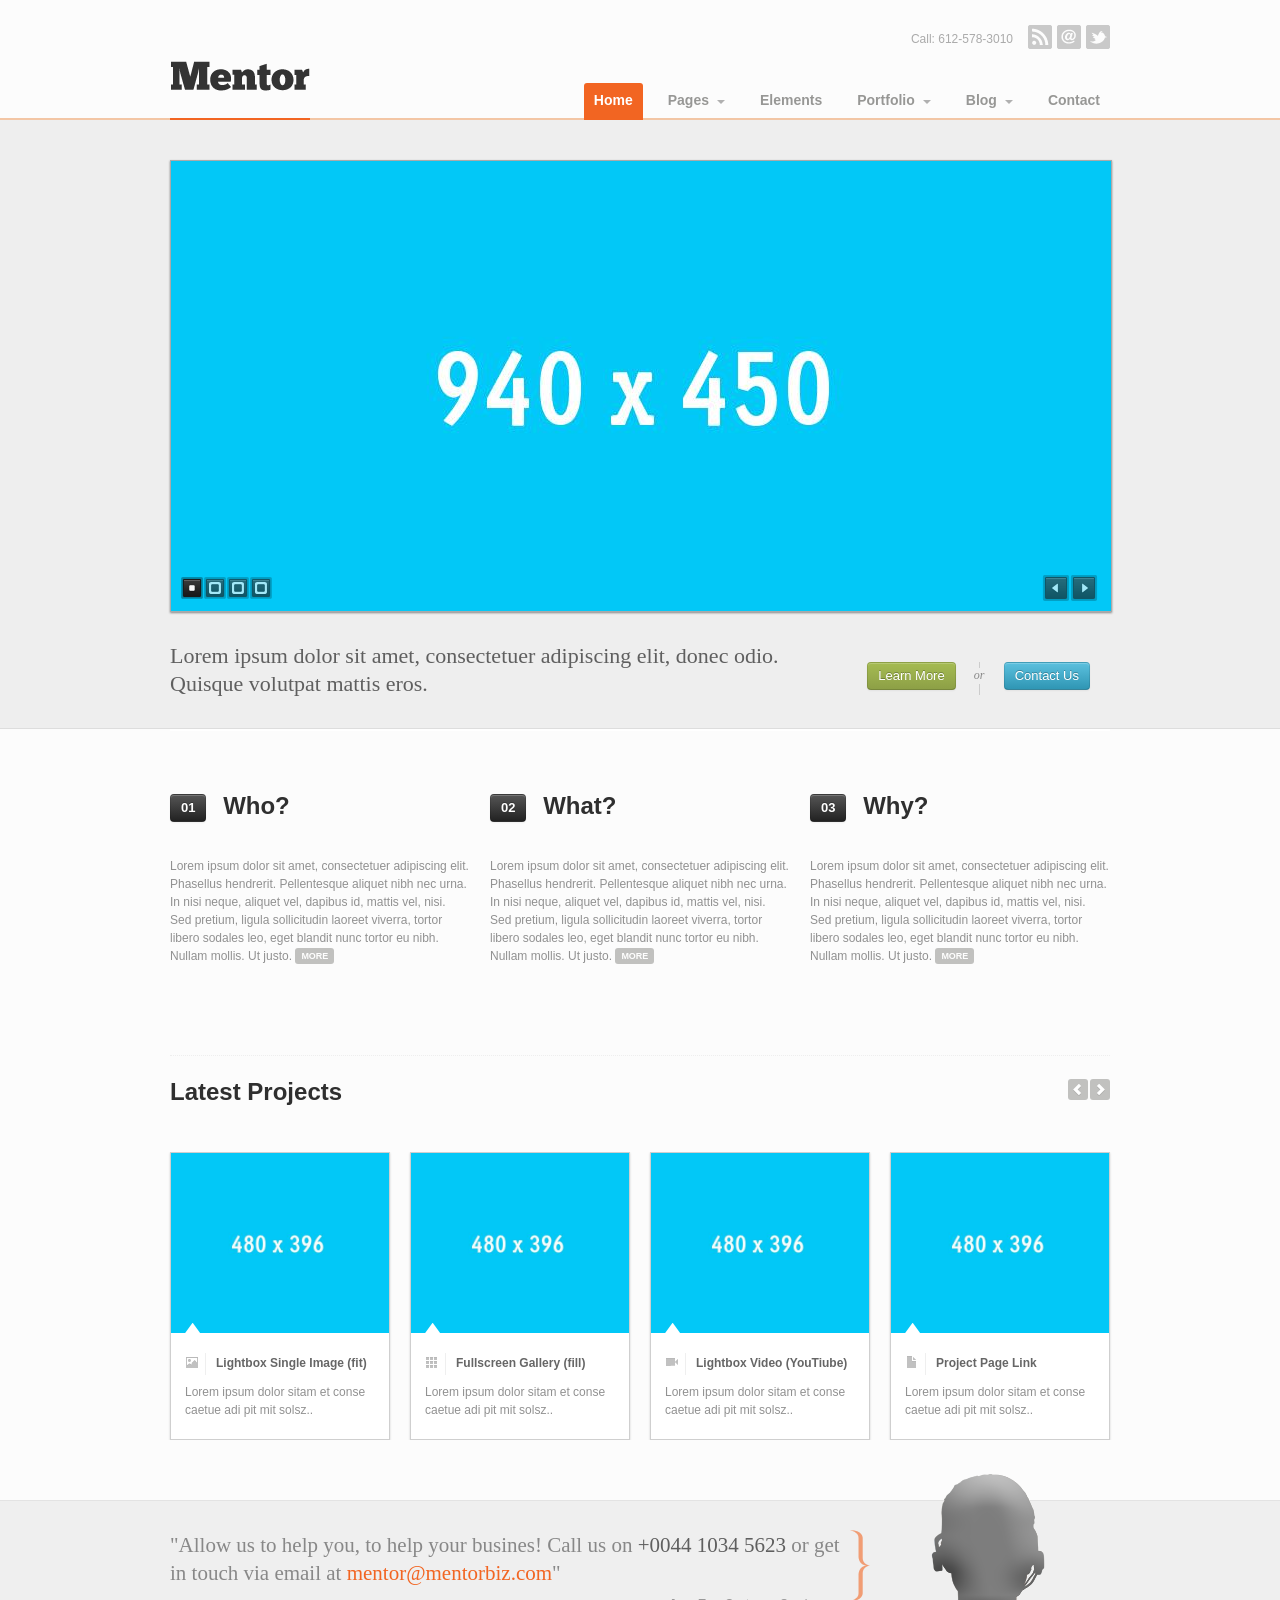
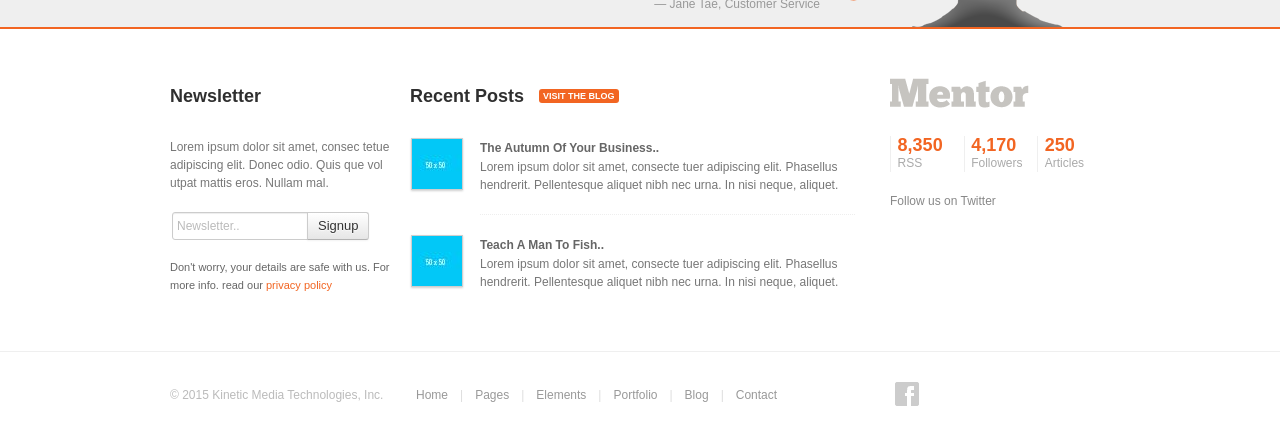
<file: index.html>
<!DOCTYPE HTML>
<!--[if IE 7 ]>    <html class="ie7 no-js" lang="en"> <![endif]-->
<!--[if IE 8 ]>    <html class="ie8 no-js" lang="en"> <![endif]-->
<!--[if IE 9 ]>    <html class="ie9 no-js" lang="en"> <![endif]-->
<!--[if (gte IE 9)|!(IE)]><!-->
<html class="no-js" lang="en">
<!--<![endif]-->

<head>
	<meta charset="utf-8" />
	<title>Kinetic Media Technologies, Inc.</title>
	<meta name="viewport" content="width=device-width, initial-scale=1.0, maximum-scale=1.0, user-scalable=0" />
	<meta name="description" content="Kinetic Media Home Page" />
	<meta name="author" content="Kevin Jensen" />

	<!-- CSS styles -->
	<link href="css/mentor.min.css" rel="stylesheet" />
	<!--Skins: uncomment to activate-->
	<link href="css/skin_orange.css" rel="stylesheet" />

	<!-- http://remysharp.com/2009/01/07/html5-enabling-script/ -->
	<!--[if lt IE 9]>
		<script type="text/javascript">/*@cc_on'abbr article aside audio canvas details figcaption figure footer header hgroup mark meter nav output progress section summary subline time video'.replace(/\w+/g,function(n){document.createElement(n)})@*/</script>
	<![endif]-->
	<script type="text/javascript">
		(function(H){H.className=H.className.replace(/\bno-js\b/,'js')})(document.documentElement)
	</script>

	<!-- favicon & iSO touch icons -->
	<link rel="shortcut icon" href="favicon.jpg" />
</head>

<body>

	<!--header and menu-->
	<header class="navbar navbar-fixed-top" id="top">
		<div class="navbar-inner">
			<div class="container">
				<a class="btn btn-navbar" data-toggle="collapse" data-target=".nav-collapse">
					<span class="btnTitle">Menu</span>
					<span class="icon-chevron-down icon-white"></span>
				</a>
				<a class="brand" href="index.html" title="Home"><img src="img/content/logo.png" alt="Kinetic Media, Inc." /></a>
				<div class="nav-collapse">

					<!--social media icons-->
					<div class="smedia">

						<span>Call: 612-578-3010</span>
						<a href="#" data-rel="tooltip" data-position="bottom" title="Get RSS Feed" class="sm-icon sm-icon-rss"></a>
						<a href="contact.html" data-rel="tooltip" data-position="bottom" title="Quick Email" class="sm-icon sm-icon-email"></a>
						<a href="https://twitter.com/#!/kineticmedia" data-position="bottom" data-rel="tooltip" title="Follow Us" class="sm-icon sm-icon-twitter"></a>

					</div>

					<!--main nav-->
					<ul class="nav">
						<li><a href="index.html">Home</a></li>
						<li class="dropdown">
							<a href="#">Pages<b class="caret"></b></a>
							<ul class="dropdown-menu">
								<li><a href="full_width.html">Full Width</a></li>
								<li><a href="sidebar_right.html">Right Sidebar</a></li>
								<li><a href="sidebar_left.html">Left Sidebar</a></li>
								<li><a href="faq.html"><i class="icon-question-sign icon-white"></i> &nbsp; FAQs</a></li>
								<li><a href="404.html">404 Page</a></li>
								<li><a href="search_results.html">Search Results <span class="badge badge-warning">10</span></a></li>
								<li class="divider"></li>
								<li>
									<a href="#">3rd-level Submenu <span class="icon-chevron-right icon-white"></span></a>
									<ul class="dropdown-menu sub-menu">
										<li><a href="#">Action</a></li>
										<li><a href="#">Another action</a></li>
										<li><a href="#">Something else here</a></li>
										<li class="divider"></li>
										<li class="nav-header">Nav header</li>
										<li><a href="#">Separated link</a></li>
										<li><a href="#">One more separated link</a></li>
									</ul>
								</li>
							</ul>
						</li>
						<li>
							<a href="elements.html">Elements</a>
						</li>
						<li class="dropdown">
							<a href="#">Portfolio<b class="caret"></b></a>
							<ul class="dropdown-menu">
								<li><a href="portfolio_1.html"><i class="icon-th-list icon-white"></i> &nbsp; 1 Column <span class="badge badge-important">1</span></a></li>
								<li><a href="portfolio_2.html">2 Columns</a></li>
								<li><a href="portfolio_3.html">3 Columns</a></li>
								<li><a href="portfolio_4.html">4 Columns</a></li>
								<li><a href="portfolio_6.html"><i class="icon-th icon-white"></i> &nbsp; Thumbs Grid</a></li>
								<li class="divider"></li>
								<li class="nav-header">Projects</li>
								<li><a href="project_single.html">Project Page <span class="label label-info">Images</span></a></li>
								<li><a href="project_single_slider.html">Project Page <span class="label label-warning">Slider</span></a></li>
								<li><a href="project_single_video.html">Project Page <span class="label label-important">Video</span></a></li>
							</ul>
						</li>
						<li class="dropdown"><a href="#">Blog<b class="caret"></b></a>
							<ul class="dropdown-menu">
								<li><a href="blog_main.html">Blog Main Page</a></li>
								<li><a href="blog_post_standard.html">Standard Post</a></li>
								<li><a href="blog_post_image.html">Image Post</a></li>
								<li><a href="blog_post_gallery_thumbs.html">Gallery Post <span class="label label-info">Thumbs</span></a></li>
								<li><a href="blog_post_gallery_slider.html">Gallery Post <span class="label label-warning">Slider</span></a></li>
								<li><a href="blog_post_gallery_fullscreen.html">Gallery Post <span class="label label-important">Fullscreen</span></a></li>
								<li><a href="blog_post_video.html">Video Post</a></li>
							</ul>
						</li>
						<li class="last"><a href="contact.html">Contact</a></li>
					</ul>
					<!--end main nav-->


				</div>
				<!--end main menu-->

			</div>
		</div>
	</header>


	<!--main tagline area-->
	<section class="taglineWrap">
		<div class="container">
			<div class="row-fluid sliderWrap">
				<div class="span12">

					<!--start slider-->
					<div class="peVolo" data-autopause="enabled">

						<div data-delay="3" class="visible">
							<a href="#"><img src="img/content/slide1.jpg" alt="Image" /></a>
						</div>
						<div data-delay="3">
							<a href="#"><img src="img/content/slide4.jpg" alt="Image" /></a>
						</div>
						<div data-delay="3">
							<a href="#"><img src="img/content/slide3.jpg" alt="Image" /></a>
						</div>
						<div data-delay="3">
							<a href="#"><img src="img/content/slide2.jpg" alt="Image" /></a>
						</div>

					</div>
					<!--end slider-->

				</div>
			</div>
			<div class="row-fluid  tagline">
				<div class="span8">
					<h2>Lorem ipsum dolor sit amet, consectetuer adipiscing elit, donec odio. Quisque volutpat mattis eros.</h2></div>
				<div class="span4 action">

					<div>
						<a href="#" class="btn first btn-success">Learn More</a>
						<span>or</span>
						<a href="#" class="btn btn-info">Contact Us</a>
					</div>

				</div>
			</div>
		</div>
		<!-- /container -->
	</section>


	<!--main content-->
	<section class="mainContentWrap">
		<div class="container mainContent">
			<div class="row-fluid">
				<div class="span12">
					<div class="row-fluid featuredContent">

						<div class="span4">
							<h1><span class="btn btn-inverse">01</span> Who?</h1>
							<p>Lorem ipsum dolor sit amet, consectetuer adipiscing elit. Phasellus hendrerit. Pellentesque aliquet nibh nec urna.
								In nisi neque, aliquet vel, dapibus id, mattis vel, nisi. Sed pretium, ligula sollicitudin laoreet viverra, tortor
								libero sodales leo, eget blandit nunc tortor eu nibh. Nullam mollis. Ut justo. <a href="#"><span class="label">More</span></a></p>
						</div>

						<div class="span4">
							<h1><span class="btn btn-inverse">02</span> What?</h1>
							<p>Lorem ipsum dolor sit amet, consectetuer adipiscing elit. Phasellus hendrerit. Pellentesque aliquet nibh nec urna.
								In nisi neque, aliquet vel, dapibus id, mattis vel, nisi. Sed pretium, ligula sollicitudin laoreet viverra, tortor
								libero sodales leo, eget blandit nunc tortor eu nibh. Nullam mollis. Ut justo. <a href="#"><span class="label">More</span></a></p>
						</div>


						<div class="span4">
							<h1><span class="btn btn-inverse">03</span> Why?</h1>
							<p>Lorem ipsum dolor sit amet, consectetuer adipiscing elit. Phasellus hendrerit. Pellentesque aliquet nibh nec urna.
								In nisi neque, aliquet vel, dapibus id, mattis vel, nisi. Sed pretium, ligula sollicitudin laoreet viverra, tortor
								libero sodales leo, eget blandit nunc tortor eu nibh. Nullam mollis. Ut justo. <a href="#"><span class="label">More</span></a></p>
						</div>


					</div>

					<div class="row-fluid">
						<div class="divider dotted clearfix"><span></span></div>
					</div>

					<!-- carousel -->
					<div class="row-fluid relative">
						<div class="span12">
							<h1>Latest Projects</h1>
						</div>

						<div class="carousel-nav">
							<div class="pull-right">
								<a href="#" id="carouselPrev" class="prev-btn pull-left label"><i class="icon-chevron-left icon-white"></i></a>
								<a href="#" id="carouselNext" class="next-btn pull-left label"><i class="icon-chevron-right icon-white"></i></a>
							</div>
						</div>
					</div>

					<div class="row-fluid carouselBox" data-height="0,0" data-slidewidth="250">

						<div data-delay="0">
							<div class="portfolioItem">
								<a href="img/content/homep1lb1.jpg" class="peOver" data-target="flare" data-flare-scale="fit">
									<img src="img/content/port09.jpg" alt="project" />
									<span></span>
								</a>
								<div class="title">
									<span class="icon-picture"></span><a href="#">Lightbox Single Image (fit)</a>
								</div>
								<p>Lorem ipsum dolor sitam et conse caetue adi pit mit solsz..</p>
							</div>
						</div>



						<div data-delay="0">
							<div class="portfolioItem">
								<a href="img/content/homegal1.jpg" class="peOver" data-target="flare" data-flare-plugin="shutter" data-flare-gallery="homeGal"
								data-flare-scale="fillmax" data-flare-thumb="img/content/homegal1t.jpg" data-flare-bw="img/content/homegal1bw.jpg">
									<img src="img/content/port05.jpg" alt="project" />
									<span></span>
								</a>
								<div class="title">
									<span class="icon-th"></span><a href="#">Fullscreen Gallery (fill)</a>
								</div>
								<p>Lorem ipsum dolor sitam et conse caetue adi pit mit solsz..</p>
							</div>
						</div>


						<div data-delay="0">
							<div class="portfolioItem">
								<a data-target="flare" href="http://www.youtube.com/watch?v=AFA-rOls8YA" class="peOver">
									<img src="img/content/port14.jpg" alt="project" />
									<span></span>
								</a>
								<div class="title">
									<span class="icon-facetime-video"></span><a href="#">Lightbox Video (YouTiube)</a>
								</div>
								<p>Lorem ipsum dolor sitam et conse caetue adi pit mit solsz..</p>
							</div>
						</div>


						<div data-delay="0">
							<div class="portfolioItem">
								<a href="project_single.html" class="peOver">
									<img src="img/content/port16.jpg" alt="project" />
									<span></span>
								</a>
								<div class="title">
									<span class="icon-file"></span><a href="#">Project Page Link</a>
								</div>
								<p>Lorem ipsum dolor sitam et conse caetue adi pit mit solsz..</p>
							</div>
						</div>

						<div data-delay="0">
							<div class="portfolioItem">
								<a href="project_single_video.html" class="peOver">
									<img src="img/content/port10.jpg" alt="project" />
									<span></span>
								</a>
								<div class="title">
									<span class="icon-film"></span><a href="#">Vdieo Project Link</a>
								</div>
								<p>Lorem ipsum dolor sitam et conse caetue adi pit mit solsz..</p>
							</div>
						</div>


						<div data-delay="0">
							<div class="portfolioItem">
								<a href="portfolio_1.html" class="peOver">
									<img src="img/content/port12.jpg" alt="project" />
									<span></span>
								</a>
								<div class="title">
									<span class="icon-th-list"></span><a href="#">Portfolio</a>
								</div>
								<p>Lorem ipsum dolor sitam et conse caetue adi pit mit solsz..</p>
							</div>
						</div>


						<div data-delay="0">
							<div class="portfolioItem">
								<a href="project_single_slider.html" class="peOver">
									<img src="img/content/port20.jpg" alt="project" />
									<span></span>
								</a>
								<div class="title">
									<span class="icon-picture"></span><a href="#">Slider Project Link</a>
								</div>
								<p>Lorem ipsum dolor sitam et conse caetue adi pit mit solsz..</p>
							</div>
						</div>


						<div data-delay="0">
							<div class="portfolioItem">
								<a href="project_single.html" class="peOver">
									<img src="img/content/port08.jpg" alt="project" />
									<span></span>
								</a>

								<div class="title">
									<span class="icon-file"></span><a href="#">Project Page</a>
								</div>
								<p>Lorem ipsum dolor sitam et conse caetue adi pit mit solsz..</p>
							</div>
						</div>
					</div>

					<!--content for the fullscreen gallery-->
					<div class="hiddenLightboxContent">

						<a href="img/content/homegal2.jpg" class="peOver" data-target="flare" data-flare-plugin="shutter" data-flare-gallery="homeGal"
						data-flare-scale="fillmax" data-flare-thumb="img/content/homegal2t.jpg" data-flare-bw="img/content/homegal2bw.jpg">
						</a>

						<a href="img/content/homegal3.jpg" class="peOver" data-target="flare" data-flare-plugin="shutter" data-flare-gallery="homeGal"
						data-flare-scale="fillmax" data-flare-thumb="img/content/homegal3t.jpg" data-flare-bw="img/content/homegal3bw.jpg">
						</a>

						<a href="img/content/homegal4.jpg" class="peOver" data-target="flare" data-flare-plugin="shutter" data-flare-gallery="homeGal"
						data-flare-scale="fillmax" data-flare-thumb="img/content/homegal4t.jpg" data-flare-bw="img/content/homegal4bw.jpg">
						</a>

						<a href="img/content/homegal5.jpg" class="peOver" data-target="flare" data-flare-plugin="shutter" data-flare-gallery="homeGal"
						data-flare-scale="fillmax" data-flare-thumb="img/content/homegal5t.jpg" data-flare-bw="img/content/homegal5bw.jpg">
						</a>

					</div>

				</div>

			</div>
		</div>
	</section>

	<!--footer-->
	<footer>

		<!--footer testimonail-->
		<section class="testimonial">
			<div class="container">
				<div class="row-fluid">
					<div class="span9">
						<blockquote>
							<p>"Allow us to help you, to help your busines! Call us on <span class="tel">+0044 1034 5623</span> or get in touch via
								email at <a href="#">mentor@mentorbiz.com</a>"</p><small class="pull-right">Jane Tae, Customer Service</small></blockquote>
					</div>
					<div class="span3 mugshot"><img src="img/content/client_mug2.png" alt="client" /></div>
				</div>


			</div>
		</section>

		<section class="footerMain">
			<div class="container">
				<div class="row-fluid">

					<!--footer main columns-->

					<div class="span3">

						<!--newsletter widget-->

						<div class="widget widget_newsletter">
							<h3>Newsletter</h3>
							<p>Lorem ipsum dolor sit amet, consec tetue adipiscing elit. Donec odio. Quis que vol utpat mattis eros. Nullam mal.</p>
							<form class="form-inline newsletter" action="php/newsletter.php" id="newsletterform" method="get" data-subscribed="Thank You">
								<div class="control-group">
									<div class="input-append">
										<input type="text" name="email" class="input-medium span2" placeholder="Newsletter.." />
										<button class="btn" type="submit">Signup</button>
									</div>
								</div>
							</form>
							<p class="outro">Don't worry, your details are safe with us. For more info. read our <a href="#">privacy policy</a></p>
						</div>
						<!--end widget-->

					</div>


					<div class="span6">

						<!--recent posts widget-->

						<div class="widget widget_recent_entries">
							<h3>Recent Posts <a href="#"><span class="label">Visit The Blog</span></a></h3>
							<ul>
								<li>
									<a class="thumb" href="blog_post_gallery_fullscreen.html"><img src="img/content/recent_thumb2.jpg" alt="thumb" /></a>
									<div>
										<a class="title" href="blog_post_gallery_fullscreen.html">The Autumn Of Your Business..</a>
										<p>Lorem ipsum dolor sit amet, consecte tuer adipiscing elit. Phasellus hendrerit. Pellentesque aliquet nibh nec urna.
											In nisi neque, aliquet.</p>
									</div>
								</li>

								<li class="last">
									<a class="thumb" href="blog_post_gallery_thumbs.html"><img src="img/content/recent_thumb1.jpg" alt="thumb" /></a>
									<div>
										<a class="title" href="blog_post_gallery_thumbs.html">Teach A Man To Fish..</a>
										<p>Lorem ipsum dolor sit amet, consecte tuer adipiscing elit. Phasellus hendrerit. Pellentesque aliquet nibh nec urna.
											In nisi neque, aliquet.</p>
									</div>
								</li>

							</ul>
						</div>
						<!--end widget-->

					</div>

					<div class="span3 last">

						<!--footer logo-->
						<a href="index.html" class="logo-foot" title="Home"><img src="img/content/logo_footer.png" alt="mentor logo" /></a>

						<!--stats widget-->
						<div class="widget widget_stats ">
							<a href="#">8,350<span>RSS</span></a>
							<a href="https://twitter.com/#!/pixelentity">4,170<span>Followers</span></a>
							<a class="last" href="blog_main.html">250<span>Articles</span></a>
						</div>

						<!--links widget-->
						<div class="widget widget_links">
							<h3>Links</h3>
							<ul>
								<li><a href="https://twitter.com/#!/kineticmedia">Follow us on Twitter</a><span>&rarr;</span></li>
							</ul>
						</div>
					</div>
				</div>
			</div>
		</section>

		<!--footer lower-->
		<section class="footerLower">
			<div class="container">
				<div class="row-fluid">
					<div class="span3 copyright">
						<p>&copy; 2015 Kinetic Media Technologies, Inc.</p>
					</div>

					<div class="span6 footNav">
						<a class="first" href="index.html">Home</a><span>&#124;</span>
						<a href="full_width.html">Pages</a><span>&#124;</span>
						<a href="elements.html">Elements</a><span>&#124;</span>
						<a href="portfolio_3.html">Portfolio</a><span>&#124;</span>
						<a href="blog_main.html">Blog</a><span>&#124;</span>
						<a href="contact.html">Contact</a>
					</div>
					<div class="span3 smedia">
						<a href="#" data-rel="tooltip" title="Facebook" class="sm-icon sm-icon-facebook"></a>
					</div>
				</div>
			</div>
		</section>



	</footer>


	<!--back to top button-->
	<a href="#top" id="peBackToTop" class="label btt disabled"><span class="icon-chevron-up icon-white"></span></a>

	<!-- import minified javascript -->
	<script type="text/javascript" src="js/mentor.min.js"></script>

</body>

</html>
</file>
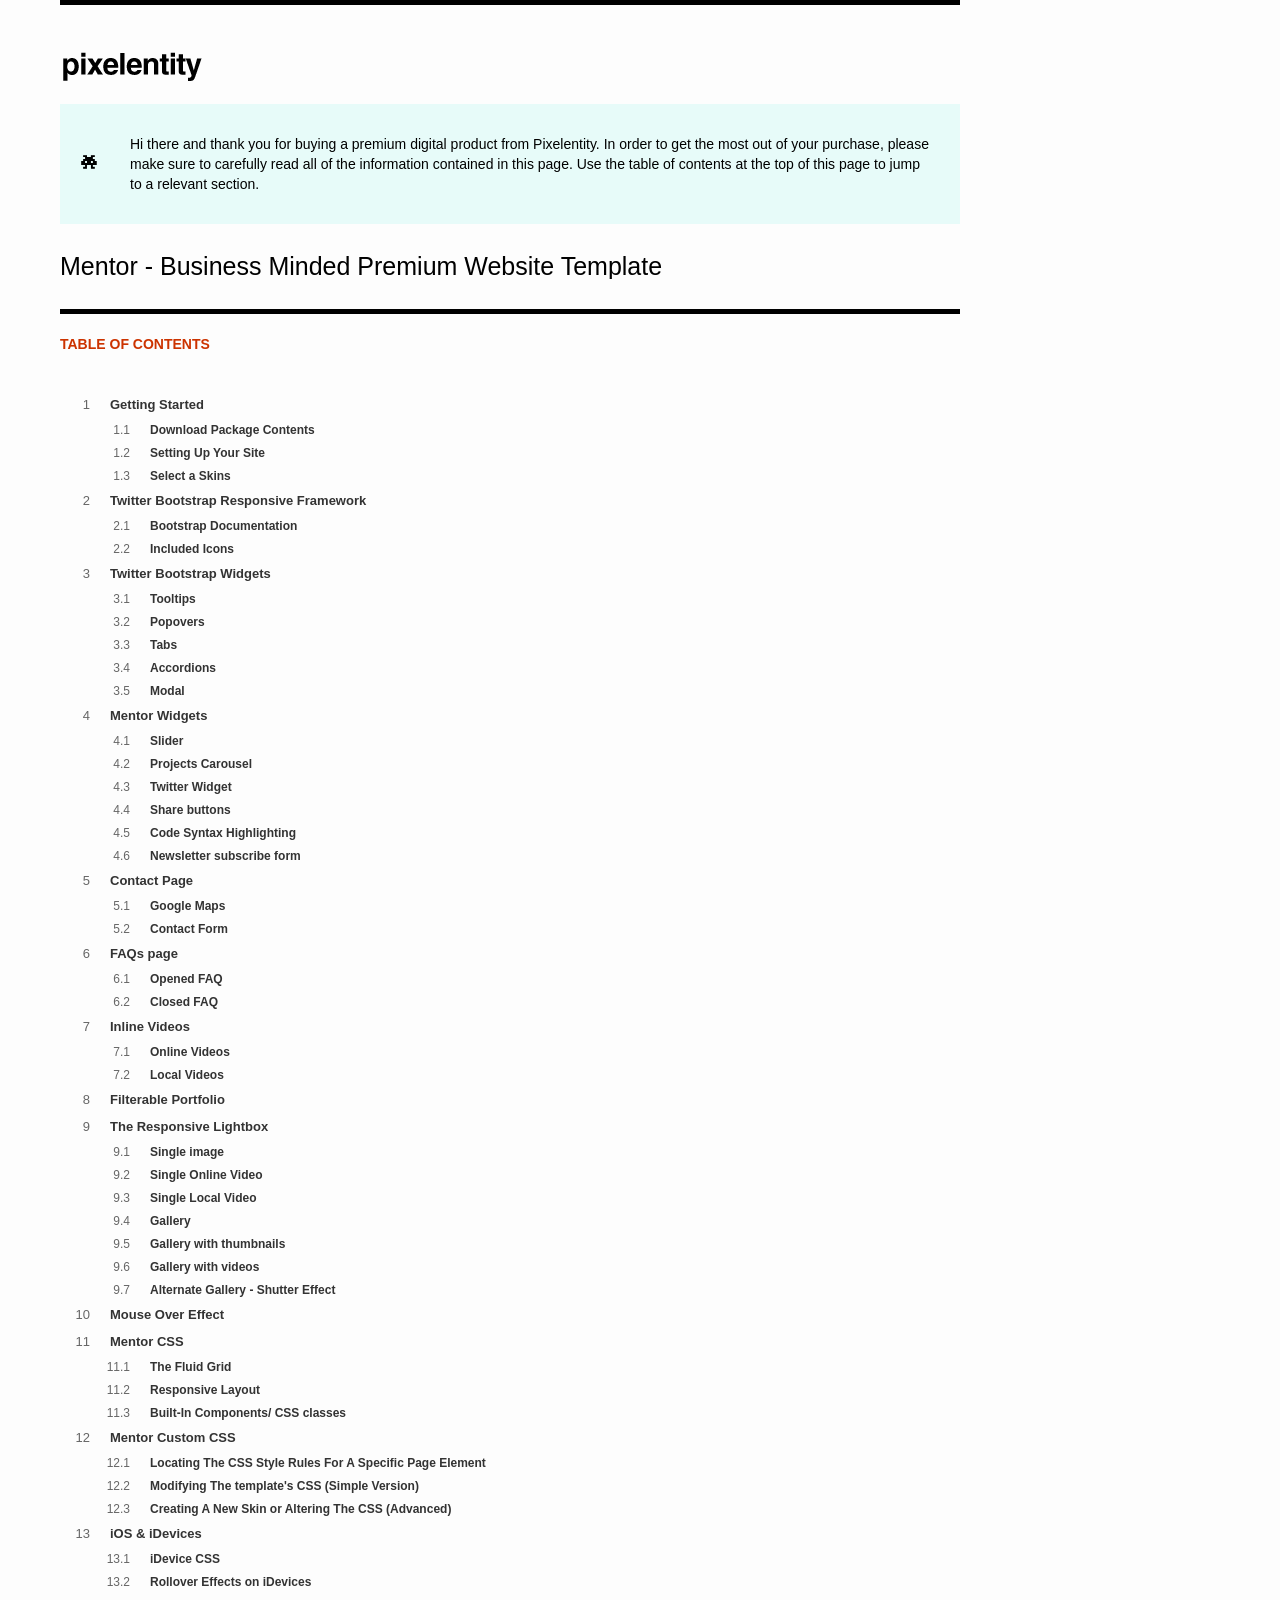
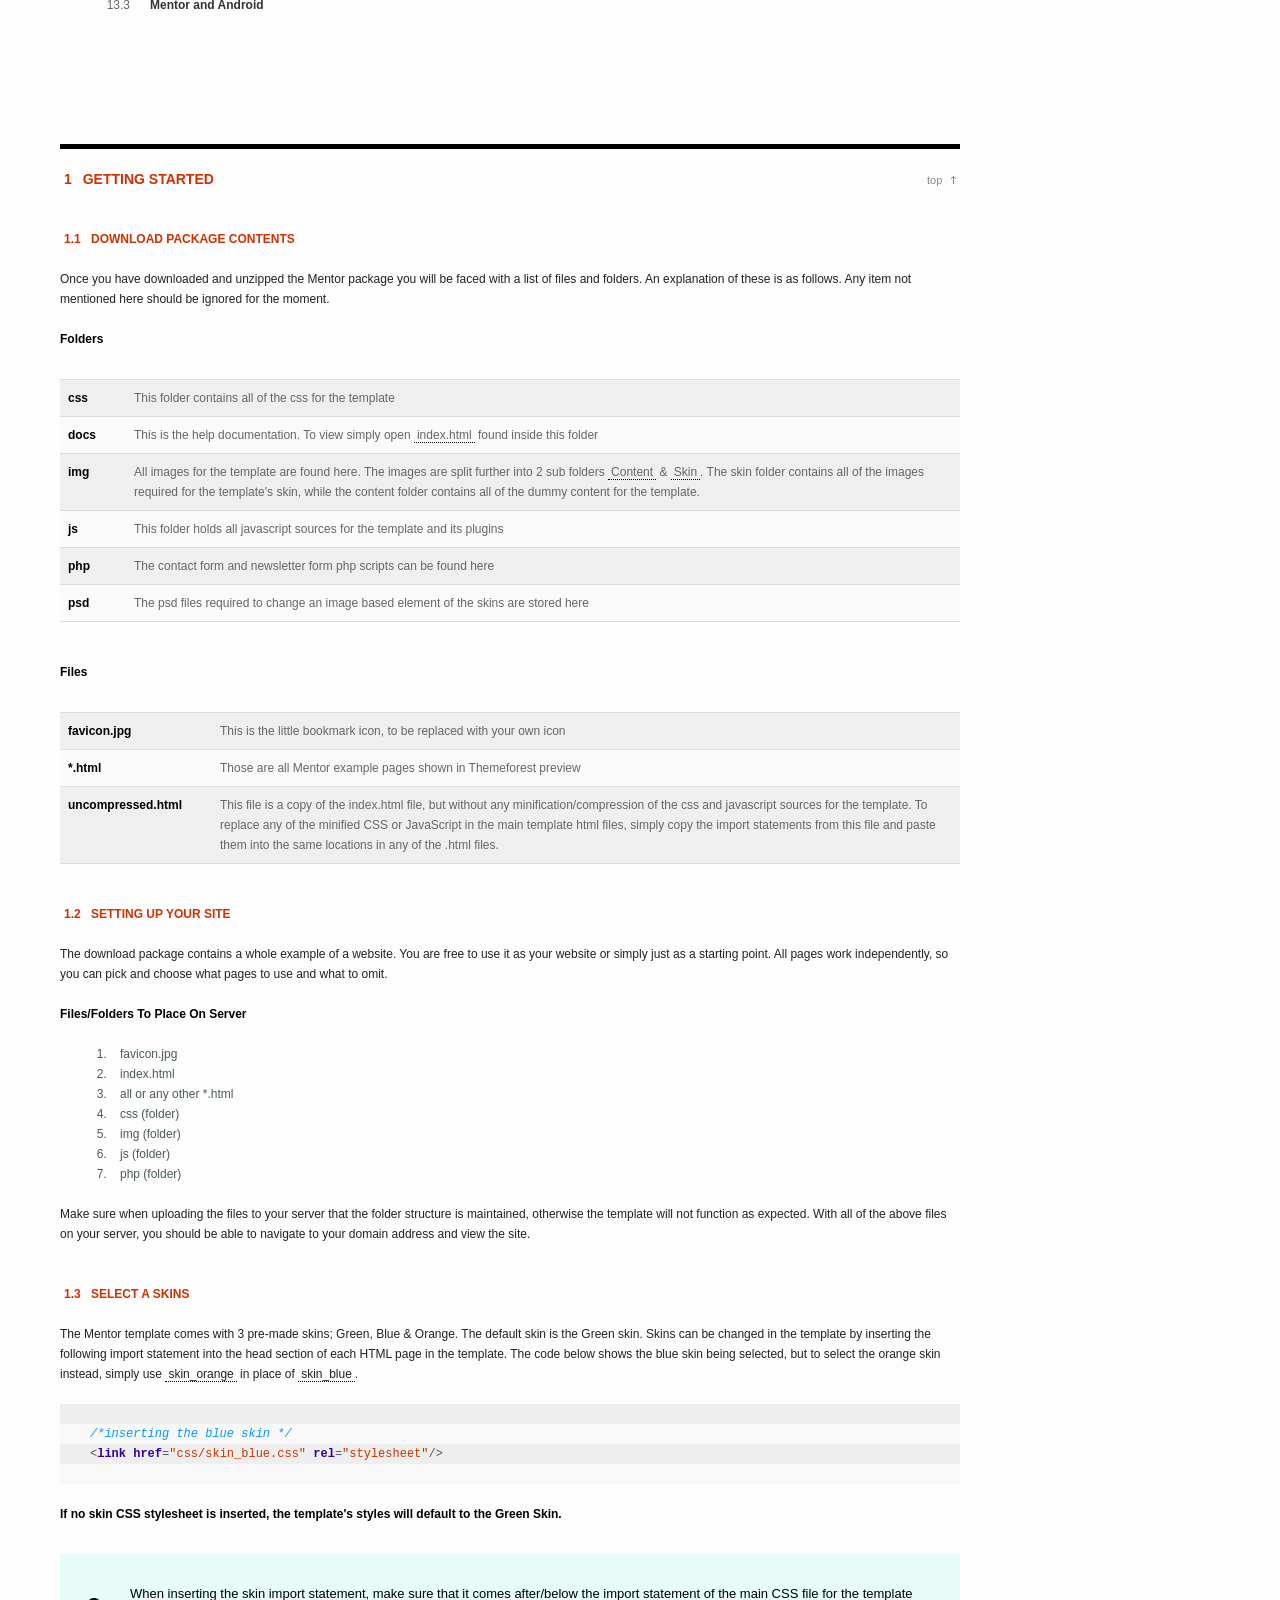
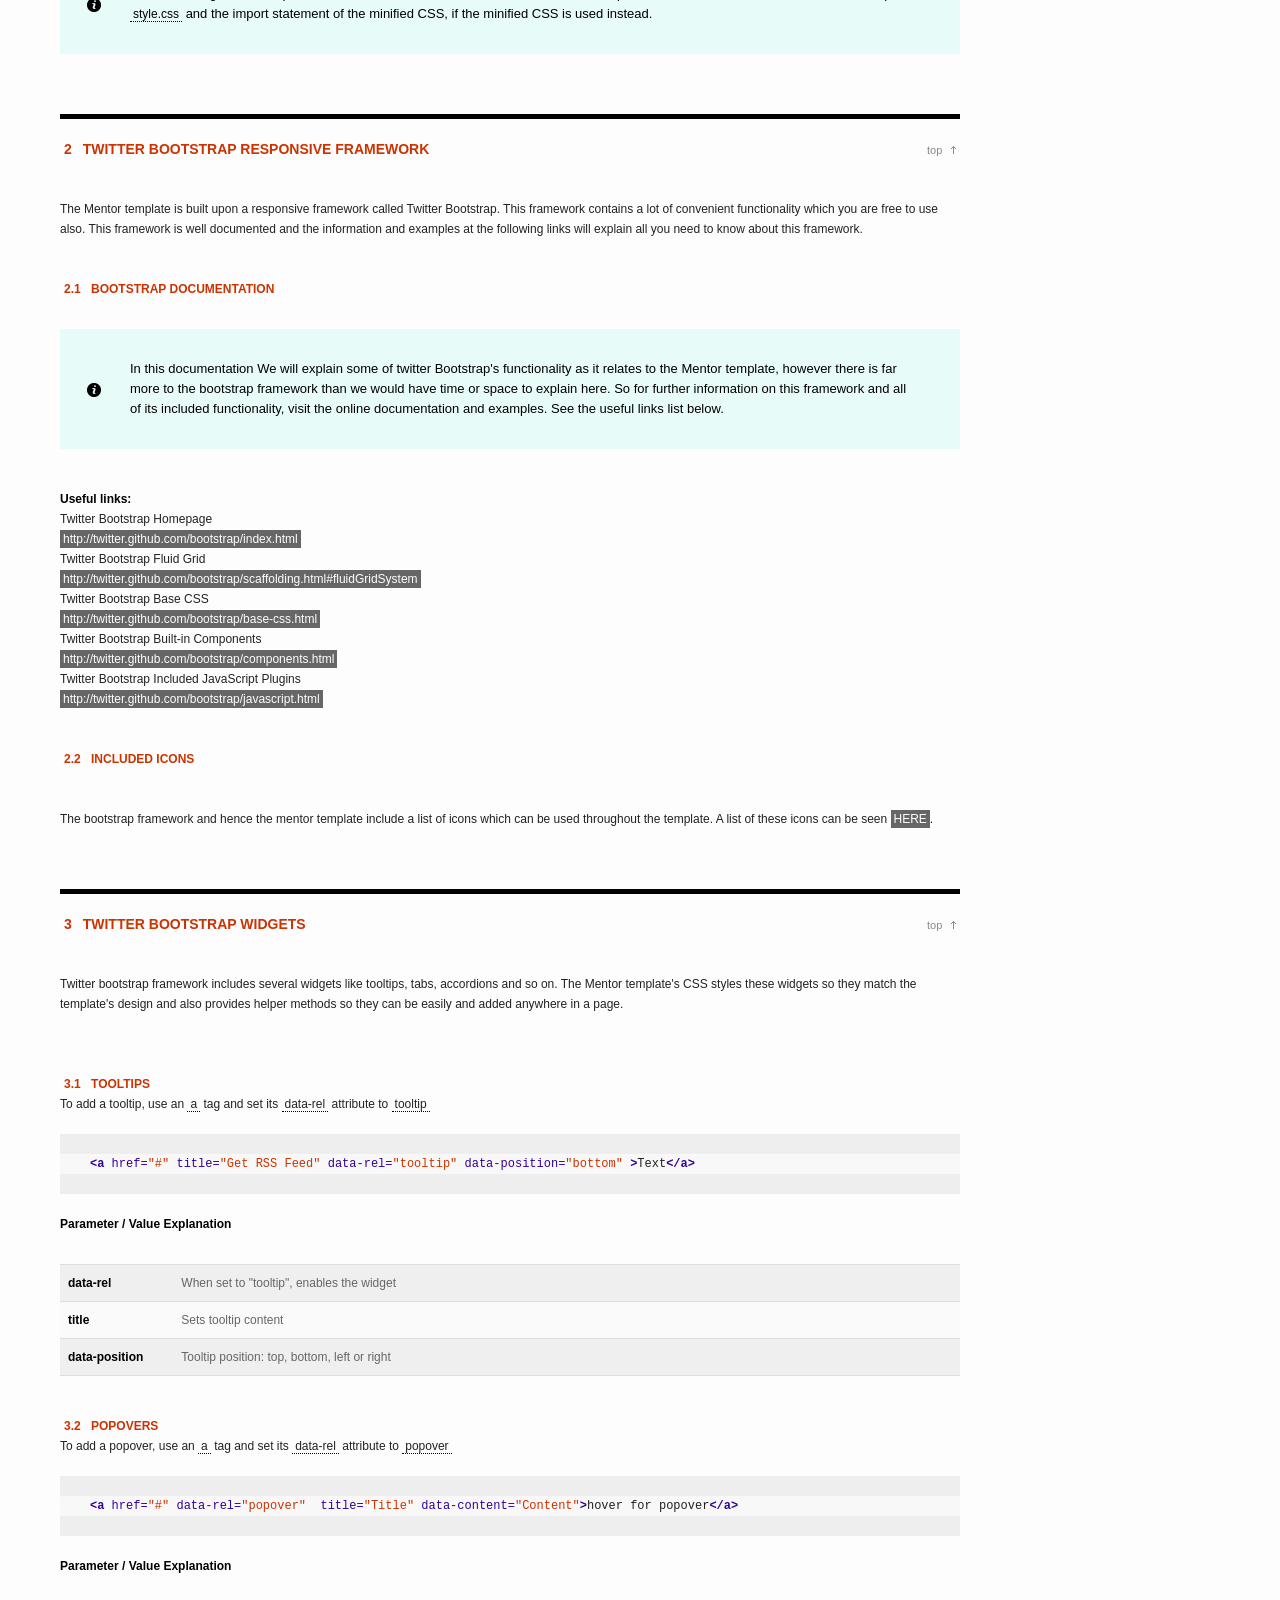
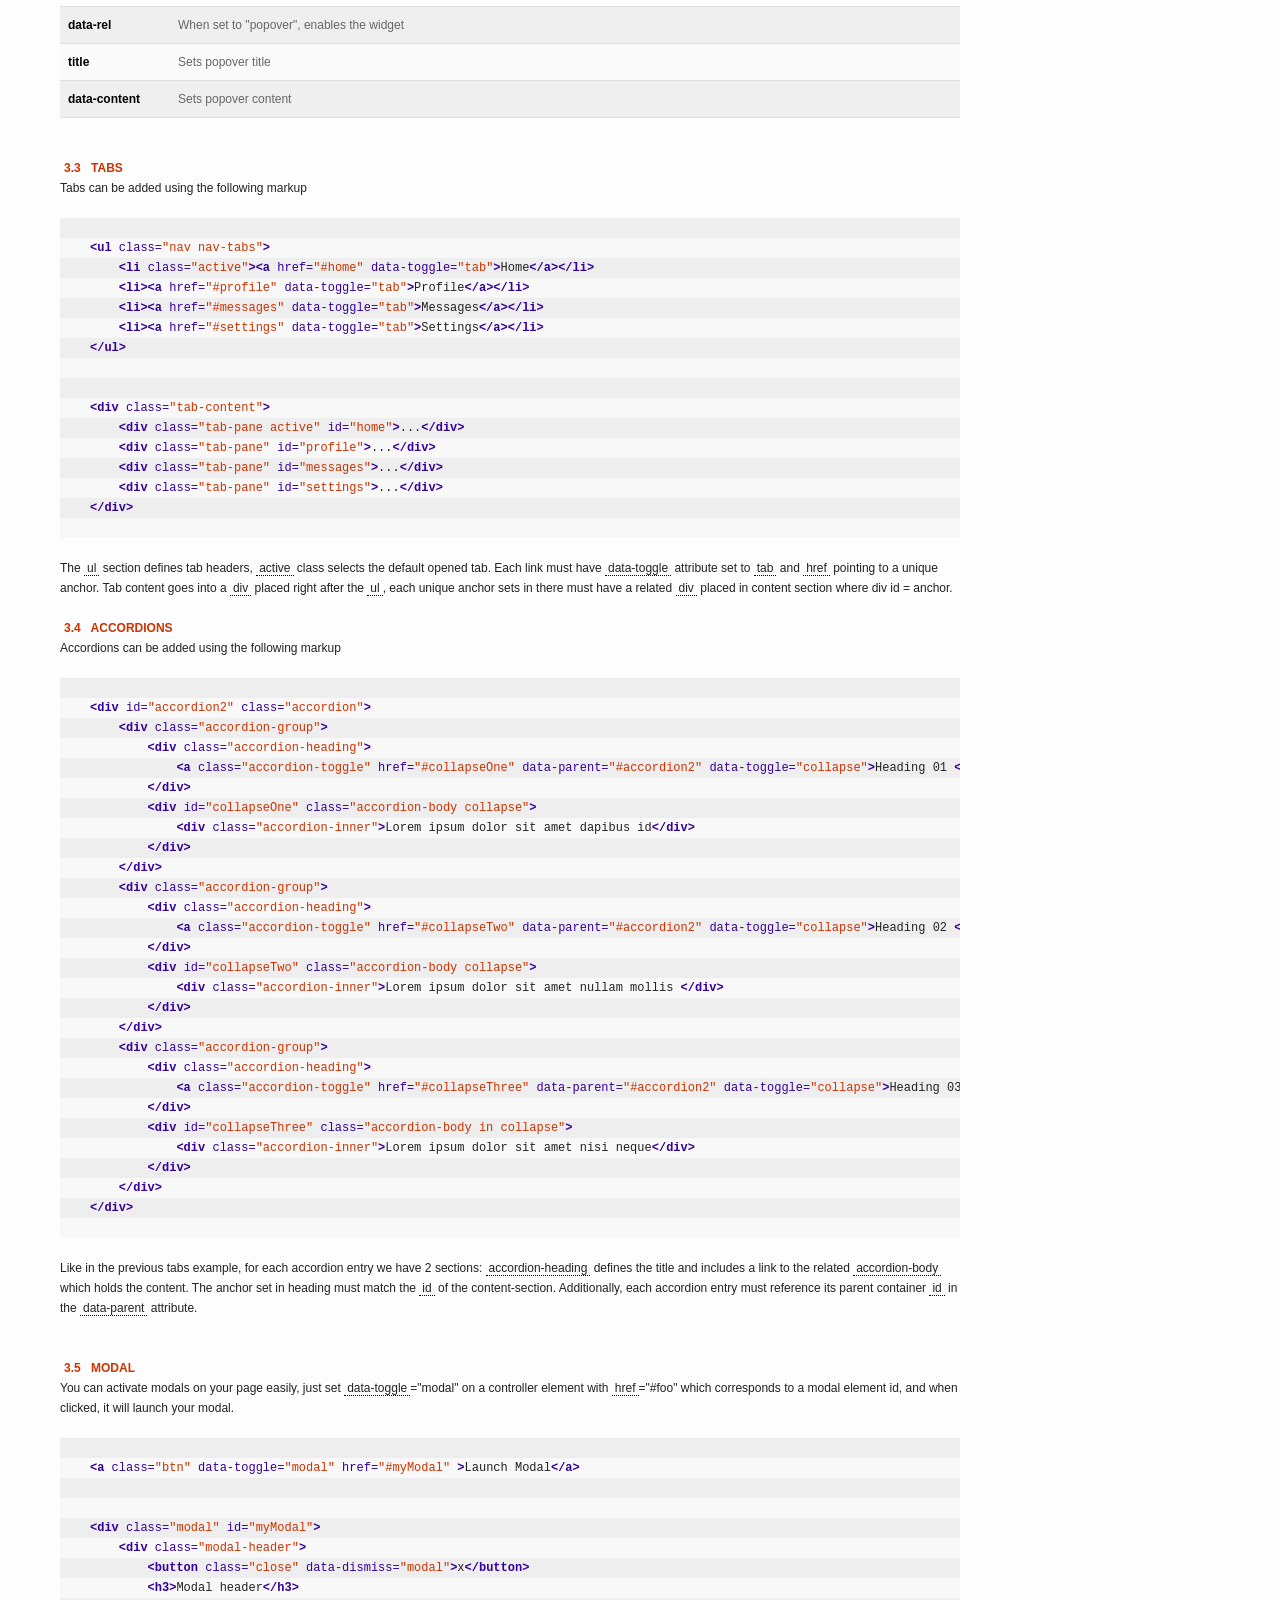
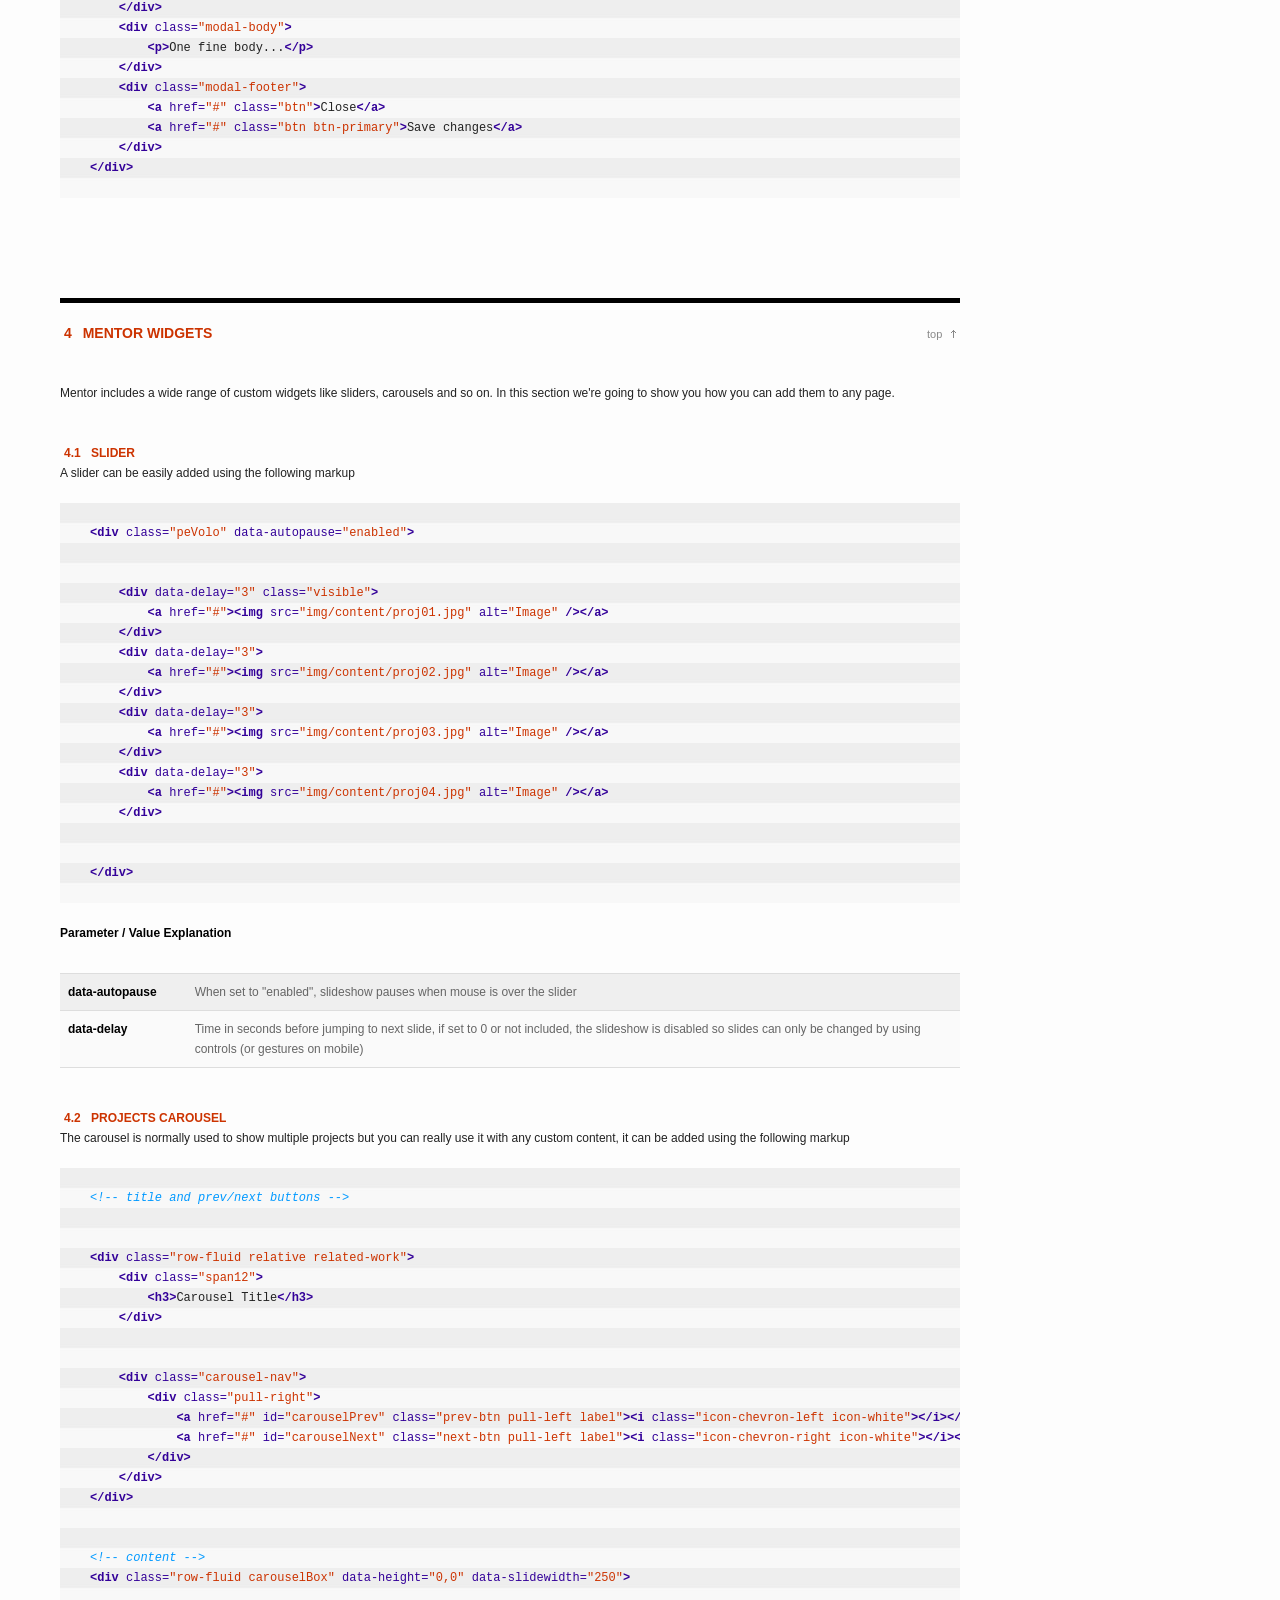
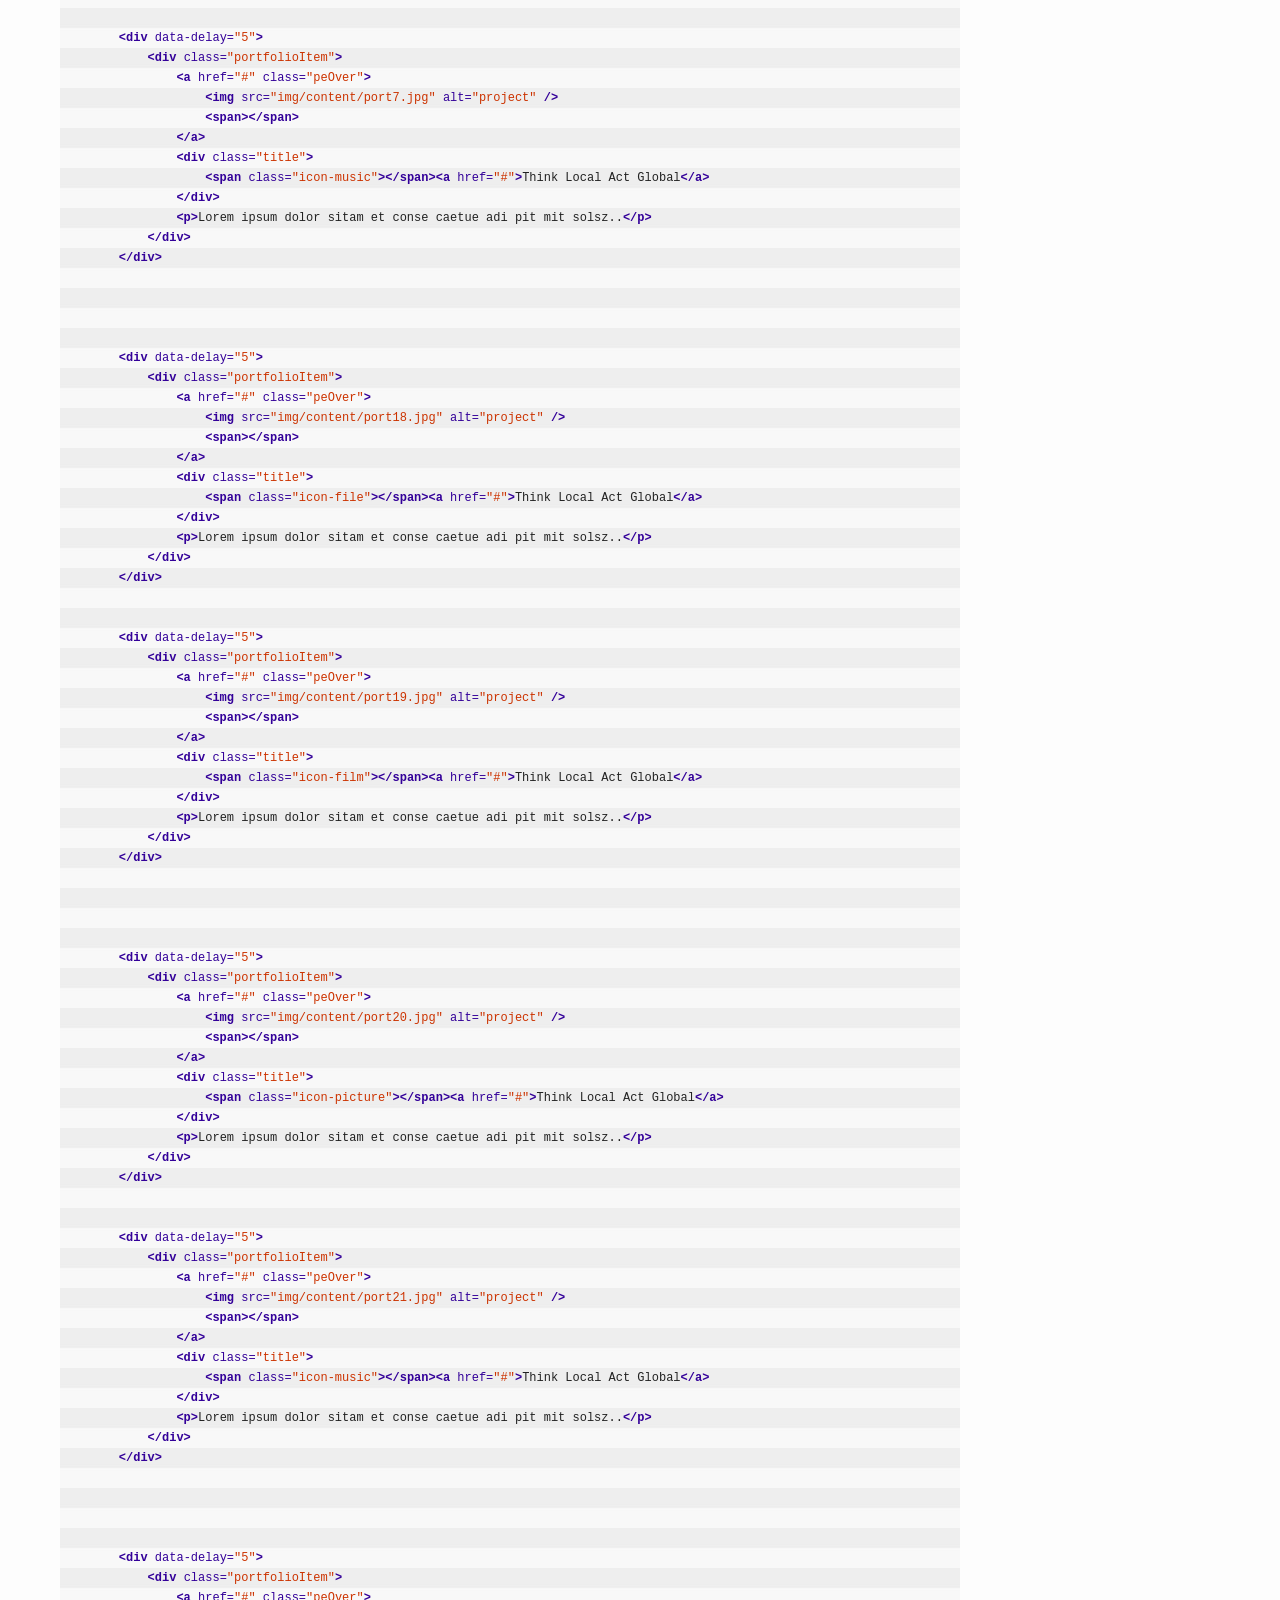
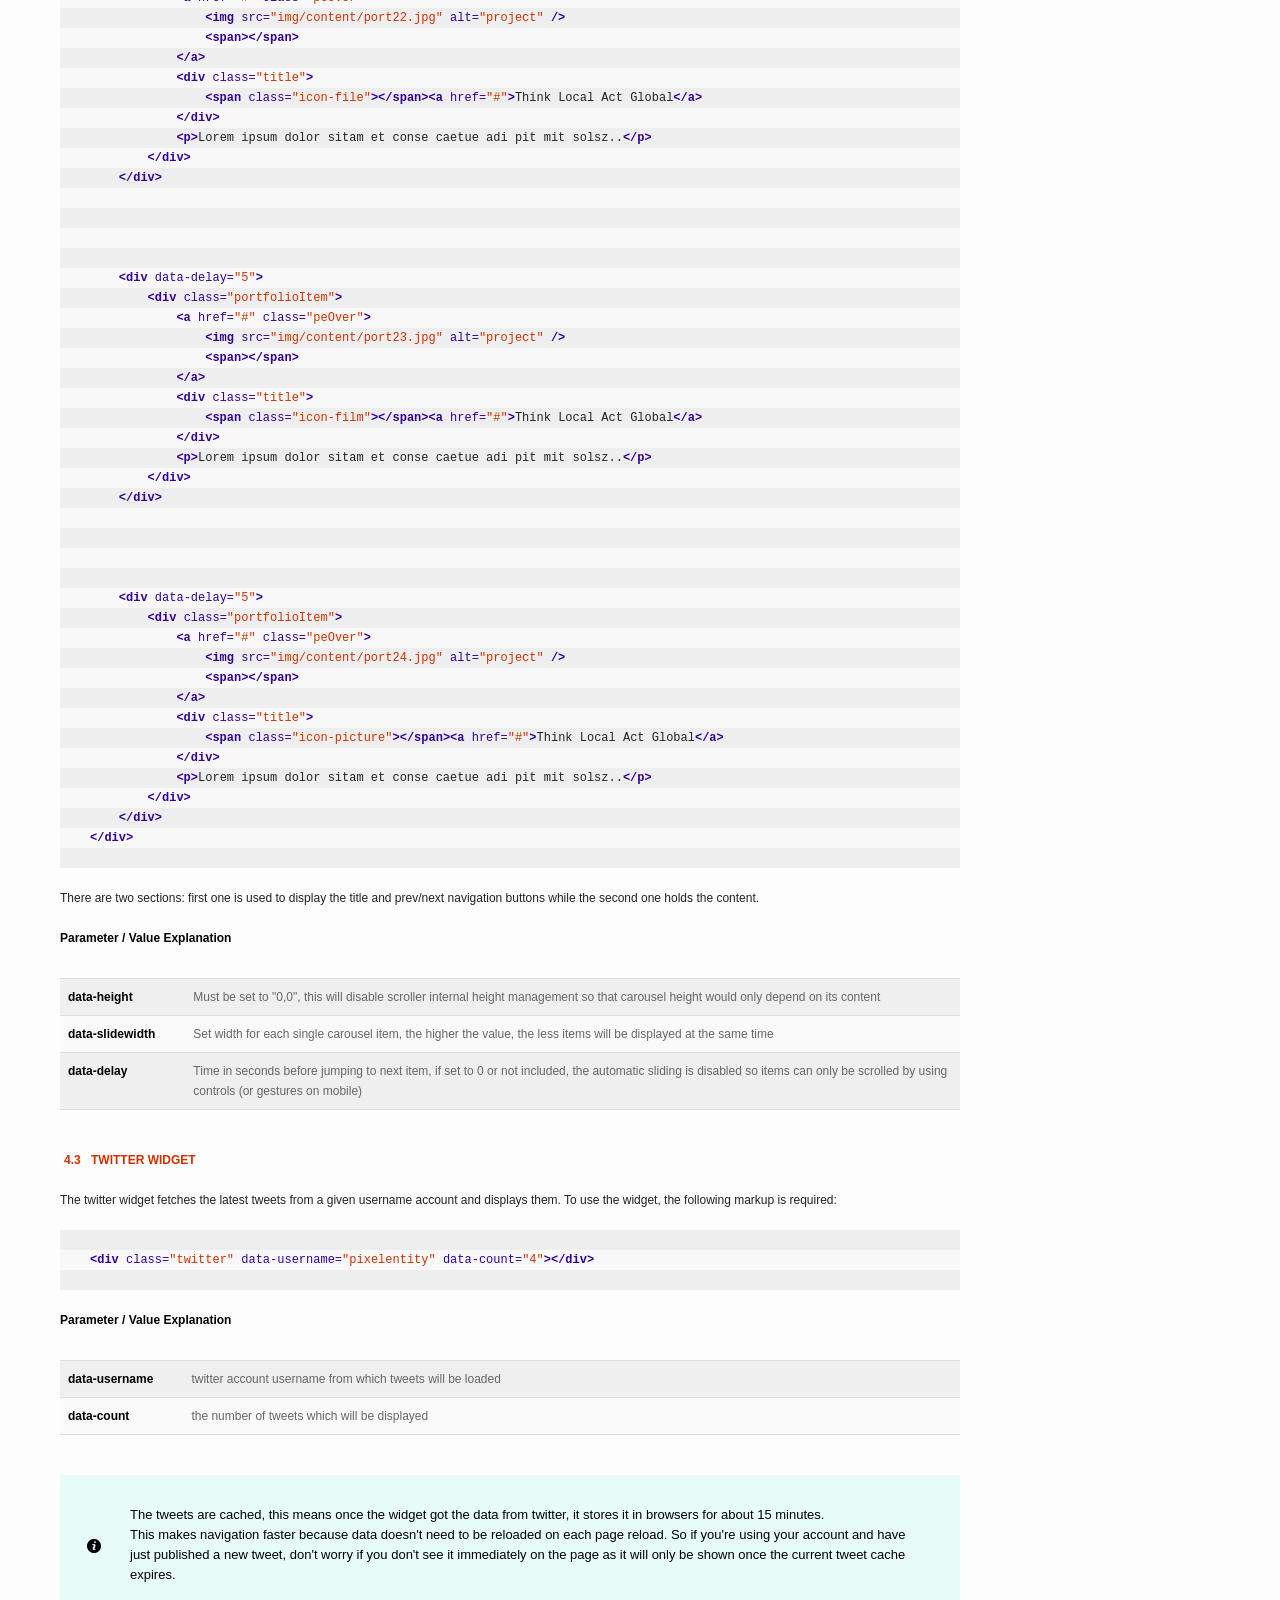
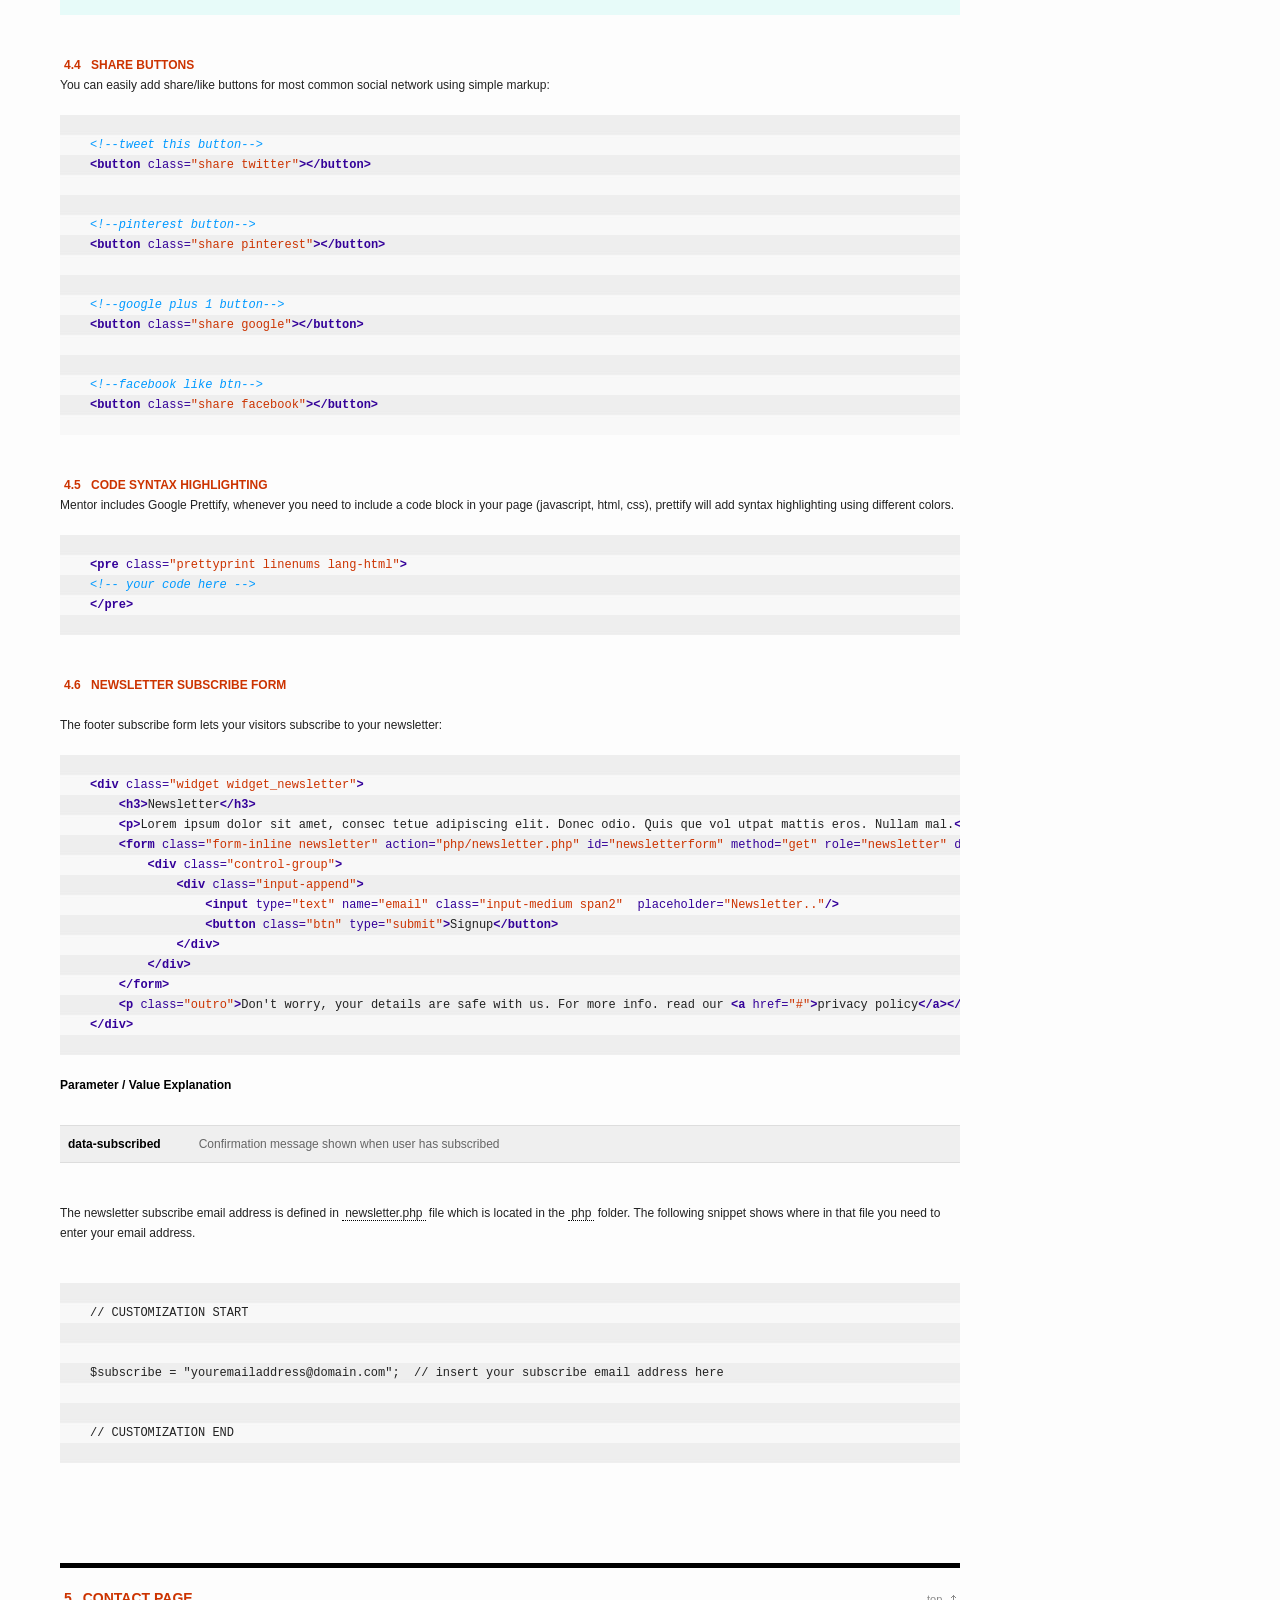
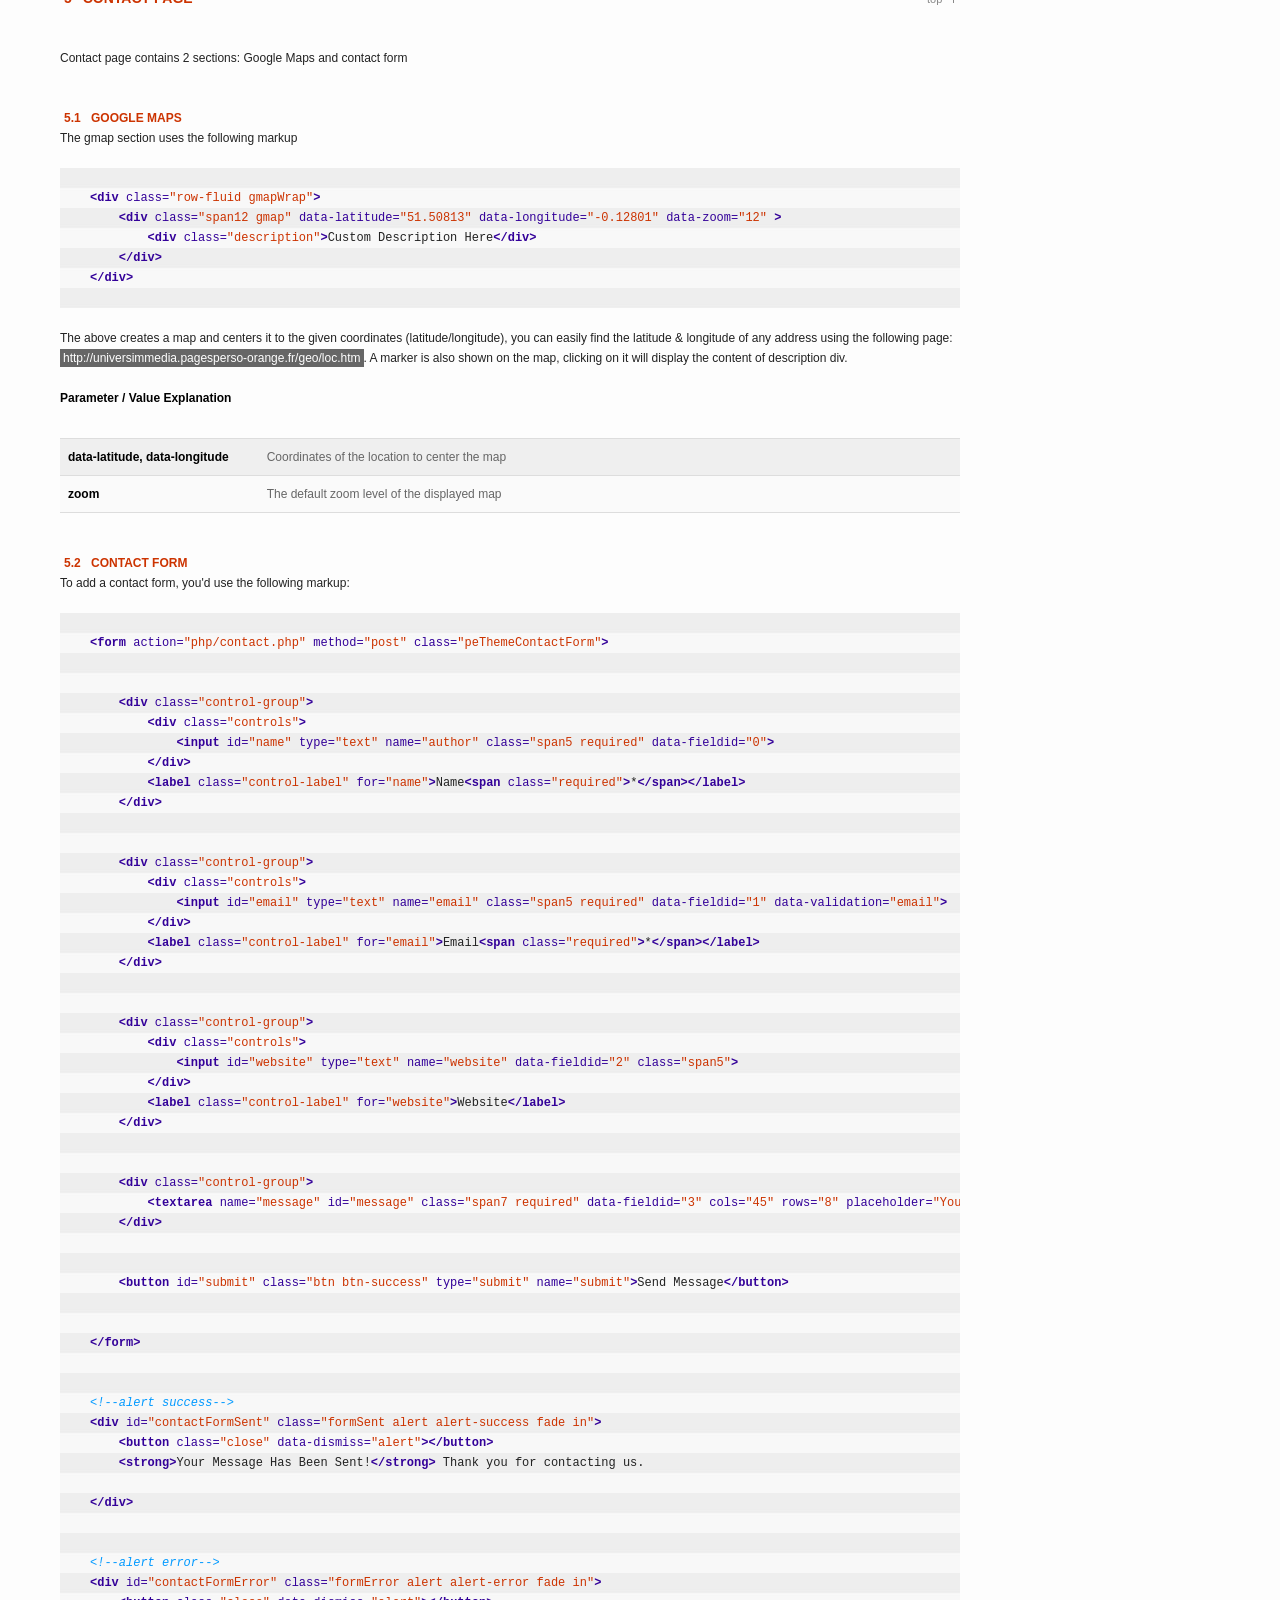
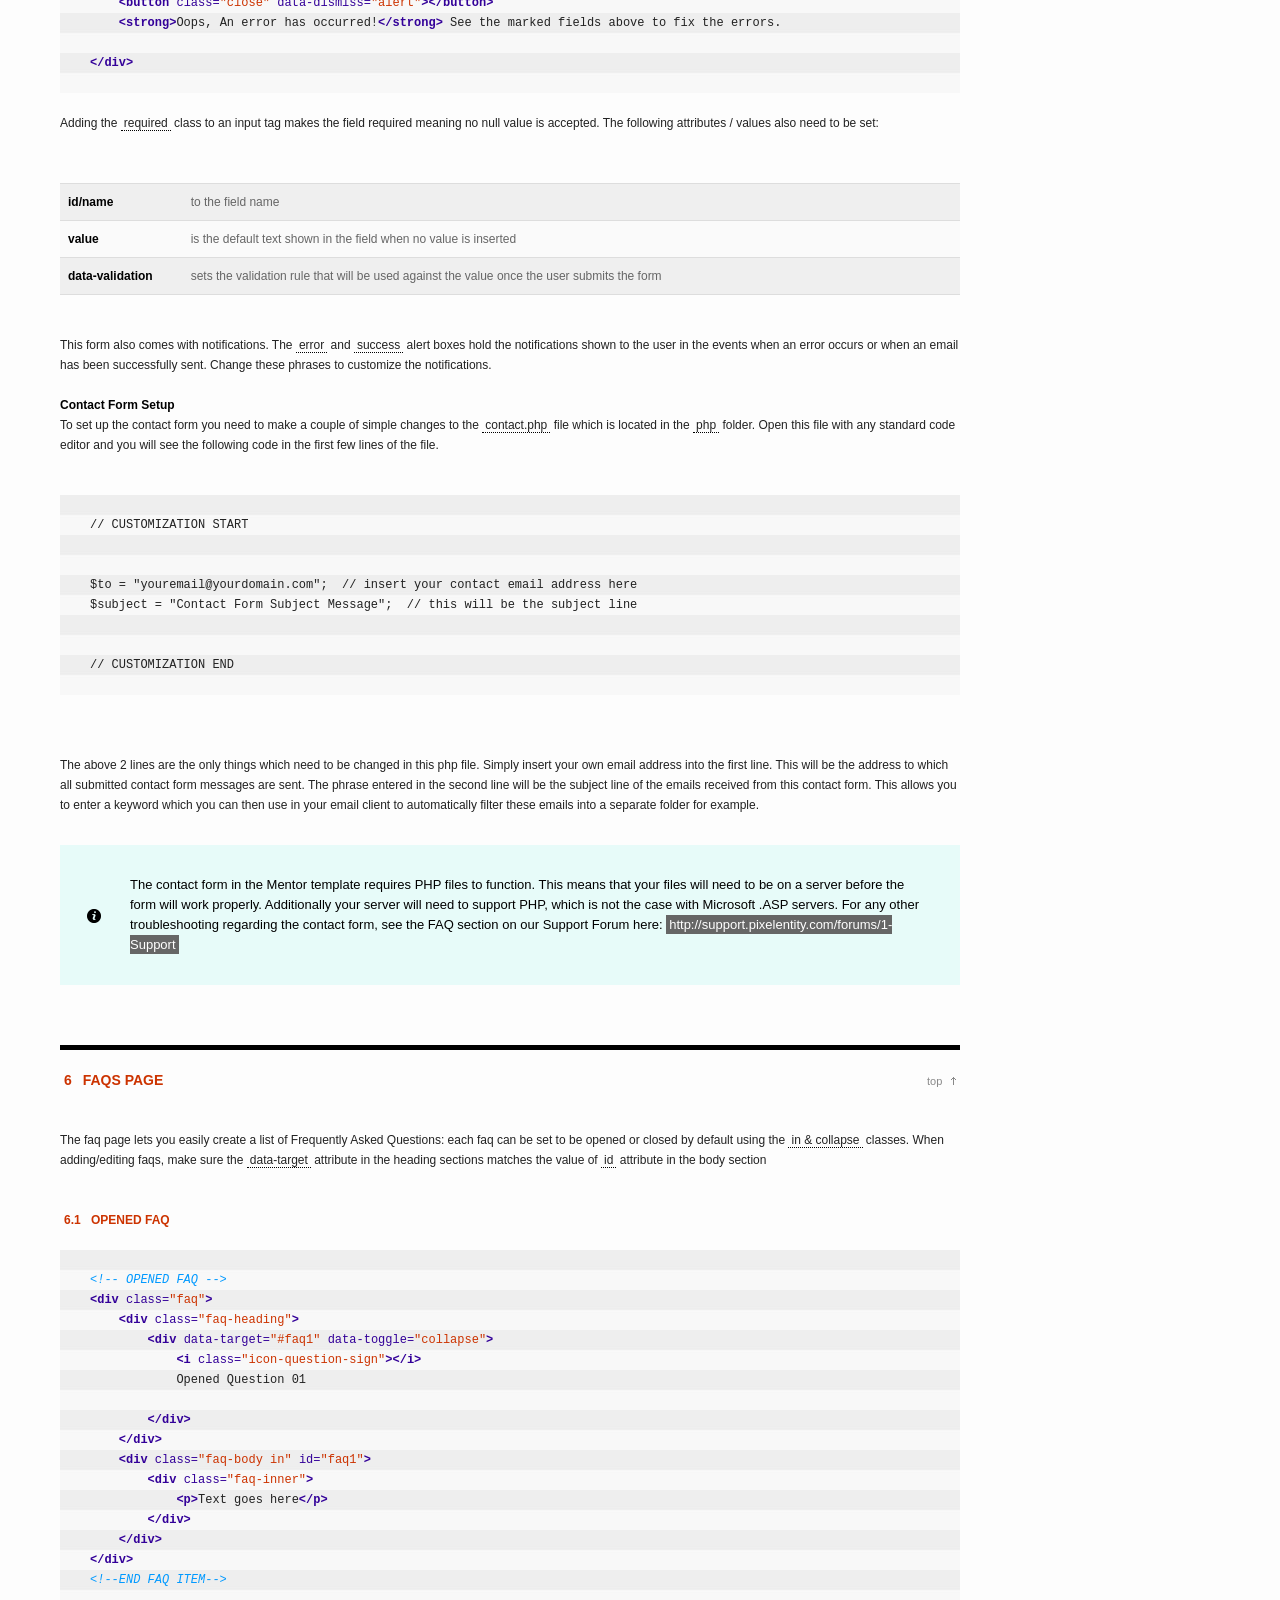
<file: docs/index.html>
<!DOCTYPE HTML>

    <head>      
		<meta charset="utf-8">
		<title>Mentor - Business Minded Premium Website Template Documentation - pixelentity</title>
		<link rel="stylesheet" href="css/reset.css" />
		<link rel="stylesheet" href="css/syntax.css" />
		<link rel="stylesheet" href="css/docs_style.css" />
	</head>
	
    <body>
	
		<!--header section-->
		<div class="header">
			
			<!--logo-->
			<a href="http://pixelentity.com" class="logo"><img src="img/logo.png" alt="logo" /></a>
			
			<!--introduction text-->
			<div class="intro">				
				<p>Hi there and thank you for buying a premium digital product from Pixelentity. In order to get the most out of your purchase, please make sure to carefully read all of the information contained in this page. Use the table of contents at the top of this page to jump to a relevant section.</p>
			</div>
			<!--end introduction text-->
			
			<span class="title">Mentor - Business Minded Premium Website Template</span>
			
		</div>
		
		<!--end header section-->
		<div class="toc" id="toc">
			<h1>TABLE OF CONTENTS</h1>
			<!-- toc -->
<a class="section" href="#sec1_0"><span>1</span> Getting Started</a><a class="subsection" href="#sec1_1"><span>1.1</span>Download Package Contents</a><a class="subsection" href="#sec1_2"><span>1.2</span>Setting Up Your Site</a><a class="subsection" href="#sec1_3"><span>1.3</span>Select a Skins</a><a class="section" href="#sec2_0"><span>2</span> Twitter Bootstrap Responsive Framework</a><a class="subsection" href="#sec2_1"><span>2.1</span>Bootstrap Documentation</a><a class="subsection" href="#sec2_2"><span>2.2</span>Included Icons</a><a class="section" href="#sec3_0"><span>3</span> Twitter Bootstrap Widgets</a><a class="subsection" href="#sec3_1"><span>3.1</span>Tooltips</a><a class="subsection" href="#sec3_2"><span>3.2</span>Popovers</a><a class="subsection" href="#sec3_3"><span>3.3</span>Tabs</a><a class="subsection" href="#sec3_4"><span>3.4</span>Accordions</a><a class="subsection" href="#sec3_5"><span>3.5</span>Modal</a><a class="section" href="#sec4_0"><span>4</span> Mentor Widgets</a><a class="subsection" href="#sec4_1"><span>4.1</span>Slider</a><a class="subsection" href="#sec4_2"><span>4.2</span>Projects Carousel</a><a class="subsection" href="#sec4_3"><span>4.3</span>Twitter Widget</a><a class="subsection" href="#sec4_4"><span>4.4</span>Share buttons</a><a class="subsection" href="#sec4_5"><span>4.5</span>Code Syntax Highlighting</a><a class="subsection" href="#sec4_6"><span>4.6</span>Newsletter subscribe form</a><a class="section" href="#sec5_0"><span>5</span> Contact Page</a><a class="subsection" href="#sec5_1"><span>5.1</span>Google Maps</a><a class="subsection" href="#sec5_2"><span>5.2</span>Contact Form</a><a class="section" href="#sec6_0"><span>6</span> FAQs page</a><a class="subsection" href="#sec6_1"><span>6.1</span>Opened FAQ</a><a class="subsection" href="#sec6_2"><span>6.2</span>Closed FAQ</a><a class="section" href="#sec7_0"><span>7</span> Inline Videos</a><a class="subsection" href="#sec7_1"><span>7.1</span>Online Videos</a><a class="subsection" href="#sec7_2"><span>7.2</span>Local Videos</a><a class="section" href="#sec8_0"><span>8</span> Filterable Portfolio</a><a class="section" href="#sec9_0"><span>9</span> The Responsive Lightbox</a><a class="subsection" href="#sec9_1"><span>9.1</span>Single image</a><a class="subsection" href="#sec9_2"><span>9.2</span>Single Online Video</a><a class="subsection" href="#sec9_3"><span>9.3</span>Single Local Video</a><a class="subsection" href="#sec9_4"><span>9.4</span>Gallery</a><a class="subsection" href="#sec9_5"><span>9.5</span>Gallery with thumbnails</a><a class="subsection" href="#sec9_6"><span>9.6</span>Gallery with videos</a><a class="subsection" href="#sec9_7"><span>9.7</span>Alternate Gallery - Shutter Effect</a><a class="section" href="#sec10_0"><span>10</span> Mouse Over Effect</a><a class="section" href="#sec11_0"><span>11</span> Mentor CSS</a><a class="subsection" href="#sec11_1"><span>11.1</span>The Fluid Grid</a><a class="subsection" href="#sec11_2"><span>11.2</span>Responsive Layout</a><a class="subsection" href="#sec11_3"><span>11.3</span>Built-In Components/ CSS classes</a><a class="section" href="#sec12_0"><span>12</span> Mentor Custom CSS</a><a class="subsection" href="#sec12_1"><span>12.1</span>Locating The CSS Style Rules For A Specific Page Element</a><a class="subsection" href="#sec12_2"><span>12.2</span>Modifying The template&#39;s CSS (Simple Version)</a><a class="subsection" href="#sec12_3"><span>12.3</span>Creating A New Skin or Altering The CSS (Advanced)</a><a class="section" href="#sec13_0"><span>13</span> iOS &amp; iDevices</a><a class="subsection" href="#sec13_1"><span>13.1</span>iDevice CSS</a><a class="subsection" href="#sec13_2"><span>13.2</span>Rollover Effects on iDevices</a><a class="subsection" href="#sec13_3"><span>13.3</span>Mentor and Android</a>		</div>
		
		<!-- docs -->		
<div class="bbcode-body">
<br/>
<h1><a name="sec1_0">1</a> Getting Started<a class="top" href="#toc">top</a></h1>
<h2><a name="sec1_1">1.1</a> Download Package Contents</h2>
<br/>
Once you have downloaded and unzipped the Mentor package you will be faced with a list of files and folders. An explanation of these is as follows. Any item not mentioned here should be ignored for the moment.<br/>
<br>
<b>Folders</b>
<br/>
<table><tr><td class="option">css</td><td class="value">This folder contains all of the css for the template<td></tr><tr><td class="option">docs</td><td class="value">This is the help documentation. To view simply open <i>index.html</i> found inside this folder<td></tr><tr><td class="option">img</td><td class="value">All images for the template are found here. The images are split further into 2 sub folders <i>Content</i> &amp; <i>Skin</i>. The skin folder contains all of the images required for the template&#39;s skin, while the content folder contains all of the dummy content for the template.<td></tr><tr><td class="option">js</td><td class="value">This folder holds all javascript sources for the template and its plugins<td></tr><tr><td class="option">php</td><td class="value">The contact form and newsletter form php scripts can be found here<td></tr><tr><td class="option">psd</td><td class="value">The psd files required to change an image based element of the skins are stored here<td></tr></table><b>Files</b>
<br/>
<table><tr><td class="option">favicon.jpg</td><td class="value">This is the little bookmark icon, to be replaced with your own icon<td></tr><tr><td class="option">*.html</td><td class="value">Those are all Mentor example pages shown in Themeforest preview<td></tr><tr><td class="option">uncompressed.html</td><td class="value">This file is a copy of the index.html file, but without any minification/compression of the css and javascript sources for the template. To replace any of the minified CSS or JavaScript in the main template html files, simply copy the import statements from this file and paste them into the same locations in any of the .html files.<td></tr></table>
<h2><a name="sec1_2">1.2</a> Setting Up Your Site</h2>
<br/>
The download package contains a whole example of a website. You are free to use it as your website or simply just as a starting point. All pages work independently, so you can pick and choose what pages to use and what to omit.<br/>
<br>
<b>Files/Folders To Place On Server</b>
<br/>
<ol style="list-style-type: decimal">
	<li>favicon.jpg<br/>
	</li>
	<li>index.html<br/>
	</li>
	<li>all or any other *.html<br/>
	</li>
	<li>css (folder)<br/>
	</li>
	<li>img (folder)<br/>
	</li>
	<li>js (folder)<br/>
	</li>
	<li>php (folder)</li>
</ol>
Make sure when uploading the files to your server that the folder structure is maintained, otherwise the template will not function as expected. With all of the above files on your server, you should be able to navigate to your domain address and view the site.<br/>
<br>
<br/>
<h2><a name="sec1_3">1.3</a> Select a Skins</h2>
<br/>
The Mentor template comes with 3 pre-made skins; Green, Blue &amp; Orange. The default skin is the Green skin. Skins can be changed in the template by inserting the following import statement into the head section of each HTML page in the template. The code below shows the blue skin being selected, but to select the orange skin instead, simply use <i>skin_orange</i> in place of <i>skin_blue</i>.<div class="highlight"><pre><span class="c">/*inserting the blue skin */</span>
<span class="o">&lt;</span><span class="nt">link</span> <span class="nt">href</span><span class="o">=</span><span class="s2">&quot;css/skin_blue.css&quot;</span> <span class="nt">rel</span><span class="o">=</span><span class="s2">&quot;stylesheet&quot;</span><span class="o">/&gt;</span>
</pre></div>
<b>If no skin CSS stylesheet is inserted, the template&#39;s styles will default to the Green Skin.</b><div class="note">When inserting the skin import statement, make sure that it comes after/below the import statement of the main CSS file for the template <i>style.css</i> and the import statement of the minified CSS, if the minified CSS is used instead.</div>
<h1><a name="sec2_0">2</a> Twitter Bootstrap Responsive Framework<a class="top" href="#toc">top</a></h1>The Mentor template is built upon a responsive framework called Twitter Bootstrap. This framework contains a lot of convenient functionality which you are free to use also. This framework is well documented and the information and examples at the following links will explain all you need to know about this framework.<br/>
<br>
<br/>
<h2><a name="sec2_1">2.1</a> Bootstrap Documentation</h2><div class="note">In this documentation We will explain some of twitter Bootstrap&#39;s functionality as it relates to the Mentor template, however there is far more to the bootstrap framework than we would have time or space to explain here. So for further information on this framework and all of its included functionality, visit the online documentation and examples. See the useful links list below.</div><b>Useful links:</b>
<br/>
Twitter Bootstrap Homepage<br/>
<a href="http://twitter.github.com/bootstrap/index.html" rel="nofollow">http://twitter.github.com/bootstrap/index.html</a>
<br/>
Twitter Bootstrap Fluid Grid<br/>
<a href="http://twitter.github.com/bootstrap/scaffolding.html#fluidGridSystem" rel="nofollow">http://twitter.github.com/bootstrap/scaffolding.html#fluidGridSystem</a>
<br/>
Twitter Bootstrap Base CSS<br/>
<a href="http://twitter.github.com/bootstrap/base-css.html" rel="nofollow">http://twitter.github.com/bootstrap/base-css.html</a>
<br/>
Twitter Bootstrap Built-in Components<br/>
<a href="http://twitter.github.com/bootstrap/components.html" rel="nofollow">http://twitter.github.com/bootstrap/components.html</a>
<br/>
Twitter Bootstrap Included JavaScript Plugins<br/>
<a href="http://twitter.github.com/bootstrap/javascript.html" rel="nofollow">http://twitter.github.com/bootstrap/javascript.html</a>
<br/>
<br>
<br/>
<h2><a name="sec2_2">2.2</a> Included Icons</h2>
<br/>
<br>
The bootstrap framework and hence the mentor template include a list of icons which can be used throughout the template. A list of these icons can be seen <a href="http://twitter.github.com/bootstrap/base-css.html#icons" rel="nofollow">HERE</a>.<br/>
<h1><a name="sec3_0">3</a> Twitter Bootstrap Widgets<a class="top" href="#toc">top</a></h1>Twitter bootstrap framework includes several widgets like tooltips, tabs, accordions and so on. The Mentor template&#39;s CSS styles these widgets so they match the template&#39;s design and also provides helper methods so they can be easily and added anywhere in a page.<br/>
<br>
<br/>
<br>
<h2><a name="sec3_1">3.1</a> Tooltips</h2>
To add a tooltip, use an <i>a</i> tag and set its <i>data-rel</i> attribute to <i>tooltip</i><div class="highlight"><pre><span class="nt">&lt;a</span> <span class="na">href=</span><span class="s">&quot;#&quot;</span> <span class="na">title=</span><span class="s">&quot;Get RSS Feed&quot;</span> <span class="na">data-rel=</span><span class="s">&quot;tooltip&quot;</span> <span class="na">data-position=</span><span class="s">&quot;bottom&quot;</span> <span class="nt">&gt;</span>Text<span class="nt">&lt;/a&gt;</span>
</pre></div>
<b>Parameter / Value Explanation</b>
<br/>
<table><tr><td class="option">data-rel</td><td class="value">When set to &quot;tooltip&quot;, enables the widget<td></tr><tr><td class="option">title</td><td class="value">Sets tooltip content<td></tr><tr><td class="option">data-position</td><td class="value">Tooltip position: top, bottom, left or right<td></tr></table>
<h2><a name="sec3_2">3.2</a> Popovers</h2>
To add a popover, use an <i>a</i> tag and set its <i>data-rel</i> attribute to <i>popover</i><div class="highlight"><pre><span class="nt">&lt;a</span> <span class="na">href=</span><span class="s">&quot;#&quot;</span> <span class="na">data-rel=</span><span class="s">&quot;popover&quot;</span>  <span class="na">title=</span><span class="s">&quot;Title&quot;</span> <span class="na">data-content=</span><span class="s">&quot;Content&quot;</span><span class="nt">&gt;</span>hover for popover<span class="nt">&lt;/a&gt;</span>
</pre></div>
<b>Parameter / Value Explanation</b>
<br/>
<table><tr><td class="option">data-rel</td><td class="value">When set to &quot;popover&quot;, enables the widget<td></tr><tr><td class="option">title</td><td class="value">Sets popover title<td></tr><tr><td class="option">data-content</td><td class="value">Sets popover content<td></tr></table>
<h2><a name="sec3_3">3.3</a> Tabs</h2>
Tabs can be added using the following markup<div class="highlight"><pre><span class="nt">&lt;ul</span> <span class="na">class=</span><span class="s">&quot;nav nav-tabs&quot;</span><span class="nt">&gt;</span>
    <span class="nt">&lt;li</span> <span class="na">class=</span><span class="s">&quot;active&quot;</span><span class="nt">&gt;&lt;a</span> <span class="na">href=</span><span class="s">&quot;#home&quot;</span> <span class="na">data-toggle=</span><span class="s">&quot;tab&quot;</span><span class="nt">&gt;</span>Home<span class="nt">&lt;/a&gt;&lt;/li&gt;</span>
    <span class="nt">&lt;li&gt;&lt;a</span> <span class="na">href=</span><span class="s">&quot;#profile&quot;</span> <span class="na">data-toggle=</span><span class="s">&quot;tab&quot;</span><span class="nt">&gt;</span>Profile<span class="nt">&lt;/a&gt;&lt;/li&gt;</span>
    <span class="nt">&lt;li&gt;&lt;a</span> <span class="na">href=</span><span class="s">&quot;#messages&quot;</span> <span class="na">data-toggle=</span><span class="s">&quot;tab&quot;</span><span class="nt">&gt;</span>Messages<span class="nt">&lt;/a&gt;&lt;/li&gt;</span>
    <span class="nt">&lt;li&gt;&lt;a</span> <span class="na">href=</span><span class="s">&quot;#settings&quot;</span> <span class="na">data-toggle=</span><span class="s">&quot;tab&quot;</span><span class="nt">&gt;</span>Settings<span class="nt">&lt;/a&gt;&lt;/li&gt;</span>
<span class="nt">&lt;/ul&gt;</span>
<br/>
<span class="nt">&lt;div</span> <span class="na">class=</span><span class="s">&quot;tab-content&quot;</span><span class="nt">&gt;</span>
    <span class="nt">&lt;div</span> <span class="na">class=</span><span class="s">&quot;tab-pane active&quot;</span> <span class="na">id=</span><span class="s">&quot;home&quot;</span><span class="nt">&gt;</span>...<span class="nt">&lt;/div&gt;</span>
    <span class="nt">&lt;div</span> <span class="na">class=</span><span class="s">&quot;tab-pane&quot;</span> <span class="na">id=</span><span class="s">&quot;profile&quot;</span><span class="nt">&gt;</span>...<span class="nt">&lt;/div&gt;</span>
    <span class="nt">&lt;div</span> <span class="na">class=</span><span class="s">&quot;tab-pane&quot;</span> <span class="na">id=</span><span class="s">&quot;messages&quot;</span><span class="nt">&gt;</span>...<span class="nt">&lt;/div&gt;</span>
    <span class="nt">&lt;div</span> <span class="na">class=</span><span class="s">&quot;tab-pane&quot;</span> <span class="na">id=</span><span class="s">&quot;settings&quot;</span><span class="nt">&gt;</span>...<span class="nt">&lt;/div&gt;</span>
<span class="nt">&lt;/div&gt;</span>
</pre></div>
The <i>ul</i> section defines tab headers, <i>active</i> class selects the default opened tab. Each link must have <i>data-toggle</i> attribute set to <i>tab</i> and <i>href</i> pointing to a unique anchor. Tab content goes into a <i>div</i> placed right after the <i>ul</i>, each unique anchor sets in there must have a related <i>div</i> placed in content section where div id = anchor. 
<br/>
<br>
<h2><a name="sec3_4">3.4</a> Accordions</h2>
Accordions can be added using the following markup<div class="highlight"><pre><span class="nt">&lt;div</span> <span class="na">id=</span><span class="s">&quot;accordion2&quot;</span> <span class="na">class=</span><span class="s">&quot;accordion&quot;</span><span class="nt">&gt;</span>
    <span class="nt">&lt;div</span> <span class="na">class=</span><span class="s">&quot;accordion-group&quot;</span><span class="nt">&gt;</span>
        <span class="nt">&lt;div</span> <span class="na">class=</span><span class="s">&quot;accordion-heading&quot;</span><span class="nt">&gt;</span>
            <span class="nt">&lt;a</span> <span class="na">class=</span><span class="s">&quot;accordion-toggle&quot;</span> <span class="na">href=</span><span class="s">&quot;#collapseOne&quot;</span> <span class="na">data-parent=</span><span class="s">&quot;#accordion2&quot;</span> <span class="na">data-toggle=</span><span class="s">&quot;collapse&quot;</span><span class="nt">&gt;</span>Heading 01 <span class="nt">&lt;/a&gt;</span>
        <span class="nt">&lt;/div&gt;</span>
        <span class="nt">&lt;div</span> <span class="na">id=</span><span class="s">&quot;collapseOne&quot;</span> <span class="na">class=</span><span class="s">&quot;accordion-body collapse&quot;</span><span class="nt">&gt;</span>
            <span class="nt">&lt;div</span> <span class="na">class=</span><span class="s">&quot;accordion-inner&quot;</span><span class="nt">&gt;</span>Lorem ipsum dolor sit amet dapibus id<span class="nt">&lt;/div&gt;</span>
        <span class="nt">&lt;/div&gt;</span>
    <span class="nt">&lt;/div&gt;</span>
    <span class="nt">&lt;div</span> <span class="na">class=</span><span class="s">&quot;accordion-group&quot;</span><span class="nt">&gt;</span>
        <span class="nt">&lt;div</span> <span class="na">class=</span><span class="s">&quot;accordion-heading&quot;</span><span class="nt">&gt;</span>
            <span class="nt">&lt;a</span> <span class="na">class=</span><span class="s">&quot;accordion-toggle&quot;</span> <span class="na">href=</span><span class="s">&quot;#collapseTwo&quot;</span> <span class="na">data-parent=</span><span class="s">&quot;#accordion2&quot;</span> <span class="na">data-toggle=</span><span class="s">&quot;collapse&quot;</span><span class="nt">&gt;</span>Heading 02 <span class="nt">&lt;/a&gt;</span>
        <span class="nt">&lt;/div&gt;</span>
        <span class="nt">&lt;div</span> <span class="na">id=</span><span class="s">&quot;collapseTwo&quot;</span> <span class="na">class=</span><span class="s">&quot;accordion-body collapse&quot;</span><span class="nt">&gt;</span>
            <span class="nt">&lt;div</span> <span class="na">class=</span><span class="s">&quot;accordion-inner&quot;</span><span class="nt">&gt;</span>Lorem ipsum dolor sit amet nullam mollis <span class="nt">&lt;/div&gt;</span>
        <span class="nt">&lt;/div&gt;</span>
    <span class="nt">&lt;/div&gt;</span>
    <span class="nt">&lt;div</span> <span class="na">class=</span><span class="s">&quot;accordion-group&quot;</span><span class="nt">&gt;</span>
        <span class="nt">&lt;div</span> <span class="na">class=</span><span class="s">&quot;accordion-heading&quot;</span><span class="nt">&gt;</span>
            <span class="nt">&lt;a</span> <span class="na">class=</span><span class="s">&quot;accordion-toggle&quot;</span> <span class="na">href=</span><span class="s">&quot;#collapseThree&quot;</span> <span class="na">data-parent=</span><span class="s">&quot;#accordion2&quot;</span> <span class="na">data-toggle=</span><span class="s">&quot;collapse&quot;</span><span class="nt">&gt;</span>Heading 03 <span class="nt">&lt;/a&gt;</span>
        <span class="nt">&lt;/div&gt;</span>
        <span class="nt">&lt;div</span> <span class="na">id=</span><span class="s">&quot;collapseThree&quot;</span> <span class="na">class=</span><span class="s">&quot;accordion-body in collapse&quot;</span><span class="nt">&gt;</span>
            <span class="nt">&lt;div</span> <span class="na">class=</span><span class="s">&quot;accordion-inner&quot;</span><span class="nt">&gt;</span>Lorem ipsum dolor sit amet nisi neque<span class="nt">&lt;/div&gt;</span>
        <span class="nt">&lt;/div&gt;</span>
    <span class="nt">&lt;/div&gt;</span>
<span class="nt">&lt;/div&gt;</span>
</pre></div>
Like in the previous tabs example, for each accordion entry we have 2 sections: <i>accordion-heading</i> defines the title and includes a link to the related <i>accordion-body</i> which holds the content. The anchor set in heading must match the <i>id</i> of the content-section. Additionally, each accordion entry must reference its parent container <i>id</i> in the <i>data-parent</i> attribute.<br/>
<br>
<br/>
<h2><a name="sec3_5">3.5</a> Modal</h2>
You can activate modals on your page easily, just set <i>data-toggle</i>=&quot;modal&quot; on a controller element with <i>href</i>=&quot;#foo&quot; which corresponds to a modal element id, and when clicked, it will launch your modal.<div class="highlight"><pre><span class="nt">&lt;a</span> <span class="na">class=</span><span class="s">&quot;btn&quot;</span> <span class="na">data-toggle=</span><span class="s">&quot;modal&quot;</span> <span class="na">href=</span><span class="s">&quot;#myModal&quot;</span> <span class="nt">&gt;</span>Launch Modal<span class="nt">&lt;/a&gt;</span>
<br/>
<span class="nt">&lt;div</span> <span class="na">class=</span><span class="s">&quot;modal&quot;</span> <span class="na">id=</span><span class="s">&quot;myModal&quot;</span><span class="nt">&gt;</span>
    <span class="nt">&lt;div</span> <span class="na">class=</span><span class="s">&quot;modal-header&quot;</span><span class="nt">&gt;</span>
        <span class="nt">&lt;button</span> <span class="na">class=</span><span class="s">&quot;close&quot;</span> <span class="na">data-dismiss=</span><span class="s">&quot;modal&quot;</span><span class="nt">&gt;</span>x<span class="nt">&lt;/button&gt;</span>
        <span class="nt">&lt;h3&gt;</span>Modal header<span class="nt">&lt;/h3&gt;</span>
    <span class="nt">&lt;/div&gt;</span>
    <span class="nt">&lt;div</span> <span class="na">class=</span><span class="s">&quot;modal-body&quot;</span><span class="nt">&gt;</span>
        <span class="nt">&lt;p&gt;</span>One fine body...<span class="nt">&lt;/p&gt;</span>
    <span class="nt">&lt;/div&gt;</span>
    <span class="nt">&lt;div</span> <span class="na">class=</span><span class="s">&quot;modal-footer&quot;</span><span class="nt">&gt;</span>
        <span class="nt">&lt;a</span> <span class="na">href=</span><span class="s">&quot;#&quot;</span> <span class="na">class=</span><span class="s">&quot;btn&quot;</span><span class="nt">&gt;</span>Close<span class="nt">&lt;/a&gt;</span>
        <span class="nt">&lt;a</span> <span class="na">href=</span><span class="s">&quot;#&quot;</span> <span class="na">class=</span><span class="s">&quot;btn btn-primary&quot;</span><span class="nt">&gt;</span>Save changes<span class="nt">&lt;/a&gt;</span>
    <span class="nt">&lt;/div&gt;</span>
<span class="nt">&lt;/div&gt;</span>
</pre></div>
<br/>
<h1><a name="sec4_0">4</a> Mentor Widgets<a class="top" href="#toc">top</a></h1>Mentor includes a wide range of custom widgets like sliders, carousels and so on. In this section we&#39;re going to show you how you can add them to any page.<br/>
<br>
<br/>
<h2><a name="sec4_1">4.1</a> Slider</h2>
A slider can be easily added using the following markup<div class="highlight"><pre><span class="nt">&lt;div</span> <span class="na">class=</span><span class="s">&quot;peVolo&quot;</span> <span class="na">data-autopause=</span><span class="s">&quot;enabled&quot;</span><span class="nt">&gt;</span>
<br>
    <span class="nt">&lt;div</span> <span class="na">data-delay=</span><span class="s">&quot;3&quot;</span> <span class="na">class=</span><span class="s">&quot;visible&quot;</span><span class="nt">&gt;</span>
        <span class="nt">&lt;a</span> <span class="na">href=</span><span class="s">&quot;#&quot;</span><span class="nt">&gt;&lt;img</span> <span class="na">src=</span><span class="s">&quot;img/content/proj01.jpg&quot;</span> <span class="na">alt=</span><span class="s">&quot;Image&quot;</span> <span class="nt">/&gt;&lt;/a&gt;</span>
    <span class="nt">&lt;/div&gt;</span>
    <span class="nt">&lt;div</span> <span class="na">data-delay=</span><span class="s">&quot;3&quot;</span><span class="nt">&gt;</span>
        <span class="nt">&lt;a</span> <span class="na">href=</span><span class="s">&quot;#&quot;</span><span class="nt">&gt;&lt;img</span> <span class="na">src=</span><span class="s">&quot;img/content/proj02.jpg&quot;</span> <span class="na">alt=</span><span class="s">&quot;Image&quot;</span> <span class="nt">/&gt;&lt;/a&gt;</span>
    <span class="nt">&lt;/div&gt;</span>
    <span class="nt">&lt;div</span> <span class="na">data-delay=</span><span class="s">&quot;3&quot;</span><span class="nt">&gt;</span>
        <span class="nt">&lt;a</span> <span class="na">href=</span><span class="s">&quot;#&quot;</span><span class="nt">&gt;&lt;img</span> <span class="na">src=</span><span class="s">&quot;img/content/proj03.jpg&quot;</span> <span class="na">alt=</span><span class="s">&quot;Image&quot;</span> <span class="nt">/&gt;&lt;/a&gt;</span>
    <span class="nt">&lt;/div&gt;</span>            
    <span class="nt">&lt;div</span> <span class="na">data-delay=</span><span class="s">&quot;3&quot;</span><span class="nt">&gt;</span>
        <span class="nt">&lt;a</span> <span class="na">href=</span><span class="s">&quot;#&quot;</span><span class="nt">&gt;&lt;img</span> <span class="na">src=</span><span class="s">&quot;img/content/proj04.jpg&quot;</span> <span class="na">alt=</span><span class="s">&quot;Image&quot;</span> <span class="nt">/&gt;&lt;/a&gt;</span>
    <span class="nt">&lt;/div&gt;</span>            
<br>
<span class="nt">&lt;/div&gt;</span>
</pre></div>
<b>Parameter / Value Explanation</b>
<br/>
<table><tr><td class="option">data-autopause</td><td class="value">When set to &quot;enabled&quot;, slideshow pauses when mouse is over the slider<td></tr><tr><td class="option">data-delay</td><td class="value">Time in seconds before jumping to next slide, if set to 0 or not included, the slideshow is disabled so slides can only be changed by using controls (or gestures on mobile)<td></tr></table>
<h2><a name="sec4_2">4.2</a> Projects Carousel</h2>
The carousel is normally used to show multiple projects but you can really use it with any custom content, it can be added using the following markup<div class="highlight"><pre><span class="c">&lt;!-- title and prev/next buttons --&gt;</span>
<br/>
<span class="nt">&lt;div</span> <span class="na">class=</span><span class="s">&quot;row-fluid relative related-work&quot;</span><span class="nt">&gt;</span>
    <span class="nt">&lt;div</span> <span class="na">class=</span><span class="s">&quot;span12&quot;</span><span class="nt">&gt;</span>
        <span class="nt">&lt;h3&gt;</span>Carousel Title<span class="nt">&lt;/h3&gt;</span>
    <span class="nt">&lt;/div&gt;</span>
<br/>
    <span class="nt">&lt;div</span> <span class="na">class=</span><span class="s">&quot;carousel-nav&quot;</span><span class="nt">&gt;</span>
        <span class="nt">&lt;div</span> <span class="na">class=</span><span class="s">&quot;pull-right&quot;</span><span class="nt">&gt;</span>
            <span class="nt">&lt;a</span> <span class="na">href=</span><span class="s">&quot;#&quot;</span> <span class="na">id=</span><span class="s">&quot;carouselPrev&quot;</span> <span class="na">class=</span><span class="s">&quot;prev-btn pull-left label&quot;</span><span class="nt">&gt;&lt;i</span> <span class="na">class=</span><span class="s">&quot;icon-chevron-left icon-white&quot;</span><span class="nt">&gt;&lt;/i&gt;&lt;/a&gt;</span>
            <span class="nt">&lt;a</span> <span class="na">href=</span><span class="s">&quot;#&quot;</span> <span class="na">id=</span><span class="s">&quot;carouselNext&quot;</span> <span class="na">class=</span><span class="s">&quot;next-btn pull-left label&quot;</span><span class="nt">&gt;&lt;i</span> <span class="na">class=</span><span class="s">&quot;icon-chevron-right icon-white&quot;</span><span class="nt">&gt;&lt;/i&gt;&lt;/a&gt;</span>
        <span class="nt">&lt;/div&gt;</span>
    <span class="nt">&lt;/div&gt;</span>  
<span class="nt">&lt;/div&gt;</span>
<br/>
<span class="c">&lt;!-- content --&gt;</span>
<span class="nt">&lt;div</span> <span class="na">class=</span><span class="s">&quot;row-fluid carouselBox&quot;</span> <span class="na">data-height=</span><span class="s">&quot;0,0&quot;</span> <span class="na">data-slidewidth=</span><span class="s">&quot;250&quot;</span><span class="nt">&gt;</span>
<br>
    <span class="nt">&lt;div</span> <span class="na">data-delay=</span><span class="s">&quot;5&quot;</span><span class="nt">&gt;</span>                    
        <span class="nt">&lt;div</span> <span class="na">class=</span><span class="s">&quot;portfolioItem&quot;</span><span class="nt">&gt;</span>
            <span class="nt">&lt;a</span> <span class="na">href=</span><span class="s">&quot;#&quot;</span> <span class="na">class=</span><span class="s">&quot;peOver&quot;</span><span class="nt">&gt;</span>
                <span class="nt">&lt;img</span> <span class="na">src=</span><span class="s">&quot;img/content/port7.jpg&quot;</span> <span class="na">alt=</span><span class="s">&quot;project&quot;</span> <span class="nt">/&gt;</span>
                <span class="nt">&lt;span&gt;&lt;/span&gt;</span>
            <span class="nt">&lt;/a&gt;</span>
            <span class="nt">&lt;div</span> <span class="na">class=</span><span class="s">&quot;title&quot;</span><span class="nt">&gt;</span>
                <span class="nt">&lt;span</span> <span class="na">class=</span><span class="s">&quot;icon-music&quot;</span><span class="nt">&gt;&lt;/span&gt;&lt;a</span> <span class="na">href=</span><span class="s">&quot;#&quot;</span><span class="nt">&gt;</span>Think Local Act Global<span class="nt">&lt;/a&gt;</span>
            <span class="nt">&lt;/div&gt;</span>
            <span class="nt">&lt;p&gt;</span>Lorem ipsum dolor sitam et conse caetue adi pit mit solsz..<span class="nt">&lt;/p&gt;</span>
        <span class="nt">&lt;/div&gt;</span>  
    <span class="nt">&lt;/div&gt;</span>
<br>
<br>
    <span class="nt">&lt;div</span> <span class="na">data-delay=</span><span class="s">&quot;5&quot;</span><span class="nt">&gt;</span>                    
        <span class="nt">&lt;div</span> <span class="na">class=</span><span class="s">&quot;portfolioItem&quot;</span><span class="nt">&gt;</span>
            <span class="nt">&lt;a</span> <span class="na">href=</span><span class="s">&quot;#&quot;</span> <span class="na">class=</span><span class="s">&quot;peOver&quot;</span><span class="nt">&gt;</span>
                <span class="nt">&lt;img</span> <span class="na">src=</span><span class="s">&quot;img/content/port18.jpg&quot;</span> <span class="na">alt=</span><span class="s">&quot;project&quot;</span> <span class="nt">/&gt;</span>
                <span class="nt">&lt;span&gt;&lt;/span&gt;</span>
            <span class="nt">&lt;/a&gt;</span>
            <span class="nt">&lt;div</span> <span class="na">class=</span><span class="s">&quot;title&quot;</span><span class="nt">&gt;</span>
                <span class="nt">&lt;span</span> <span class="na">class=</span><span class="s">&quot;icon-file&quot;</span><span class="nt">&gt;&lt;/span&gt;&lt;a</span> <span class="na">href=</span><span class="s">&quot;#&quot;</span><span class="nt">&gt;</span>Think Local Act Global<span class="nt">&lt;/a&gt;</span>
            <span class="nt">&lt;/div&gt;</span>
            <span class="nt">&lt;p&gt;</span>Lorem ipsum dolor sitam et conse caetue adi pit mit solsz..<span class="nt">&lt;/p&gt;</span>
        <span class="nt">&lt;/div&gt;</span>  
    <span class="nt">&lt;/div&gt;</span>
<br>
    <span class="nt">&lt;div</span> <span class="na">data-delay=</span><span class="s">&quot;5&quot;</span><span class="nt">&gt;</span>
        <span class="nt">&lt;div</span> <span class="na">class=</span><span class="s">&quot;portfolioItem&quot;</span><span class="nt">&gt;</span>
            <span class="nt">&lt;a</span> <span class="na">href=</span><span class="s">&quot;#&quot;</span> <span class="na">class=</span><span class="s">&quot;peOver&quot;</span><span class="nt">&gt;</span>
                <span class="nt">&lt;img</span> <span class="na">src=</span><span class="s">&quot;img/content/port19.jpg&quot;</span> <span class="na">alt=</span><span class="s">&quot;project&quot;</span> <span class="nt">/&gt;</span>
                <span class="nt">&lt;span&gt;&lt;/span&gt;</span>
            <span class="nt">&lt;/a&gt;</span>
            <span class="nt">&lt;div</span> <span class="na">class=</span><span class="s">&quot;title&quot;</span><span class="nt">&gt;</span>
                <span class="nt">&lt;span</span> <span class="na">class=</span><span class="s">&quot;icon-film&quot;</span><span class="nt">&gt;&lt;/span&gt;&lt;a</span> <span class="na">href=</span><span class="s">&quot;#&quot;</span><span class="nt">&gt;</span>Think Local Act Global<span class="nt">&lt;/a&gt;</span>
            <span class="nt">&lt;/div&gt;</span>
            <span class="nt">&lt;p&gt;</span>Lorem ipsum dolor sitam et conse caetue adi pit mit solsz..<span class="nt">&lt;/p&gt;</span>
        <span class="nt">&lt;/div&gt;</span>  
    <span class="nt">&lt;/div&gt;</span>
<br>
<br>
    <span class="nt">&lt;div</span> <span class="na">data-delay=</span><span class="s">&quot;5&quot;</span><span class="nt">&gt;</span>
        <span class="nt">&lt;div</span> <span class="na">class=</span><span class="s">&quot;portfolioItem&quot;</span><span class="nt">&gt;</span>
            <span class="nt">&lt;a</span> <span class="na">href=</span><span class="s">&quot;#&quot;</span> <span class="na">class=</span><span class="s">&quot;peOver&quot;</span><span class="nt">&gt;</span>
                <span class="nt">&lt;img</span> <span class="na">src=</span><span class="s">&quot;img/content/port20.jpg&quot;</span> <span class="na">alt=</span><span class="s">&quot;project&quot;</span> <span class="nt">/&gt;</span>
                <span class="nt">&lt;span&gt;&lt;/span&gt;</span>
            <span class="nt">&lt;/a&gt;</span>
            <span class="nt">&lt;div</span> <span class="na">class=</span><span class="s">&quot;title&quot;</span><span class="nt">&gt;</span>
                <span class="nt">&lt;span</span> <span class="na">class=</span><span class="s">&quot;icon-picture&quot;</span><span class="nt">&gt;&lt;/span&gt;&lt;a</span> <span class="na">href=</span><span class="s">&quot;#&quot;</span><span class="nt">&gt;</span>Think Local Act Global<span class="nt">&lt;/a&gt;</span>
            <span class="nt">&lt;/div&gt;</span>
            <span class="nt">&lt;p&gt;</span>Lorem ipsum dolor sitam et conse caetue adi pit mit solsz..<span class="nt">&lt;/p&gt;</span>
        <span class="nt">&lt;/div&gt;</span>  
    <span class="nt">&lt;/div&gt;</span>
<br/>
    <span class="nt">&lt;div</span> <span class="na">data-delay=</span><span class="s">&quot;5&quot;</span><span class="nt">&gt;</span>      
        <span class="nt">&lt;div</span> <span class="na">class=</span><span class="s">&quot;portfolioItem&quot;</span><span class="nt">&gt;</span>
            <span class="nt">&lt;a</span> <span class="na">href=</span><span class="s">&quot;#&quot;</span> <span class="na">class=</span><span class="s">&quot;peOver&quot;</span><span class="nt">&gt;</span>
                <span class="nt">&lt;img</span> <span class="na">src=</span><span class="s">&quot;img/content/port21.jpg&quot;</span> <span class="na">alt=</span><span class="s">&quot;project&quot;</span> <span class="nt">/&gt;</span>
                <span class="nt">&lt;span&gt;&lt;/span&gt;</span>
            <span class="nt">&lt;/a&gt;</span>
            <span class="nt">&lt;div</span> <span class="na">class=</span><span class="s">&quot;title&quot;</span><span class="nt">&gt;</span>
                <span class="nt">&lt;span</span> <span class="na">class=</span><span class="s">&quot;icon-music&quot;</span><span class="nt">&gt;&lt;/span&gt;&lt;a</span> <span class="na">href=</span><span class="s">&quot;#&quot;</span><span class="nt">&gt;</span>Think Local Act Global<span class="nt">&lt;/a&gt;</span>
            <span class="nt">&lt;/div&gt;</span>
            <span class="nt">&lt;p&gt;</span>Lorem ipsum dolor sitam et conse caetue adi pit mit solsz..<span class="nt">&lt;/p&gt;</span>
        <span class="nt">&lt;/div&gt;</span>  
    <span class="nt">&lt;/div&gt;</span>
<br>
<br>
    <span class="nt">&lt;div</span> <span class="na">data-delay=</span><span class="s">&quot;5&quot;</span><span class="nt">&gt;</span>    
        <span class="nt">&lt;div</span> <span class="na">class=</span><span class="s">&quot;portfolioItem&quot;</span><span class="nt">&gt;</span>
            <span class="nt">&lt;a</span> <span class="na">href=</span><span class="s">&quot;#&quot;</span> <span class="na">class=</span><span class="s">&quot;peOver&quot;</span><span class="nt">&gt;</span>
                <span class="nt">&lt;img</span> <span class="na">src=</span><span class="s">&quot;img/content/port22.jpg&quot;</span> <span class="na">alt=</span><span class="s">&quot;project&quot;</span> <span class="nt">/&gt;</span>
                <span class="nt">&lt;span&gt;&lt;/span&gt;</span>
            <span class="nt">&lt;/a&gt;</span>
            <span class="nt">&lt;div</span> <span class="na">class=</span><span class="s">&quot;title&quot;</span><span class="nt">&gt;</span>
                <span class="nt">&lt;span</span> <span class="na">class=</span><span class="s">&quot;icon-file&quot;</span><span class="nt">&gt;&lt;/span&gt;&lt;a</span> <span class="na">href=</span><span class="s">&quot;#&quot;</span><span class="nt">&gt;</span>Think Local Act Global<span class="nt">&lt;/a&gt;</span>
            <span class="nt">&lt;/div&gt;</span>
            <span class="nt">&lt;p&gt;</span>Lorem ipsum dolor sitam et conse caetue adi pit mit solsz..<span class="nt">&lt;/p&gt;</span>
        <span class="nt">&lt;/div&gt;</span>  
    <span class="nt">&lt;/div&gt;</span>
<br>
<br>
    <span class="nt">&lt;div</span> <span class="na">data-delay=</span><span class="s">&quot;5&quot;</span><span class="nt">&gt;</span>
        <span class="nt">&lt;div</span> <span class="na">class=</span><span class="s">&quot;portfolioItem&quot;</span><span class="nt">&gt;</span>
            <span class="nt">&lt;a</span> <span class="na">href=</span><span class="s">&quot;#&quot;</span> <span class="na">class=</span><span class="s">&quot;peOver&quot;</span><span class="nt">&gt;</span>
                <span class="nt">&lt;img</span> <span class="na">src=</span><span class="s">&quot;img/content/port23.jpg&quot;</span> <span class="na">alt=</span><span class="s">&quot;project&quot;</span> <span class="nt">/&gt;</span>
                <span class="nt">&lt;span&gt;&lt;/span&gt;</span>
            <span class="nt">&lt;/a&gt;</span>
            <span class="nt">&lt;div</span> <span class="na">class=</span><span class="s">&quot;title&quot;</span><span class="nt">&gt;</span>
                <span class="nt">&lt;span</span> <span class="na">class=</span><span class="s">&quot;icon-film&quot;</span><span class="nt">&gt;&lt;/span&gt;&lt;a</span> <span class="na">href=</span><span class="s">&quot;#&quot;</span><span class="nt">&gt;</span>Think Local Act Global<span class="nt">&lt;/a&gt;</span>
            <span class="nt">&lt;/div&gt;</span>
            <span class="nt">&lt;p&gt;</span>Lorem ipsum dolor sitam et conse caetue adi pit mit solsz..<span class="nt">&lt;/p&gt;</span>
        <span class="nt">&lt;/div&gt;</span>  
    <span class="nt">&lt;/div&gt;</span>
<br>
<br>
    <span class="nt">&lt;div</span> <span class="na">data-delay=</span><span class="s">&quot;5&quot;</span><span class="nt">&gt;</span>
        <span class="nt">&lt;div</span> <span class="na">class=</span><span class="s">&quot;portfolioItem&quot;</span><span class="nt">&gt;</span>
            <span class="nt">&lt;a</span> <span class="na">href=</span><span class="s">&quot;#&quot;</span> <span class="na">class=</span><span class="s">&quot;peOver&quot;</span><span class="nt">&gt;</span>
                <span class="nt">&lt;img</span> <span class="na">src=</span><span class="s">&quot;img/content/port24.jpg&quot;</span> <span class="na">alt=</span><span class="s">&quot;project&quot;</span> <span class="nt">/&gt;</span>
                <span class="nt">&lt;span&gt;&lt;/span&gt;</span>
            <span class="nt">&lt;/a&gt;</span>
            <span class="nt">&lt;div</span> <span class="na">class=</span><span class="s">&quot;title&quot;</span><span class="nt">&gt;</span>
                <span class="nt">&lt;span</span> <span class="na">class=</span><span class="s">&quot;icon-picture&quot;</span><span class="nt">&gt;&lt;/span&gt;&lt;a</span> <span class="na">href=</span><span class="s">&quot;#&quot;</span><span class="nt">&gt;</span>Think Local Act Global<span class="nt">&lt;/a&gt;</span>
            <span class="nt">&lt;/div&gt;</span>
            <span class="nt">&lt;p&gt;</span>Lorem ipsum dolor sitam et conse caetue adi pit mit solsz..<span class="nt">&lt;/p&gt;</span>
        <span class="nt">&lt;/div&gt;</span>  
    <span class="nt">&lt;/div&gt;</span>
<span class="nt">&lt;/div&gt;</span>
</pre></div>
There are two sections: first one is used to display the title and prev/next navigation buttons while the second one holds the content.<br/>
<br>
<b>Parameter / Value Explanation</b>
<br/>
<table><tr><td class="option">data-height</td><td class="value">Must be set to &quot;0,0&quot;, this will disable scroller internal height management so that carousel height would only depend on its content<td></tr><tr><td class="option">data-slidewidth</td><td class="value">Set width for each single carousel item, the higher the value, the less items will be displayed at the same time<td></tr><tr><td class="option">data-delay</td><td class="value">Time in seconds before jumping to next item, if set to 0 or not included, the automatic sliding is disabled so items can only be scrolled by using controls (or gestures on mobile)<td></tr></table>
<h2><a name="sec4_3">4.3</a> Twitter Widget</h2>
<br/>
The twitter widget fetches the latest tweets from a given username account and displays them. To use the widget, the following markup is required:<div class="highlight"><pre><span class="nt">&lt;div</span> <span class="na">class=</span><span class="s">&quot;twitter&quot;</span> <span class="na">data-username=</span><span class="s">&quot;pixelentity&quot;</span> <span class="na">data-count=</span><span class="s">&quot;4&quot;</span><span class="nt">&gt;&lt;/div&gt;</span>
</pre></div>
<b>Parameter / Value Explanation</b>
<br/>
<table><tr><td class="option">data-username</td><td class="value">twitter account username from which tweets will be loaded<td></tr><tr><td class="option">data-count</td><td class="value">the number of tweets which will be displayed<td></tr></table><div class="note">The tweets are cached, this means once the widget got the data from twitter, it stores it in browsers for about 15 minutes.<br/>
This makes navigation faster because data doesn&#39;t need to be reloaded on each page reload. So if you&#39;re using your account and have just published a new tweet, don&#39;t worry if you don&#39;t see it immediately on the page as it will only be shown once the current tweet cache expires.</div>
<h2><a name="sec4_4">4.4</a> Share buttons</h2>
You can easily add share/like buttons for most common social network using simple markup:<div class="highlight"><pre><span class="c">&lt;!--tweet this button--&gt;</span>
<span class="nt">&lt;button</span> <span class="na">class=</span><span class="s">&quot;share twitter&quot;</span><span class="nt">&gt;&lt;/button&gt;</span>
<br/>
<span class="c">&lt;!--pinterest button--&gt;</span>
<span class="nt">&lt;button</span> <span class="na">class=</span><span class="s">&quot;share pinterest&quot;</span><span class="nt">&gt;&lt;/button&gt;</span>
<br/>
<span class="c">&lt;!--google plus 1 button--&gt;</span>
<span class="nt">&lt;button</span> <span class="na">class=</span><span class="s">&quot;share google&quot;</span><span class="nt">&gt;&lt;/button&gt;</span>
<br/>
<span class="c">&lt;!--facebook like btn--&gt;</span>
<span class="nt">&lt;button</span> <span class="na">class=</span><span class="s">&quot;share facebook&quot;</span><span class="nt">&gt;&lt;/button&gt;</span>
</pre></div>
<br/>
<h2><a name="sec4_5">4.5</a> Code Syntax Highlighting</h2>
Mentor includes Google Prettify, whenever you need to include a code block in your page (javascript, html, css), prettify will add syntax highlighting using different colors.<div class="highlight"><pre><span class="nt">&lt;pre</span> <span class="na">class=</span><span class="s">&quot;prettyprint linenums lang-html&quot;</span><span class="nt">&gt;</span>
<span class="c">&lt;!-- your code here --&gt;</span>
<span class="nt">&lt;/pre&gt;</span>
</pre></div>
<br/>
<h2><a name="sec4_6">4.6</a> Newsletter subscribe form</h2>
<br/>
The footer subscribe form lets your visitors subscribe to your newsletter:<div class="highlight"><pre><span class="nt">&lt;div</span> <span class="na">class=</span><span class="s">&quot;widget widget_newsletter&quot;</span><span class="nt">&gt;</span>
    <span class="nt">&lt;h3&gt;</span>Newsletter<span class="nt">&lt;/h3&gt;</span>
    <span class="nt">&lt;p&gt;</span>Lorem ipsum dolor sit amet, consec tetue adipiscing elit. Donec odio. Quis que vol utpat mattis eros. Nullam mal.<span class="nt">&lt;/p&gt;</span>
    <span class="nt">&lt;form</span> <span class="na">class=</span><span class="s">&quot;form-inline newsletter&quot;</span> <span class="na">action=</span><span class="s">&quot;php/newsletter.php&quot;</span> <span class="na">id=</span><span class="s">&quot;newsletterform&quot;</span> <span class="na">method=</span><span class="s">&quot;get&quot;</span> <span class="na">role=</span><span class="s">&quot;newsletter&quot;</span> <span class="na">data-subscribed=</span><span class="s">&quot;Thank You&quot;</span> <span class="nt">&gt;</span>
        <span class="nt">&lt;div</span> <span class="na">class=</span><span class="s">&quot;control-group&quot;</span><span class="nt">&gt;</span>
            <span class="nt">&lt;div</span> <span class="na">class=</span><span class="s">&quot;input-append&quot;</span><span class="nt">&gt;</span>
                <span class="nt">&lt;input</span> <span class="na">type=</span><span class="s">&quot;text&quot;</span> <span class="na">name=</span><span class="s">&quot;email&quot;</span> <span class="na">class=</span><span class="s">&quot;input-medium span2&quot;</span>  <span class="na">placeholder=</span><span class="s">&quot;Newsletter..&quot;</span><span class="nt">/&gt;</span>
                <span class="nt">&lt;button</span> <span class="na">class=</span><span class="s">&quot;btn&quot;</span> <span class="na">type=</span><span class="s">&quot;submit&quot;</span><span class="nt">&gt;</span>Signup<span class="nt">&lt;/button&gt;</span>
            <span class="nt">&lt;/div&gt;</span>
        <span class="nt">&lt;/div&gt;</span>
    <span class="nt">&lt;/form&gt;</span>
    <span class="nt">&lt;p</span> <span class="na">class=</span><span class="s">&quot;outro&quot;</span><span class="nt">&gt;</span>Don&#39;t worry, your details are safe with us. For more info. read our <span class="nt">&lt;a</span> <span class="na">href=</span><span class="s">&quot;#&quot;</span><span class="nt">&gt;</span>privacy policy<span class="nt">&lt;/a&gt;&lt;/p&gt;</span>
<span class="nt">&lt;/div&gt;</span>
</pre></div>
<b>Parameter / Value Explanation</b>
<br/>
<table><tr><td class="option">data-subscribed</td><td class="value">Confirmation message shown when user has subscribed<td></tr></table>The newsletter subscribe email address is defined in <i>newsletter.php</i> file which is located in the <i>php</i> folder. The following snippet shows where in that file you need to enter your email address.<br/>
<br>
<div class="highlight"><pre><span class="x">// CUSTOMIZATION START</span>
<br/>
<span class="x">$subscribe = &quot;youremailaddress@domain.com&quot;;  // insert your subscribe email address here</span>
<br/>
<span class="x">// CUSTOMIZATION END</span>
</pre></div>
<br/>
<h1><a name="sec5_0">5</a> Contact Page<a class="top" href="#toc">top</a></h1>Contact page contains 2 sections: Google Maps and contact form<br/>
<br>
<br/>
<h2><a name="sec5_1">5.1</a> Google Maps</h2>
The gmap section uses the following markup<div class="highlight"><pre><span class="nt">&lt;div</span> <span class="na">class=</span><span class="s">&quot;row-fluid gmapWrap&quot;</span><span class="nt">&gt;</span>
    <span class="nt">&lt;div</span> <span class="na">class=</span><span class="s">&quot;span12 gmap&quot;</span> <span class="na">data-latitude=</span><span class="s">&quot;51.50813&quot;</span> <span class="na">data-longitude=</span><span class="s">&quot;-0.12801&quot;</span> <span class="na">data-zoom=</span><span class="s">&quot;12&quot;</span> <span class="nt">&gt;</span>
        <span class="nt">&lt;div</span> <span class="na">class=</span><span class="s">&quot;description&quot;</span><span class="nt">&gt;</span>Custom Description Here<span class="nt">&lt;/div&gt;</span>
    <span class="nt">&lt;/div&gt;</span>
<span class="nt">&lt;/div&gt;</span>
</pre></div>
The above creates a map and centers it to the given coordinates (latitude/longitude), you can easily find the latitude &amp; longitude of any address using the following page:<br/>
<a href="http://universimmedia.pagesperso-orange.fr/geo/loc.htm" rel="nofollow">http://universimmedia.pagesperso-orange.fr/geo/loc.htm</a>. A marker is also shown on the map, clicking on it will display the content of description div.<br/>
<br>
<b>Parameter / Value Explanation</b>
<br/>
<table><tr><td class="option">data-latitude, data-longitude</td><td class="value">Coordinates of the location to center the map<td></tr><tr><td class="option">zoom</td><td class="value">The default zoom level of the displayed map<td></tr></table>
<h2><a name="sec5_2">5.2</a> Contact Form</h2>
To add a contact form, you&#39;d use the following markup:<div class="highlight"><pre><span class="nt">&lt;form</span> <span class="na">action=</span><span class="s">&quot;php/contact.php&quot;</span> <span class="na">method=</span><span class="s">&quot;post&quot;</span> <span class="na">class=</span><span class="s">&quot;peThemeContactForm&quot;</span><span class="nt">&gt;</span>
<br>
    <span class="nt">&lt;div</span> <span class="na">class=</span><span class="s">&quot;control-group&quot;</span><span class="nt">&gt;</span>
        <span class="nt">&lt;div</span> <span class="na">class=</span><span class="s">&quot;controls&quot;</span><span class="nt">&gt;</span>
            <span class="nt">&lt;input</span> <span class="na">id=</span><span class="s">&quot;name&quot;</span> <span class="na">type=</span><span class="s">&quot;text&quot;</span> <span class="na">name=</span><span class="s">&quot;author&quot;</span> <span class="na">class=</span><span class="s">&quot;span5 required&quot;</span> <span class="na">data-fieldid=</span><span class="s">&quot;0&quot;</span><span class="nt">&gt;</span>
        <span class="nt">&lt;/div&gt;</span>
        <span class="nt">&lt;label</span> <span class="na">class=</span><span class="s">&quot;control-label&quot;</span> <span class="na">for=</span><span class="s">&quot;name&quot;</span><span class="nt">&gt;</span>Name<span class="nt">&lt;span</span> <span class="na">class=</span><span class="s">&quot;required&quot;</span><span class="nt">&gt;</span>*<span class="nt">&lt;/span&gt;&lt;/label&gt;</span>
    <span class="nt">&lt;/div&gt;</span>
<br>
    <span class="nt">&lt;div</span> <span class="na">class=</span><span class="s">&quot;control-group&quot;</span><span class="nt">&gt;</span>
        <span class="nt">&lt;div</span> <span class="na">class=</span><span class="s">&quot;controls&quot;</span><span class="nt">&gt;</span>
            <span class="nt">&lt;input</span> <span class="na">id=</span><span class="s">&quot;email&quot;</span> <span class="na">type=</span><span class="s">&quot;text&quot;</span> <span class="na">name=</span><span class="s">&quot;email&quot;</span> <span class="na">class=</span><span class="s">&quot;span5 required&quot;</span> <span class="na">data-fieldid=</span><span class="s">&quot;1&quot;</span> <span class="na">data-validation=</span><span class="s">&quot;email&quot;</span><span class="nt">&gt;</span>
        <span class="nt">&lt;/div&gt;</span>
        <span class="nt">&lt;label</span> <span class="na">class=</span><span class="s">&quot;control-label&quot;</span> <span class="na">for=</span><span class="s">&quot;email&quot;</span><span class="nt">&gt;</span>Email<span class="nt">&lt;span</span> <span class="na">class=</span><span class="s">&quot;required&quot;</span><span class="nt">&gt;</span>*<span class="nt">&lt;/span&gt;&lt;/label&gt;</span>
    <span class="nt">&lt;/div&gt;</span>
<br>
    <span class="nt">&lt;div</span> <span class="na">class=</span><span class="s">&quot;control-group&quot;</span><span class="nt">&gt;</span>
        <span class="nt">&lt;div</span> <span class="na">class=</span><span class="s">&quot;controls&quot;</span><span class="nt">&gt;</span>
            <span class="nt">&lt;input</span> <span class="na">id=</span><span class="s">&quot;website&quot;</span> <span class="na">type=</span><span class="s">&quot;text&quot;</span> <span class="na">name=</span><span class="s">&quot;website&quot;</span> <span class="na">data-fieldid=</span><span class="s">&quot;2&quot;</span> <span class="na">class=</span><span class="s">&quot;span5&quot;</span><span class="nt">&gt;</span>
        <span class="nt">&lt;/div&gt;</span>
        <span class="nt">&lt;label</span> <span class="na">class=</span><span class="s">&quot;control-label&quot;</span> <span class="na">for=</span><span class="s">&quot;website&quot;</span><span class="nt">&gt;</span>Website<span class="nt">&lt;/label&gt;</span>
    <span class="nt">&lt;/div&gt;</span>
<br>
    <span class="nt">&lt;div</span> <span class="na">class=</span><span class="s">&quot;control-group&quot;</span><span class="nt">&gt;</span>
        <span class="nt">&lt;textarea</span> <span class="na">name=</span><span class="s">&quot;message&quot;</span> <span class="na">id=</span><span class="s">&quot;message&quot;</span> <span class="na">class=</span><span class="s">&quot;span7 required&quot;</span> <span class="na">data-fieldid=</span><span class="s">&quot;3&quot;</span> <span class="na">cols=</span><span class="s">&quot;45&quot;</span> <span class="na">rows=</span><span class="s">&quot;8&quot;</span> <span class="na">placeholder=</span><span class="s">&quot;Your message here..&quot;</span><span class="nt">&gt;&lt;/textarea&gt;</span>
    <span class="nt">&lt;/div&gt;</span>
<br>
    <span class="nt">&lt;button</span> <span class="na">id=</span><span class="s">&quot;submit&quot;</span> <span class="na">class=</span><span class="s">&quot;btn btn-success&quot;</span> <span class="na">type=</span><span class="s">&quot;submit&quot;</span> <span class="na">name=</span><span class="s">&quot;submit&quot;</span><span class="nt">&gt;</span>Send Message<span class="nt">&lt;/button&gt;</span>
<br>
<span class="nt">&lt;/form&gt;</span>
<br/>
<span class="c">&lt;!--alert success--&gt;</span>
<span class="nt">&lt;div</span> <span class="na">id=</span><span class="s">&quot;contactFormSent&quot;</span> <span class="na">class=</span><span class="s">&quot;formSent alert alert-success fade in&quot;</span><span class="nt">&gt;</span>
    <span class="nt">&lt;button</span> <span class="na">class=</span><span class="s">&quot;close&quot;</span> <span class="na">data-dismiss=</span><span class="s">&quot;alert&quot;</span><span class="nt">&gt;&lt;/button&gt;</span>
    <span class="nt">&lt;strong&gt;</span>Your Message Has Been Sent!<span class="nt">&lt;/strong&gt;</span> Thank you for contacting us.<br/>
<span class="nt">&lt;/div&gt;</span>
<br/>
<span class="c">&lt;!--alert error--&gt;</span>
<span class="nt">&lt;div</span> <span class="na">id=</span><span class="s">&quot;contactFormError&quot;</span> <span class="na">class=</span><span class="s">&quot;formError alert alert-error fade in&quot;</span><span class="nt">&gt;</span>
    <span class="nt">&lt;button</span> <span class="na">class=</span><span class="s">&quot;close&quot;</span> <span class="na">data-dismiss=</span><span class="s">&quot;alert&quot;</span><span class="nt">&gt;&lt;/button&gt;</span>
    <span class="nt">&lt;strong&gt;</span>Oops, An error has occurred!<span class="nt">&lt;/strong&gt;</span> See the marked fields above to fix the errors.<br/>
<span class="nt">&lt;/div&gt;</span>
</pre></div>
Adding the <i>required</i> class to an input tag makes the field  required meaning no null value is accepted. The following attributes / values also need to be set:<br/>
<br>
<table><tr><td class="option">id/name</td><td class="value">to the field name<td></tr><tr><td class="option">value</td><td class="value">is the default text shown in the field when no value is inserted<td></tr><tr><td class="option">data-validation</td><td class="value">sets the validation rule that will be used against the value once the user submits the form<td></tr></table>This form also comes with notifications. The <i>error</i> and <i>success</i> alert boxes hold the notifications shown to the user in the events when an error occurs or when an email has been successfully sent. Change these phrases to customize the notifications.<br/>
<br>
<b>Contact Form Setup</b>
<br/>
To set up the contact form you need to make a couple of simple changes to the <i>contact.php</i> file which is located in the <i>php</i> folder. Open this file with any standard code editor and you will see the following code in the first few lines of the file.<br/>
<br>
<div class="highlight"><pre><span class="x">// CUSTOMIZATION START</span>
<br/>
<span class="x">$to = &quot;youremail@yourdomain.com&quot;;  // insert your contact email address here</span>
<span class="x">$subject = &quot;Contact Form Subject Message&quot;;  // this will be the subject line </span>
<br/>
<span class="x">// CUSTOMIZATION END</span>
</pre></div>
<br/>
<br>
The above 2 lines are the only things which need to be changed in this php file. Simply insert your own email address into the first line. This will be the address to which all submitted contact form messages are sent. The phrase entered in the second line will be the subject line of the emails received from this contact form. This allows you to enter a keyword which you can then use in your email client to automatically filter these emails into a separate folder for example.<div class="note">The contact form in the Mentor template requires PHP files to function. This means that your files will need to be on a server before the form will work properly. Additionally your server will need to support PHP, which is not the case with Microsoft .ASP servers. For any other troubleshooting regarding the contact form, see the FAQ section on our Support Forum here: <a href="http://support.pixelentity.com/forums/1-Support" rel="nofollow">http://support.pixelentity.com/forums/1-Support</a></div>
<h1><a name="sec6_0">6</a> FAQs page<a class="top" href="#toc">top</a></h1>The faq page lets you easily create a list of Frequently Asked Questions: each faq can be set to be opened or closed by default using the <i>in &amp; collapse</i> classes. When adding/editing faqs, make sure the <i>data-target</i> attribute in the heading sections matches the value of <i>id</i> attribute in the body section<br/>
<br>
<br/>
<h2><a name="sec6_1">6.1</a> Opened FAQ</h2><div class="highlight"><pre><span class="c">&lt;!-- OPENED FAQ --&gt;</span>
<span class="nt">&lt;div</span> <span class="na">class=</span><span class="s">&quot;faq&quot;</span><span class="nt">&gt;</span>
    <span class="nt">&lt;div</span> <span class="na">class=</span><span class="s">&quot;faq-heading&quot;</span><span class="nt">&gt;</span>
        <span class="nt">&lt;div</span> <span class="na">data-target=</span><span class="s">&quot;#faq1&quot;</span> <span class="na">data-toggle=</span><span class="s">&quot;collapse&quot;</span><span class="nt">&gt;</span>
            <span class="nt">&lt;i</span> <span class="na">class=</span><span class="s">&quot;icon-question-sign&quot;</span><span class="nt">&gt;&lt;/i&gt;</span>
            Opened Question 01<br/>
        <span class="nt">&lt;/div&gt;</span>
    <span class="nt">&lt;/div&gt;</span>
    <span class="nt">&lt;div</span> <span class="na">class=</span><span class="s">&quot;faq-body in&quot;</span> <span class="na">id=</span><span class="s">&quot;faq1&quot;</span><span class="nt">&gt;</span>
        <span class="nt">&lt;div</span> <span class="na">class=</span><span class="s">&quot;faq-inner&quot;</span><span class="nt">&gt;</span>
            <span class="nt">&lt;p&gt;</span>Text goes here<span class="nt">&lt;/p&gt;</span>
        <span class="nt">&lt;/div&gt;</span>
    <span class="nt">&lt;/div&gt;</span>
<span class="nt">&lt;/div&gt;</span>
<span class="c">&lt;!--END FAQ ITEM--&gt;</span>
</pre></div>
<br/>
<h2><a name="sec6_2">6.2</a> Closed FAQ</h2><div class="highlight"><pre><span class="c">&lt;!-- CLOSED FAQ --&gt;</span>
<span class="nt">&lt;div</span> <span class="na">class=</span><span class="s">&quot;faq&quot;</span><span class="nt">&gt;</span>
    <span class="nt">&lt;div</span> <span class="na">class=</span><span class="s">&quot;faq-heading&quot;</span><span class="nt">&gt;</span>
        <span class="nt">&lt;div</span> <span class="na">data-target=</span><span class="s">&quot;#faq2&quot;</span> <span class="na">data-toggle=</span><span class="s">&quot;collapse&quot;</span><span class="nt">&gt;</span>
            <span class="nt">&lt;i</span> <span class="na">class=</span><span class="s">&quot;icon-question-sign&quot;</span><span class="nt">&gt;&lt;/i&gt;</span>
            Closed Question 02<br/>
        <span class="nt">&lt;/div&gt;</span>
    <span class="nt">&lt;/div&gt;</span>
    <span class="nt">&lt;div</span> <span class="na">class=</span><span class="s">&quot;faq-body collapse&quot;</span> <span class="na">id=</span><span class="s">&quot;faq3&quot;</span><span class="nt">&gt;</span>
        <span class="nt">&lt;div</span> <span class="na">class=</span><span class="s">&quot;faq-inner&quot;</span><span class="nt">&gt;</span>
            <span class="nt">&lt;p&gt;</span>Text goes here<span class="nt">&lt;/p&gt;</span>
        <span class="nt">&lt;/div&gt;</span>
    <span class="nt">&lt;/div&gt;</span>
<span class="nt">&lt;/div&gt;</span>
</pre></div>
<br/>
<h1><a name="sec7_0">7</a> Inline Videos<a class="top" href="#toc">top</a></h1>In this section we will look at how to insert\embed videos into the main content areas of normal pages. Mentor supports the playback of local video sources as well as online video sources such as YouTube, Vimeo &amp; Vid.ly. Embedding a video is extremely easy, you just need to use an <i>a</i> tag with a class of <i>peVideo</i> and the <i>href</i> attribute set to the video&#39;s source (if local) or the video&#39;s full url (if online). The following are 3 examples of the required markup for online videos:<br/>
<br>
<br/>
<h2><a name="sec7_1">7.1</a> Online Videos</h2><div class="highlight"><pre><span class="nt">&lt;a</span> <span class="na">class=</span><span class="s">&quot;peVideo&quot;</span> <span class="na">href=</span><span class="s">&quot;http://www.youtube.com/watch?v=AFA-rOls8YA&quot;</span><span class="nt">&gt;&lt;/a&gt;</span>
<span class="nt">&lt;a</span> <span class="na">class=</span><span class="s">&quot;peVideo&quot;</span> <span class="na">href=</span><span class="s">&quot;http://vimeo.com/39251390&quot;</span><span class="nt">&gt;&lt;/a&gt;</span>
<span class="nt">&lt;a</span> <span class="na">class=</span><span class="s">&quot;peVideo&quot;</span> <span class="na">href=</span><span class="s">&quot;http://vid.ly/5u4h3e&quot;</span><span class="nt">&gt;&lt;/a&gt;</span>
</pre></div>
All the above examples will automatically fetch the video cover images from the source site and display a clickable play icon so the user knows it is a video. 
<br/>
As mentioned above Local videos are also supported, you will need to provide multiple encodings / formats of the video if it is to be supported by all browsers. The following is an example of the markup required for local video embedding.<br/>
<br>
<br/>
<h2><a name="sec7_2">7.2</a> Local Videos</h2><div class="highlight"><pre><span class="nt">&lt;a</span> <span class="na">class=</span><span class="s">&quot;peVideo&quot;</span> <span class="na">href=</span><span class="s">&quot;videos/video.mp4&quot;</span> <span class="na">data-formats=</span><span class="s">&quot;webm,ogv&quot;</span> <span class="na">data-poster=</span><span class="s">&quot;videos/poster.jpg&quot;</span><span class="nt">&gt;&lt;/a&gt;</span>
</pre></div>
In this case, the cover image location must be provided manually using the <i>data-poster</i> tag.<br/>
<br>
<b>Local Video Parameters / Attributes Description:</b>
<br/>
<table><tr><td class="option">data-formats</td><td class="value">
define the additional formats you need to encode your video in order to use html5 video playback in all browsers. This basically means you should have on your server:<br/>
<br>
intro.mp4<br/>
intro.webm<br/>
intro.ogv<td></tr><tr><td class="option">data-poster</td><td class="value">is the video cover image shown before the user clicks play<td></tr></table><div class="alert">When uploading these various versions of the same video each copy <b>must</b> have the exact same filename, just with a different file extension.</div>
<h1><a name="sec8_0">8</a> Filterable Portfolio<a class="top" href="#toc">top</a></h1>Each project in a portfolio page can be assigned to one or multiple categories: by selecting a category, the portfolio will only list projects which belong to the selected category.<div class="highlight"><pre><span class="c">&lt;!--page content single column wrapper--&gt;</span>
<span class="nt">&lt;div</span> <span class="na">class=</span><span class="s">&quot;row-fluid peIsotope&quot;</span><span class="nt">&gt;</span>
    <span class="c">&lt;!--page content single column--&gt;</span>
    <span class="nt">&lt;div</span> <span class="na">class=</span><span class="s">&quot;span12&quot;</span><span class="nt">&gt;</span>
<br>
        <span class="c">&lt;!--page title &amp; filter--&gt;</span>
        <span class="nt">&lt;div</span> <span class="na">class=</span><span class="s">&quot;row-fluid pageTitle portfolio&quot;</span><span class="nt">&gt;</span>
            <span class="nt">&lt;div</span> <span class="na">class=</span><span class="s">&quot;span5&quot;</span><span class="nt">&gt;&lt;h1&gt;</span>Portfolio 2 Column Template<span class="nt">&lt;/h1&gt;&lt;/div&gt;</span>
<br/>
            <span class="nt">&lt;div</span> <span class="na">class=</span><span class="s">&quot;span7 filter peIsotopeFilter&quot;</span><span class="nt">&gt;</span>
                <span class="nt">&lt;p&gt;</span>
                    <span class="nt">&lt;a</span> <span class="na">class=</span><span class="s">&quot;label active&quot;</span> <span class="na">data-category=</span><span class="s">&quot;&quot;</span> <span class="na">href=</span><span class="s">&quot;#&quot;</span><span class="nt">&gt;</span>All<span class="nt">&lt;/a&gt;</span> <span class="nt">&lt;span&gt;</span>|<span class="nt">&lt;/span&gt;</span>
                    <span class="nt">&lt;a</span> <span class="na">class=</span><span class="s">&quot;label&quot;</span> <span class="na">data-category=</span><span class="s">&quot;image&quot;</span> <span class="na">href=</span><span class="s">&quot;#&quot;</span><span class="nt">&gt;</span>Images<span class="nt">&lt;/a&gt;</span> <span class="nt">&lt;span&gt;</span>|<span class="nt">&lt;/span&gt;</span>
                    <span class="nt">&lt;a</span> <span class="na">class=</span><span class="s">&quot;label&quot;</span> <span class="na">data-category=</span><span class="s">&quot;video&quot;</span> <span class="na">href=</span><span class="s">&quot;#&quot;</span><span class="nt">&gt;</span>Videos<span class="nt">&lt;/a&gt;</span> <span class="nt">&lt;span&gt;</span>|<span class="nt">&lt;/span&gt;</span>
                    <span class="nt">&lt;a</span> <span class="na">class=</span><span class="s">&quot;label&quot;</span> <span class="na">data-category=</span><span class="s">&quot;lightbox&quot;</span> <span class="na">href=</span><span class="s">&quot;#&quot;</span><span class="nt">&gt;</span>Lightbox<span class="nt">&lt;/a&gt;</span> <span class="nt">&lt;span&gt;</span>|<span class="nt">&lt;/span&gt;</span>
                    <span class="nt">&lt;a</span> <span class="na">class=</span><span class="s">&quot;label&quot;</span> <span class="na">data-category=</span><span class="s">&quot;link&quot;</span> <span class="na">href=</span><span class="s">&quot;#&quot;</span><span class="nt">&gt;</span>Links<span class="nt">&lt;/a&gt;</span> <span class="nt">&lt;span&gt;</span>|<span class="nt">&lt;/span&gt;</span>
                    <span class="nt">&lt;a</span> <span class="na">class=</span><span class="s">&quot;label&quot;</span> <span class="na">data-category=</span><span class="s">&quot;project&quot;</span> <span class="na">href=</span><span class="s">&quot;#&quot;</span><span class="nt">&gt;</span>Project<span class="nt">&lt;/a&gt;</span>
                <span class="nt">&lt;/p&gt;</span>
            <span class="nt">&lt;/div&gt;</span>
        <span class="nt">&lt;/div&gt;</span>
<br>
        <span class="nt">&lt;div</span> <span class="na">class=</span><span class="s">&quot;peIsotopeContainer&quot;</span><span class="nt">&gt;</span>
            <span class="c">&lt;!--portfolio items--&gt;</span>
            <span class="c">&lt;!--row 1--&gt;</span>
            <span class="nt">&lt;div</span> <span class="na">class=</span><span class="s">&quot;row-fluid&quot;</span><span class="nt">&gt;</span>
                <span class="nt">&lt;div</span> <span class="na">class=</span><span class="s">&quot;span6 peIsotopeItem filter-link&quot;</span><span class="nt">&gt;</span>
<br>
                    <span class="nt">&lt;div</span> <span class="na">class=</span><span class="s">&quot;portfolioItem&quot;</span><span class="nt">&gt;</span>
                        <span class="nt">&lt;a</span> <span class="na">href=</span><span class="s">&quot;#&quot;</span><span class="nt">&gt;</span>
                            <span class="nt">&lt;img</span> <span class="na">src=</span><span class="s">&quot;img/content/port11.jpg&quot;</span> <span class="na">alt=</span><span class="s">&quot;project&quot;</span> <span class="nt">/&gt;</span>
                            <span class="nt">&lt;span&gt;&lt;/span&gt;</span>
                        <span class="nt">&lt;/a&gt;</span>
                        <span class="nt">&lt;div</span> <span class="na">class=</span><span class="s">&quot;title&quot;</span><span class="nt">&gt;</span>
                            <span class="nt">&lt;span</span> <span class="na">class=</span><span class="s">&quot;icon-music&quot;</span><span class="nt">&gt;&lt;/span&gt;&lt;a</span> <span class="na">href=</span><span class="s">&quot;#&quot;</span><span class="nt">&gt;</span>Think Local Act Global<span class="nt">&lt;/a&gt;</span>
                        <span class="nt">&lt;/div&gt;</span>
                        <span class="nt">&lt;p&gt;</span>Lorem ipsum dolor sitam et conse caetue adi pit mit solsz..<span class="nt">&lt;/p&gt;</span>
                    <span class="nt">&lt;/div&gt;</span>  
                <span class="nt">&lt;/div&gt;</span>
<br>
<br>
                <span class="nt">&lt;div</span> <span class="na">class=</span><span class="s">&quot;span6 peIsotopeItem filter-image filter-video&quot;</span><span class="nt">&gt;</span>
<br>
                    <span class="nt">&lt;div</span> <span class="na">class=</span><span class="s">&quot;portfolioItem&quot;</span><span class="nt">&gt;</span>
                        <span class="nt">&lt;a</span> <span class="na">href=</span><span class="s">&quot;#&quot;</span><span class="nt">&gt;</span>
                            <span class="nt">&lt;img</span> <span class="na">src=</span><span class="s">&quot;img/content/port12.jpg&quot;</span> <span class="na">alt=</span><span class="s">&quot;project&quot;</span> <span class="nt">/&gt;</span>
                            <span class="nt">&lt;span&gt;&lt;/span&gt;</span>
                        <span class="nt">&lt;/a&gt;</span>
                        <span class="nt">&lt;div</span> <span class="na">class=</span><span class="s">&quot;title&quot;</span><span class="nt">&gt;</span>
                            <span class="nt">&lt;span</span> <span class="na">class=</span><span class="s">&quot;icon-file&quot;</span><span class="nt">&gt;&lt;/span&gt;&lt;a</span> <span class="na">href=</span><span class="s">&quot;#&quot;</span><span class="nt">&gt;</span>Think Local Act Global<span class="nt">&lt;/a&gt;</span>
                        <span class="nt">&lt;/div&gt;</span>
                        <span class="nt">&lt;p&gt;</span>Lorem ipsum dolor sitam et conse caetue adi pit mit solsz..<span class="nt">&lt;/p&gt;</span>
                    <span class="nt">&lt;/div&gt;</span>  
                <span class="nt">&lt;/div&gt;</span>
<br>
            <span class="nt">&lt;/div&gt;</span>
            <span class="c">&lt;!--end row 1--&gt;</span>
<br>
<br>
            <span class="c">&lt;!--row 2--&gt;</span>
            <span class="nt">&lt;div</span> <span class="na">class=</span><span class="s">&quot;row-fluid&quot;</span><span class="nt">&gt;</span>
                <span class="nt">&lt;div</span> <span class="na">class=</span><span class="s">&quot;span6 peIsotopeItem filter-video&quot;</span><span class="nt">&gt;</span>
<br>
                    <span class="nt">&lt;div</span> <span class="na">class=</span><span class="s">&quot;portfolioItem&quot;</span><span class="nt">&gt;</span>
                        <span class="nt">&lt;a</span> <span class="na">href=</span><span class="s">&quot;#&quot;</span><span class="nt">&gt;</span>
                            <span class="nt">&lt;img</span> <span class="na">src=</span><span class="s">&quot;img/content/port13.jpg&quot;</span> <span class="na">alt=</span><span class="s">&quot;project&quot;</span> <span class="nt">/&gt;</span>
                            <span class="nt">&lt;span&gt;&lt;/span&gt;</span>
                        <span class="nt">&lt;/a&gt;</span>
                        <span class="nt">&lt;div</span> <span class="na">class=</span><span class="s">&quot;title&quot;</span><span class="nt">&gt;</span>
                            <span class="nt">&lt;span</span> <span class="na">class=</span><span class="s">&quot;icon-music&quot;</span><span class="nt">&gt;&lt;/span&gt;&lt;a</span> <span class="na">href=</span><span class="s">&quot;#&quot;</span><span class="nt">&gt;</span>Think Local Act Global<span class="nt">&lt;/a&gt;</span>
                        <span class="nt">&lt;/div&gt;</span>
                        <span class="nt">&lt;p&gt;</span>Lorem ipsum dolor sitam et conse caetue adi pit mit solsz..<span class="nt">&lt;/p&gt;</span>
                    <span class="nt">&lt;/div&gt;</span>  
                <span class="nt">&lt;/div&gt;</span>
<br>
<br>
                <span class="nt">&lt;div</span> <span class="na">class=</span><span class="s">&quot;span6 peIsotopeItem filter-video&quot;</span><span class="nt">&gt;</span>
<br>
                    <span class="nt">&lt;div</span> <span class="na">class=</span><span class="s">&quot;portfolioItem&quot;</span><span class="nt">&gt;</span>
                        <span class="nt">&lt;a</span> <span class="na">href=</span><span class="s">&quot;#&quot;</span><span class="nt">&gt;</span>
                            <span class="nt">&lt;img</span> <span class="na">src=</span><span class="s">&quot;img/content/port14.jpg&quot;</span> <span class="na">alt=</span><span class="s">&quot;project&quot;</span> <span class="nt">/&gt;</span>
                            <span class="nt">&lt;span&gt;&lt;/span&gt;</span>
                        <span class="nt">&lt;/a&gt;</span>
                        <span class="nt">&lt;div</span> <span class="na">class=</span><span class="s">&quot;title&quot;</span><span class="nt">&gt;</span>
                            <span class="nt">&lt;span</span> <span class="na">class=</span><span class="s">&quot;icon-file&quot;</span><span class="nt">&gt;&lt;/span&gt;&lt;a</span> <span class="na">href=</span><span class="s">&quot;#&quot;</span><span class="nt">&gt;</span>Think Local Act Global<span class="nt">&lt;/a&gt;</span>
                        <span class="nt">&lt;/div&gt;</span>
                        <span class="nt">&lt;p&gt;</span>Lorem ipsum dolor sitam et conse caetue adi pit mit solsz..<span class="nt">&lt;/p&gt;</span>
                    <span class="nt">&lt;/div&gt;</span>  
                <span class="nt">&lt;/div&gt;</span>
<br>
            <span class="nt">&lt;/div&gt;</span>
            <span class="c">&lt;!--end row 2--&gt;</span>
<br>
<br>
<br>
            <span class="c">&lt;!--row 3--&gt;</span>
            <span class="nt">&lt;div</span> <span class="na">class=</span><span class="s">&quot;row-fluid&quot;</span><span class="nt">&gt;</span>
                <span class="nt">&lt;div</span> <span class="na">class=</span><span class="s">&quot;span6 peIsotopeItem&quot;</span><span class="nt">&gt;</span>
<br>
                    <span class="nt">&lt;div</span> <span class="na">class=</span><span class="s">&quot;portfolioItem&quot;</span><span class="nt">&gt;</span>
                        <span class="nt">&lt;a</span> <span class="na">href=</span><span class="s">&quot;#&quot;</span><span class="nt">&gt;</span>
                            <span class="nt">&lt;img</span> <span class="na">src=</span><span class="s">&quot;img/content/port15.jpg&quot;</span> <span class="na">alt=</span><span class="s">&quot;project&quot;</span> <span class="nt">/&gt;</span>
                            <span class="nt">&lt;span&gt;&lt;/span&gt;</span>
                        <span class="nt">&lt;/a&gt;</span>
                        <span class="nt">&lt;div</span> <span class="na">class=</span><span class="s">&quot;title&quot;</span><span class="nt">&gt;</span>
                            <span class="nt">&lt;span</span> <span class="na">class=</span><span class="s">&quot;icon-music&quot;</span><span class="nt">&gt;&lt;/span&gt;&lt;a</span> <span class="na">href=</span><span class="s">&quot;#&quot;</span><span class="nt">&gt;</span>Think Local Act Global<span class="nt">&lt;/a&gt;</span>
                        <span class="nt">&lt;/div&gt;</span>
                        <span class="nt">&lt;p&gt;</span>Lorem ipsum dolor sitam et conse caetue adi pit mit solsz..<span class="nt">&lt;/p&gt;</span>
                    <span class="nt">&lt;/div&gt;</span>  
                <span class="nt">&lt;/div&gt;</span>
<br>
<br>
                <span class="nt">&lt;div</span> <span class="na">class=</span><span class="s">&quot;span6 peIsotopeItem&quot;</span><span class="nt">&gt;</span>
<br>
                    <span class="nt">&lt;div</span> <span class="na">class=</span><span class="s">&quot;portfolioItem&quot;</span><span class="nt">&gt;</span>
                        <span class="nt">&lt;a</span> <span class="na">href=</span><span class="s">&quot;#&quot;</span><span class="nt">&gt;</span>
                            <span class="nt">&lt;img</span> <span class="na">src=</span><span class="s">&quot;img/content/port16.jpg&quot;</span> <span class="na">alt=</span><span class="s">&quot;project&quot;</span> <span class="nt">/&gt;</span>
                            <span class="nt">&lt;span&gt;&lt;/span&gt;</span>
                        <span class="nt">&lt;/a&gt;</span>
                        <span class="nt">&lt;div</span> <span class="na">class=</span><span class="s">&quot;title&quot;</span><span class="nt">&gt;</span>
                            <span class="nt">&lt;span</span> <span class="na">class=</span><span class="s">&quot;icon-file&quot;</span><span class="nt">&gt;&lt;/span&gt;&lt;a</span> <span class="na">href=</span><span class="s">&quot;#&quot;</span><span class="nt">&gt;</span>Think Local Act Global<span class="nt">&lt;/a&gt;</span>
                        <span class="nt">&lt;/div&gt;</span>
                        <span class="nt">&lt;p&gt;</span>Lorem ipsum dolor sitam et conse caetue adi pit mit solsz..<span class="nt">&lt;/p&gt;</span>
                    <span class="nt">&lt;/div&gt;</span>  
                <span class="nt">&lt;/div&gt;</span>
<br>
<br>
<br>
            <span class="nt">&lt;/div&gt;</span>
            <span class="c">&lt;!--end row 3--&gt;</span>
            <span class="c">&lt;!--end portfolio tiems--&gt;</span>
        <span class="nt">&lt;/div&gt;</span>
    <span class="nt">&lt;/div&gt;</span>
    <span class="c">&lt;!--end page content single column--&gt;</span>
<span class="nt">&lt;/div&gt;</span>
</pre></div>
The <i>peIsotopeFilter</i> holds several <i>a</i> tags, each of which represents a different category which is defined by the <i>data-category</i> attribute. To assign a project to one or multiple categories, just add to its topmost container (peIsotopeItem) one or more classes in the form &quot;filter-$CATEGORY&quot;, like this<div class="highlight"><pre><span class="nt">&lt;div</span> <span class="na">class=</span><span class="s">&quot;span6 peIsotopeItem filter-link filter-image&quot;</span><span class="nt">&gt;</span>
<span class="c">&lt;!-- content --&gt;</span>
<span class="nt">&lt;/div&gt;</span>
</pre></div>
The above project will be assigned to &quot;link&quot; and &quot;image&quot; category<br/>
<h1><a name="sec9_0">9</a> The Responsive Lightbox<a class="top" href="#toc">top</a></h1>Mentor features &quot;flare&quot;: a custom responsive, touch enabled, mobile optimized lightbox which can be used to display single images/videos or entire galleries. Items can be browsed using buttons, swipe gestures on mobile and mousewheel/keyboard on desktops. It uses hardware accelerated css transforms and fallbacks to standard jquery animation with in older browsers. It supports youtube, vimeo, vid.ly and local videos playback.<br/>
<br>
<br/>
<h2><a name="sec9_1">9.1</a> Single image</h2><div class="highlight"><pre><span class="nt">&lt;a</span>
     <span class="na">data-target=</span><span class="s">&quot;flare&quot;</span>
     <span class="na">href=</span><span class="s">&quot;image.jpg&quot;</span>
     <span class="na">data-flare-scale=</span><span class="s">&quot;fit&quot;</span>
     <span class="nt">&gt;</span>
<br>
    Single Image<span class="nt">&lt;/a&gt;</span>
</pre></div>
<table><tr><td class="option">data-target</td><td class="value">When sets to &quot;flare&quot;, activates the lightbox when user clicks on the item<td></tr><tr><td class="option">data-flare-scale</td><td class="value">Controls the image scaling, possible values are<br/>
<br>
&quot;fit&quot; - Fits the window: no cropping, always show entire image (default mode)<br/>
&quot;fill&quot; - Fills the window: horizontal/vertical cropping may occur when image and window aspect ratios are different (almost always)<br/>
&quot;fitmax&quot; - Same as &quot;fit&quot; but upscales the image if smaller than window<br/>
&quot;fillmax&quot; - Same as &quot;fill&quot; but upscales the image if smaller than window<td></tr></table>
<h2><a name="sec9_2">9.2</a> Single Online Video</h2><div class="highlight"><pre><span class="c">&lt;!-- YouTube --&gt;</span>
<span class="nt">&lt;a</span> <span class="na">data-target=</span><span class="s">&quot;flare&quot;</span> <span class="na">href=</span><span class="s">&quot;http://www.youtube.com/watch?v=AFA-rOls8YA&quot;</span><span class="nt">&gt;</span>Youtube<span class="nt">&lt;/a&gt;</span>
<span class="c">&lt;!-- Vimeo --&gt;</span>
<span class="nt">&lt;a</span> <span class="na">data-target=</span><span class="s">&quot;flare&quot;</span> <span class="na">href=</span><span class="s">&quot;http://vimeo.com/39251390&quot;</span><span class="nt">&gt;</span>Vimeo<span class="nt">&lt;/a&gt;</span>
<span class="c">&lt;!-- Vid.ly --&gt;</span>
<span class="nt">&lt;a</span> <span class="na">data-target=</span><span class="s">&quot;flare&quot;</span> <span class="na">href=</span><span class="s">&quot;http://vid.ly/5u4h3e&quot;</span><span class="nt">&gt;</span>Vid.ly<span class="nt">&lt;/a&gt;</span>
</pre></div>
As you can see from the above markup, you only need to link the video location: the cover image will be fetched automatically from the appropriate source.<br/>
<br>
<br/>
<h2><a name="sec9_3">9.3</a> Single Local Video</h2><div class="highlight"><pre><span class="c">&lt;!-- Local Video --&gt;</span>
<span class="nt">&lt;a</span> 
     <span class="na">data-target=</span><span class="s">&quot;flare&quot;</span> 
     <span class="na">data-flare-videoposter=</span><span class="s">&quot;video/poster.jpg&quot;</span> 
     <span class="na">data-flare-videoformats=</span><span class="s">&quot;webm,ogv&quot;</span> 
     <span class="na">href=</span><span class="s">&quot;video/video.mp4&quot;</span>
     <span class="nt">&gt;</span>
    Local Video<span class="nt">&lt;/a&gt;</span>
</pre></div>
Unlike the previous case, local video playbacks requires a few extra settings.<br/>
<br>
<table><tr><td class="option">href</td><td class="value">
is the url of a mp4 video hosted on your site (local video example)<td></tr><tr><td class="option">data-flare-videoposter</td><td class="value">is the video cover image<td></tr><tr><td class="option">data-flare-videoformats</td><td class="value">
define the additional formats you need to encode your video in order to use html5 video playback in all browsers. This basically means you should have on your server:<br/>
<br>
video.mp4<br/>
video.webm<br/>
video.ogv<td></tr></table>
<h2><a name="sec9_4">9.4</a> Gallery</h2>
Multiple images can be grouped in gallery: when one of them is being displayed, it will be possible to navigate all of them without closing the lightbox. Navigation can happens in multiple ways: prev/next buttons, swipe gestures, mousewheel and keyboard. To group images in galleries, just add the <i>data-flare-gallery</i> attribute to the markup:<div class="highlight"><pre><span class="nt">&lt;a</span> <span class="na">data-target=</span><span class="s">&quot;flare&quot;</span> <span class="na">data-flare-gallery=</span><span class="s">&quot;gallery1&quot;</span> <span class="na">href=</span><span class="s">&quot;01.jpg&quot;</span><span class="nt">&gt;</span>Image 1<span class="nt">&lt;/a&gt;</span>
<span class="nt">&lt;a</span> <span class="na">data-target=</span><span class="s">&quot;flare&quot;</span> <span class="na">data-flare-gallery=</span><span class="s">&quot;gallery1&quot;</span> <span class="na">href=</span><span class="s">&quot;02.jpg&quot;</span><span class="nt">&gt;</span>Image 2<span class="nt">&lt;/a&gt;</span>
<span class="nt">&lt;a</span> <span class="na">data-target=</span><span class="s">&quot;flare&quot;</span> <span class="na">data-flare-gallery=</span><span class="s">&quot;gallery1&quot;</span> <span class="na">href=</span><span class="s">&quot;03.jpg&quot;</span><span class="nt">&gt;</span>Image 3<span class="nt">&lt;/a&gt;</span>
</pre></div>
All the above images will be grouped in &quot;gallery1&quot;, you can have different galleries in the same page 
<br/>
<br>
<h2><a name="sec9_5">9.5</a> Gallery with thumbnails</h2>
Gallery mode can also display thumbnails of all images in the bottom lightbox area, to activate the thumbnails, use the <i>data-flare-thumb</i> attribute<div class="highlight"><pre><span class="nt">&lt;a</span> <span class="na">data-target=</span><span class="s">&quot;flare&quot;</span> <span class="na">data-flare-gallery=</span><span class="s">&quot;gallery1&quot;</span> <span class="na">data-flare-thumb=</span><span class="s">&quot;thumb01.jpg&quot;</span> <span class="na">href=</span><span class="s">&quot;01.jpg&quot;</span><span class="nt">&gt;</span>Image 1<span class="nt">&lt;/a&gt;</span>
<span class="nt">&lt;a</span> <span class="na">data-target=</span><span class="s">&quot;flare&quot;</span> <span class="na">data-flare-gallery=</span><span class="s">&quot;gallery1&quot;</span> <span class="na">data-flare-thumb=</span><span class="s">&quot;thumb02.jpg&quot;</span> <span class="na">href=</span><span class="s">&quot;02.jpg&quot;</span><span class="nt">&gt;</span>Image 2<span class="nt">&lt;/a&gt;</span>
<span class="nt">&lt;a</span> <span class="na">data-target=</span><span class="s">&quot;flare&quot;</span> <span class="na">data-flare-gallery=</span><span class="s">&quot;gallery1&quot;</span> <span class="na">data-flare-thumb=</span><span class="s">&quot;thumb03.jpg&quot;</span> <span class="na">href=</span><span class="s">&quot;03.jpg&quot;</span><span class="nt">&gt;</span>Image 3<span class="nt">&lt;/a&gt;</span>
</pre></div>
<br/>
<h2><a name="sec9_6">9.6</a> Gallery with videos</h2>
Each image shown in a gallery can be related to a video: unlike the single video example we saw before, the video does not autoplay in this case. Instead, a large video play icon is shown above the image and playback only starts when user clicks on it.<div class="highlight"><pre><span class="nt">&lt;a</span> 
     <span class="na">data-target=</span><span class="s">&quot;flare&quot;</span> 
     <span class="na">data-flare-gallery=</span><span class="s">&quot;gallery1&quot;</span> 
     <span class="na">data-flare-thumb=</span><span class="s">&quot;thumb01.jpg&quot;</span> 
     <span class="na">href=</span><span class="s">&quot;01.jpg&quot;</span>
     <span class="na">data-flare-video=</span><span class="s">&quot;http://www.youtube.com/watch?v=AFA-rOls8YA&quot;</span>
     <span class="nt">&gt;</span>
    Image 1 with Youtube video<br/>
<span class="nt">&lt;/a&gt;</span>
<span class="nt">&lt;a</span> 
     <span class="na">data-target=</span><span class="s">&quot;flare&quot;</span> 
     <span class="na">data-flare-gallery=</span><span class="s">&quot;gallery1&quot;</span> 
     <span class="na">data-flare-thumb=</span><span class="s">&quot;thumb02.jpg&quot;</span> 
     <span class="na">href=</span><span class="s">&quot;02.jpg&quot;</span>
     <span class="na">data-flare-video=</span><span class="s">&quot;http://vimeo.com/39251390&quot;</span>
     <span class="nt">&gt;</span>
    Image 2 with Vimeo video<br/>
<span class="nt">&lt;/a&gt;</span>
<span class="nt">&lt;a</span> 
     <span class="na">data-target=</span><span class="s">&quot;flare&quot;</span> 
     <span class="na">data-flare-gallery=</span><span class="s">&quot;gallery1&quot;</span> 
     <span class="na">data-flare-thumb=</span><span class="s">&quot;thumb03.jpg&quot;</span> 
     <span class="na">href=</span><span class="s">&quot;03.jpg&quot;</span>
     <span class="na">data-flare-video=</span><span class="s">&quot;http://vid.ly/5u4h3e&quot;</span>
     <span class="nt">&gt;</span>
    Image 3 with Vid.ly video<br/>
<span class="nt">&lt;/a&gt;</span>
<span class="nt">&lt;a</span> 
     <span class="na">data-target=</span><span class="s">&quot;flare&quot;</span> 
     <span class="na">data-flare-gallery=</span><span class="s">&quot;gallery1&quot;</span> 
     <span class="na">data-flare-thumb=</span><span class="s">&quot;thumb04.jpg&quot;</span> 
     <span class="na">href=</span><span class="s">&quot;04.jpg&quot;</span>
     <span class="na">data-flare-video=</span><span class="s">&quot;video.mp4&quot;</span>
     <span class="na">data-flare-videoposter=</span><span class="s">&quot;poster.jpg&quot;</span>
     <span class="na">data-flare-videoformats=</span><span class="s">&quot;webm,ogv&quot;</span>
     <span class="nt">&gt;</span>
    Image 4 with Local video<br/>
<span class="nt">&lt;/a&gt;</span>
</pre></div>
Since the <i>href</i> attribute is already used to reference the image, to link a video in this case we use <i>data-flare-video</i> attribute<br/>
<br>
<br/>
<h2><a name="sec9_7">9.7</a> Alternate Gallery - Shutter Effect</h2>
Flare also includes an alternate gallery mode using a black and white/zooming image transition: this mode is called shutter and can be activated using the <i>data-flare-plugin</i> attribute<div class="highlight"><pre><span class="nt">&lt;a</span>
     <span class="na">data-target=</span><span class="s">&quot;flare&quot;</span>
     <span class="na">data-flare-plugin=</span><span class="s">&quot;shutter&quot;</span>
     <span class="na">data-flare-gallery=</span><span class="s">&quot;newGalleryName&quot;</span>
     <span class="na">data-flare-scale=</span><span class="s">&quot;fillmax&quot;</span>
     <span class="na">data-flare-thumb=</span><span class="s">&quot;img/content/small/01.jpg&quot;</span>
     <span class="na">data-flare-bw=</span><span class="s">&quot;img/content/big/01bw.jpg&quot;</span>
     <span class="na">href=</span><span class="s">&quot;img/content/big/01.jpg&quot;</span>
     <span class="nt">&gt;</span>
<br>
    Fullscreen Shutter Gallery With Thumbs - Image 1<br/>
<span class="nt">&lt;/a&gt;</span>
<span class="nt">&lt;a</span>
     <span class="na">data-target=</span><span class="s">&quot;flare&quot;</span>
     <span class="na">data-flare-plugin=</span><span class="s">&quot;shutter&quot;</span>
     <span class="na">data-flare-gallery=</span><span class="s">&quot;newGalleryName&quot;</span>
     <span class="na">data-flare-scale=</span><span class="s">&quot;fillmax&quot;</span>
     <span class="na">data-flare-thumb=</span><span class="s">&quot;img/content/small/02.jpg&quot;</span>
     <span class="na">data-flare-bw=</span><span class="s">&quot;img/content/big/02bw.jpg&quot;</span>
     <span class="na">href=</span><span class="s">&quot;img/content/big/02.jpg&quot;</span>
     <span class="nt">&gt;</span>
<br>
    Fullscreen Shutter Gallery With Thumbs - Image 2<br/>
<span class="nt">&lt;/a&gt;</span>
</pre></div>
Since shutter mode requires a black and white version of the image to do the transition, we need the extra parameter <i>data-flare-bw</i> to define it. The bw image is not mandatory and can be omitted, obviously in this case, the transition would skip the black and white effect part.<br/>
<h1><a name="sec10_0">10</a> Mouse Over Effect<a class="top" href="#toc">top</a></h1>Adding Mentor hover effect to a thumbnail is as simple as adding the <i>peOver</i> class name to the thumbnail&#39;s link tag <i>a</i>, the thumbnail will look like this:<div class="highlight"><pre><span class="nt">&lt;a</span> <span class="na">href=</span><span class="s">&quot;page.html&quot;</span> <span class="na">class=</span><span class="s">&quot;peOver&quot;</span><span class="nt">&gt;</span>    
    <span class="nt">&lt;img</span> <span class="na">src=</span><span class="s">&quot;img/content/port09.jpg&quot;</span> <span class="na">alt=</span><span class="s">&quot;project&quot;</span> <span class="nt">/&gt;</span>
<span class="nt">&lt;/a&gt;</span>
</pre></div>
<br/>
<h1><a name="sec11_0">11</a> Mentor CSS<a class="top" href="#toc">top</a></h1>
<h2><a name="sec11_1">11.1</a> The Fluid Grid</h2>
<br/>
Mentor is a fully responsive template, this means that no matter what device a visitor is viewing your website on, the contents and the site layout will adjust to suit that devices default screen resolution. The default layout width of the mentor template is based on a maximum width of 940px. This will automatically remain centered on large resolution screens.<br/>
<br>
The fluid grid system uses percents for column widths instead of fixed pixels. The grid is a 12 column base CSS grid. A new row in the grid is denoted by the <i>row-fluid</i> class name while the width of a column or columns are denoted by a <i>span#</i> class name, where <i>#</i> represents a number of columns to span out of the base 12. So for example if you would like a div element to be half the width of its container you would use the following:<div class="highlight"><pre><span class="nt">&lt;div</span> <span class="na">class=</span><span class="s">&quot;span6&quot;</span><span class="nt">&gt;</span>...<span class="nt">&lt;/div&gt;</span>
</pre></div>
So following on from the above, the markup required for 2 column layout each column being half the size of its container, would be as follows:<div class="highlight"><pre><span class="nt">&lt;div</span> <span class="na">class=</span><span class="s">&quot;row-fluid&quot;</span><span class="nt">&gt;</span>
 <span class="nt">&lt;div</span> <span class="na">class=</span><span class="s">&quot;span6&quot;</span><span class="nt">&gt;</span>...<span class="nt">&lt;/div&gt;</span>
 <span class="nt">&lt;div</span> <span class="na">class=</span><span class="s">&quot;span6&quot;</span><span class="nt">&gt;</span>...<span class="nt">&lt;/div&gt;</span>
<span class="nt">&lt;/div&gt;</span>
</pre></div>
<div class="note">The total span number of columns inside one <i>row-fluid</i> element is 12. Also if the containing <i>row-fluid</i> element itself is wrapped by a div which only has a span of 6 columns, the max total span number of the columns is still 12. The reason for this is because the span number doesn&#39;t represent a fixed number of pixels but a percentage or ratio width. Therefore a wrapping div with span6 which contains a nested div with span6 would simply mean that the nested column would be 50% of its containing element, which in this case is a div of span6.</div>Here is an example of the markup required for nesting columns in the fluid grid:<div class="highlight"><pre><span class="nt">&lt;div</span> <span class="na">class=</span><span class="s">&quot;row-fluid&quot;</span><span class="nt">&gt;</span>
  <span class="nt">&lt;div</span> <span class="na">class=</span><span class="s">&quot;span12&quot;</span><span class="nt">&gt;</span>
   Level 1 of column<br/>
   <span class="nt">&lt;div</span> <span class="na">class=</span><span class="s">&quot;row-fluid&quot;</span><span class="nt">&gt;</span>
    <span class="nt">&lt;div</span> <span class="na">class=</span><span class="s">&quot;span6&quot;</span><span class="nt">&gt;</span>Level 2<span class="nt">&lt;/div&gt;</span>
    <span class="nt">&lt;div</span> <span class="na">class=</span><span class="s">&quot;span6&quot;</span><span class="nt">&gt;</span>Level 2<span class="nt">&lt;/div&gt;</span>
   <span class="nt">&lt;/div&gt;</span>
  <span class="nt">&lt;/div&gt;</span>
 <span class="nt">&lt;/div&gt;</span>
</pre></div>
<br/>
<h2><a name="sec11_2">11.2</a> Responsive Layout</h2>
<br/>
Mentor CSS works by detecting the resolution of the device which is viewing the website and then based on its size it serves up CSS styles specific to that resolution. The following table represents the supported devices their resolutions and the resulting column widths/layout.<br/>
<br>
<table><tr><td class="option">Smartphones</td><td class="value"><b>Resolution:</b> 480px and below. <b>Column Width:</b> 280px<td></tr><tr><td class="option">Smartphones to Tablets</td><td class="value"><b>Resolution:</b> 481px to 767px. <b>Column Width:</b> 420px<td></tr><tr><td class="option">Portrait Tablets</td><td class="value"><b>Resolution:</b> 768px to 979px. <b>Column Width:</b> 42px<td></tr><tr><td class="option">Desktop/Laptop</td><td class="value"><b>Resolution:</b> 980px and above. <b>Column Width:</b> 60px<td></tr></table>The CSS monitors the current device resolution using a technique called <b>Media Queries</b>. This is done inside the CSS stylesheet and looks like the following:<div class="highlight"><pre><span class="o">//</span> <span class="nt">Landscape</span> <span class="nt">phones</span> <span class="nt">and</span> <span class="nt">down</span>
    <span class="k">@media</span> <span class="o">(</span><span class="nt">max-width</span><span class="o">:</span> <span class="nt">480px</span><span class="o">)</span> <span class="p">{</span> <span class="o">...</span> <span class="p">}</span>
<br>
    <span class="o">//</span> <span class="nt">Landscape</span> <span class="nt">phone</span> <span class="nt">to</span> <span class="nt">portrait</span> <span class="nt">tablet</span>
    <span class="k">@media</span> <span class="o">(</span><span class="nt">max-width</span><span class="o">:</span> <span class="nt">767px</span><span class="o">)</span> <span class="p">{</span> <span class="o">...</span> <span class="p">}</span>
<br>
    <span class="o">//</span> <span class="nt">Portrait</span> <span class="nt">tablet</span> <span class="nt">to</span> <span class="nt">landscape</span> <span class="nt">and</span> <span class="nt">desktop</span>
    <span class="k">@media</span> <span class="o">(</span><span class="nt">min-width</span><span class="o">:</span> <span class="nt">768px</span><span class="o">)</span> <span class="nt">and</span> <span class="o">(</span><span class="nt">max-width</span><span class="o">:</span> <span class="nt">979px</span><span class="o">)</span> <span class="p">{</span> <span class="o">...</span> <span class="p">}</span>
<br>
    <span class="o">//</span> <span class="nt">Large</span> <span class="nt">desktop</span>
    <span class="k">@media</span> <span class="o">(</span><span class="nt">min-width</span><span class="o">:</span> <span class="nt">1200px</span><span class="o">)</span> <span class="p">{</span> <span class="o">...</span> <span class="p">}</span>
</pre></div>
<div class="note">All of the styles specific to a certain resolution are nested inside that specific media query (where the {...} occurs above. This means that if you wish to edit the CSS styles for a specific device layout, you will need to do so by locating the correct media query and editing only the CSS nested within it.</div>
<h2><a name="sec11_3">11.3</a> Built-In Components/ CSS classes</h2>
<br/>
The Mentor template contains a host of built in components, which are designed to be reusable and to speed up the creation of your page layouts. These components can be seen in the online demo of Mentor on the <i>Elements Page</i> in the main menu. These same components can be seen in the download package in the page example of the same name. Notice how they are used, normally components are invoked by using a particular HTML structure and using  specific class names. For example using buttons you just need to add a class name of <i>btn</i> to a <i>&lt;a&gt;</i> tag as shown here below:<div class="highlight"><pre><span class="nt">&lt;a</span> <span class="na">class=</span><span class="s">&quot;btn&quot;</span> <span class="na">href=</span><span class="s">&quot;http://pixelentity.com&quot;</span><span class="nt">&gt;</span>Pixelentity<span class="nt">&lt;/a&gt;</span>
</pre></div>
Then to specify one of the built in color for that button just add an additional class name from the following list:<br/>
<br>
<ol style="list-style-type: decimal">
	<li>btn-primary<br/>
	</li>
	<li>btn-info<br/>
	</li>
	<li>btn-success<br/>
	</li>
	<li>btn-warning<br/>
	</li>
	<li>btn-danger<br/>
	</li>
	<li>btn-inverse</li>
</ol>
<div class="alert">When you require a specific element in your page, you can either <i>View Source</i> of our online demo page which contains the element you require or examine the source HTML from that page in the download package. Both of these will allow you to copy and paste the required HTML markup structure and class names required to make the element appear on your page. For the range of elements available, see the <i>Elements</i> page inside the download package or see the following page: <a href="http://twitter.github.com/bootstrap/components.html" rel="nofollow">Components</a></div>
<h1><a name="sec12_0">12</a> Mentor Custom CSS<a class="top" href="#toc">top</a></h1>The main stylesheets for this template can be found in the css folder in the root package. The main stylesheet is named <i>style.css</i>. This template uses compressed CSS stylesheets (minified) in order to save on page loading times, and so if you wish to customize the CSS you will need to follow the guide below. Before you change an element&#39;s style you will first need to know what CSS rule that specific element is using to acquire its styles and then you can use that same rule to override those styles with your own. See the next section for instruction on how to find this information.<br/>
<br>
<br/>
<h2><a name="sec12_1">12.1</a> Locating The CSS Style Rules For A Specific Page Element</h2>
<br/>
In the past we have had many support questions from buyers asking how to locate the CSS style statements which control the CSS for a specific element in the theme. So in response we have written this short section describing how to locate the correct CSS file and the exact line of code. Basically there are several options but here we will outline 2 of the easiest.<br/>
<br>
<b>1- Use FireBug Firefox Add-on</b>
<br/>
This is a very handy little add on for the Firefox browser which can be found here <a href="https://addons.mozilla.org/en-US/firefox/addon/firebug/" rel="nofollow">https://addons.mozilla.org/en-US/firefox/addon/firebug/</a>. Once installed, using the right mouse button whilst hovering over any item in the browser&#39;s main page area will bring up a context menu with the option <i>Inspect Element</i> shown at the bottom of the list. Clicking this option will open a window at the bottom of your browser. As standard this window will show the HTML structure on the left and the CSS styles on the right as they specifically pertain to the item over which you were hovering when you right clicked in the beginning. On the right side CSS panel the rules are in a scrollable list, the upper most rules being those greatest in  hierarchy when it comes to applying the resulting style information to the item. On the right hand side of this panel inline with each individual CSS selector you will see a filename and a line reference number. With this information you can find the exact file and the exact line on which to change this element&#39;s CSS.<br/>
<br>
<b>2- Google Chrome Browser</b>
<br/>
Like with Firebug the Google Chrome browser has similar element inspecting capabilities but in this case they are baked right into the browser itself and so no separate add-on is required. As described above the element selecting and inspecting process is the exact same, with the CSS stylesheet and exact line reference being easily accessible in the bottom right CSS styles panel. if you are a Chrome user, perhaps this method is more convenient for you.<div class="note">Most modern browsers currently have a similar element inspector. Opera &amp; Safari have a native version which can usually be accessed using a right click like Chrome. IE9 also has something similar but it need to be turned on first by clicking F12 key. To select element you then need to use the selector tool (arrow symbol).</div>
<h2><a name="sec12_2">12.2</a> Modifying The template&#39;s CSS (Simple Version)</h2>
<br/>
The following method can be used to modify the template&#39;s CSS styles. This method is only recommended when the CSS modifications are light and few in number, as overuse of internal CSS is contrary to best practices of CSS. The advantages of this method is that you do not need to touch the compressed stylesheets (see next section). To use this simple method, the following <i>style</i> tags need to be placed inside the <b>head section</b> of each HTML page in which you required the changes to appear. Then inside of these <i>style</i> tags, CSS selectors can be placed as normal.<div class="highlight"><pre><span class="c">&lt;!-- modified CSS --&gt;</span>
    <span class="nt">&lt;style&gt;</span>
<span class="nc">.taglineWrap</span><span class="p">{</span>
    <span class="k">background</span><span class="o">:</span><span class="m">#eee</span><span class="p">;</span>
    <span class="k">border-bottom</span><span class="o">:</span><span class="m">1px</span> <span class="k">solid</span> <span class="m">#ddd</span><span class="p">;</span>
<span class="p">}</span>
    <span class="nt">&lt;/style&gt;</span>
</pre></div>
Shown above is an example CSS selector to change the color of the Tagline element&#39;s background. To find out what kind of selectors are required to target a specific element in the template, refer to the previous section.<div class="note">NOTE: Sometimes when using the above method for CSS modification, if a CSS style modification does not result in the expected style change even though the CSS selector syntax is correct, you may need to use the <b>!important</b> keyword in your CSS rules. This sill ensure the default rules are overwritten.</div>
<h2><a name="sec12_3">12.3</a> Creating A New Skin or Altering The CSS (Advanced)</h2>
<br/>
If you are intending to create a new skin for the template or if you wish to alter some of the existing CSS styles, a few things should be noted. For the purposed of page load speed the Mentor template uses compressed CSS stylesheets and Javascript. This means that instead of individually loading a separate stylesheet for different elements, the CSS stylesheets have been compressed into one file which is loaded by Mentor hence saving time with only one HTTP request. The consequences of this however is that if any changes are made to the uncompressed stylesheets, these will not be reflected in the compressed version without a re-compression being done. Therefore if you wish to change the css stylesheets you have 2 options.<br/>
<br>
<ol style="list-style-type: decimal">
	<li> Create a new stylesheet and insert it after the minimised CSS stylesheet ensuring to use the <i>!important</i> keyword after each rule you wish to overwrite (See below)<br/>
	</li>
	<li> Replace the minified CSS styles with the uncompressed versions. These can be found in the file entitled <i>uncompressed.html</i> which sits in the root folder with all of the other HTML files. Inside this file you will see that all of the CSS (and JavaScript) import statements are shown there individually. To successfully swap the compressed CSS for the uncompressed CSS in the template, all of these import statements will need to be pasted into each HTML page (the head section), replacing the single minified import statement. Once this is done, you may insert new CSS styles directly into these CSS files and the changes will be reflected in your page when you refresh.</li>
</ol>
<b>New Stylesheet</b><div class="highlight"><pre><span class="c">&lt;!-- compressed stylesheets --&gt;</span>
<span class="nt">&lt;link</span> <span class="na">rel=</span><span class="s">&quot;stylesheet&quot;</span> <span class="na">href=</span><span class="s">&quot;css/Mentor.min.css&quot;</span> <span class="nt">/&gt;</span>
<span class="c">&lt;!--new stylesheet--&gt;</span>
<span class="nt">&lt;link</span> <span class="na">rel=</span><span class="s">&quot;stylesheet&quot;</span> <span class="na">href=</span><span class="s">&quot;css/new_style.css&quot;</span> <span class="nt">/&gt;</span>
</pre></div>
<b>Uncompressed Stylesheets</b><div class="highlight"><pre><span class="c">&lt;!-- uncompressed stylesheets --&gt;</span>
<span class="nt">&lt;link</span> <span class="na">href=</span><span class="s">&quot;js/pe.volo/themes/common.css&quot;</span> <span class="na">rel=</span><span class="s">&quot;stylesheet&quot;</span> <span class="nt">/&gt;</span>
<span class="nt">&lt;link</span> <span class="na">href=</span><span class="s">&quot;js/pe.volo/themes/default/style.css&quot;</span> <span class="na">rel=</span><span class="s">&quot;stylesheet&quot;</span> <span class="nt">/&gt;</span>
<span class="nt">&lt;link</span> <span class="na">href=</span><span class="s">&quot;js/pe.flare/video/theme/style.css&quot;</span> <span class="na">rel=</span><span class="s">&quot;stylesheet&quot;</span> <span class="nt">/&gt;</span>
<span class="nt">&lt;link</span> <span class="na">href=</span><span class="s">&quot;js/pe.flare/themes/common.css&quot;</span> <span class="na">rel=</span><span class="s">&quot;stylesheet&quot;</span> <span class="nt">/&gt;</span>
<span class="nt">&lt;link</span> <span class="na">href=</span><span class="s">&quot;js/pe.flare/themes/default/skin.css&quot;</span> <span class="na">rel=</span><span class="s">&quot;stylesheet&quot;</span> <span class="nt">/&gt;</span>
<span class="nt">&lt;link</span> <span class="na">href=</span><span class="s">&quot;css/prettify.css&quot;</span> <span class="na">rel=</span><span class="s">&quot;stylesheet&quot;</span> <span class="nt">/&gt;</span>
<span class="nt">&lt;link</span> <span class="na">href=</span><span class="s">&quot;css/bootstrap.css&quot;</span> <span class="na">rel=</span><span class="s">&quot;stylesheet&quot;</span> <span class="nt">/&gt;</span>
<span class="nt">&lt;link</span> <span class="na">href=</span><span class="s">&quot;css/bootstrap-responsive.css&quot;</span> <span class="na">rel=</span><span class="s">&quot;stylesheet&quot;</span> <span class="nt">/&gt;</span>
<span class="nt">&lt;link</span> <span class="na">href=</span><span class="s">&quot;css/menu_layout.css&quot;</span> <span class="na">rel=</span><span class="s">&quot;stylesheet&quot;</span> <span class="nt">/&gt;</span>
<span class="nt">&lt;link</span> <span class="na">href=</span><span class="s">&quot;css/menu_skin.css&quot;</span> <span class="na">rel=</span><span class="s">&quot;stylesheet&quot;</span> <span class="nt">/&gt;</span>
<span class="nt">&lt;link</span> <span class="na">href=</span><span class="s">&quot;css/styles.css&quot;</span> <span class="na">rel=</span><span class="s">&quot;stylesheet&quot;</span> <span class="nt">/&gt;</span>
<span class="nt">&lt;link</span> <span class="na">href=</span><span class="s">&quot;css/slider_ui.css&quot;</span> <span class="na">rel=</span><span class="s">&quot;stylesheet&quot;</span><span class="nt">/&gt;</span>
</pre></div>
<div class="note">The uncompressed CSS stylesheet and JavaScript import statements can be found inside the head section (CSS) and the bottom of the body section (JS) of the HTML file named <b>uncompressed.html</b>, found in the root download package for convenience sake.</div>
<h1><a name="sec13_0">13</a> iOS &amp; iDevices<a class="top" href="#toc">top</a></h1>Mentor has been optimized to work with Apple&#39;s mobile operating system <i>iOS</i>. The site has been tested on <i>iOS5</i> primarily on the iPad2 and the iPhone 4. To ensure the template works well on iDevices, sometimes the CSS of the template needs to be tweaked or sometimes new rules need to be added to control specific behavior found only on the mobile version of Apple&#39;s Safari browser.<br/>
<br>
<br/>
<h2><a name="sec13_1">13.1</a> iDevice CSS</h2>
<br/>
This iDevice/mobile device specific CSS can be found at the bottom of the Stylesheets. All iDevice/mobile device styles can be recognized by their <i>.mobile</i> prefix. As example is shown below. This particular rule is required to prevent iOS devices from adjusting the size of the fonts in the template irrespective of the orientation and zoom level.<div class="highlight"><pre><span class="c">/* STYLES FOR APPLE DEVICES (iDevices) */</span>
    <span class="nc">.mobile</span> <span class="nt">body</span><span class="o">,</span>
    <span class="nc">.mobile</span> <span class="nt">p</span><span class="o">,</span>
    <span class="nc">.mobile</span> <span class="nt">div</span><span class="o">,</span>
    <span class="nc">.mobile</span> <span class="nt">h1</span><span class="o">,</span>
    <span class="nc">.mobile</span> <span class="nt">h2</span><span class="o">,</span>
    <span class="nc">.mobile</span> <span class="nt">h3</span><span class="o">,</span>
    <span class="nc">.mobile</span> <span class="nt">h4</span><span class="o">,</span>
    <span class="nc">.mobile</span> <span class="nt">h5</span><span class="o">,</span>
    <span class="nc">.mobile</span> <span class="nt">h6</span> <span class="p">{</span>
    <span class="o">-</span><span class="n">webkit</span><span class="o">-</span><span class="k">text</span><span class="o">-</span><span class="k">size</span><span class="o">-</span><span class="n">adjust</span><span class="o">:</span> <span class="k">none</span><span class="p">;</span>
    <span class="p">}</span>
</pre></div>
<br/>
<h2><a name="sec13_2">13.2</a> Rollover Effects on iDevices</h2>
<br/>
Some of the interesting effects used in Mentor are seen or experienced by the user only when rolling over an element using their mouse. However when using a touch screen device such as the iDevices, the rollover state does not feature as prominently. It is still possible to see rollover effects as follows. In Apple&#39;s mobile Safari browser the way to activate a rollover state for an element is by <i>Soft Clicking</i>. This is simply a normal click, but as long as the element being clicked has a rollover state, then this state will be activated and a second click is then needed in order to visit the link or page or whatever is the default action of the link itself.<br/>
<br>
Sometimes however, rollover effects have been intentionally switched off in the CSS because they will not function correctly on a touch based device due to the different nature of a touch user interface from that of a mouse based one.<br/>
<br>
<br/>
<br>
<h2><a name="sec13_3">13.3</a> Mentor and Android</h2>
<br/>
Mentor has been tested on the Android operating system using a Samsung Galaxy Tab 10.1. running the Honeycomb version of the OS and also a Samsung Galaxy SII phone running the Ice Cream Sandwich version of the OS.  While Mentor is working fine on the Honeycomb device, the template has been optimized for the latest version of the Android OS which is Ice Cream Sandwich. There are some well known bugs in the Android OS relating to video playback, there feature more so in Honeycomb, but they are a flaw in the default browser of the OS and are not related to the template. Additionally it should be noted that despite having been optimized for Android ICS, this does not mean that this template will work flawlessly on all Android devices. The reasons for this are as follows:<br/>
<br>
<ol style="list-style-type: decimal">
	<li>There are just a vast number of different devices from different manufacturers, out there all running android and all with varying hardware specs. Each manufacturer has also tweaked or skinned the OS in their own way. Consequently it is impossible to perform testing on all such devices and to allow for any slight differences there may be in the way each device renders content.<br/>
	</li>
	<li>For reasons unknown to us, manufacturers of Android handsets and tablets are extremely slow in deploying updated to the OS. Consequently there are vast numbers of devices out in the wild which are running an array of different versions of the Android OS. Many of these devices may not have the hardware or software to run the template properly and so its impossible for us to promise full compatibility.</li>
</ol>
<div class="note">It is also worth noting that Android users may not enjoy as good an experience browsing this template as iOS users will. This is because at the time of writing the Android operating system does not allow for the experiencing of rollover states as iOS devices do.</div>
</div>
		
		
		<!--footer section-->
		<div class="footer">
			<div class="outro">
				
				<!--useful links section-->
				<div class="links">
					<span>USEFUL LINKS</span>
					<ul>
						<li><a href="http://support.pixelentity.com">Support Forums</a> The fastest way to get help</li>
						<li><a href="http://pixelentity.com">Pixelentity.com </a> Free PSD Design Resources</li>
						<li><a href="http://themeforest.net/user/pixelentity/follow">Follow Pixelentity</a> Add our items to your homepage.</li>
						<li><a href="http://themeforest.net/user/pixelentity/follow">Pixelentity on Twitter</a> Get informed of new releases & updates</li>	
					</ul>
				</div>
				
				<!--getting support section-->
				<p class="tagline"><span>STILL NEED HELP? - GETTING SUPPORT</span>If having read through all of the information in this page you are still experiencing problems, feel free to contact us. We provide free support* to our buyers via our support forums <i>(See link on right)</i>. Head on over there, read the FAQs, register <i>(using your purchase code)</i> and post your question in the appropriate forum.<br/><br/> *<b>Please note that support requests will not be answered if they relate to information available on this page.</b><br/><br/>Best regards, The Pixelentity Team</p>
				
			</div>
			
			<!--copyright details-->
			<p class="copyright">Copyright &copy 2011+ Pixelentity. All rights reserved.</p>
			
		</div>
		<!--end footer section-->
		
    </body>
</html>
</file>
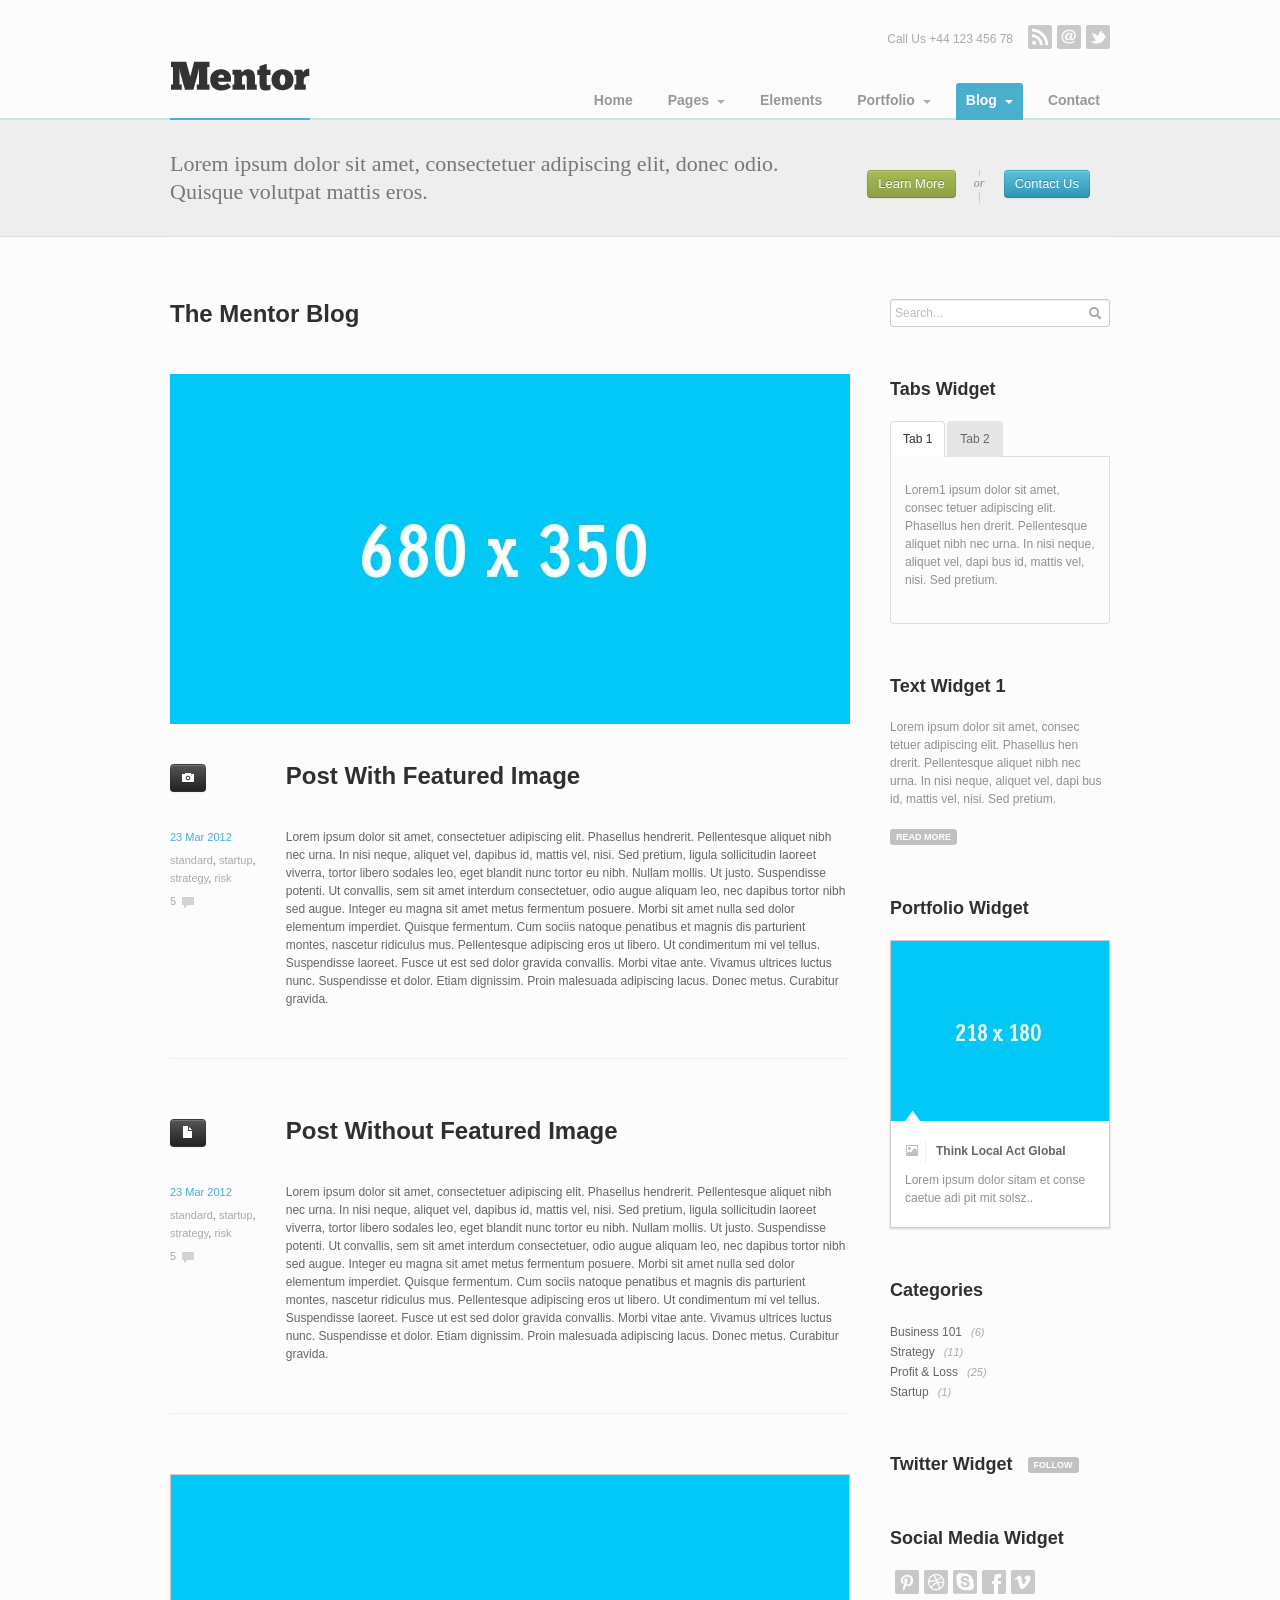
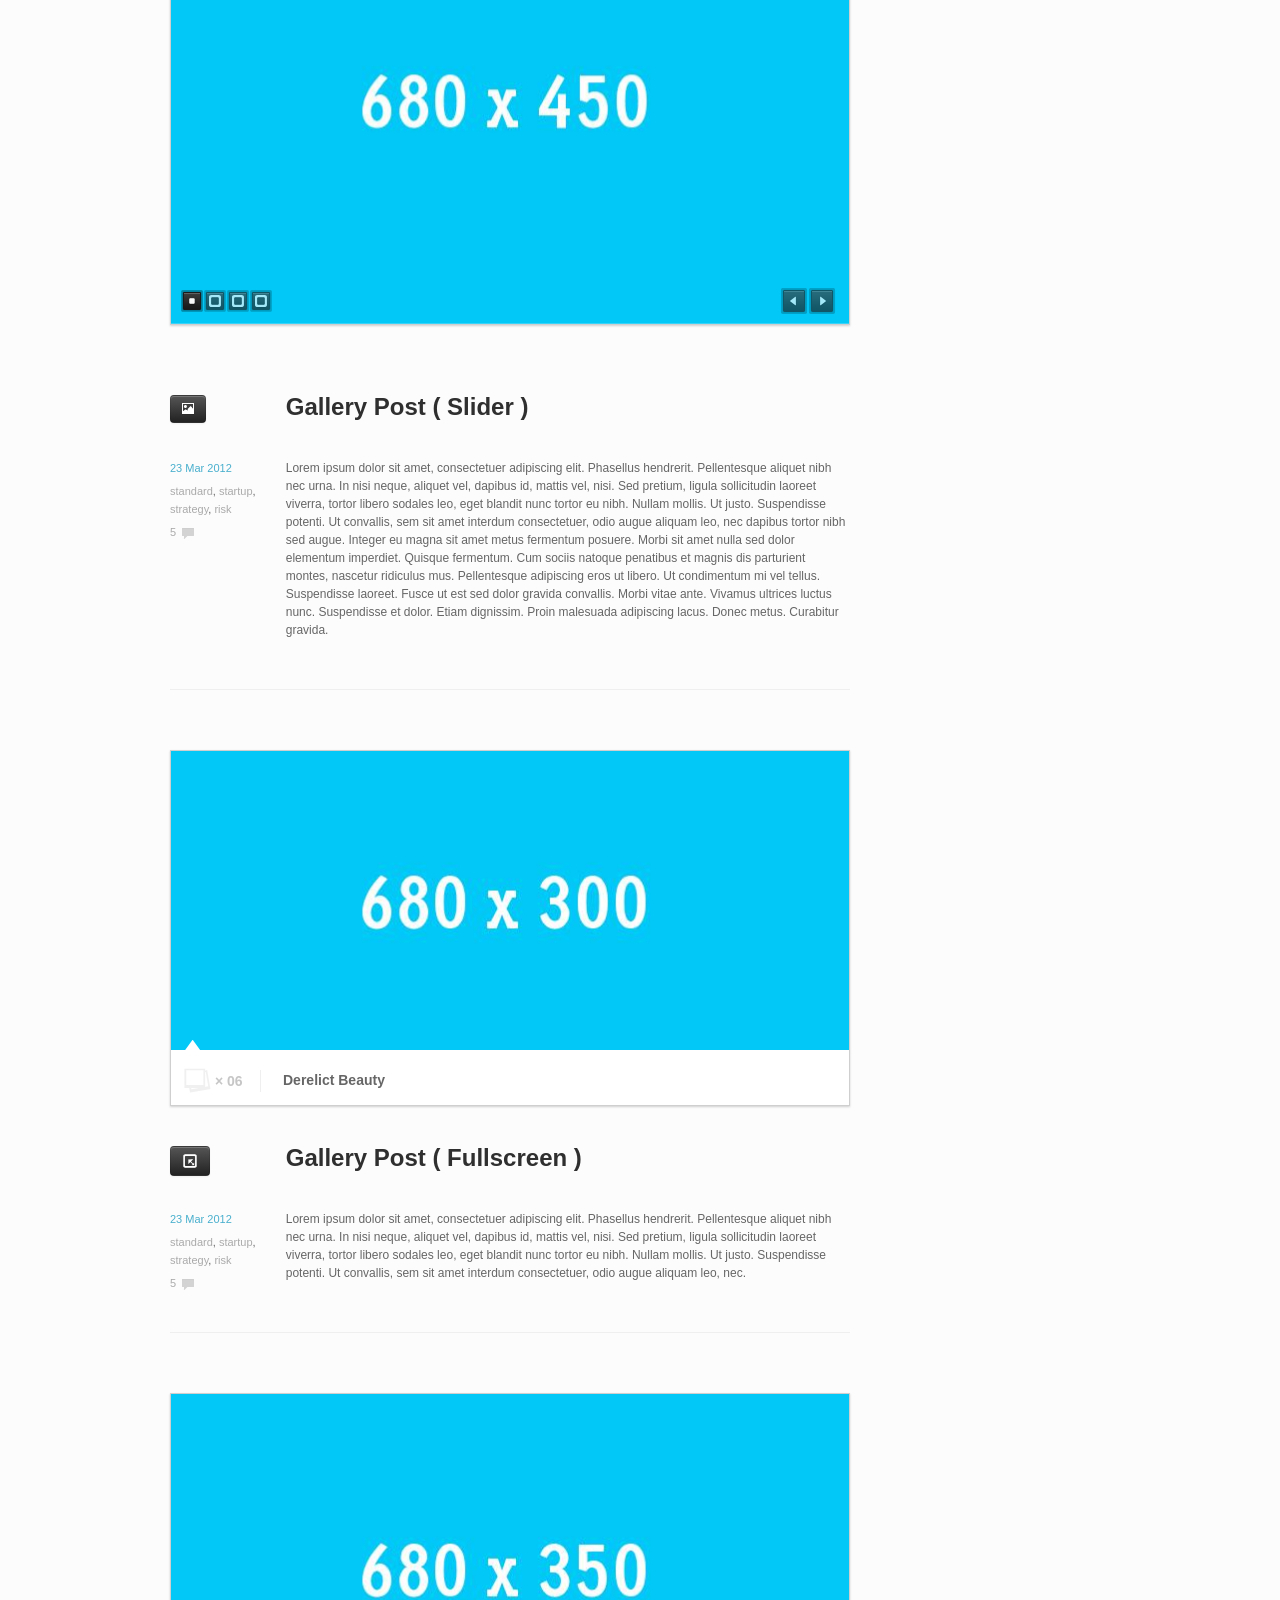
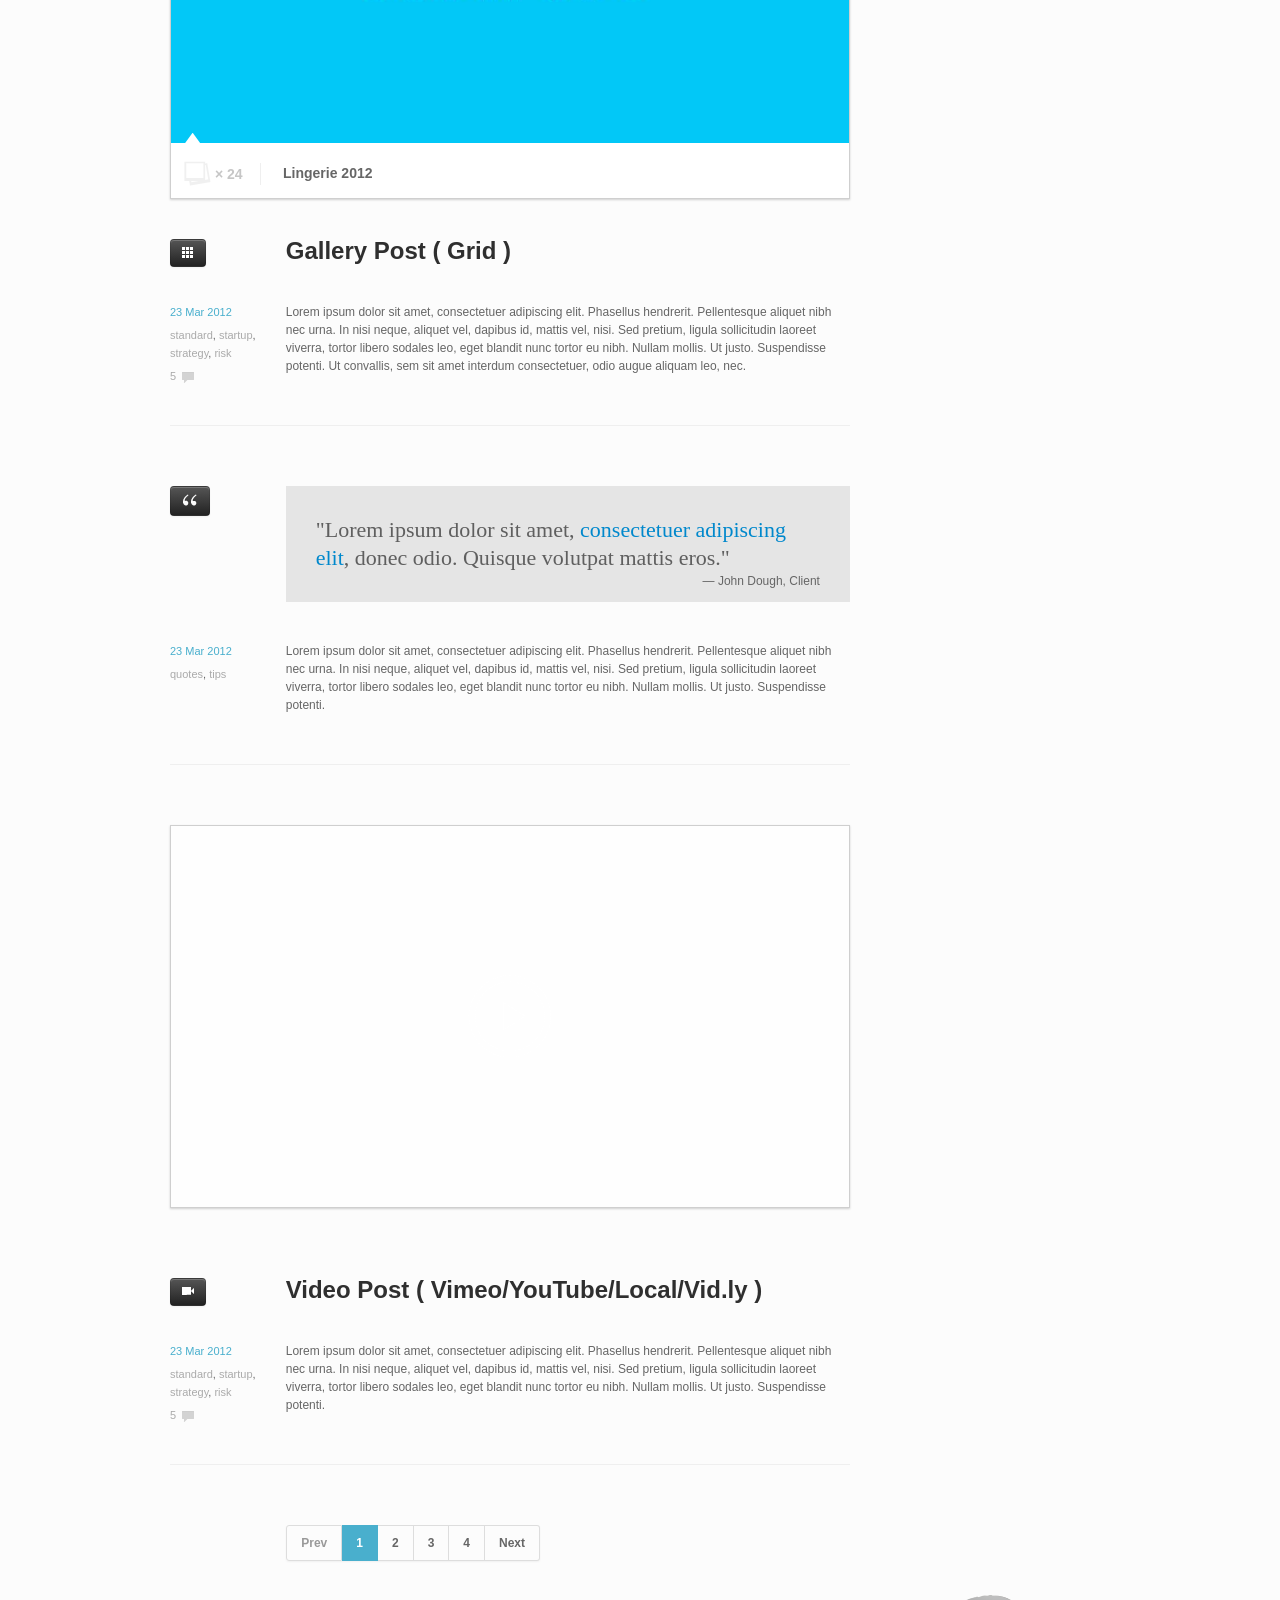
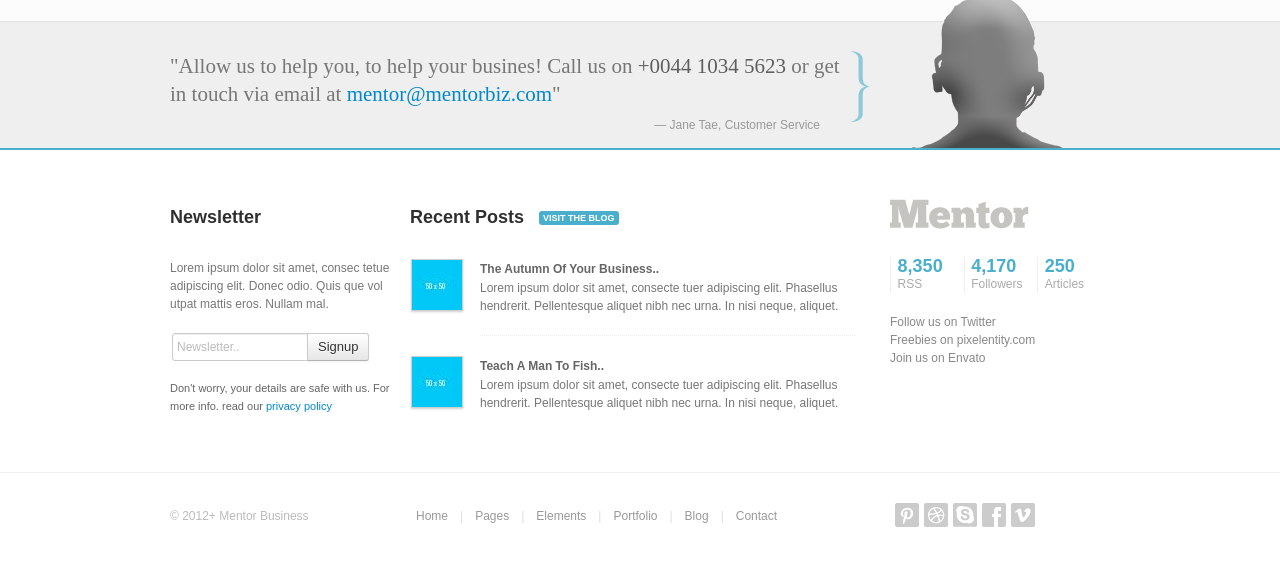
<file: blog_main.html>
<!DOCTYPE HTML>
<!--[if IE 7 ]>    <html class="ie7 no-js" lang="en"> <![endif]-->
<!--[if IE 8 ]>    <html class="ie8 no-js" lang="en"> <![endif]-->
<!--[if IE 9 ]>    <html class="ie9 no-js" lang="en"> <![endif]--> 
<!--[if (gte IE 9)|!(IE)]><!--> <html class="no-js" lang="en"> <!--<![endif]-->
  <head>
    <meta charset="utf-8" />
    <title>Mentor - Premium Responsive Business HTML5 Template by Pixelentity</title>
    <meta name="viewport" content="width=device-width, initial-scale=1.0, maximum-scale=1.0, user-scalable=0" />
    <meta name="description" content="" />
    <meta name="author" content="" />

    <!-- CSS styles -->
    <link href="css/mentor.min.css" rel="stylesheet"/>
    <!--Skins: uncomment to activate-->
    <link href="css/skin_blue.css" rel="stylesheet"/>
    <!--<link href="css/skin_orange.css" rel="stylesheet"/>-->

	<!-- http://remysharp.com/2009/01/07/html5-enabling-script/ -->
	<!--[if lt IE 9]>
		<script type="text/javascript">/*@cc_on'abbr article aside audio canvas details figcaption figure footer header hgroup mark meter nav output progress section summary subline time video'.replace(/\w+/g,function(n){document.createElement(n)})@*/</script>
	<![endif]-->
	<script type="text/javascript">(function(H){H.className=H.className.replace(/\bno-js\b/,'js')})(document.documentElement)</script>

    <!-- favicon & iSO touch icons -->
    <link rel="shortcut icon" href="favicon.jpg" />
  </head>

  <body>
    
    <!--header and menu-->
    <header class="navbar navbar-fixed-top" id="top">
      <div class="navbar-inner">
        <div class="container">
          <a class="btn btn-navbar" data-toggle="collapse" data-target=".nav-collapse">
            <span class="btnTitle">Menu</span>
            <span class="icon-chevron-down icon-white"></span>
          </a>
          <a class="brand" href="index.html" title="Home"><img src="img/content/logo.png" alt="mentor" /></a>
          <div class="nav-collapse">
            
            <!--social media icons-->
            <div class="smedia">
                
              <span>Call Us +44 123 456 78</span>
              <a href="#" data-rel="tooltip" data-position="bottom" title="Get RSS Feed"  class="sm-icon sm-icon-rss"></a>
              <a href="contact.html" data-rel="tooltip" data-position="bottom" title="Quick Email"  class="sm-icon sm-icon-email"></a>
              <a href="https://twitter.com/#!/pixelentity" data-position="bottom" data-rel="tooltip" title="Follow Us"  class="sm-icon sm-icon-twitter"></a>
                
            </div>
            
            <!--main nav-->
<ul class="nav">
	<li><a href="index.html">Home</a></li>
	<li class="dropdown">
		<a href="#">Pages<b class="caret"></b></a>
		<ul class="dropdown-menu">  
			<li><a href="full_width.html">Full Width</a></li>
			<li><a href="sidebar_right.html">Right Sidebar</a></li>
			<li><a href="sidebar_left.html">Left Sidebar</a></li>
			<li><a href="faq.html"><i class="icon-question-sign icon-white"></i> &nbsp; FAQs</a></li>
			<li><a href="404.html">404 Page</a></li>
			<li><a href="search_results.html">Search Results <span class="badge badge-warning">10</span></a></li>
			<li class="divider"></li>
			<li>
				<a href="#">3rd-level Submenu <span class="icon-chevron-right icon-white"></span></a>
				<ul class="dropdown-menu sub-menu">
					<li><a href="#">Action</a></li>
					<li><a href="#">Another action</a></li>
					<li><a href="#">Something else here</a></li>
					<li class="divider"></li>
					<li class="nav-header">Nav header</li>
					<li><a href="#">Separated link</a></li>
					<li><a href="#">One more separated link</a></li>
				</ul>
			</li>
		</ul>
	</li>
	<li>
		<a href="elements.html">Elements</a>
	</li>
	<li class="dropdown">
		<a href="#">Portfolio<b class="caret"></b></a>
		<ul class="dropdown-menu">
			<li><a href="portfolio_1.html"><i class="icon-th-list icon-white"></i> &nbsp; 1 Column <span class="badge badge-important">1</span></a></li>
			<li><a href="portfolio_2.html">2 Columns</a></li>
			<li><a href="portfolio_3.html">3 Columns</a></li>
			<li><a href="portfolio_4.html">4 Columns</a></li>
			<li><a href="portfolio_6.html"><i class="icon-th icon-white"></i> &nbsp; Thumbs Grid</a></li>
			<li class="divider"></li>
			<li class="nav-header">Projects</li>
			<li><a href="project_single.html">Project Page <span class="label label-info">Images</span></a></li>
			<li><a href="project_single_slider.html">Project Page <span class="label label-warning">Slider</span></a></li>
			<li><a href="project_single_video.html">Project Page <span class="label label-important">Video</span></a></li>
		</ul>
	</li>
	<li class="dropdown"><a href="#">Blog<b class="caret"></b></a>
	<ul class="dropdown-menu">
		<li><a href="blog_main.html">Blog Main Page</a></li>
		<li><a href="blog_post_standard.html">Standard Post</a></li>
		<li><a href="blog_post_image.html">Image Post</a></li>
		<li><a href="blog_post_gallery_thumbs.html">Gallery Post <span class="label label-info">Thumbs</span></a></li>
		<li><a href="blog_post_gallery_slider.html">Gallery Post <span class="label label-warning">Slider</span></a></li>
		<li><a href="blog_post_gallery_fullscreen.html">Gallery Post <span class="label label-important">Fullscreen</span></a></li>
		<li><a href="blog_post_video.html">Video Post</a></li>
	</ul> 
	</li>
	<li class="last"><a href="contact.html">Contact</a></li>
</ul>
<!--end main nav-->
            
              
            
          </div><!--end main menu-->
          
        </div>
      </div>
    </header>


    <!--main tagline area-->
    <section class="taglineWrap">
      <div class="container">
        <div class="row-fluid  tagline">
          <div class="span8"><h2>Lorem ipsum dolor sit amet, consectetuer adipiscing elit, donec odio. Quisque volutpat mattis eros.</h2></div>
          <div class="span4 action">
            
            <div>
              <a href="#" class="btn first btn-success">Learn More</a>
              <span>or</span>
              <a href="#" class="btn btn-info">Contact Us</a>
            </div>
            
          </div>
        </div>
      </div> <!-- /container -->
    </section>
    
    
    <!--main content-->
    <section class="mainContentWrap">
      <div class="container mainContent">
        <div class="row-fluid">
          <div class="span9">
            <div class="row-fluid">
              <div class="innerSpacer">
                
                <!--body search widget for mobile-->
                <div class="row-fluid body-search">
                  <div class="span12 widget_search">
                    <form class="form-inline" action="#" method="get" role="search">
                        <input type="text" class="input-medium span3"  placeholder="Search...">
                        <button class="icon-search" type="submit"></button>
                    </form>
                  </div>  
                </div>
                
                <div class="row-fluid pageTitle">
                  <div class="span12"><h1>The Mentor Blog</h1></div>
                </div>
                
                <!--post-->
                <div class="row-fluid">
                  <div class="span12 post">
                    
                    <div class="row-fluid">
                      <div class="span12 post-image"><a href="blog_post_image.html"><img src="img/content/imgpost2.jpg" alt="post image" /></a></div>
                    </div>
                    
                    <!--post content-->
                    <div class="row-fluid post-content">
                      
                      <div class="row-fluid">
                        <div class="span2">
                          <span class="btn btn-inverse postTypeIcon">
                            <i class="icon-camera icon-white"></i>
                          </span>
                        </div>
                        <div class="span10 post-title">
                          <h3>
                            <a href="blog_post_image.html">Post With Featured Image</a>
                          </h3>
                        </div>
                      </div>
                      
                      
                      <div class="row-fluid">
                        <div class="span2 post-meta">
                          <p class="post-date">23 Mar 2012</p>
                          <p class="tags">
                            <a href="#">standard</a>,
                            <a href="#">startup</a>,
                            <a href="#">strategy</a>,
                            <a href="#">risk</a>
                          </p>
                          <p class="comments-num"><a href="#">5<span class="icon-comment"></span></a></p>
                        </div>
                        <div class="span10">
                          <p>Lorem ipsum dolor sit amet, consectetuer adipiscing elit. Phasellus hendrerit. Pellentesque aliquet nibh nec urna. In nisi neque, aliquet vel, dapibus id, mattis vel, nisi. Sed pretium, ligula sollicitudin laoreet viverra, tortor libero sodales leo, eget blandit nunc tortor eu nibh. Nullam mollis. Ut justo. Suspendisse potenti. Ut convallis, sem sit amet interdum consectetuer, odio augue aliquam leo, nec dapibus tortor nibh sed augue. Integer eu magna sit amet metus fermentum posuere. Morbi sit amet nulla sed dolor elementum imperdiet. Quisque fermentum. Cum sociis natoque penatibus et magnis dis parturient montes, nascetur ridiculus mus. Pellentesque adipiscing eros ut libero. Ut condimentum mi vel tellus. Suspendisse laoreet. Fusce ut est sed dolor gravida convallis. Morbi vitae ante. Vivamus ultrices luctus nunc. Suspendisse et dolor. Etiam dignissim. Proin malesuada adipiscing lacus. Donec metus. Curabitur gravida.</p>
                        </div>
                      </div>
                    </div>
                    <!--end post content-->
                    
                  </div>                  
                </div>
                <!--end post-->
                
                
                
                
                
                <!--post-->
                <div class="row-fluid">
                  <div class="span12 post">
                    
                    <!--post content-->
                    <div class="row-fluid post-content">
                      
                      <div class="row-fluid">
                        <div class="span2">
                          <span class="btn btn-inverse postTypeIcon">
                            <i class="icon-file icon-white"></i>
                          </span>
                        </div>
                        <div class="span10 post-title">
                          <h3>
                            <a href="blog_post_standard.html">Post Without Featured Image</a>
                          </h3>
                        </div>
                      </div>
                      
                      
                      <div class="row-fluid">
                        <div class="span2 post-meta">
                          <p class="post-date">23 Mar 2012</p>
                          <p class="tags">
                            <a href="#">standard</a>,
                            <a href="#">startup</a>,
                            <a href="#">strategy</a>,
                            <a href="#">risk</a>
                          </p>
                          <p class="comments-num"><a href="#">5<span class="icon-comment"></span></a></p>
                        </div>
                        <div class="span10">
                          <p>Lorem ipsum dolor sit amet, consectetuer adipiscing elit. Phasellus hendrerit. Pellentesque aliquet nibh nec urna. In nisi neque, aliquet vel, dapibus id, mattis vel, nisi. Sed pretium, ligula sollicitudin laoreet viverra, tortor libero sodales leo, eget blandit nunc tortor eu nibh. Nullam mollis. Ut justo. Suspendisse potenti. Ut convallis, sem sit amet interdum consectetuer, odio augue aliquam leo, nec dapibus tortor nibh sed augue. Integer eu magna sit amet metus fermentum posuere. Morbi sit amet nulla sed dolor elementum imperdiet. Quisque fermentum. Cum sociis natoque penatibus et magnis dis parturient montes, nascetur ridiculus mus. Pellentesque adipiscing eros ut libero. Ut condimentum mi vel tellus. Suspendisse laoreet. Fusce ut est sed dolor gravida convallis. Morbi vitae ante. Vivamus ultrices luctus nunc. Suspendisse et dolor. Etiam dignissim. Proin malesuada adipiscing lacus. Donec metus. Curabitur gravida.</p>
                        </div>
                      </div>
                    </div>
                    <!--end post content-->
                    
                  </div>                  
                </div>
                <!--end post-->
                
                
                
                <!--post-->
                <div class="row-fluid">
                  <div class="span12 post">
                    <div class="row-fluid">
                      <div class="span12 post-image">
                        <!--gallery slider-->
                        
                        <div class="portfolioItem">
                          
                          <!--start slider-->
                          <div class="peVolo" data-autopause="enabled">
                              
                              <div data-delay="0" class="visible">
                                  <a href="blog_post_gallery_slider.html"><img src="img/content/proj01.jpg" alt="Image" /></a>
                              </div>
                              <div data-delay="0">
                                  <a href="blog_post_gallery_slider.html"><img src="img/content/proj02.jpg" alt="Image" /></a>
                              </div>
                              <div data-delay="0">
                                  <a href="blog_post_gallery_slider.html"><img src="img/content/proj03.jpg" alt="Image" /></a>
                              </div>		    
                              <div data-delay="0">
                                  <a href="blog_post_gallery_slider.html"><img src="img/content/proj04.jpg" alt="Image" /></a>
                              </div>		    
                              
                          </div>
                          <!--end slider-->
                          
                          
                        </div>
                      </div>
                    </div>
                    
                    <!--post content-->
                    <div class="row-fluid post-content">
                      
                      <div class="row-fluid">
                        <div class="span2">
                          <span class="btn btn-inverse postTypeIcon">
                            <i class="icon-picture icon-white"></i>
                          </span>
                        </div>
                        <div class="span10 post-title">
                          <h3>
                            <a href="blog_post_gallery_slider.html">Gallery Post ( Slider )</a>
                          </h3>
                        </div>
                      </div>
                      
                      <div class="row-fluid">
                        <div class="span2 post-meta">
                          <p class="post-date">23 Mar 2012</p>
                          <p class="tags">
                            <a href="#">standard</a>,
                            <a href="#">startup</a>,
                            <a href="#">strategy</a>,
                            <a href="#">risk</a>
                          </p>
                          <p class="comments-num"><a href="#">5<span class="icon-comment"></span></a></p>
                        </div>
                        <div class="span10">
                          <p>Lorem ipsum dolor sit amet, consectetuer adipiscing elit. Phasellus hendrerit. Pellentesque aliquet nibh nec urna. In nisi neque, aliquet vel, dapibus id, mattis vel, nisi. Sed pretium, ligula sollicitudin laoreet viverra, tortor libero sodales leo, eget blandit nunc tortor eu nibh. Nullam mollis. Ut justo. Suspendisse potenti. Ut convallis, sem sit amet interdum consectetuer, odio augue aliquam leo, nec dapibus tortor nibh sed augue. Integer eu magna sit amet metus fermentum posuere. Morbi sit amet nulla sed dolor elementum imperdiet. Quisque fermentum. Cum sociis natoque penatibus et magnis dis parturient montes, nascetur ridiculus mus. Pellentesque adipiscing eros ut libero. Ut condimentum mi vel tellus. Suspendisse laoreet. Fusce ut est sed dolor gravida convallis. Morbi vitae ante. Vivamus ultrices luctus nunc. Suspendisse et dolor. Etiam dignissim. Proin malesuada adipiscing lacus. Donec metus. Curabitur gravida.</p>
                        </div>
                      </div>
                    </div>
                    <!--end post content-->
                    
                  </div>                  
                </div>
                <!--end post-->
                
                
                
                
                <!--post-->
                <div class="row-fluid">
                  <div class="span12 post">
                    
                    <div class="row-fluid">
                      <div class="span12 post-image">
                        <!--<a href="blog_post.html"><img src="img/content/imgpost3.jpg" alt="post image" /></a>-->
                        
                        <!--album cover-->
                        
                        <div class="portfolioItem galleryCover">
                          <a href="blog_post_gallery_fullscreen.html">
                            <img src="img/content/fs_cover.jpg" alt="gallery cover" />
                             <span></span>
                          </a>
                          <div class="title">
                            <span> &times; 06</span><a href="blog_post_gallery_fullscreen.html">Derelict Beauty</a>
                          </div>
                          <!--<p>Suspendisse mauris. Fusce accumsan mollis eros. Pellentesque a diam sit amet mi ullamcorper vehicula. Integer adipiscing risus a sem. Nullam quis massa sit amet nibh viverra malesuada. Nunc sem lacus, accumsan quis, faucibus non, congue vel, arcu. </p>-->
                        </div>
                        
                        <!--end album cover-->
                        
                      </div>
                    </div>
                    
                    <!--post content-->
                    <div class="row-fluid post-content">
                      
                      <div class="row-fluid">
                        <div class="span2">
                          <span class="btn btn-inverse postTypeIcon">
                            <img src="img/skin/icon-fullscreen.png" alt="fullscreen" />
                          </span>
                        </div>
                        <div class="span10 post-title">
                          <h3>
                            <a href="blog_post_gallery_fullscreen.html">Gallery Post ( Fullscreen )</a>
                          </h3>
                        </div>
                      </div>
                      
                      
                      <div class="row-fluid">
                        <div class="span2 post-meta">
                          <p class="post-date">23 Mar 2012</p>
                          <p class="tags">
                            <a href="#">standard</a>,
                            <a href="#">startup</a>,
                            <a href="#">strategy</a>,
                            <a href="#">risk</a>
                          </p>
                          <p class="comments-num"><a href="#">5<span class="icon-comment"></span></a></p>
                        </div>
                        <div class="span10">
                          <p>Lorem ipsum dolor sit amet, consectetuer adipiscing elit. Phasellus hendrerit. Pellentesque aliquet nibh nec urna. In nisi neque, aliquet vel, dapibus id, mattis vel, nisi. Sed pretium, ligula sollicitudin laoreet viverra, tortor libero sodales leo, eget blandit nunc tortor eu nibh. Nullam mollis. Ut justo. Suspendisse potenti. Ut convallis, sem sit amet interdum consectetuer, odio augue aliquam leo, nec.</p>
                        </div>
                      </div>
                    </div>
                    <!--end post content-->
                    
                  </div>                  
                </div>
                <!--end post-->
                
                
                
                
                
                
                
                
                <!--post-->
                <div class="row-fluid">
                  <div class="span12 post">
                   
                    <div class="row-fluid">
                      <div class="span12 post-image">
                        <!--<a href="blog_post_gallery_thumbs.html"><img src="img/content/imgpost3.jpg" alt="post image" /></a>-->
                        
                        <!--album cover-->
                        
                        <div class="portfolioItem galleryCover">
                          <a href="blog_post_gallery_thumbs.html">
                            <img src="img/content/imgpost3.jpg" alt="gallery cover" />
                             <span></span>
                          </a>
                          <div class="title">
                            <span> &times; 24</span><a href="blog_post_gallery_thumbs.html">Lingerie 2012</a>
                          </div>
                          <!--<p>Suspendisse mauris. Fusce accumsan mollis eros. Pellentesque a diam sit amet mi ullamcorper vehicula. Integer adipiscing risus a sem. Nullam quis massa sit amet nibh viverra malesuada. Nunc sem lacus, accumsan quis, faucibus non, congue vel, arcu. </p>-->
                        </div>
                        
                        <!--end album cover-->
                        
                        
                      </div>
                    </div>
                    
                    <!--post content-->
                    <div class="row-fluid post-content">
                      
                      <div class="row-fluid">
                        <div class="span2">
                          <span class="btn btn-inverse postTypeIcon">
                            <i class="icon-th icon-white"></i>
                          </span>
                        </div>
                        <div class="span10 post-title">
                          <h3>
                            <a href="blog_post_gallery_thumbs.html">Gallery Post ( Grid )</a>
                          </h3>
                        </div>
                      </div>
                      
                      <div class="row-fluid">
                        <div class="span2 post-meta">
                          <p class="post-date">23 Mar 2012</p>
                          <p class="tags">
                            <a href="#">standard</a>,
                            <a href="#">startup</a>,
                            <a href="#">strategy</a>,
                            <a href="#">risk</a>
                          </p>
                          <p class="comments-num"><a href="#">5<span class="icon-comment"></span></a></p>
                        </div>
                        <div class="span10">
                          <p>Lorem ipsum dolor sit amet, consectetuer adipiscing elit. Phasellus hendrerit. Pellentesque aliquet nibh nec urna. In nisi neque, aliquet vel, dapibus id, mattis vel, nisi. Sed pretium, ligula sollicitudin laoreet viverra, tortor libero sodales leo, eget blandit nunc tortor eu nibh. Nullam mollis. Ut justo. Suspendisse potenti. Ut convallis, sem sit amet interdum consectetuer, odio augue aliquam leo, nec.</p>
                        </div>
                      </div>
                    </div>
                    <!--end post content-->
                    
                  </div>                  
                </div>
                <!--end post-->
                
                
                
                
                
                
                
                <!--post-->
                <div class="row-fluid">
                  <div class="span12 post">
                    <div class="row-fluid post-image">
                      <div class="span2">
                          <span class="btn btn-inverse postTypeIcon">
                            <img src="img/skin/icon-quote.png" alt="quotation" />
                          </span>
                        </div>
                      <div class="span10">
                        <blockquote><p>"Lorem ipsum dolor sit amet, <a href="#">consectetuer adipiscing elit</a>, donec odio. Quisque volutpat mattis eros."</p><small class="pull-right">John Dough, Client</small></blockquote></div>
                    </div>
                    
                    <!--post content-->
                    <div class="row-fluid post-content">
                      
                      
                      
                      <div class="row-fluid">
                        <div class="span2 post-meta">
                          <p class="post-date">23 Mar 2012</p>
                          <p class="tags">
                            <a href="#">quotes</a>,
                            <a href="#">tips</a>
                          </p>
                          
                        </div>
                        <div class="span10 ">
                          <p>Lorem ipsum dolor sit amet, consectetuer adipiscing elit. Phasellus hendrerit. Pellentesque aliquet nibh nec urna. In nisi neque, aliquet vel, dapibus id, mattis vel, nisi. Sed pretium, ligula sollicitudin laoreet viverra, tortor libero sodales leo, eget blandit nunc tortor eu nibh. Nullam mollis. Ut justo. Suspendisse potenti.</p>
                        </div>
                      </div>
                    </div>
                    <!--end post content-->
                    
                  </div>                  
                </div>
                <!--end post-->
                
                
                
                
                <!--post-->
                <div class="row-fluid">
                  <div class="span12 post">
                    
                    <div class="row-fluid post-image">
                      
                      <div class="span12">
                        <div class="portfolioItem">
                          
                          <!--vimeo video-->
                          <a href="http://vimeo.com/39251390" class="peVideo"></a>
                          
                          
                        </div>
                      </div>
                    </div>
                    
                    <!--post content-->
                    <div class="row-fluid post-content">
                      
                      <div class="row-fluid">
                        <div class="span2">
                          <span class="btn btn-inverse postTypeIcon">
                            <i class="icon-facetime-video icon-white"></i>
                          </span>
                        </div>
                        <div class="span10 post-title">
                          <h3>
                            <a href="blog_post_video.html">Video Post ( Vimeo/YouTube/Local/Vid.ly )</a>
                          </h3>
                        </div>
                      </div>
                      
                      <div class="row-fluid">
                        <div class="span2 post-meta">
                          <p class="post-date">23 Mar 2012</p>
                          <p class="tags">
                            <a href="#">standard</a>,
                            <a href="#">startup</a>,
                            <a href="#">strategy</a>,
                            <a href="#">risk</a>
                          </p>
                          <p class="comments-num"><a href="#">5<span class="icon-comment"></span></a></p>
                        </div>
                        <div class="span10">
                          <p>Lorem ipsum dolor sit amet, consectetuer adipiscing elit. Phasellus hendrerit. Pellentesque aliquet nibh nec urna. In nisi neque, aliquet vel, dapibus id, mattis vel, nisi. Sed pretium, ligula sollicitudin laoreet viverra, tortor libero sodales leo, eget blandit nunc tortor eu nibh. Nullam mollis. Ut justo. Suspendisse potenti.</p>
                        </div>
                      </div>
                    </div>
                    <!--end post content-->
                    
                  </div>                  
                </div>
                <!--end post-->
                
                
                
                
                
                
                <!--pagination-->
                <div class="row-fluid post-pagination">
                  <div class="span10 pe-offset2">
                    
                    <div class="pagination">
                      <ul>
                      <li class="disabled"><a href="#">Prev</a></li>
                      <li class="active"><a href="#">1</a></li>
                      <li><a href="#">2</a></li>
                      <li><a href="#">3</a></li>
                      <li><a href="#">4</a></li>
                      <li><a href="#">Next</a></li>
                      </ul>
                    </div>  
                    
                  </div>
                </div>
                <!--end pagination-->
                
                
                
              </div>
            </div>
          </div>
            
          <aside class="span3 sidebar">
            
            <!--search widget-->
            
            <div class="widget widget_search">
              <form class="form-inline" action="#" id="searchform" method="get" role="search">
                  <input type="text" class="input-medium span3"  placeholder="Search...">
                  <button class="icon-search" type="submit"></button>
              </form>
            </div>
            
            
            <!--tabs widget-->
            
            <div class="widget widget_tabs">
              <h3>Tabs Widget</h3>
              <ul class="nav nav-tabs">
                <li class="active"><a href="#tab1" data-toggle="tab">Tab 1</a></li>
                <li><a href="#tab2" data-toggle="tab">Tab 2</a></li>
              </ul>
              
              <div class="tab-content">
                <div class="tab-pane active" id="tab1">
                  <p>Lorem1 ipsum dolor sit amet, consec tetuer adipiscing elit. Phasellus hen drerit. Pellentesque aliquet nibh nec urna. In nisi neque, aliquet vel, dapi bus id, mattis vel, nisi. Sed pretium.</p>
                </div>
                <div class="tab-pane" id="tab2">
                  <p>Praesent dapibus, neque id cursus faucibus, tortor neque egestas augue, eu vulputate magna eros eu erat. Aliquam erat volutpat. Nam dui mi, tincidunt quis, accumsan porttitor, facilisis luctus, metus.</p>
                </div>
              </div> 
              
            </div>
            
            
            <!--text widget-->
            
            <div class="widget widget_text">
              <h3>Text Widget 1</h3>
              <div class="textwidget"><p>Lorem ipsum dolor sit amet, consec tetuer adipiscing elit. Phasellus hen drerit. Pellentesque aliquet nibh nec urna. In nisi neque, aliquet vel, dapi bus id, mattis vel, nisi. Sed pretium.</p></div> <a href="#"><span class="label">Read More</span></a>
            </div>
            
            
            <!--portfolio widget-->
            
            <div class="widget widget_portfolio">
              <h3>Portfolio Widget</h3>
              <div>
                
                <a href="project_single.html" class="peOver">
                  <img src="img/content/project1.jpg" alt="project" />
                  <span></span>
                </a>
                <div class="title">
                  <span class="icon-picture"></span><a href="project_single.html">Think Local Act Global</a>
                </div>
                <p>Lorem ipsum dolor sitam et conse caetue adi pit mit solsz..</p>
              </div>
            </div>
            
            
            <!--categories widget-->
            
            <div class="widget widget_categories">
              <h3>Categories</h3>
              <ul>
                <li class="cat-item">
                  <a title="View all posts filed under Business 101" href="#">Business 101</a>(6)
                </li>
                <li class="cat-item">
                  <a title="View all posts filed under Strategy" href="#">Strategy</a>(11)
                </li>
                <li class="cat-item">
                  <a title="View all posts filed under Profit & Loss" href="#">Profit & Loss</a>(25)
                </li>
                <li class="cat-item">
                  <a title="View all posts filed under Startup" href="#">Startup</a>(1)
                </li>
              </ul>
            </div>
            
            
            
            <!--twitter widget-->
            
            <div class="widget widget_twitter">
              <h3>Twitter Widget <a class="followBtn" href="https://twitter.com/#!/pixelentity"><span class="label">follow</span></a></h3>
              <div class="twitter" data-topdate="false" data-count="2" data-username="pixelentity">
                  
              </div>
            </div>
            
            
            <!--social media widget-->
            
            <div class="widget widget_social">
              <h3>Social Media Widget</h3>
              <a href="#" data-rel="tooltip" title="Pinterest" class="sm-icon sm-icon-pinterest"></a>
              <a href="#" data-rel="tooltip" title="Dribbble" class="sm-icon sm-icon-dribbble"></a>
              <a href="#" data-rel="tooltip" title="Skype" class="sm-icon sm-icon-skype"></a>
              <a href="#" data-rel="tooltip" title="facebook" class="sm-icon sm-icon-facebook"></a>
              <a href="#" data-rel="tooltip" title="Vimeo" class="sm-icon sm-icon-vimeo"></a>
            </div>
            
            
            
            
          </aside> <!--end sidebar-->
        </div>
      </div>
    </section>
    
    <!--footer-->
    <footer>
		
		<!--footer testimonail-->
		<section class="testimonial">
			<div class="container">
				<div class="row-fluid">
					<div class="span9"><blockquote><p>"Allow us to help you, to help your busines! Call us on <span class="tel">+0044 1034 5623</span> or get in touch via email at <a href="#">mentor@mentorbiz.com</a>"</p><small class="pull-right">Jane Tae, Customer Service</small></blockquote></div>
					<div class="span3 mugshot"><img src="img/content/client_mug2.png" alt="client" /></div>
				</div>
				
				
			</div>  
		</section>
		
		<section class="footerMain">
			<div class="container">
				<div class="row-fluid">
					
					<!--footer main columns-->
					
					<div class="span3">
						
						<!--newsletter widget-->
              
                        <div class="widget widget_newsletter">
                          <h3>Newsletter</h3>
                          <p>Lorem ipsum dolor sit amet, consec tetue adipiscing elit. Donec odio. Quis que vol utpat mattis eros. Nullam mal.</p>
                          <form class="form-inline newsletter" action="php/newsletter.php" id="newsletterform" method="get" data-subscribed="Thank You" >
                              <div class="control-group">
                                  <div class="input-append">
                                      <input type="text" name="email" class="input-medium span2"  placeholder="Newsletter.."/>
                                      <button class="btn" type="submit">Signup</button>
                                  </div>
                              </div>
                          </form>
                          <p class="outro">Don't worry, your details are safe with us. For more info. read our <a href="#">privacy policy</a></p>
                        </div>
                        <!--end widget-->
							
						</div>
						
                          
                        <div class="span6">
							
							<!--recent posts widget-->
							
							<div class="widget widget_recent_entries">
								<h3>Recent Posts <a href="#"><span class="label">Visit The Blog</span></a></h3>
								<ul>
									<li>
										<a class="thumb" href="blog_post_gallery_fullscreen.html"><img src="img/content/recent_thumb2.jpg" alt="thumb" /></a>
										<div>
											<a class="title" href="blog_post_gallery_fullscreen.html">The Autumn Of Your Business..</a>
											<p>Lorem ipsum dolor sit amet, consecte tuer adipiscing elit. Phasellus hendrerit. Pellentesque aliquet nibh nec urna. In nisi neque, aliquet.</p>
										</div>
									</li>
									
									<li class="last">
										<a class="thumb" href="blog_post_gallery_thumbs.html"><img src="img/content/recent_thumb1.jpg" alt="thumb" /></a>
										<div>
											<a class="title" href="blog_post_gallery_thumbs.html">Teach A Man To Fish..</a>
											<p>Lorem ipsum dolor sit amet, consecte tuer adipiscing elit. Phasellus hendrerit. Pellentesque aliquet nibh nec urna. In nisi neque, aliquet.</p>
										</div>
									</li>
									
								</ul>
							</div>  
							<!--end widget-->
							
						</div>
						
						<div class="span3 last">
							
							<!--footer logo-->
							<a href="index.html" class="logo-foot" title="Home"><img src="img/content/logo_footer.png" alt="mentor logo" /></a>
							
							<!--stats widget-->
							<div class="widget widget_stats ">
								<a href="#">8,350<span>RSS</span></a>
								<a href="https://twitter.com/#!/pixelentity">4,170<span>Followers</span></a>
								<a class="last" href="blog_main.html">250<span>Articles</span></a>
							</div>
							
							<!--links widget-->
							<div class="widget widget_links">
								<h3>Links</h3>
								<ul>
									<li><a href="https://twitter.com/#!/pixelentity">Follow us on Twitter</a><span>&rarr;</span></li>
									<li><a href="http://pixelentity.com">Freebies on pixelentity.com</a><span>&rarr;</span></li>
									<li><a href="http://themeforest.net/user/pixelentity">Join us on Envato</a><span>&rarr;</span></li>
								</ul>
							</div>
						</div>
					</div>
				</div>
			</section>
			
			<!--footer lower-->
			<section class="footerLower">
				<div class="container">
					<div class="row-fluid">
						<div class="span3 copyright"><p>&copy; 2012+ Mentor Business</p></div>
						
						<div class="span6 footNav">
							<a class="first" href="index.html">Home</a><span>&#124;</span>
							<a href="full_width.html">Pages</a><span>&#124;</span>
							<a href="elements.html">Elements</a><span>&#124;</span>
							<a href="portfolio_3.html">Portfolio</a><span>&#124;</span>
							<a href="blog_main.html">Blog</a><span>&#124;</span>
							<a href="contact.html">Contact</a>
						</div>
						<div class="span3 smedia">
                          <a href="#" data-rel="tooltip" title="Pinterest" class="sm-icon sm-icon-pinterest"></a> 
                          <a href="#" data-rel="tooltip" title="Dribbble"  class="sm-icon sm-icon-dribbble"></a>
                          <a href="#" data-rel="tooltip" title="Skype"  class="sm-icon sm-icon-skype"></a>
                          <a href="#" data-rel="tooltip" title="Facebook"  class="sm-icon sm-icon-facebook"></a>
                          <a href="#" data-rel="tooltip" title="Vimeo"  class="sm-icon sm-icon-vimeo"></a>
                        </div>
					</div>
				</div>
			</section>
			
			
			
		</footer>
    
    
    <!--back to top button-->
    <a href="#top" id="peBackToTop" class="label btt disabled"><span class="icon-chevron-up icon-white"></span></a>

    <!-- import minified javascript -->
    <script type="text/javascript" src="js/mentor.min.js"></script>

  </body>
</html>
</file>
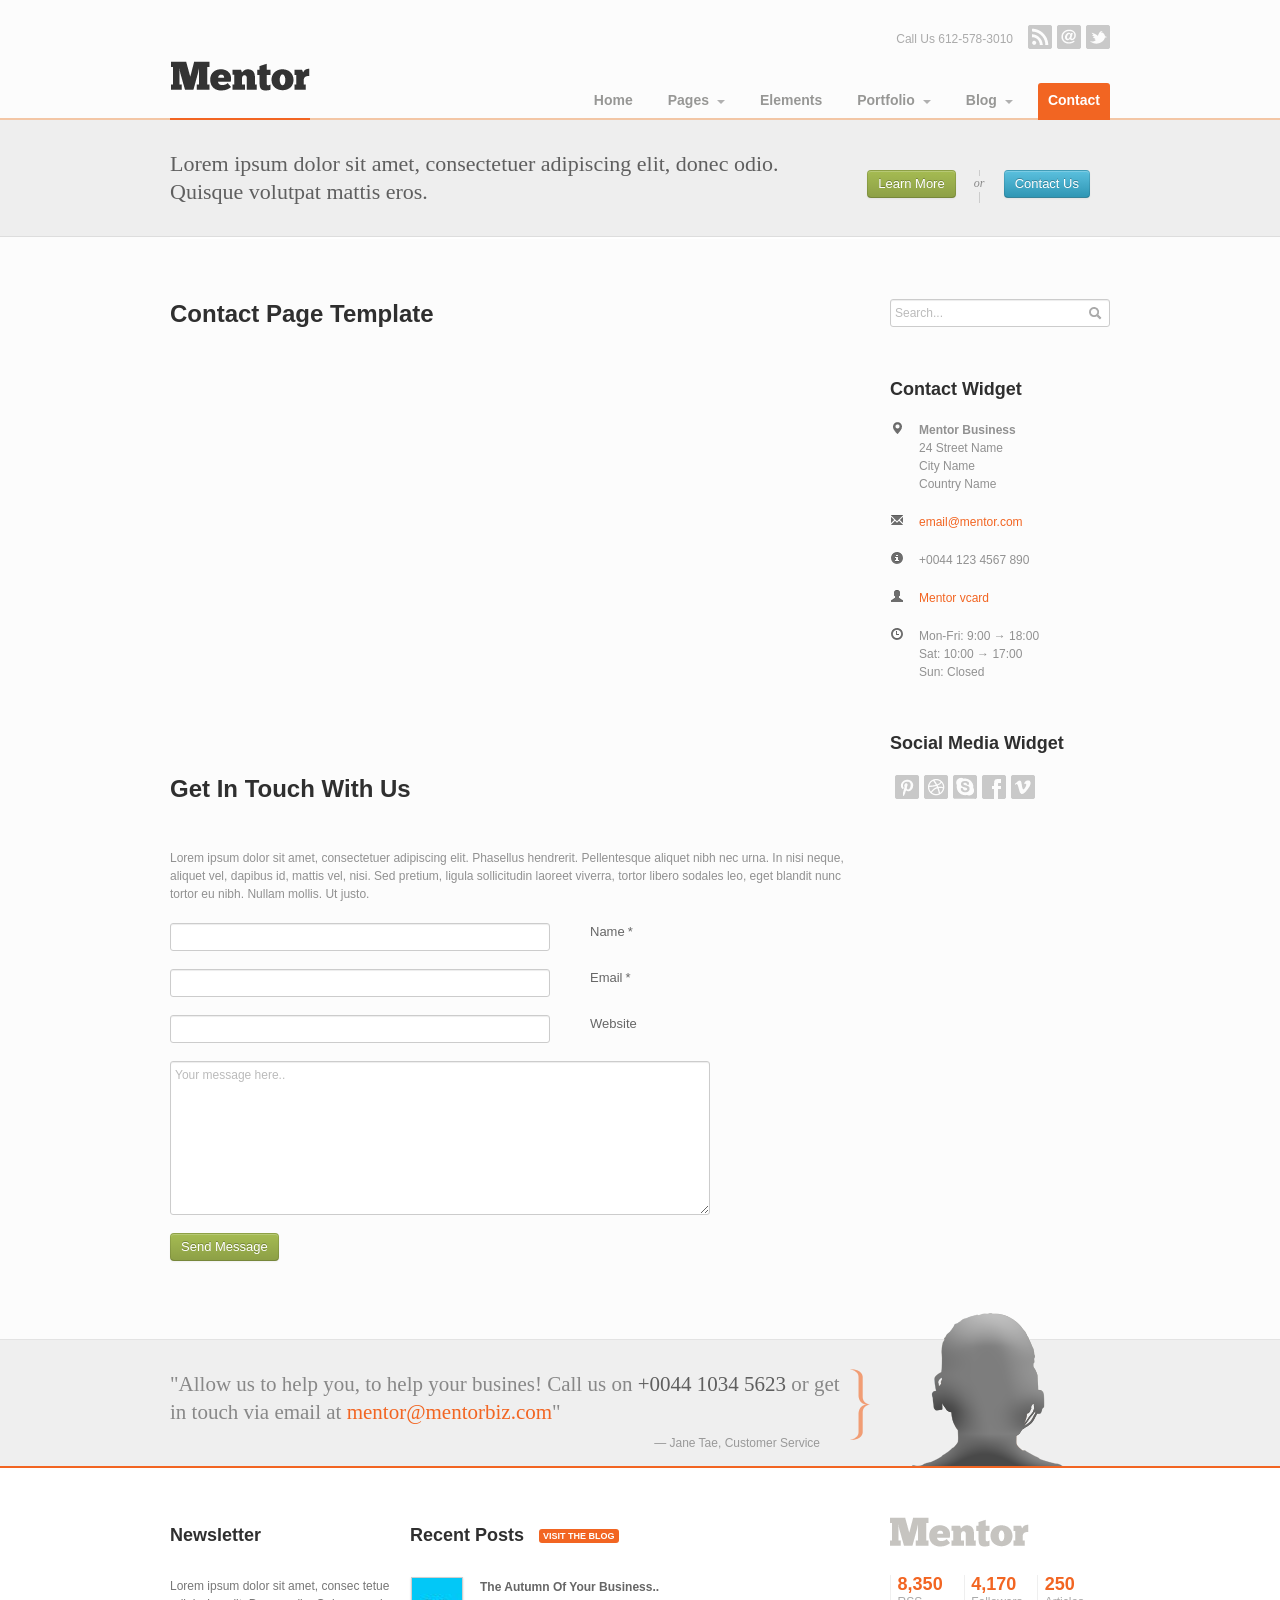
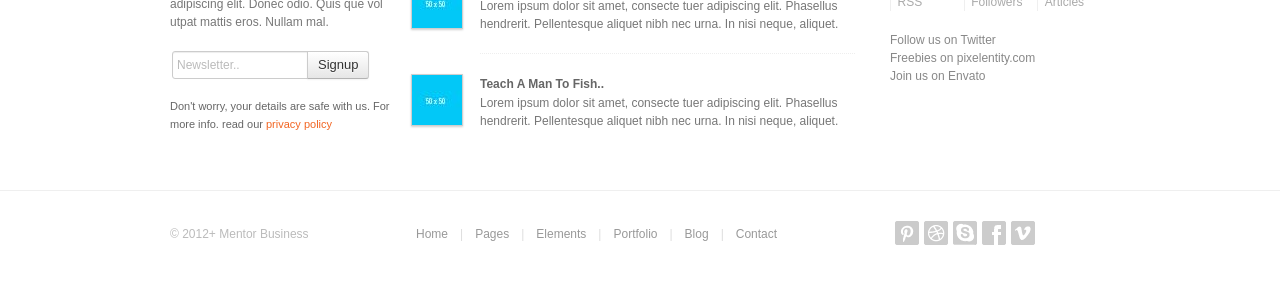
<file: contact.html>
<!DOCTYPE HTML>
<!--[if IE 7 ]>    <html class="ie7 no-js" lang="en"> <![endif]-->
<!--[if IE 8 ]>    <html class="ie8 no-js" lang="en"> <![endif]-->
<!--[if IE 9 ]>    <html class="ie9 no-js" lang="en"> <![endif]-->
<!--[if (gte IE 9)|!(IE)]><!-->
<html class="no-js" lang="en">
<!--<![endif]-->

<head>
  <meta charset="utf-8" />
  <title>Kinetic Media Technologies, Inc.</title>
  <meta name="viewport" content="width=device-width, initial-scale=1.0, maximum-scale=1.0, user-scalable=0" />
  <meta name="description" content="Kinetic Media Home Page" />
  <meta name="author" content="Kevin Jensen" />

  <!-- CSS styles -->
  <link href="css/mentor.min.css" rel="stylesheet" />
  <!--Skins: uncomment to activate-->
	<link href="css/skin_orange.css" rel="stylesheet" />
  <!-- http://remysharp.com/2009/01/07/html5-enabling-script/ -->
  <!--[if lt IE 9]>
		<script type="text/javascript">/*@cc_on'abbr article aside audio canvas details figcaption figure footer header hgroup mark meter nav output progress section summary subline time video'.replace(/\w+/g,function(n){document.createElement(n)})@*/</script>
	<![endif]-->
  <script type="text/javascript">
    (function(H){H.className=H.className.replace(/\bno-js\b/,'js')})(document.documentElement)
  </script>

  <!-- favicon & iSO touch icons -->
  <link rel="shortcut icon" href="favicon.jpg" />
</head>

<body>

  <!--header and menu-->
  <header class="navbar navbar-fixed-top" id="top">
    <div class="navbar-inner">
      <div class="container">
        <a class="btn btn-navbar" data-toggle="collapse" data-target=".nav-collapse">
          <span class="btnTitle">Menu</span>
          <span class="icon-chevron-down icon-white"></span>
        </a>
        <a class="brand" href="index.html" title="Home"><img src="img/content/logo.png" alt="mentor" /></a>
        <div class="nav-collapse">

          <!--social media icons-->
          <div class="smedia">

            <span>Call Us 612-578-3010</span>
            <a href="#" data-rel="tooltip" data-position="bottom" title="Get RSS Feed" class="sm-icon sm-icon-rss"></a>
            <a href="contact.html" data-rel="tooltip" data-position="bottom" title="Quick Email" class="sm-icon sm-icon-email"></a>
            <a href="https://twitter.com/#!/pixelentity" data-position="bottom" data-rel="tooltip" title="Follow Us" class="sm-icon sm-icon-twitter"></a>

          </div>

          <!--main nav-->
          <ul class="nav">
            <li><a href="index.html">Home</a></li>
            <li class="dropdown">
              <a href="#">Pages<b class="caret"></b></a>
              <ul class="dropdown-menu">
                <li><a href="full_width.html">Full Width</a></li>
                <li><a href="sidebar_right.html">Right Sidebar</a></li>
                <li><a href="sidebar_left.html">Left Sidebar</a></li>
                <li><a href="faq.html"><i class="icon-question-sign icon-white"></i> &nbsp; FAQs</a></li>
                <li><a href="404.html">404 Page</a></li>
                <li><a href="search_results.html">Search Results <span class="badge badge-warning">10</span></a></li>
                <li class="divider"></li>
                <li>
                  <a href="#">3rd-level Submenu <span class="icon-chevron-right icon-white"></span></a>
                  <ul class="dropdown-menu sub-menu">
                    <li><a href="#">Action</a></li>
                    <li><a href="#">Another action</a></li>
                    <li><a href="#">Something else here</a></li>
                    <li class="divider"></li>
                    <li class="nav-header">Nav header</li>
                    <li><a href="#">Separated link</a></li>
                    <li><a href="#">One more separated link</a></li>
                  </ul>
                </li>
              </ul>
            </li>
            <li>
              <a href="elements.html">Elements</a>
            </li>
            <li class="dropdown">
              <a href="#">Portfolio<b class="caret"></b></a>
              <ul class="dropdown-menu">
                <li><a href="portfolio_1.html"><i class="icon-th-list icon-white"></i> &nbsp; 1 Column <span class="badge badge-important">1</span></a></li>
                <li><a href="portfolio_2.html">2 Columns</a></li>
                <li><a href="portfolio_3.html">3 Columns</a></li>
                <li><a href="portfolio_4.html">4 Columns</a></li>
                <li><a href="portfolio_6.html"><i class="icon-th icon-white"></i> &nbsp; Thumbs Grid</a></li>
                <li class="divider"></li>
                <li class="nav-header">Projects</li>
                <li><a href="project_single.html">Project Page <span class="label label-info">Images</span></a></li>
                <li><a href="project_single_slider.html">Project Page <span class="label label-warning">Slider</span></a></li>
                <li><a href="project_single_video.html">Project Page <span class="label label-important">Video</span></a></li>
              </ul>
            </li>
            <li class="dropdown"><a href="#">Blog<b class="caret"></b></a>
              <ul class="dropdown-menu">
                <li><a href="blog_main.html">Blog Main Page</a></li>
                <li><a href="blog_post_standard.html">Standard Post</a></li>
                <li><a href="blog_post_image.html">Image Post</a></li>
                <li><a href="blog_post_gallery_thumbs.html">Gallery Post <span class="label label-info">Thumbs</span></a></li>
                <li><a href="blog_post_gallery_slider.html">Gallery Post <span class="label label-warning">Slider</span></a></li>
                <li><a href="blog_post_gallery_fullscreen.html">Gallery Post <span class="label label-important">Fullscreen</span></a></li>
                <li><a href="blog_post_video.html">Video Post</a></li>
              </ul>
            </li>
            <li class="last"><a href="contact.html">Contact</a></li>
          </ul>
          <!--end main nav-->

        </div>
        <!--end main menu-->

      </div>
    </div>
  </header>

  <!--main tagline area-->
  <section class="taglineWrap">
    <div class="container">
      <div class="row-fluid  tagline">
        <div class="span8">
          <h2>Lorem ipsum dolor sit amet, consectetuer adipiscing elit, donec odio. Quisque volutpat mattis eros.</h2></div>
        <div class="span4 action">

          <div>
            <a href="#" class="btn first btn-success">Learn More</a>
            <span>or</span>
            <a href="#" class="btn btn-info">Contact Us</a>
          </div>

        </div>
      </div>
    </div>
    <!-- /container -->
  </section>

  <!--main content-->
  <section class="mainContentWrap">
    <div class="container mainContent">
      <div class="row-fluid">
        <div class="span9">
          <div class="row-fluid">
            <div class="innerSpacer">

              <!--body search widget for mobile-->
              <div class="row-fluid body-search">
                <div class="span12 widget_search">
                  <form class="form-inline" action="#" method="get" role="search">
                    <input type="text" class="input-medium span3" placeholder="Search...">
                    <button class="icon-search" type="submit"></button>
                  </form>
                </div>
              </div>

              <div class="row-fluid pageTitle">
                <div class="span12">
                  <h1>Contact Page Template</h1></div>
              </div>

              <!--google maps-->
              <div class="row-fluid gmapWrap">
                <div class="span12 gmap" data-latitude="51.50813" data-longitude="-0.12801" data-title="Custom Title Here" data-zoom="12">
                  <div class="description">Custom Description Here</div>
                </div>
              </div>

              <!--contact form-->
              <div class="row-fluid">
                <div class="span12 contact">
                  <h1>Get In Touch With Us</h1>
                  <p>Lorem ipsum dolor sit amet, consectetuer adipiscing elit. Phasellus hendrerit. Pellentesque aliquet nibh
                    nec urna. In nisi neque, aliquet vel, dapibus id, mattis vel, nisi. Sed pretium, ligula sollicitudin
                    laoreet viverra, tortor libero sodales leo, eget blandit nunc tortor eu nibh. Nullam mollis. Ut justo.</p>
                  <form action="php/contact.php" method="post" class="peThemeContactForm">

                    <div class="control-group">
                      <div class="controls">
                        <input id="name" type="text" name="author" class="span5 required" data-fieldid="0">
                      </div>
                      <label class="control-label" for="name">Name<span class="required">*</span></label>
                    </div>

                    <div class="control-group">
                      <div class="controls">
                        <input id="email" type="text" name="email" class="span5 required" data-fieldid="1" data-validation="email">
                      </div>
                      <label class="control-label" for="email">Email<span class="required">*</span></label>
                    </div>

                    <div class="control-group">
                      <div class="controls">
                        <input id="website" type="text" name="website" data-fieldid="2" class="span5">
                      </div>
                      <label class="control-label" for="website">Website</label>
                    </div>

                    <div class="control-group">
                      <textarea name="message" id="message" class="span7 required" data-fieldid="3" cols="45" rows="8" placeholder="Your message here.."></textarea>
                    </div>

                    <button id="submit" class="btn btn-success" type="submit" name="submit">Send Message</button>

                  </form>

                  <!--alert success-->
                  <div id="contactFormSent" class="formSent alert alert-success fade in">
                    <button class="close" data-dismiss="alert">&times;</button>
                    <strong>Your Message Has Been Sent!</strong> &nbsp; Thank you for contacting us.
                  </div>

                  <!--alert error-->
                  <div id="contactFormError" class="formError alert alert-error fade in">
                    <button class="close" data-dismiss="alert">&times;</button>
                    <strong>Oops, An error has ocured!</strong> &nbsp; See the marked fields above to fix the errors.
                  </div>

                </div>
              </div>
              <!--end contact form-->

            </div>
          </div>
        </div>

        <aside class="span3 sidebar">

          <!--search widget-->

          <div class="widget widget_search">
            <form class="form-inline" action="#" id="searchform" method="get" role="search">
              <input type="text" class="input-medium span3" placeholder="Search...">
              <button class="icon-search" type="submit"></button>
            </form>
          </div>

          <!--contact details widget-->

          <div class="widget widget_contact">
            <h3>Contact Widget</h3>
            <div class="address">
              <span class="icon-map-marker"></span>
              <p><strong>Mentor Business</strong>
                <br> 24 Street Name
                <br>City Name
                <br> Country Name</p>
            </div>

            <div class="email">
              <span class="icon-envelope"></span>
              <p><a href="mailto:support@pixelentity.com">email@mentor.com</a>
                <br>
              </p>
            </div>

            <div class="phone">
              <span class="icon-info-sign"></span>
              <p>+0044 123 4567 890</p>
            </div>

            <div class="vcard">
              <span class="icon-user"></span>
              <p><a href="#">Mentor vcard</a></p>
            </div>

            <div class="hours">
              <span class="icon-time"></span>
              <p class="hours">Mon-Fri: 9:00 &rarr; 18:00
                <br/> Sat: 10:00 &rarr; 17:00
                <br/> Sun: Closed</p>
            </div>

          </div>


          <!--social media widget-->

          <div class="widget widget_social">
            <h3>Social Media Widget</h3>
            <a href="#" data-rel="tooltip" title="Pinterest" class="sm-icon sm-icon-pinterest"></a>
            <a href="#" data-rel="tooltip" title="Dribbble" class="sm-icon sm-icon-dribbble"></a>
            <a href="#" data-rel="tooltip" title="Skype" class="sm-icon sm-icon-skype"></a>
            <a href="#" data-rel="tooltip" title="facebook" class="sm-icon sm-icon-facebook"></a>
            <a href="#" data-rel="tooltip" title="Vimeo" class="sm-icon sm-icon-vimeo"></a>
          </div>


        </aside>
        <!--end sidebar-->
      </div>
    </div>
  </section>

  <!--footer-->
  <footer>

    <!--footer testimonail-->
    <section class="testimonial">
      <div class="container">
        <div class="row-fluid">
          <div class="span9">
            <blockquote>
              <p>"Allow us to help you, to help your busines! Call us on <span class="tel">+0044 1034 5623</span> or get in
                touch via email at <a href="#">mentor@mentorbiz.com</a>"</p><small class="pull-right">Jane Tae, Customer Service</small></blockquote>
          </div>
          <div class="span3 mugshot"><img src="img/content/client_mug2.png" alt="client" /></div>
        </div>


      </div>
    </section>

    <section class="footerMain">
      <div class="container">
        <div class="row-fluid">

          <!--footer main columns-->

          <div class="span3">

            <!--newsletter widget-->

            <div class="widget widget_newsletter">
              <h3>Newsletter</h3>
              <p>Lorem ipsum dolor sit amet, consec tetue adipiscing elit. Donec odio. Quis que vol utpat mattis eros. Nullam
                mal.</p>
              <form class="form-inline newsletter" action="php/newsletter.php" id="newsletterform" method="get" data-subscribed="Thank You">
                <div class="control-group">
                  <div class="input-append">
                    <input type="text" name="email" class="input-medium span2" placeholder="Newsletter.." />
                    <button class="btn" type="submit">Signup</button>
                  </div>
                </div>
              </form>
              <p class="outro">Don't worry, your details are safe with us. For more info. read our <a href="#">privacy policy</a></p>
            </div>
            <!--end widget-->

          </div>


          <div class="span6">

            <!--recent posts widget-->

            <div class="widget widget_recent_entries">
              <h3>Recent Posts <a href="#"><span class="label">Visit The Blog</span></a></h3>
              <ul>
                <li>
                  <a class="thumb" href="blog_post_gallery_fullscreen.html"><img src="img/content/recent_thumb2.jpg" alt="thumb" /></a>
                  <div>
                    <a class="title" href="blog_post_gallery_fullscreen.html">The Autumn Of Your Business..</a>
                    <p>Lorem ipsum dolor sit amet, consecte tuer adipiscing elit. Phasellus hendrerit. Pellentesque aliquet
                      nibh nec urna. In nisi neque, aliquet.</p>
                  </div>
                </li>

                <li class="last">
                  <a class="thumb" href="blog_post_gallery_thumbs.html"><img src="img/content/recent_thumb1.jpg" alt="thumb" /></a>
                  <div>
                    <a class="title" href="blog_post_gallery_thumbs.html">Teach A Man To Fish..</a>
                    <p>Lorem ipsum dolor sit amet, consecte tuer adipiscing elit. Phasellus hendrerit. Pellentesque aliquet
                      nibh nec urna. In nisi neque, aliquet.</p>
                  </div>
                </li>

              </ul>
            </div>
            <!--end widget-->

          </div>

          <div class="span3 last">

            <!--footer logo-->
            <a href="index.html" class="logo-foot" title="Home"><img src="img/content/logo_footer.png" alt="mentor logo" /></a>

            <!--stats widget-->
            <div class="widget widget_stats ">
              <a href="#">8,350<span>RSS</span></a>
              <a href="https://twitter.com/#!/pixelentity">4,170<span>Followers</span></a>
              <a class="last" href="blog_main.html">250<span>Articles</span></a>
            </div>

            <!--links widget-->
            <div class="widget widget_links">
              <h3>Links</h3>
              <ul>
                <li><a href="https://twitter.com/#!/pixelentity">Follow us on Twitter</a><span>&rarr;</span></li>
                <li><a href="http://pixelentity.com">Freebies on pixelentity.com</a><span>&rarr;</span></li>
                <li><a href="http://themeforest.net/user/pixelentity">Join us on Envato</a><span>&rarr;</span></li>
              </ul>
            </div>
          </div>
        </div>
      </div>
    </section>

    <!--footer lower-->
    <section class="footerLower">
      <div class="container">
        <div class="row-fluid">
          <div class="span3 copyright">
            <p>&copy; 2012+ Mentor Business</p>
          </div>

          <div class="span6 footNav">
            <a class="first" href="index.html">Home</a><span>&#124;</span>
            <a href="full_width.html">Pages</a><span>&#124;</span>
            <a href="elements.html">Elements</a><span>&#124;</span>
            <a href="portfolio_3.html">Portfolio</a><span>&#124;</span>
            <a href="blog_main.html">Blog</a><span>&#124;</span>
            <a href="contact.html">Contact</a>
          </div>
          <div class="span3 smedia">
            <a href="#" data-rel="tooltip" title="Pinterest" class="sm-icon sm-icon-pinterest"></a>
            <a href="#" data-rel="tooltip" title="Dribbble" class="sm-icon sm-icon-dribbble"></a>
            <a href="#" data-rel="tooltip" title="Skype" class="sm-icon sm-icon-skype"></a>
            <a href="#" data-rel="tooltip" title="Facebook" class="sm-icon sm-icon-facebook"></a>
            <a href="#" data-rel="tooltip" title="Vimeo" class="sm-icon sm-icon-vimeo"></a>
          </div>
        </div>
      </div>
    </section>



  </footer>


  <!--back to top button-->
  <a href="#top" id="peBackToTop" class="label btt disabled"><span class="icon-chevron-up icon-white"></span></a>

  <!-- import minified javascript -->
  <script type="text/javascript" src="js/mentor.min.js"></script>

</body>

</html>
</file>
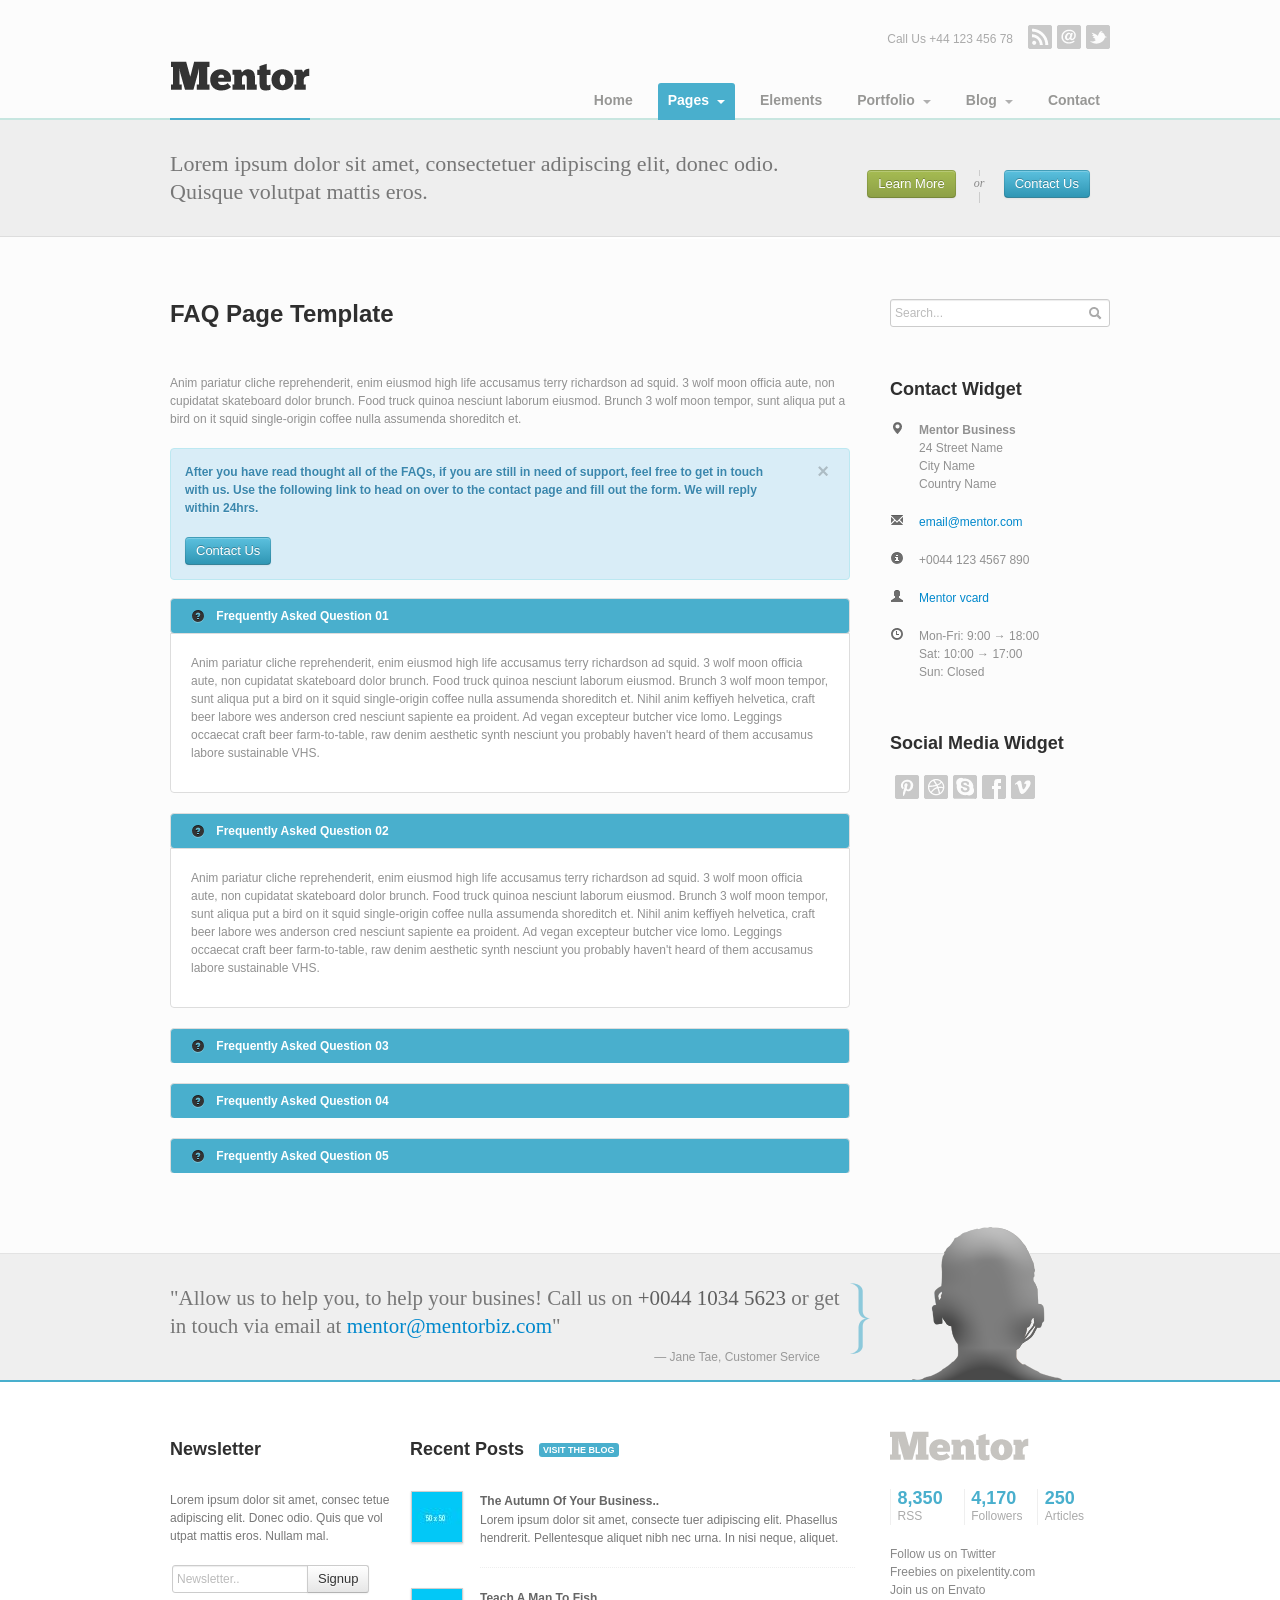
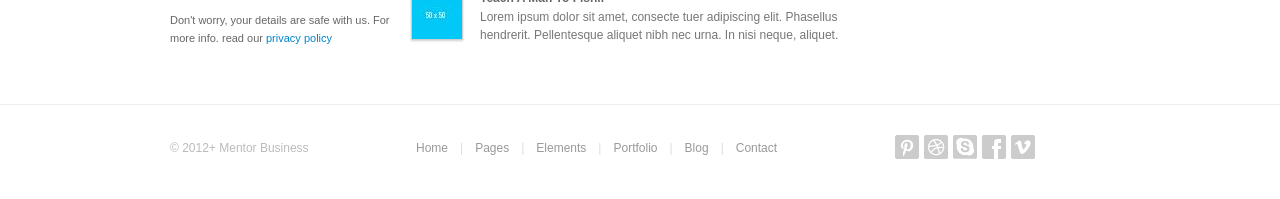
<file: faq.html>
<!DOCTYPE HTML>
<!--[if IE 7 ]>    <html class="ie7 no-js" lang="en"> <![endif]-->
<!--[if IE 8 ]>    <html class="ie8 no-js" lang="en"> <![endif]-->
<!--[if IE 9 ]>    <html class="ie9 no-js" lang="en"> <![endif]--> 
<!--[if (gte IE 9)|!(IE)]><!--> <html class="no-js" lang="en"> <!--<![endif]-->
  <head>
    <meta charset="utf-8" />
    <title>Mentor - Premium Responsive Business HTML5 Template by Pixelentity</title>
    <meta name="viewport" content="width=device-width, initial-scale=1.0, maximum-scale=1.0, user-scalable=0" />
    <meta name="description" content="" />
    <meta name="author" content="" />

    <!-- CSS styles -->
        <link href="css/mentor.min.css" rel="stylesheet"/>
        <!--Skins: uncomment to activate-->
        <link href="css/skin_blue.css" rel="stylesheet"/>
        <!--<link href="css/skin_orange.css" rel="stylesheet"/>-->


	<!-- http://remysharp.com/2009/01/07/html5-enabling-script/ -->
	<!--[if lt IE 9]>
		<script type="text/javascript">/*@cc_on'abbr article aside audio canvas details figcaption figure footer header hgroup mark meter nav output progress section summary subline time video'.replace(/\w+/g,function(n){document.createElement(n)})@*/</script>
	<![endif]-->
	<script type="text/javascript">(function(H){H.className=H.className.replace(/\bno-js\b/,'js')})(document.documentElement)</script>

    <!-- favicon & iSO touch icons -->
    <link rel="shortcut icon" href="favicon.jpg" />
  </head>

  <body>
    
    <!--header and menu-->
    <header class="navbar navbar-fixed-top" id="top">
      <div class="navbar-inner">
        <div class="container">
          <a class="btn btn-navbar" data-toggle="collapse" data-target=".nav-collapse">
            <span class="btnTitle">Menu</span>
            <span class="icon-chevron-down icon-white"></span>
          </a>
          <a class="brand" href="index.html" title="Home"><img src="img/content/logo.png" alt="mentor" /></a>
          <div class="nav-collapse">
            
            <!--social media icons-->
            <div class="smedia">
                
              <span>Call Us +44 123 456 78</span>
              <a href="#" data-rel="tooltip" data-position="bottom" title="Get RSS Feed"  class="sm-icon sm-icon-rss"></a>
              <a href="contact.html" data-rel="tooltip" data-position="bottom" title="Quick Email"  class="sm-icon sm-icon-email"></a>
              <a href="https://twitter.com/#!/pixelentity" data-position="bottom" data-rel="tooltip" title="Follow Us"  class="sm-icon sm-icon-twitter"></a>
                
            </div>
            
            <!--main nav-->
<ul class="nav">
	<li><a href="index.html">Home</a></li>
	<li class="dropdown">
		<a href="#">Pages<b class="caret"></b></a>
		<ul class="dropdown-menu">  
			<li><a href="full_width.html">Full Width</a></li>
			<li><a href="sidebar_right.html">Right Sidebar</a></li>
			<li><a href="sidebar_left.html">Left Sidebar</a></li>
			<li><a href="faq.html"><i class="icon-question-sign icon-white"></i> &nbsp; FAQs</a></li>
			<li><a href="404.html">404 Page</a></li>
			<li><a href="search_results.html">Search Results <span class="badge badge-warning">10</span></a></li>
			<li class="divider"></li>
			<li>
				<a href="#">3rd-level Submenu <span class="icon-chevron-right icon-white"></span></a>
				<ul class="dropdown-menu sub-menu">
					<li><a href="#">Action</a></li>
					<li><a href="#">Another action</a></li>
					<li><a href="#">Something else here</a></li>
					<li class="divider"></li>
					<li class="nav-header">Nav header</li>
					<li><a href="#">Separated link</a></li>
					<li><a href="#">One more separated link</a></li>
				</ul>
			</li>
		</ul>
	</li>
	<li>
		<a href="elements.html">Elements</a>
	</li>
	<li class="dropdown">
		<a href="#">Portfolio<b class="caret"></b></a>
		<ul class="dropdown-menu">
			<li><a href="portfolio_1.html"><i class="icon-th-list icon-white"></i> &nbsp; 1 Column <span class="badge badge-important">1</span></a></li>
			<li><a href="portfolio_2.html">2 Columns</a></li>
			<li><a href="portfolio_3.html">3 Columns</a></li>
			<li><a href="portfolio_4.html">4 Columns</a></li>
			<li><a href="portfolio_6.html"><i class="icon-th icon-white"></i> &nbsp; Thumbs Grid</a></li>
			<li class="divider"></li>
			<li class="nav-header">Projects</li>
			<li><a href="project_single.html">Project Page <span class="label label-info">Images</span></a></li>
			<li><a href="project_single_slider.html">Project Page <span class="label label-warning">Slider</span></a></li>
			<li><a href="project_single_video.html">Project Page <span class="label label-important">Video</span></a></li>
		</ul>
	</li>
	<li class="dropdown"><a href="#">Blog<b class="caret"></b></a>
	<ul class="dropdown-menu">
		<li><a href="blog_main.html">Blog Main Page</a></li>
		<li><a href="blog_post_standard.html">Standard Post</a></li>
		<li><a href="blog_post_image.html">Image Post</a></li>
		<li><a href="blog_post_gallery_thumbs.html">Gallery Post <span class="label label-info">Thumbs</span></a></li>
		<li><a href="blog_post_gallery_slider.html">Gallery Post <span class="label label-warning">Slider</span></a></li>
		<li><a href="blog_post_gallery_fullscreen.html">Gallery Post <span class="label label-important">Fullscreen</span></a></li>
		<li><a href="blog_post_video.html">Video Post</a></li>
	</ul> 
	</li>
	<li class="last"><a href="contact.html">Contact</a></li>
</ul>
<!--end main nav-->
            
              
            
          </div><!--end main menu-->
          
        </div>
      </div>
    </header>


    <!--main tagline area-->
    <section class="taglineWrap">
      <div class="container">
        <div class="row-fluid  tagline">
          <div class="span8"><h2>Lorem ipsum dolor sit amet, consectetuer adipiscing elit, donec odio. Quisque volutpat mattis eros.</h2></div>
          <div class="span4 action">
            
            <div>
              <a href="#" class="btn first btn-success">Learn More</a>
              <span>or</span>
              <a href="#" class="btn btn-info">Contact Us</a>
            </div>
            
          </div>
        </div>
      </div> <!-- /container -->
    </section>
    
    
    <!--main content-->
    <section class="mainContentWrap">
      <div class="container mainContent">
        <div class="row-fluid">
          <div class="span9">
            <div class="row-fluid">
              <div class="innerSpacer">
                
                <!--body search widget for mobile-->
                <div class="row-fluid body-search">
                  <div class="span12 widget_search">
                    <form class="form-inline" action="#" method="get" role="search">
                        <input type="text" class="input-medium span3"  placeholder="Search...">
                        <button class="icon-search" type="submit"></button>
                    </form>
                  </div>  
                </div>
                
                <div class="row-fluid pageTitle">
                  <div class="span12"><h1>FAQ Page Template</h1></div>
                </div>
                
                <!--TOC-->
                <div class="row-fluid">
                  <div class="span12">
                    <p>Anim pariatur cliche reprehenderit, enim eiusmod high life accusamus terry richardson ad squid. 3 wolf moon officia aute, non cupidatat skateboard dolor brunch. Food truck quinoa nesciunt laborum eiusmod. Brunch 3 wolf moon tempor, sunt aliqua put a bird on it squid single-origin coffee nulla assumenda shoreditch et. </p>
                    
                    <!--alert success-->
                    <div class="alert alert-block alert-info fade in">
                      <button class="close" data-dismiss="alert">&times;</button>
                      
                      <h5>After you have read thought all of the FAQs, if you are still in need of support, feel free to get in touch with us. Use the following link to head on over to the contact page and fill out the form. We will reply within 24hrs.</h5>
                      <p>
                        <a href="contact.html" class="btn btn-info">Contact Us</a>
                      </p>
                    </div>
                    
                    
                  </div>
                </div>
                
                
                
                <!--faq items-->
                <div class="row-fluid">
                  <div class="span12">
                        
                    <!--FAQ-->
                    <div class="faq">
                      <div class="faq-heading">
                        
                        <div data-target="#faq1" data-toggle="collapse">
                          <i class="icon-question-sign"></i>
                          Frequently Asked Question 01
                        </div>
                      </div>
                      <div class="faq-body in" id="faq1">
                        <div class="faq-inner">
                          <p>Anim pariatur cliche reprehenderit, enim eiusmod high life accusamus terry richardson ad squid. 3 wolf moon officia aute, non cupidatat skateboard dolor brunch. Food truck quinoa nesciunt laborum eiusmod. Brunch 3 wolf moon tempor, sunt aliqua put a bird on it squid single-origin coffee nulla assumenda shoreditch et. Nihil anim keffiyeh helvetica, craft beer labore wes anderson cred nesciunt sapiente ea proident. Ad vegan excepteur butcher vice lomo. Leggings occaecat craft beer farm-to-table, raw denim aesthetic synth nesciunt you probably haven't heard of them accusamus labore sustainable VHS.</p>
                        </div>
                      </div>
                    </div>
                    <!--END FAQ ITEM-->
                    
                    
                    
                    <!--FAQ-->
                    <div class="faq">
                      <div class="faq-heading">
                        
                        <div data-target="#faq2" data-toggle="collapse">
                          <i class="icon-question-sign"></i>
                          Frequently Asked Question 02
                        </div>
                      </div>
                      <div class="faq-body in" id="faq2">
                        <div class="faq-inner">
                          <p>Anim pariatur cliche reprehenderit, enim eiusmod high life accusamus terry richardson ad squid. 3 wolf moon officia aute, non cupidatat skateboard dolor brunch. Food truck quinoa nesciunt laborum eiusmod. Brunch 3 wolf moon tempor, sunt aliqua put a bird on it squid single-origin coffee nulla assumenda shoreditch et. Nihil anim keffiyeh helvetica, craft beer labore wes anderson cred nesciunt sapiente ea proident. Ad vegan excepteur butcher vice lomo. Leggings occaecat craft beer farm-to-table, raw denim aesthetic synth nesciunt you probably haven't heard of them accusamus labore sustainable VHS.</p>
                        </div>
                      </div>
                    </div>
                    <!--END FAQ ITEM-->
                    
                    
                    
                    
                    <!--FAQ-->
                    <div class="faq">
                      <div class="faq-heading">
                        
                        <div data-target="#faq3" data-toggle="collapse">
                          <i class="icon-question-sign"></i>
                          Frequently Asked Question 03
                        </div>
                      </div>
                      <div class="faq-body collapse" id="faq3">
                        <div class="faq-inner">
                          <p>Anim pariatur cliche reprehenderit, enim eiusmod high life accusamus terry richardson ad squid. 3 wolf moon officia aute, non cupidatat skateboard dolor brunch. Food truck quinoa nesciunt laborum eiusmod. Brunch 3 wolf moon tempor, sunt aliqua put a bird on it squid single-origin coffee nulla assumenda shoreditch et. Nihil anim keffiyeh helvetica, craft beer labore wes anderson cred nesciunt sapiente ea proident. Ad vegan excepteur butcher vice lomo. Leggings occaecat craft beer farm-to-table, raw denim aesthetic synth nesciunt you probably haven't heard of them accusamus labore sustainable VHS.</p>
                        </div>
                      </div>
                    </div>
                    <!--END FAQ ITEM-->
                    
                    <!--FAQ-->
                    <div class="faq">
                      <div class="faq-heading">
                        
                        <div data-target="#faq4" data-toggle="collapse">
                          <i class="icon-question-sign"></i>
                          Frequently Asked Question 04
                        </div>
                      </div>
                      <div class="faq-body collapse" id="faq4">
                        <div class="faq-inner">
                          <p>Anim pariatur cliche reprehenderit, enim eiusmod high life accusamus terry richardson ad squid. 3 wolf moon officia aute, non cupidatat skateboard dolor brunch. Food truck quinoa nesciunt laborum eiusmod. Brunch 3 wolf moon tempor, sunt aliqua put a bird on it squid single-origin coffee nulla assumenda shoreditch et. Nihil anim keffiyeh helvetica, craft beer labore wes anderson cred nesciunt sapiente ea proident. Ad vegan excepteur butcher vice lomo. Leggings occaecat craft beer farm-to-table, raw denim aesthetic synth nesciunt you probably haven't heard of them accusamus labore sustainable VHS.</p>
                        </div>
                      </div>
                    </div>
                    <!--END FAQ ITEM-->
                    
                    
                    
                    <!--FAQ-->
                    <div class="faq">
                      <div class="faq-heading">
                        
                        <div data-target="#faq5" data-toggle="collapse">
                          <i class="icon-question-sign"></i>
                          Frequently Asked Question 05
                        </div>
                      </div>
                      <div class="faq-body collapse" id="faq5">
                        <div class="faq-inner">
                          <p>Anim pariatur cliche reprehenderit, enim eiusmod high life accusamus terry richardson ad squid. 3 wolf moon officia aute, non cupidatat skateboard dolor brunch. Food truck quinoa nesciunt laborum eiusmod. Brunch 3 wolf moon tempor, sunt aliqua put a bird on it squid single-origin coffee nulla assumenda shoreditch et. Nihil anim keffiyeh helvetica, craft beer labore wes anderson cred nesciunt sapiente ea proident. Ad vegan excepteur butcher vice lomo. Leggings occaecat craft beer farm-to-table, raw denim aesthetic synth nesciunt you probably haven't heard of them accusamus labore sustainable VHS.</p>
                        </div>
                      </div>
                    </div>
                    <!--END FAQ ITEM-->
                    
                    
                    
                    
                  </div>
                </div>
                <!--end faq items-->
                
                
                
              </div>
            </div>
          </div> 
          
          <aside class="span3 sidebar">
            
            <!--search widget-->
            
            <div class="widget widget_search">
              <form class="form-inline" action="#" id="searchform" method="get" role="search">
                  <input type="text" class="input-medium span3"  placeholder="Search...">
                  <button class="icon-search" type="submit"></button>
              </form>
            </div>
            
            <!--contact details widget-->
            
            <div class="widget widget_contact">
              <h3>Contact Widget</h3>
              <div class="address">
                <span class="icon-map-marker"></span>
                <p><strong>Mentor Business</strong><br>
                  24 Street Name<br>City Name<br>
                  Country Name</p>
              </div>
              
              <div class="email">
                <span class="icon-envelope"></span>
                <p><a href="mailto:support@pixelentity.com">email@mentor.com</a><br></p>
              </div>
              
              <div class="phone">
                <span class="icon-info-sign"></span>
                <p>+0044 123 4567 890</p>
              </div>
                
              <div class="vcard">
                <span class="icon-user"></span>
                <p><a href="#">Mentor vcard</a></p>
              </div>
              
              <div class="hours">
                <span class="icon-time"></span>
                <p class="hours">Mon-Fri: 9:00 &rarr; 18:00<br/>
                  Sat: 10:00 &rarr; 17:00<br/>
                  Sun: Closed</p>
              </div>
                 
            </div>
            
            
            <!--social media widget-->
            
            <div class="widget widget_social">
              <h3>Social Media Widget</h3>
              <a href="#" class="sm-icon sm-icon-pinterest"></a>
              <a href="#" class="sm-icon sm-icon-dribbble"></a>
              <a href="#" class="sm-icon sm-icon-skype"></a>
              <a href="#" class="sm-icon sm-icon-facebook"></a>
              <a href="#" class="sm-icon sm-icon-vimeo"></a>
            </div>
            
            
          </aside> <!--end sidebar-->
        </div>
      </div>
    </section>
    
    <!--footer-->
    <footer>
		
		<!--footer testimonail-->
		<section class="testimonial">
			<div class="container">
				<div class="row-fluid">
					<div class="span9"><blockquote><p>"Allow us to help you, to help your busines! Call us on <span class="tel">+0044 1034 5623</span> or get in touch via email at <a href="#">mentor@mentorbiz.com</a>"</p><small class="pull-right">Jane Tae, Customer Service</small></blockquote></div>
					<div class="span3 mugshot"><img src="img/content/client_mug2.png" alt="client" /></div>
				</div>
				
				
			</div>  
		</section>
		
		<section class="footerMain">
			<div class="container">
				<div class="row-fluid">
					
					<!--footer main columns-->
					
					<div class="span3">
						
						<!--newsletter widget-->
              
                        <div class="widget widget_newsletter">
                          <h3>Newsletter</h3>
                          <p>Lorem ipsum dolor sit amet, consec tetue adipiscing elit. Donec odio. Quis que vol utpat mattis eros. Nullam mal.</p>
                          <form class="form-inline newsletter" action="php/newsletter.php" id="newsletterform" method="get" data-subscribed="Thank You" >
                              <div class="control-group">
                                  <div class="input-append">
                                      <input type="text" name="email" class="input-medium span2"  placeholder="Newsletter.."/>
                                      <button class="btn" type="submit">Signup</button>
                                  </div>
                              </div>
                          </form>
                          <p class="outro">Don't worry, your details are safe with us. For more info. read our <a href="#">privacy policy</a></p>
                        </div>
                        <!--end widget-->
							
						</div>
						
                          
                        <div class="span6">
							
							<!--recent posts widget-->
							
							<div class="widget widget_recent_entries">
								<h3>Recent Posts <a href="#"><span class="label">Visit The Blog</span></a></h3>
								<ul>
									<li>
										<a class="thumb" href="blog_post_gallery_fullscreen.html"><img src="img/content/recent_thumb2.jpg" alt="thumb" /></a>
										<div>
											<a class="title" href="blog_post_gallery_fullscreen.html">The Autumn Of Your Business..</a>
											<p>Lorem ipsum dolor sit amet, consecte tuer adipiscing elit. Phasellus hendrerit. Pellentesque aliquet nibh nec urna. In nisi neque, aliquet.</p>
										</div>
									</li>
									
									<li class="last">
										<a class="thumb" href="blog_post_gallery_thumbs.html"><img src="img/content/recent_thumb1.jpg" alt="thumb" /></a>
										<div>
											<a class="title" href="blog_post_gallery_thumbs.html">Teach A Man To Fish..</a>
											<p>Lorem ipsum dolor sit amet, consecte tuer adipiscing elit. Phasellus hendrerit. Pellentesque aliquet nibh nec urna. In nisi neque, aliquet.</p>
										</div>
									</li>
									
								</ul>
							</div>  
							<!--end widget-->
							
						</div>
						
						<div class="span3 last">
							
							<!--footer logo-->
							<a href="index.html" class="logo-foot" title="Home"><img src="img/content/logo_footer.png" alt="mentor logo" /></a>
							
							<!--stats widget-->
							<div class="widget widget_stats ">
								<a href="#">8,350<span>RSS</span></a>
								<a href="https://twitter.com/#!/pixelentity">4,170<span>Followers</span></a>
								<a class="last" href="blog_main.html">250<span>Articles</span></a>
							</div>
							
							<!--links widget-->
							<div class="widget widget_links">
								<h3>Links</h3>
								<ul>
									<li><a href="https://twitter.com/#!/pixelentity">Follow us on Twitter</a><span>&rarr;</span></li>
									<li><a href="http://pixelentity.com">Freebies on pixelentity.com</a><span>&rarr;</span></li>
									<li><a href="http://themeforest.net/user/pixelentity">Join us on Envato</a><span>&rarr;</span></li>
								</ul>
							</div>
						</div>
					</div>
				</div>
			</section>
			
			<!--footer lower-->
			<section class="footerLower">
				<div class="container">
					<div class="row-fluid">
						<div class="span3 copyright"><p>&copy; 2012+ Mentor Business</p></div>
						
						<div class="span6 footNav">
							<a class="first" href="index.html">Home</a><span>&#124;</span>
							<a href="full_width.html">Pages</a><span>&#124;</span>
							<a href="elements.html">Elements</a><span>&#124;</span>
							<a href="portfolio_3.html">Portfolio</a><span>&#124;</span>
							<a href="blog_main.html">Blog</a><span>&#124;</span>
							<a href="contact.html">Contact</a>
						</div>
						<div class="span3 smedia">
                          <a href="#" data-rel="tooltip" title="Pinterest" class="sm-icon sm-icon-pinterest"></a> 
                          <a href="#" data-rel="tooltip" title="Dribbble"  class="sm-icon sm-icon-dribbble"></a>
                          <a href="#" data-rel="tooltip" title="Skype"  class="sm-icon sm-icon-skype"></a>
                          <a href="#" data-rel="tooltip" title="Facebook"  class="sm-icon sm-icon-facebook"></a>
                          <a href="#" data-rel="tooltip" title="Vimeo"  class="sm-icon sm-icon-vimeo"></a>
                        </div>
					</div>
				</div>
			</section>
			
			
			
		</footer>
    
    
    <!--back to top button-->
    <a href="#top" id="peBackToTop" class="label btt disabled"><span class="icon-chevron-up icon-white"></span></a>

    <!-- import minified javascript -->
    <script type="text/javascript" src="js/mentor.min.js"></script>

  </body>
</html>
</file>
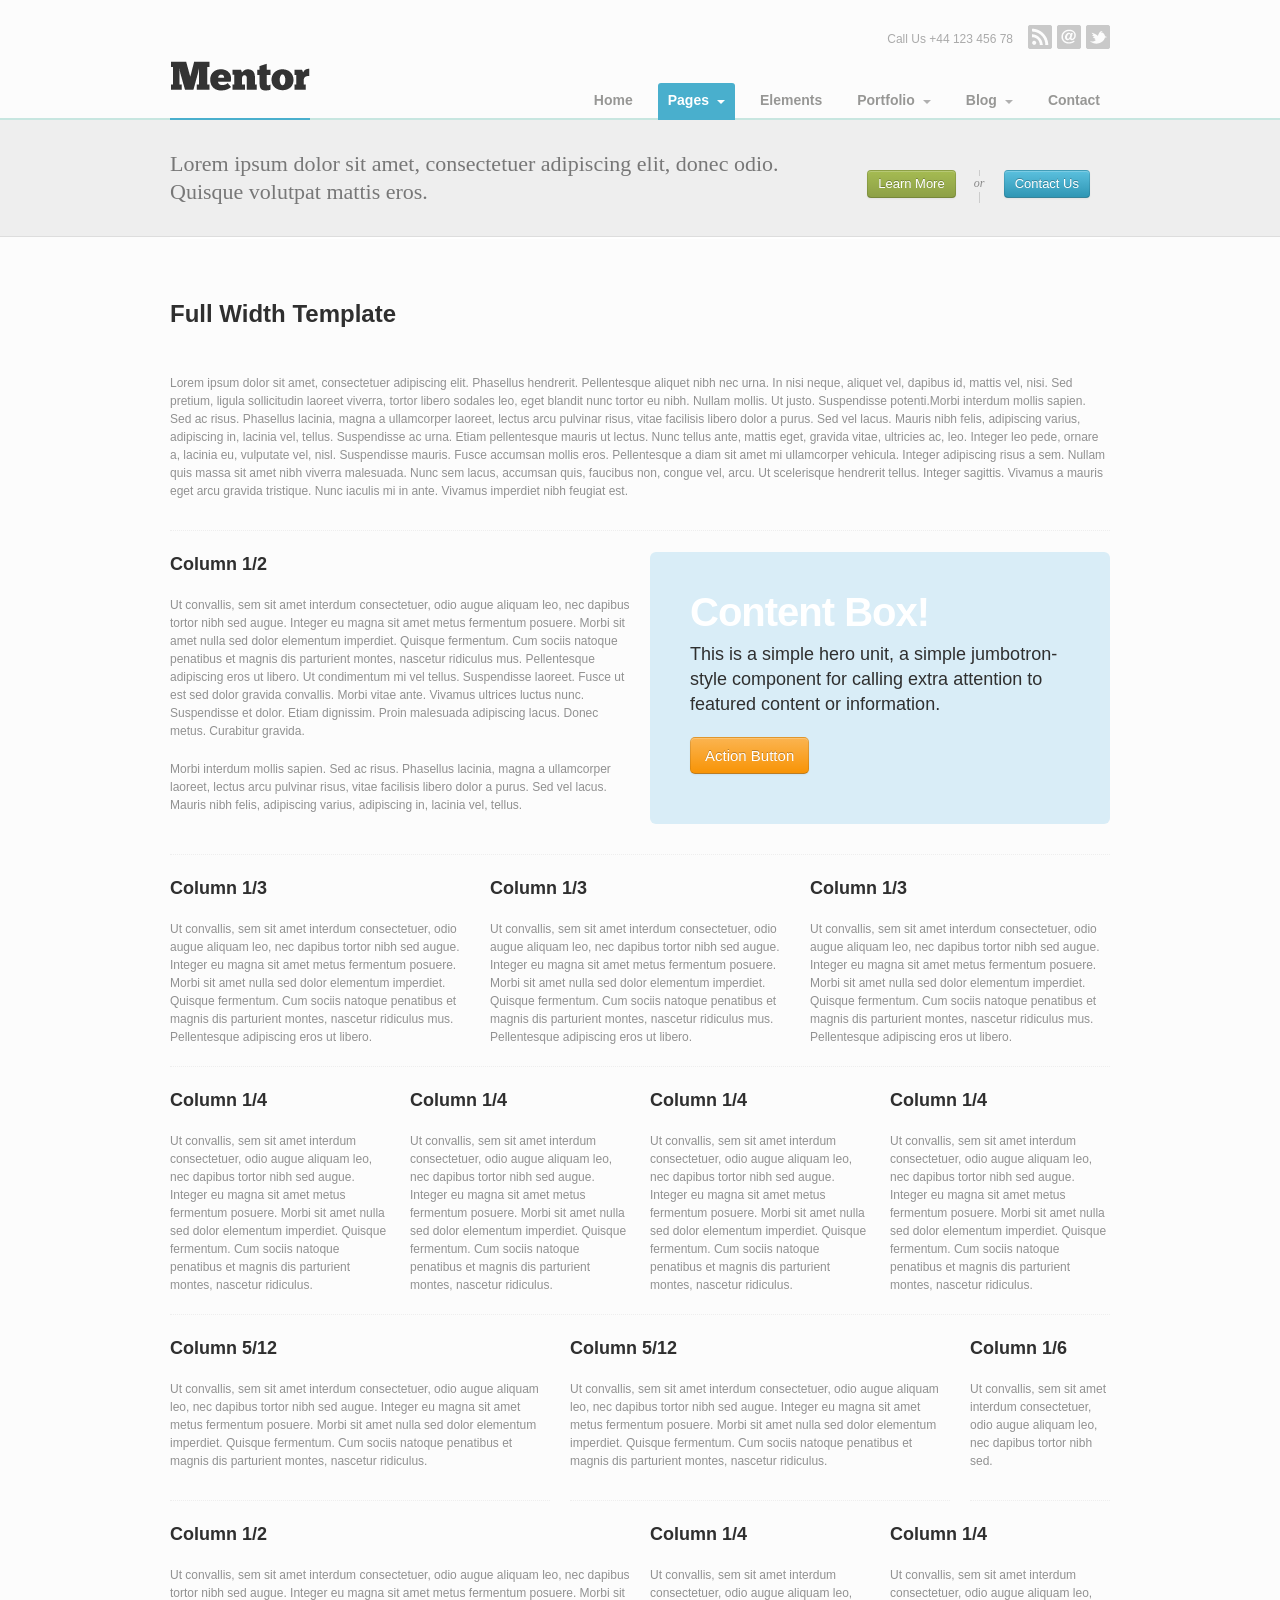
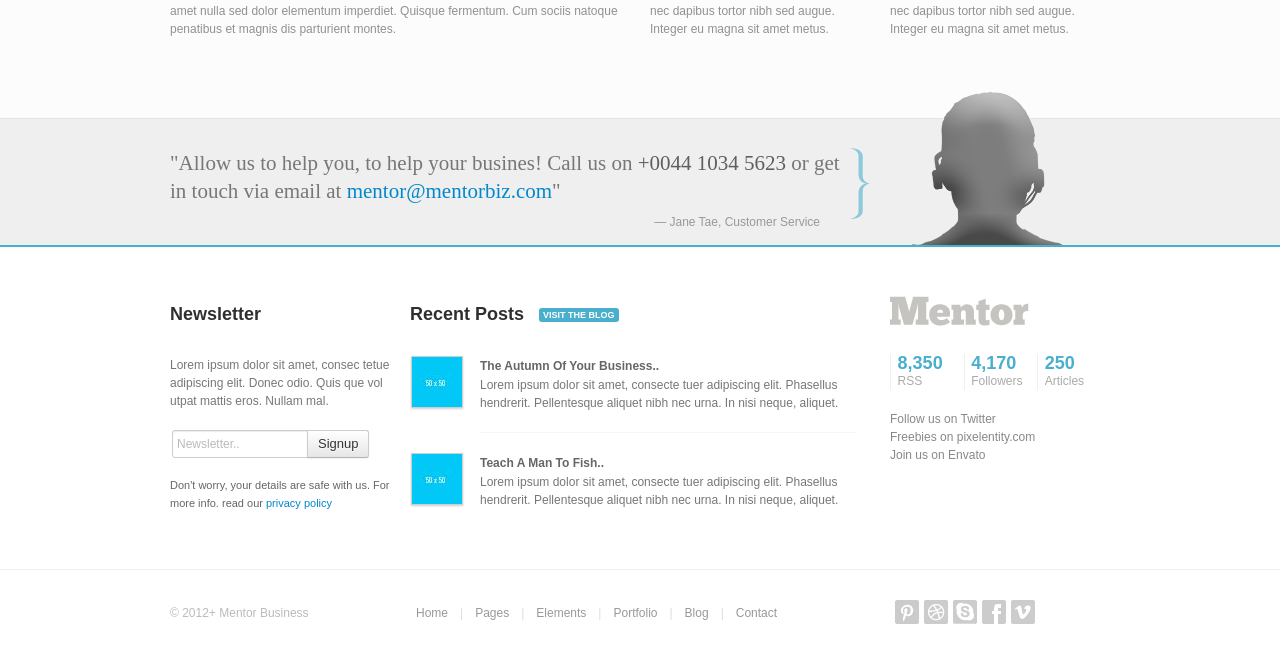
<file: full_width.html>
<!DOCTYPE HTML>
<!--[if IE 7 ]>    <html class="ie7 no-js" lang="en"> <![endif]-->
<!--[if IE 8 ]>    <html class="ie8 no-js" lang="en"> <![endif]-->
<!--[if IE 9 ]>    <html class="ie9 no-js" lang="en"> <![endif]--> 
<!--[if (gte IE 9)|!(IE)]><!--> <html class="no-js" lang="en"> <!--<![endif]-->
  <head>
    <meta charset="utf-8" />
    <title>Mentor - Premium Responsive Business HTML5 Template by Pixelentity</title>
    <meta name="viewport" content="width=device-width, initial-scale=1.0, maximum-scale=1.0, user-scalable=0" />
    <meta name="description" content="" />
    <meta name="author" content="" />

    <!-- CSS styles -->
        <link href="css/mentor.min.css" rel="stylesheet"/>
        <!--Skins: uncomment to activate-->
        <link href="css/skin_blue.css" rel="stylesheet"/>
        <!--<link href="css/skin_orange.css" rel="stylesheet"/>-->


	<!-- http://remysharp.com/2009/01/07/html5-enabling-script/ -->
	<!--[if lt IE 9]>
		<script type="text/javascript">/*@cc_on'abbr article aside audio canvas details figcaption figure footer header hgroup mark meter nav output progress section summary subline time video'.replace(/\w+/g,function(n){document.createElement(n)})@*/</script>
	<![endif]-->
	<script type="text/javascript">(function(H){H.className=H.className.replace(/\bno-js\b/,'js')})(document.documentElement)</script>

    <!-- favicon & iSO touch icons -->
    <link rel="shortcut icon" href="favicon.jpg" />
  </head>

  <body>
    
    <!--header and menu-->
    <header class="navbar navbar-fixed-top" id="top">
      <div class="navbar-inner">
        <div class="container">
          <a class="btn btn-navbar" data-toggle="collapse" data-target=".nav-collapse">
            <span class="btnTitle">Menu</span>
            <span class="icon-chevron-down icon-white"></span>
          </a>
         <a class="brand" href="index.html" title="Home"><img src="img/content/logo.png" alt="mentor" /></a>
          <div class="nav-collapse">
            
            <!--social media icons-->
            <div class="smedia">
                
              <span>Call Us +44 123 456 78</span>
              <a href="#" data-rel="tooltip" data-position="bottom" title="Get RSS Feed"  class="sm-icon sm-icon-rss"></a>
              <a href="contact.html" data-rel="tooltip" data-position="bottom" title="Quick Email"  class="sm-icon sm-icon-email"></a>
              <a href="https://twitter.com/#!/pixelentity" data-position="bottom" data-rel="tooltip" title="Follow Us"  class="sm-icon sm-icon-twitter"></a>
                
            </div>
            
            <!--main nav-->
<ul class="nav">
	<li><a href="index.html">Home</a></li>
	<li class="dropdown">
		<a href="#">Pages<b class="caret"></b></a>
		<ul class="dropdown-menu">  
			<li><a href="full_width.html">Full Width</a></li>
			<li><a href="sidebar_right.html">Right Sidebar</a></li>
			<li><a href="sidebar_left.html">Left Sidebar</a></li>
			<li><a href="faq.html"><i class="icon-question-sign icon-white"></i> &nbsp; FAQs</a></li>
			<li><a href="404.html">404 Page</a></li>
			<li><a href="search_results.html">Search Results <span class="badge badge-warning">10</span></a></li>
			<li class="divider"></li>
			<li>
				<a href="#">3rd-level Submenu <span class="icon-chevron-right icon-white"></span></a>
				<ul class="dropdown-menu sub-menu">
					<li><a href="#">Action</a></li>
					<li><a href="#">Another action</a></li>
					<li><a href="#">Something else here</a></li>
					<li class="divider"></li>
					<li class="nav-header">Nav header</li>
					<li><a href="#">Separated link</a></li>
					<li><a href="#">One more separated link</a></li>
				</ul>
			</li>
		</ul>
	</li>
	<li>
		<a href="elements.html">Elements</a>
	</li>
	<li class="dropdown">
		<a href="#">Portfolio<b class="caret"></b></a>
		<ul class="dropdown-menu">
			<li><a href="portfolio_1.html"><i class="icon-th-list icon-white"></i> &nbsp; 1 Column <span class="badge badge-important">1</span></a></li>
			<li><a href="portfolio_2.html">2 Columns</a></li>
			<li><a href="portfolio_3.html">3 Columns</a></li>
			<li><a href="portfolio_4.html">4 Columns</a></li>
			<li><a href="portfolio_6.html"><i class="icon-th icon-white"></i> &nbsp; Thumbs Grid</a></li>
			<li class="divider"></li>
			<li class="nav-header">Projects</li>
			<li><a href="project_single.html">Project Page <span class="label label-info">Images</span></a></li>
			<li><a href="project_single_slider.html">Project Page <span class="label label-warning">Slider</span></a></li>
			<li><a href="project_single_video.html">Project Page <span class="label label-important">Video</span></a></li>
		</ul>
	</li>
	<li class="dropdown"><a href="#">Blog<b class="caret"></b></a>
	<ul class="dropdown-menu">
		<li><a href="blog_main.html">Blog Main Page</a></li>
		<li><a href="blog_post_standard.html">Standard Post</a></li>
		<li><a href="blog_post_image.html">Image Post</a></li>
		<li><a href="blog_post_gallery_thumbs.html">Gallery Post <span class="label label-info">Thumbs</span></a></li>
		<li><a href="blog_post_gallery_slider.html">Gallery Post <span class="label label-warning">Slider</span></a></li>
		<li><a href="blog_post_gallery_fullscreen.html">Gallery Post <span class="label label-important">Fullscreen</span></a></li>
		<li><a href="blog_post_video.html">Video Post</a></li>
	</ul> 
	</li>
	<li class="last"><a href="contact.html">Contact</a></li>
</ul>
<!--end main nav-->            
              
            
          </div><!--end main menu-->
          
        </div>
      </div>
    </header>


    <!--main tagline area-->
    <section class="taglineWrap">
      <div class="container">
        <div class="row-fluid  tagline">
          <div class="span8"><h2>Lorem ipsum dolor sit amet, consectetuer adipiscing elit, donec odio. Quisque volutpat mattis eros.</h2></div>
          <div class="span4 action">
            
            <div>
              <a href="#" class="btn first btn-success">Learn More</a>
              <span>or</span>
              <a href="#" class="btn btn-info">Contact Us</a>
            </div>
            
          </div>
        </div>
      </div> <!-- /container -->
    </section>
    
    
    <!--main content-->
    <section class="mainContentWrap">
      <div class="container mainContent">
        <div class="row-fluid">
          
          <!--main content-->
          
          <div class="span12">
            <div class="row-fluid">
                <div class="row-fluid pageTitle">
                  <div class="span12"><h1>Full Width Template</h1></div>
                </div>
                <div class="row-fluid">
                  <div class="span12"><p>Lorem ipsum dolor sit amet, consectetuer adipiscing elit. Phasellus hendrerit. Pellentesque aliquet nibh nec urna. In nisi neque, aliquet vel, dapibus id, mattis vel, nisi. Sed pretium, ligula sollicitudin laoreet viverra, tortor libero sodales leo, eget blandit nunc tortor eu nibh. Nullam mollis. Ut justo. Suspendisse potenti.Morbi interdum mollis sapien. Sed ac risus. Phasellus lacinia, magna a ullamcorper laoreet, lectus arcu pulvinar risus, vitae facilisis libero dolor a purus. Sed vel lacus. Mauris nibh felis, adipiscing varius, adipiscing in, lacinia vel, tellus. Suspendisse ac urna. Etiam pellentesque mauris ut lectus. Nunc tellus ante, mattis eget, gravida vitae, ultricies ac, leo. Integer leo pede, ornare a, lacinia eu, vulputate vel, nisl. Suspendisse mauris. Fusce accumsan mollis eros. Pellentesque a diam sit amet mi ullamcorper vehicula. Integer adipiscing risus a sem. Nullam quis massa sit amet nibh viverra malesuada. Nunc sem lacus, accumsan quis, faucibus non, congue vel, arcu. Ut scelerisque hendrerit tellus. Integer sagittis. Vivamus a mauris eget arcu gravida tristique. Nunc iaculis mi in ante. Vivamus imperdiet nibh feugiat est.</p>
                  
                  <div class="divider dotted clearfix"><span></span></div>
                  
                  </div>
                </div>
                
                <div class="row-fluid">
                  <div class="span6"><h3>Column 1/2</h3><p>Ut convallis, sem sit amet interdum consectetuer, odio augue aliquam leo, nec dapibus tortor nibh sed augue. Integer eu magna sit amet metus fermentum posuere. Morbi sit amet nulla sed dolor elementum imperdiet. Quisque fermentum. Cum sociis natoque penatibus et magnis dis parturient montes, nascetur ridiculus mus. Pellentesque adipiscing eros ut libero. Ut condimentum mi vel tellus. Suspendisse laoreet. Fusce ut est sed dolor gravida convallis. Morbi vitae ante. Vivamus ultrices luctus nunc. Suspendisse et dolor. Etiam dignissim. Proin malesuada adipiscing lacus. Donec metus. Curabitur gravida.</p><p>Morbi interdum mollis sapien. Sed ac risus. Phasellus lacinia, magna a ullamcorper laoreet, lectus arcu pulvinar risus, vitae facilisis libero dolor a purus. Sed vel lacus. Mauris nibh felis, adipiscing varius, adipiscing in, lacinia vel, tellus. </p></div>
                  
                  <div class="span6">
                    <div class="hero-unit">
                      <h1>Content Box!</h1>
                      <p>This is a simple hero unit, a simple jumbotron-style component for calling extra attention to featured content or information.</p>
                      <p>
                        <a class="btn btn-warning btn-large">
                         Action Button
                        </a>
                      </p>
                    </div>
                  </div>
                  <div class="divider dotted clearfix"><span></span></div>
                </div>
                
                <div class="row-fluid">
                  <div class="span4"><h3>Column 1/3</h3><p>Ut convallis, sem sit amet interdum consectetuer, odio augue aliquam leo, nec dapibus tortor nibh sed augue. Integer eu magna sit amet metus fermentum posuere. Morbi sit amet nulla sed dolor elementum imperdiet. Quisque fermentum. Cum sociis natoque penatibus et magnis dis parturient montes, nascetur ridiculus mus. Pellentesque adipiscing eros ut libero.</p></div>
                  
                  <div class="span4"><h3>Column 1/3</h3><p>Ut convallis, sem sit amet interdum consectetuer, odio augue aliquam leo, nec dapibus tortor nibh sed augue. Integer eu magna sit amet metus fermentum posuere. Morbi sit amet nulla sed dolor elementum imperdiet. Quisque fermentum. Cum sociis natoque penatibus et magnis dis parturient montes, nascetur ridiculus mus. Pellentesque adipiscing eros ut libero.</p></div>
                  
                  <div class="span4"><h3>Column 1/3</h3><p>Ut convallis, sem sit amet interdum consectetuer, odio augue aliquam leo, nec dapibus tortor nibh sed augue. Integer eu magna sit amet metus fermentum posuere. Morbi sit amet nulla sed dolor elementum imperdiet. Quisque fermentum. Cum sociis natoque penatibus et magnis dis parturient montes, nascetur ridiculus mus. Pellentesque adipiscing eros ut libero.</p></div>
                  
                  <div class="divider dotted clearfix"><span></span></div>
                </div>
                
                <div class="row-fluid">
                  <div class="span3"><h3>Column 1/4</h3><p>Ut convallis, sem sit amet interdum consectetuer, odio augue aliquam leo, nec dapibus tortor nibh sed augue. Integer eu magna sit amet metus fermentum posuere. Morbi sit amet nulla sed dolor elementum imperdiet. Quisque fermentum. Cum sociis natoque penatibus et magnis dis parturient montes, nascetur ridiculus.</p></div>
                  
                  <div class="span3"><h3>Column 1/4</h3><p>Ut convallis, sem sit amet interdum consectetuer, odio augue aliquam leo, nec dapibus tortor nibh sed augue. Integer eu magna sit amet metus fermentum posuere. Morbi sit amet nulla sed dolor elementum imperdiet. Quisque fermentum. Cum sociis natoque penatibus et magnis dis parturient montes, nascetur ridiculus.</p></div>
                  
                  <div class="span3"><h3>Column 1/4</h3><p>Ut convallis, sem sit amet interdum consectetuer, odio augue aliquam leo, nec dapibus tortor nibh sed augue. Integer eu magna sit amet metus fermentum posuere. Morbi sit amet nulla sed dolor elementum imperdiet. Quisque fermentum. Cum sociis natoque penatibus et magnis dis parturient montes, nascetur ridiculus.</p></div>
                  
                  <div class="span3"><h3>Column 1/4</h3><p>Ut convallis, sem sit amet interdum consectetuer, odio augue aliquam leo, nec dapibus tortor nibh sed augue. Integer eu magna sit amet metus fermentum posuere. Morbi sit amet nulla sed dolor elementum imperdiet. Quisque fermentum. Cum sociis natoque penatibus et magnis dis parturient montes, nascetur ridiculus.</p></div>
                  
                  <div class="divider dotted clearfix"><span></span></div>
                </div>
                
                <div class="row-fluid">
                  <div class="span5"><h3>Column 5/12</h3><p>Ut convallis, sem sit amet interdum consectetuer, odio augue aliquam leo, nec dapibus tortor nibh sed augue. Integer eu magna sit amet metus fermentum posuere. Morbi sit amet nulla sed dolor elementum imperdiet. Quisque fermentum. Cum sociis natoque penatibus et magnis dis parturient montes, nascetur ridiculus.</p><div class="divider dotted clearfix"><span></span></div></div>
                  
                  <div class="span5"><h3>Column 5/12</h3><p>Ut convallis, sem sit amet interdum consectetuer, odio augue aliquam leo, nec dapibus tortor nibh sed augue. Integer eu magna sit amet metus fermentum posuere. Morbi sit amet nulla sed dolor elementum imperdiet. Quisque fermentum. Cum sociis natoque penatibus et magnis dis parturient montes, nascetur ridiculus.</p><div class="divider dotted clearfix"><span></span></div></div>
                  
                  <div class="span2"><h3>Column 1/6</h3><p>Ut convallis, sem sit amet interdum consectetuer, odio augue aliquam leo, nec dapibus tortor nibh sed.</p><div class="divider dotted clearfix"><span></span></div></div>
                  
                </div>
                 
                <div class="row-fluid">
                  <div class="span6"><h3>Column 1/2</h3><p>Ut convallis, sem sit amet interdum consectetuer, odio augue aliquam leo, nec dapibus tortor nibh sed augue. Integer eu magna sit amet metus fermentum posuere. Morbi sit amet nulla sed dolor elementum imperdiet. Quisque fermentum. Cum sociis natoque penatibus et magnis dis parturient montes.</p></div>
                  
                  <div class="span3"><h3>Column 1/4</h3><p>Ut convallis, sem sit amet interdum consectetuer, odio augue aliquam leo, nec dapibus tortor nibh sed augue. Integer eu magna sit amet metus.</p></div>
                  
                  <div class="span3"><h3>Column 1/4</h3><p>Ut convallis, sem sit amet interdum consectetuer, odio augue aliquam leo, nec dapibus tortor nibh sed augue. Integer eu magna sit amet metus.</p></div>
                  
                </div>
                
                
                
                
              </div>
            
          </div>
            
          
        </div>
      </div>
    </section>
    
    <!--footer-->
    <footer>
		
		<!--footer testimonail-->
		<section class="testimonial">
			<div class="container">
				<div class="row-fluid">
					<div class="span9"><blockquote><p>"Allow us to help you, to help your busines! Call us on <span class="tel">+0044 1034 5623</span> or get in touch via email at <a href="#">mentor@mentorbiz.com</a>"</p><small class="pull-right">Jane Tae, Customer Service</small></blockquote></div>
					<div class="span3 mugshot"><img src="img/content/client_mug2.png" alt="client" /></div>
				</div>
				
				
			</div>  
		</section>
		
		<section class="footerMain">
			<div class="container">
				<div class="row-fluid">
					
					<!--footer main columns-->
					
					<div class="span3">
						
						<!--newsletter widget-->
              
                        <div class="widget widget_newsletter">
                          <h3>Newsletter</h3>
                          <p>Lorem ipsum dolor sit amet, consec tetue adipiscing elit. Donec odio. Quis que vol utpat mattis eros. Nullam mal.</p>
                          <form class="form-inline newsletter" action="php/newsletter.php" id="newsletterform" method="get" data-subscribed="Thank You" >
                              <div class="control-group">
                                  <div class="input-append">
                                      <input type="text" name="email" class="input-medium span2"  placeholder="Newsletter.."/>
                                      <button class="btn" type="submit">Signup</button>
                                  </div>
                              </div>
                          </form>
                          <p class="outro">Don't worry, your details are safe with us. For more info. read our <a href="#">privacy policy</a></p>
                        </div>
                        <!--end widget-->
							
						</div>
						
                          
                        <div class="span6">
							
							<!--recent posts widget-->
							
							<div class="widget widget_recent_entries">
								<h3>Recent Posts <a href="#"><span class="label">Visit The Blog</span></a></h3>
								<ul>
									<li>
										<a class="thumb" href="blog_post_gallery_fullscreen.html"><img src="img/content/recent_thumb2.jpg" alt="thumb" /></a>
										<div>
											<a class="title" href="blog_post_gallery_fullscreen.html">The Autumn Of Your Business..</a>
											<p>Lorem ipsum dolor sit amet, consecte tuer adipiscing elit. Phasellus hendrerit. Pellentesque aliquet nibh nec urna. In nisi neque, aliquet.</p>
										</div>
									</li>
									
									<li class="last">
										<a class="thumb" href="blog_post_gallery_thumbs.html"><img src="img/content/recent_thumb1.jpg" alt="thumb" /></a>
										<div>
											<a class="title" href="blog_post_gallery_thumbs.html">Teach A Man To Fish..</a>
											<p>Lorem ipsum dolor sit amet, consecte tuer adipiscing elit. Phasellus hendrerit. Pellentesque aliquet nibh nec urna. In nisi neque, aliquet.</p>
										</div>
									</li>
									
								</ul>
							</div>  
							<!--end widget-->
							
						</div>
						
						<div class="span3 last">
							
							<!--footer logo-->
							<a href="index.html" class="logo-foot" title="Home"><img src="img/content/logo_footer.png" alt="mentor logo" /></a>
							
							<!--stats widget-->
							<div class="widget widget_stats ">
								<a href="#">8,350<span>RSS</span></a>
								<a href="https://twitter.com/#!/pixelentity">4,170<span>Followers</span></a>
								<a class="last" href="blog_main.html">250<span>Articles</span></a>
							</div>
							
							<!--links widget-->
							<div class="widget widget_links">
								<h3>Links</h3>
								<ul>
									<li><a href="https://twitter.com/#!/pixelentity">Follow us on Twitter</a><span>&rarr;</span></li>
									<li><a href="http://pixelentity.com">Freebies on pixelentity.com</a><span>&rarr;</span></li>
									<li><a href="http://themeforest.net/user/pixelentity">Join us on Envato</a><span>&rarr;</span></li>
								</ul>
							</div>
						</div>
					</div>
				</div>
			</section>
			
			<!--footer lower-->
			<section class="footerLower">
				<div class="container">
					<div class="row-fluid">
						<div class="span3 copyright"><p>&copy; 2012+ Mentor Business</p></div>
						
						<div class="span6 footNav">
							<a class="first" href="index.html">Home</a><span>&#124;</span>
							<a href="full_width.html">Pages</a><span>&#124;</span>
							<a href="elements.html">Elements</a><span>&#124;</span>
							<a href="portfolio_3.html">Portfolio</a><span>&#124;</span>
							<a href="blog_main.html">Blog</a><span>&#124;</span>
							<a href="contact.html">Contact</a>
						</div>
						<div class="span3 smedia">
                          <a href="#" data-rel="tooltip" title="Pinterest" class="sm-icon sm-icon-pinterest"></a> 
                          <a href="#" data-rel="tooltip" title="Dribbble"  class="sm-icon sm-icon-dribbble"></a>
                          <a href="#" data-rel="tooltip" title="Skype"  class="sm-icon sm-icon-skype"></a>
                          <a href="#" data-rel="tooltip" title="Facebook"  class="sm-icon sm-icon-facebook"></a>
                          <a href="#" data-rel="tooltip" title="Vimeo"  class="sm-icon sm-icon-vimeo"></a>
                        </div>
					</div>
				</div>
			</section>
			
			
			
		</footer>
    
    
    <!--back to top button-->
    <a href="#top" id="peBackToTop" class="label btt disabled"><span class="icon-chevron-up icon-white"></span></a>

    <!-- import minified javascript -->
    <script type="text/javascript" src="js/mentor.min.js"></script>

  </body>
</html>
</file>
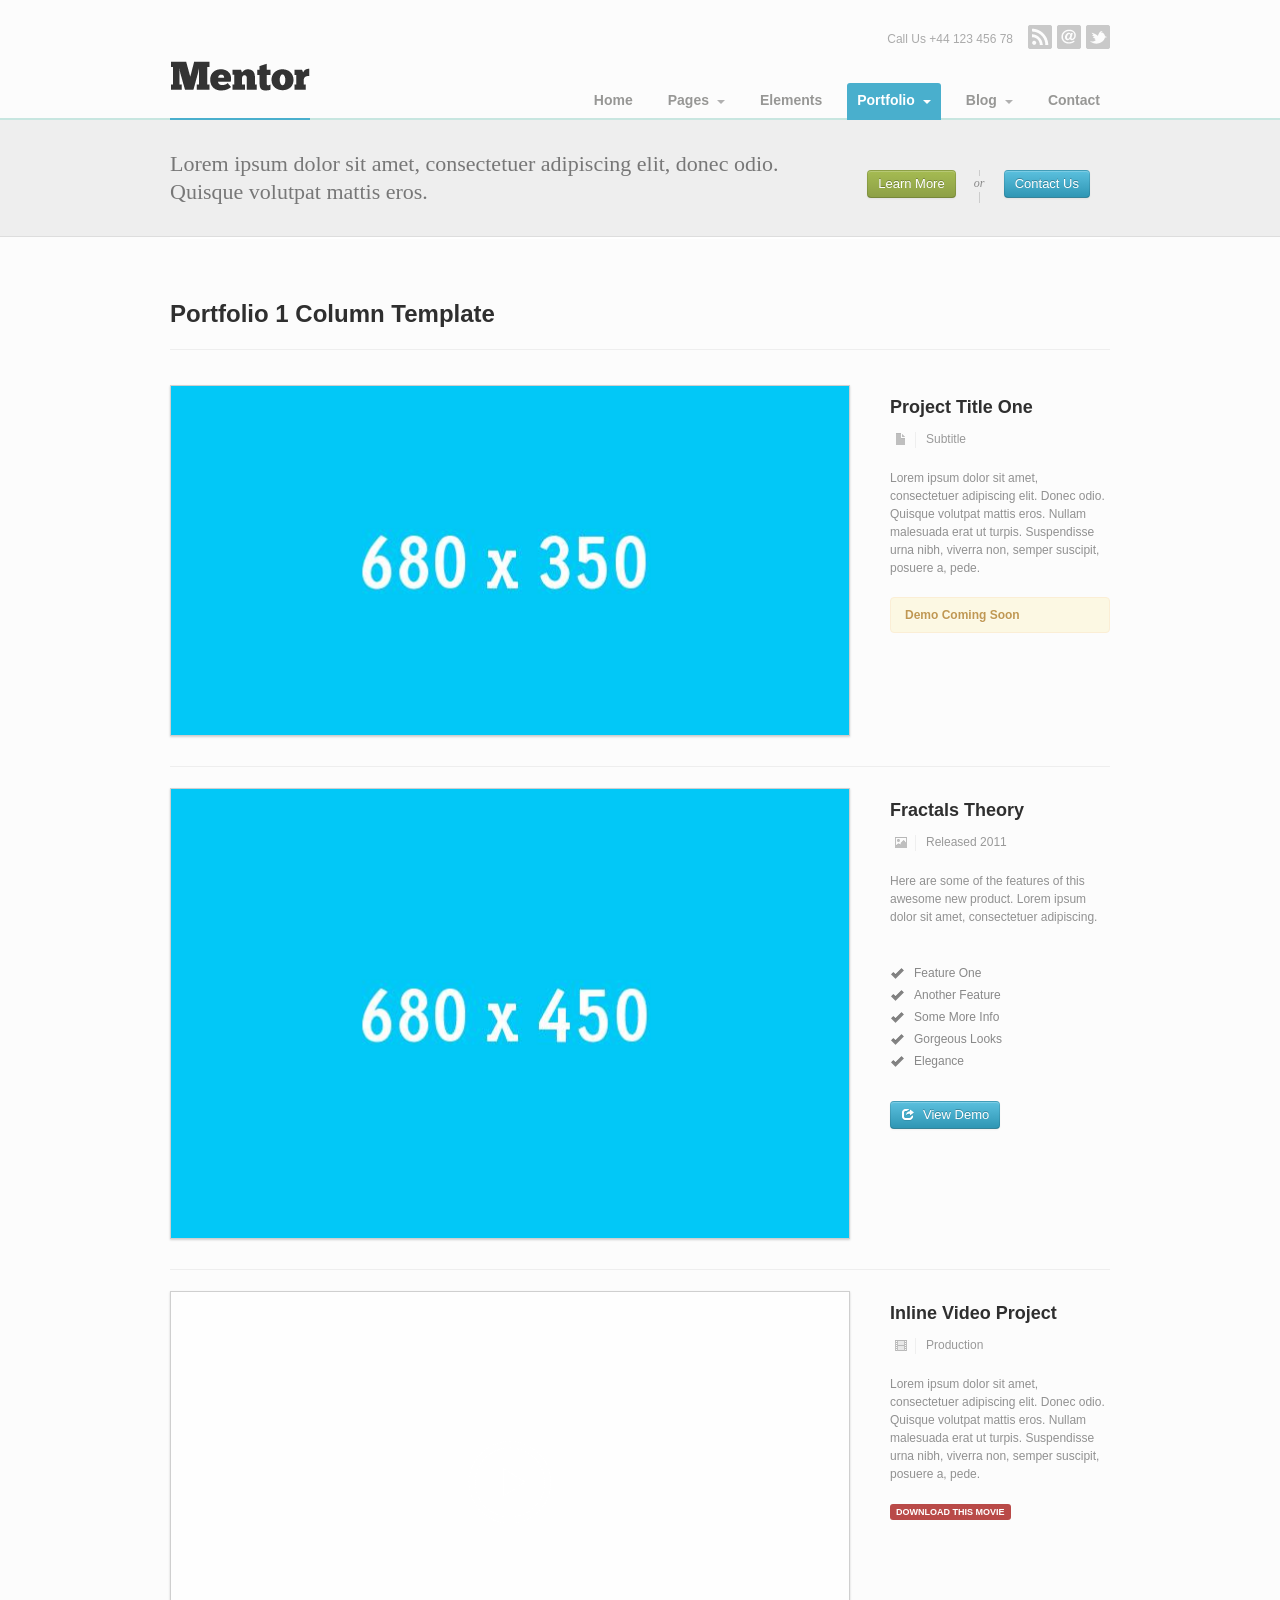
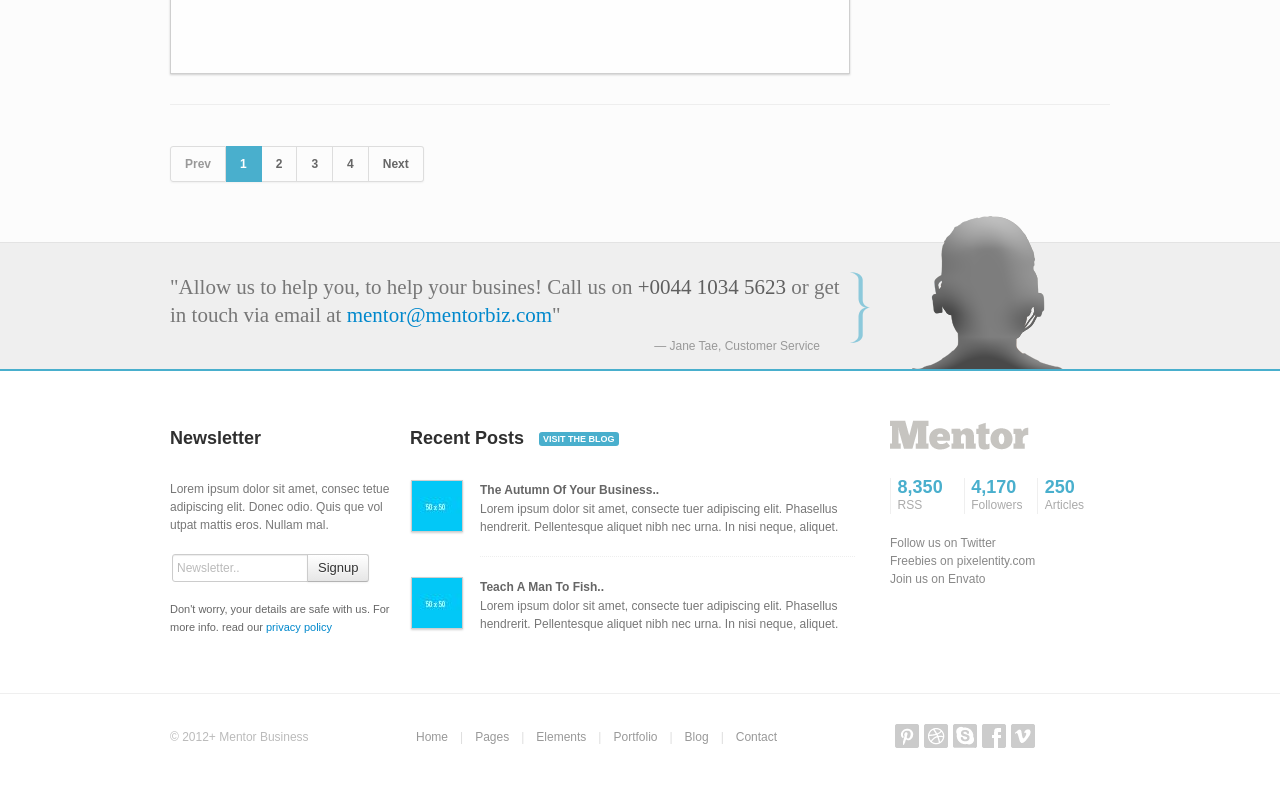
<file: portfolio_1.html>
<!DOCTYPE HTML>
<!--[if IE 7 ]>    <html class="ie7 no-js" lang="en"> <![endif]-->
<!--[if IE 8 ]>    <html class="ie8 no-js" lang="en"> <![endif]-->
<!--[if IE 9 ]>    <html class="ie9 no-js" lang="en"> <![endif]--> 
<!--[if (gte IE 9)|!(IE)]><!--> <html class="no-js" lang="en"> <!--<![endif]-->
  <head>
    <meta charset="utf-8" />
    <title>Mentor - Premium Responsive Business HTML5 Template by Pixelentity</title>
    <meta name="viewport" content="width=device-width, initial-scale=1.0, maximum-scale=1.0, user-scalable=0" />
    <meta name="description" content="" />
    <meta name="author" content="" />

    <!-- CSS styles -->
        <link href="css/mentor.min.css" rel="stylesheet"/>
        <!--Skins: uncomment to activate-->
        <link href="css/skin_blue.css" rel="stylesheet"/>
        <!--<link href="css/skin_orange.css" rel="stylesheet"/>-->


	<!-- http://remysharp.com/2009/01/07/html5-enabling-script/ -->
	<!--[if lt IE 9]>
		<script type="text/javascript">/*@cc_on'abbr article aside audio canvas details figcaption figure footer header hgroup mark meter nav output progress section summary subline time video'.replace(/\w+/g,function(n){document.createElement(n)})@*/</script>
	<![endif]-->
	<script type="text/javascript">(function(H){H.className=H.className.replace(/\bno-js\b/,'js')})(document.documentElement)</script>

    <!-- favicon & iSO touch icons -->
    <link rel="shortcut icon" href="favicon.jpg" />
  </head>

  <body>
    
    <!--header and menu-->
    <header class="navbar navbar-fixed-top" id="top">
      <div class="navbar-inner">
        <div class="container">
          <a class="btn btn-navbar" data-toggle="collapse" data-target=".nav-collapse">
            <span class="btnTitle">Menu</span>
            <span class="icon-chevron-down icon-white"></span>
          </a>
          <a class="brand" href="index.html" title="Home"><img src="img/content/logo.png" alt="mentor" /></a>
          <div class="nav-collapse">
            
            <!--social media icons-->
            <div class="smedia">
                
              <span>Call Us +44 123 456 78</span>
              <a href="#" data-rel="tooltip" data-position="bottom" title="Get RSS Feed"  class="sm-icon sm-icon-rss"></a>
              <a href="contact.html" data-rel="tooltip" data-position="bottom" title="Quick Email"  class="sm-icon sm-icon-email"></a>
              <a href="https://twitter.com/#!/pixelentity" data-position="bottom" data-rel="tooltip" title="Follow Us"  class="sm-icon sm-icon-twitter"></a>
                
            </div>
            
            <!--main nav-->
<ul class="nav">
	<li><a href="index.html">Home</a></li>
	<li class="dropdown">
		<a href="#">Pages<b class="caret"></b></a>
		<ul class="dropdown-menu">  
			<li><a href="full_width.html">Full Width</a></li>
			<li><a href="sidebar_right.html">Right Sidebar</a></li>
			<li><a href="sidebar_left.html">Left Sidebar</a></li>
			<li><a href="faq.html"><i class="icon-question-sign icon-white"></i> &nbsp; FAQs</a></li>
			<li><a href="404.html">404 Page</a></li>
			<li><a href="search_results.html">Search Results <span class="badge badge-warning">10</span></a></li>
			<li class="divider"></li>
			<li>
				<a href="#">3rd-level Submenu <span class="icon-chevron-right icon-white"></span></a>
				<ul class="dropdown-menu sub-menu">
					<li><a href="#">Action</a></li>
					<li><a href="#">Another action</a></li>
					<li><a href="#">Something else here</a></li>
					<li class="divider"></li>
					<li class="nav-header">Nav header</li>
					<li><a href="#">Separated link</a></li>
					<li><a href="#">One more separated link</a></li>
				</ul>
			</li>
		</ul>
	</li>
	<li>
		<a href="elements.html">Elements</a>
	</li>
	<li class="dropdown">
		<a href="#">Portfolio<b class="caret"></b></a>
		<ul class="dropdown-menu">
			<li><a href="portfolio_1.html"><i class="icon-th-list icon-white"></i> &nbsp; 1 Column <span class="badge badge-important">1</span></a></li>
			<li><a href="portfolio_2.html">2 Columns</a></li>
			<li><a href="portfolio_3.html">3 Columns</a></li>
			<li><a href="portfolio_4.html">4 Columns</a></li>
			<li><a href="portfolio_6.html"><i class="icon-th icon-white"></i> &nbsp; Thumbs Grid</a></li>
			<li class="divider"></li>
			<li class="nav-header">Projects</li>
			<li><a href="project_single.html">Project Page <span class="label label-info">Images</span></a></li>
			<li><a href="project_single_slider.html">Project Page <span class="label label-warning">Slider</span></a></li>
			<li><a href="project_single_video.html">Project Page <span class="label label-important">Video</span></a></li>
		</ul>
	</li>
	<li class="dropdown"><a href="#">Blog<b class="caret"></b></a>
	<ul class="dropdown-menu">
		<li><a href="blog_main.html">Blog Main Page</a></li>
		<li><a href="blog_post_standard.html">Standard Post</a></li>
		<li><a href="blog_post_image.html">Image Post</a></li>
		<li><a href="blog_post_gallery_thumbs.html">Gallery Post <span class="label label-info">Thumbs</span></a></li>
		<li><a href="blog_post_gallery_slider.html">Gallery Post <span class="label label-warning">Slider</span></a></li>
		<li><a href="blog_post_gallery_fullscreen.html">Gallery Post <span class="label label-important">Fullscreen</span></a></li>
		<li><a href="blog_post_video.html">Video Post</a></li>
	</ul> 
	</li>
	<li class="last"><a href="contact.html">Contact</a></li>
</ul>
<!--end main nav-->
            
              
            
          </div><!--end main menu-->
          
        </div>
      </div>
    </header>


    <!--main tagline area-->
    <section class="taglineWrap">
      <div class="container">
        <div class="row-fluid  tagline">
          <div class="span8"><h2>Lorem ipsum dolor sit amet, consectetuer adipiscing elit, donec odio. Quisque volutpat mattis eros.</h2></div>
          <div class="span4 action">
            
            <div>
              <a href="#" class="btn first btn-success">Learn More</a>
              <span>or</span>
              <a href="#" class="btn btn-info">Contact Us</a>
            </div>
            
          </div>
        </div>
      </div> <!-- /container -->
    </section>
    
    
    <!--main content-->
    <section class="mainContentWrap">
      <div class="container mainContent">
        <div class="row-fluid">
          
          <!--main content-->
          
          <div class="span12">
            <div class="row-fluid">
                <div class="row-fluid pageTitle portfolio">
                  <div class="span5"><h1>Portfolio 1 Column Template</h1></div>
                  
                </div>
                
                
                
                
                <!--portfolio items-->
                
                <!--row 1-->
                <div class="row-fluid">
                 
                    <div class="span9">
                      <div class="innerSpacer">
                        
                        <div class="portfolioItem">
                          <a href="project_single.html" class="peOver">
                            <img src="img/content/imgpost4.jpg" alt="project" />
                          </a>
                        </div>
                      </div>
                    </div>
                  
                  <!--description-->
                  <div class="span3">
                    
                    <div class="item-description">
                      <h3>
                        <a href="project_single.html">Project Title One</a>
                      </h3>
                      <div class="subtitle">
                        <span class="icon-file "></span><a href="#">Subtitle</a>
                      </div>
                        
                      <p>Lorem ipsum dolor sit amet, consectetuer adipiscing elit. Donec odio. Quisque volutpat mattis eros. Nullam malesuada erat ut turpis. Suspendisse urna nibh, viverra non, semper suscipit, posuere a, pede.</p>
                      
                        <!--alert error-->
                      <div class="alert fade in">
                        <strong>Demo Coming Soon</strong>
                      </div>  
                    </div>
                      
                  </div>
                  
                  <div class="divider solid clearfix"><span></span></div>
                  
                </div>
                <!--end row 1-->
                
                
                
                <!--row 2-->
                <div class="row-fluid">
                 
                    <div class="span9">
                      <div class="innerSpacer">
                        
                        <div class="portfolioItem">
                          <a href="project_single.html" class="peOver">
                            <img src="img/content/port1.jpg" alt="project" />
                          </a>
                        </div>
                      </div>
                    </div>
                  
                  <!--description-->
                  <div class="span3">
                    
                    <div class="item-description">
                      <h3>
                        <a href="project_single.html">Fractals Theory</a>
                      </h3>
                      <div class="subtitle">
                        <span class="icon-picture "></span><a href="#">Released 2011</a>
                      </div>
                        
                      <p>Here are some of the features of this awesome new product. Lorem ipsum dolor sit amet, consectetuer adipiscing.</p>
                      <br />
                        <ul class="unstyled">
                          <li><i class="icon-ok"></i>Feature One</li>
                          <li><i class="icon-ok"></i>Another Feature</li>
                          <li><i class="icon-ok"></i>Some More Info</li>
                          <li><i class="icon-ok"></i>Gorgeous Looks</li>
                          <li><i class="icon-ok"></i>Elegance</li>
                        </ul>
                      <br />
                      
                      <a href="#" class="btn btn-info"><i class="icon-share icon-white"></i>View Demo</a>
                    </div>
                      
                  </div>
                
                <div class="divider solid clearfix"><span></span></div>
                  
                </div>
                <!--end row 2-->
                
                
                
                <!--row 3-->
                <div class="row-fluid">
                 
                    <div class="span9">
                      <div class="innerSpacer">
                        
                        <div class="portfolioItem">
                          <!--vimeo video-->
                          <a href="http://vimeo.com/39251390" class="peVideo"></a>
                        </div>
                      </div>
                    </div>
                  
                  <!--description-->
                  <div class="span3">
                    
                    <div class="item-description">
                      <h3>
                        <a href="project_single_video.html">Inline Video Project</a>
                      </h3>
                      <div class="subtitle">
                        <span class="icon-film "></span><a href="#">Production</a>
                      </div>
                        
                      <p>Lorem ipsum dolor sit amet, consectetuer adipiscing elit. Donec odio. Quisque volutpat mattis eros. Nullam malesuada erat ut turpis. Suspendisse urna nibh, viverra non, semper suscipit, posuere a, pede.</p>
                      <a href="#" class="label label-important">Download This Movie</a>
                      <!--<a href="#" class="btn btn-info"><i class="icon-share icon-white"></i>Launch Project</a>-->
                    </div>
                      
                  </div>
                  
                  <div class="divider solid clearfix"><span></span></div>
                  
                </div>
                <!--end row 3-->
                
                
                
                
                <!--pagination-->
                <div class="row-fluid project-pagination">
                  <div class="span12">
                    
                    <div class="pagination">
                      <ul>
                      <li class="disabled"><a href="#">Prev</a></li>
                      <li class="active"><a href="#">1</a></li>
                      <li><a href="#">2</a></li>
                      <li><a href="#">3</a></li>
                      <li><a href="#">4</a></li>
                      <li><a href="#">Next</a></li>
                      </ul>
                    </div>  
                    
                  </div>
                </div>
                <!--end pagination-->
                
                
                
                
              </div>
            
          </div>
            
          
        </div>
      </div>
    </section>
    
    <!--footer-->
    <footer>
		
		<!--footer testimonail-->
		<section class="testimonial">
			<div class="container">
				<div class="row-fluid">
					<div class="span9"><blockquote><p>"Allow us to help you, to help your busines! Call us on <span class="tel">+0044 1034 5623</span> or get in touch via email at <a href="#">mentor@mentorbiz.com</a>"</p><small class="pull-right">Jane Tae, Customer Service</small></blockquote></div>
					<div class="span3 mugshot"><img src="img/content/client_mug2.png" alt="client" /></div>
				</div>
				
				
			</div>  
		</section>
		
		<section class="footerMain">
			<div class="container">
				<div class="row-fluid">
					
					<!--footer main columns-->
					
					<div class="span3">
						
						<!--newsletter widget-->
              
                        <div class="widget widget_newsletter">
                          <h3>Newsletter</h3>
                          <p>Lorem ipsum dolor sit amet, consec tetue adipiscing elit. Donec odio. Quis que vol utpat mattis eros. Nullam mal.</p>
                          <form class="form-inline newsletter" action="php/newsletter.php" id="newsletterform" method="get" data-subscribed="Thank You" >
                              <div class="control-group">
                                  <div class="input-append">
                                      <input type="text" name="email" class="input-medium span2"  placeholder="Newsletter.."/>
                                      <button class="btn" type="submit">Signup</button>
                                  </div>
                              </div>
                          </form>
                          <p class="outro">Don't worry, your details are safe with us. For more info. read our <a href="#">privacy policy</a></p>
                        </div>
                        <!--end widget-->
							
						</div>
						
                          
                        <div class="span6">
							
							<!--recent posts widget-->
							
							<div class="widget widget_recent_entries">
								<h3>Recent Posts <a href="#"><span class="label">Visit The Blog</span></a></h3>
								<ul>
									<li>
										<a class="thumb" href="blog_post_gallery_fullscreen.html"><img src="img/content/recent_thumb2.jpg" alt="thumb" /></a>
										<div>
											<a class="title" href="blog_post_gallery_fullscreen.html">The Autumn Of Your Business..</a>
											<p>Lorem ipsum dolor sit amet, consecte tuer adipiscing elit. Phasellus hendrerit. Pellentesque aliquet nibh nec urna. In nisi neque, aliquet.</p>
										</div>
									</li>
									
									<li class="last">
										<a class="thumb" href="blog_post_gallery_thumbs.html"><img src="img/content/recent_thumb1.jpg" alt="thumb" /></a>
										<div>
											<a class="title" href="blog_post_gallery_thumbs.html">Teach A Man To Fish..</a>
											<p>Lorem ipsum dolor sit amet, consecte tuer adipiscing elit. Phasellus hendrerit. Pellentesque aliquet nibh nec urna. In nisi neque, aliquet.</p>
										</div>
									</li>
									
								</ul>
							</div>  
							<!--end widget-->
							
						</div>
						
						<div class="span3 last">
							
							<!--footer logo-->
							<a href="index.html" class="logo-foot" title="Home"><img src="img/content/logo_footer.png" alt="mentor logo" /></a>
							
							<!--stats widget-->
							<div class="widget widget_stats ">
								<a href="#">8,350<span>RSS</span></a>
								<a href="https://twitter.com/#!/pixelentity">4,170<span>Followers</span></a>
								<a class="last" href="blog_main.html">250<span>Articles</span></a>
							</div>
							
							<!--links widget-->
							<div class="widget widget_links">
								<h3>Links</h3>
								<ul>
									<li><a href="https://twitter.com/#!/pixelentity">Follow us on Twitter</a><span>&rarr;</span></li>
									<li><a href="http://pixelentity.com">Freebies on pixelentity.com</a><span>&rarr;</span></li>
									<li><a href="http://themeforest.net/user/pixelentity">Join us on Envato</a><span>&rarr;</span></li>
								</ul>
							</div>
						</div>
					</div>
				</div>
			</section>
			
			<!--footer lower-->
			<section class="footerLower">
				<div class="container">
					<div class="row-fluid">
						<div class="span3 copyright"><p>&copy; 2012+ Mentor Business</p></div>
						
						<div class="span6 footNav">
							<a class="first" href="index.html">Home</a><span>&#124;</span>
							<a href="full_width.html">Pages</a><span>&#124;</span>
							<a href="elements.html">Elements</a><span>&#124;</span>
							<a href="portfolio_3.html">Portfolio</a><span>&#124;</span>
							<a href="blog_main.html">Blog</a><span>&#124;</span>
							<a href="contact.html">Contact</a>
						</div>
						<div class="span3 smedia">
                          <a href="#" data-rel="tooltip" title="Pinterest" class="sm-icon sm-icon-pinterest"></a> 
                          <a href="#" data-rel="tooltip" title="Dribbble"  class="sm-icon sm-icon-dribbble"></a>
                          <a href="#" data-rel="tooltip" title="Skype"  class="sm-icon sm-icon-skype"></a>
                          <a href="#" data-rel="tooltip" title="Facebook"  class="sm-icon sm-icon-facebook"></a>
                          <a href="#" data-rel="tooltip" title="Vimeo"  class="sm-icon sm-icon-vimeo"></a>
                        </div>
					</div>
				</div>
			</section>
			
			
			
		</footer>
    
    
    <!--back to top button-->
    <a href="#top" id="peBackToTop" class="label btt disabled"><span class="icon-chevron-up icon-white"></span></a>

    <!-- import minified javascript -->
    <script type="text/javascript" src="js/mentor.min.js"></script>

  </body>
</html>
</file>
<file: css/skin_orange.css>
/*
    Blue Skin Style Sheet
    Theme Name: Mentor
    Description: A Business Minded WordPress Theme 
    Author: Pixelentity
    Email: helpdesk@pixelentity.com
    Website: http://pixelentity.com/
    Stock: http://themeforest.net/user/pixelentity
    Version: 1.0
*/
	
	/*skin primary color: #f26522;*/ 
	/*skin secondary color: #f2c6a5;*/
	/*skin a: #f26522;*/
	/*skin a:hover : #b24a19;*/
	
    /* Generic Styles */

    body
    { 
        background: #fcfcfc;
        font-family:helvetica, arial, verdana, sans-serif;
        color:#888;
        font-size:12px;
    }
    
    h1
    {
        font-family: "Helvetica Neue",Helvetica,Arial,sans-serif;
        color:#2f2f2f;
        font-size:24px;
        line-height:30px;
    }
    
    h2
    {
        font-size:22px;
        color:#5f5f5f;
        line-height:28px;
        font-family:Georgia, Constantia, Lucida, serif;
        font-weight:normal;
    }
    
    h3
    {
        font-family: "Helvetica Neue",Helvetica,Arial,sans-serif;
        color:#2f2f2f;
        font-size:18px;
        line-height:24px;
    }
    
    
    p
    {
       font-family:Georgia, Constantia, Lucida, serif;
       font-family:helvetica, arial, verdana, sans-serif;
       color:#919191;
       font-size:12px;
    }
    
    footer p{
        color:#777;
    }
    
    a
    {
		color:#f26522;
        text-decoration:none;
        -webkit-transition: color 0.2s linear;  
		   -moz-transition: color 0.2s linear;  
			-ms-transition: color 0.2s linear;  
			 -o-transition: color 0.2s linear;  
				transition: color 0.2s linear;
        -webkit-transition: background-color 0.2s linear;  
		   -moz-transition: background-color 0.2s linear;  
			-ms-transition: background-color 0.2s linear;  
			 -o-transition: background-color 0.2s linear;  
				transition: background-color 0.2s linear;
        -webkit-transition: opacity 0.2s linear;  
		   -moz-transition: opacity 0.2s linear;  
			-ms-transition: opacity 0.2s linear;  
			 -o-transition: opacity 0.2s linear;  
				transition: opacity 0.2s linear;
                
    }
    
    a:hover
    {
        text-decoration:none;
		color:#b24a19;
    }
    
    .nav a{
        font-family: "Helvetica Neue",Helvetica,Arial,sans-serif;
    }
    
    :-moz-placeholder {
        color: #bbb;
        font-size:12px;
    }
      
    ::-webkit-input-placeholder {
        color: #bbb;
        font-size:12px;
    }
    
    .label{
        background-color:#c1c1bf;
        font-size:9px;
        text-transform:uppercase;
        font-weight:bold;
        text-shadow:none;
    }
    
    .mainContent a.label:hover,
    .mainContent a:hover > span.label{
        background-color:#f26522;
    }
    
    .label-important {
        background-color: #b94a48;
    }
    .label-important:hover {
        background-color: #953b39;
    }
    .label-warning {
        background-color: #f89406;
    }
    .label-warning:hover {
        background-color: #c67605;
    }
    .label-success {
        background-color: #468847;
    }
    .label-success:hover {
        background-color: #356635;
    }
    .label-info {
        background-color: #3a87ad;
    }
    .label-info:hover {
        background-color: #2d6987;
    }
    .label-inverse {
        background-color: #333333;
    }
    .label-inverse:hover {
        background-color: #1a1a1a;
    }
    
    .badge-important {
        background-color: #B94A48;
    }
    
    .badge-important:hover {
        background-color: #953b39;
    }
    
    .divider span {
        border-top: 1px solid #eee;
    }
    
    .divider.dotted span{
        border-top: 1px dotted #eee;
    }
    
    .hero-unit{
        background-color:#f2c6a5;
    }
    
    .hero-unit h1 {
        color: #fff;
        font-size: 40px;
        letter-spacing: -1px;
        line-height: 1;
    }
    
    .hero-unit p {
        color: #2f2f2f;
        font-size: 18px;
        font-weight: normal;
        line-height: 25px;
    }
    
    .hero-unit.price h1 span{
        font-size:18px;
    }
    
    .hero-unit.price p.type{
        color:#fff;
        font-weight:bold;
        font-size:20px;
    }
    
    .hero-unit.price li{
        font-size:12px;
        font-weight:bold;
        color:#fff;
        border-bottom:1px dotted #ddd;
    }
    
    .close{
        background:transparent;
        border:none;
        box-shadow:none;
    }
    
    .alert p{
        color:#666;
    }
    
    .tab-content > .tab-pane,
    .pill-content > .pill-pane{
        border-left: 1px solid #ddd;
        border-right: 1px solid #ddd;
        border-bottom: 1px solid #ddd;
        border-radius:0 0 4px 4px;
    }
    
    .accordion-heading a{
        background-color: #E5E5E5;
        color:#666;
    }
    
    .accordion-heading a:hover{
        background-color: #f26522;
        color:#fff;
    }
    
    .nav-list > .active > a,
    .nav-list > .active > a:hover{
        background-color:#f26522;
    }
    
    .nav-list i{
        opacity:0.6;
    }
    
    .nav-list > .active i{
        opacity:1;
    }
    
    .nav-list a{
        color:#2f2f2f;
    }
    
    blockquote{
        border:none;
    }
    
    blockquote p{
        font-size:22px;
        color: #5F5F5F;
        line-height:28px;
        font-family:Georgia, Constantia, Lucida, serif;
    }
    
    /*back to top button*/
    
    .btt{
        opacity:0.4;
        background-color:#f26522;
    }
    
    .btt:hover{
        opacity:0.8;
    }
    
    /* END GENERAL */
    
    
	/*MENU SKIN*/
    
    /*menu header underline*/
    .navbar{
        background:transparent url(../img/skin_orange/head_line_btm.jpg) repeat-x 0 100%;
    }
    
    .navbar .brand{
        border-bottom:2px solid #f26522;
    }
    
    .navbar .nav > li > a{
        color:#979795;
        font-weight:bold;
        font-size:14px;
        text-shadow: none;
        border-bottom:2px solid #f2c6a5;
    }
    
    .navbar .nav > li > a:hover {
        background-color: transparent;
        color: #333;
        text-decoration: none;
        border-bottom:2px solid #f26522;
    }
    
    .navbar .nav .active > a, .navbar .nav .active > a:hover{
        background-color: #f26522;
        color:#fff;
        border-bottom:2px solid #f26522;
        
        -moz-background-clip: padding;
        -webkit-background-clip: padding-box;
        background-clip: padding-box;
        
    }
    
    
    
    .navbar .nav .dropdown-toggle .caret,
    .navbar .nav .open.dropdown .caret {
        border-bottom-color:#000;
        border-top-color:#000;
    }

    .navbar .dropdown-menu:after,
    .navbar .dropdown-menu:before{
        content:none;
        border:none;
    }
    
    .navbar .dropdown-menu{
        border-radius:0;
        -moz-border-radius:0;
        -webkit-border-radius: 0;
        border-color:#e5e5e5;
        border:none;
        border-top:2px solid #f26522;
        box-shadow: 0 3px 5px rgba(0,0,0,0.5);
        -webkit-box-shadow: 0 3px 5px rgba(0,0,0,0.5);
        background:#393939;
    }
    
    .navbar .dropdown-menu a{
        color:#fff;
    }
    
    .dropdown-menu li > a:hover,
    .dropdown-menu .active > a,
    .dropdown-menu .active > a:hover {
      color: #ffffff;
      text-decoration: none;
      background-color: #f26522;
    }

    .dropdown-menu .divider{
        background-color:#000;
        border-bottom:1px solid #555;
    }
    
    .navbar .nav .open > .dropdown-toggle,
    .navbar .nav .active > .dropdown-toggle,
    .navbar .nav .open.active > .dropdown-toggle{
        background-color:#f26522;
        color:#fff;
    }
    
    .navbar .nav .open > .dropdown-toggle .caret,
    .navbar .nav .active > .dropdown-toggle .caret,
    .navbar .nav .open.active > .dropdown-toggle .caret{
        border-bottom-color:#fff;
        border-top-color:#fff;
    }
    
    
    /*3rd level menu*/
    
    .navbar .nav .nav-header {
        font-size: 12px;
        font-weight: bold;
        line-height: 18px;
        color: #fff;
        text-shadow: none;
        text-transform: uppercase;
    }
	
	
	
    /*styles for all sizes*/
    
    /*header*/
    header .smedia span{
        color:#aaa;
        font-size:12px;
    }
    
    .sliderWrap .span12{
        box-shadow: 0 1px 2px #888;
        border: 1px solid #aaa;
    }
    
    .taglineWrap{
        background:#eee;
        border-bottom:1px solid #ddd;
    }
    
    .tagline .action span{
        background:url(../img/skin/or_line.png) no-repeat 5px 2px;
        line-height:36px;
        font-style:italic;
        font-family:Georgia, Constantia, Lucida, serif;
    }
    
    .btn-success {
        background-color: #9fb44f;
        background-image: -moz-linear-gradient(top, #a5bb52, #8da046);
        background-image: -ms-linear-gradient(top, #a5bb52, #8da046);
        background-image: -webkit-gradient(linear, 0 0, 0 100%, from(#a5bb52), to(#8da046));
        background-image: -webkit-linear-gradient(top, #a5bb52, #8da046);
        background-image: -o-linear-gradient(top, #a5bb52, #8da046);
        background-image: linear-gradient(top, #a5bb52, #8da046);
        background-repeat: repeat-x;
        filter: progid:DXImageTransform.Microsoft.gradient(startColorstr='#a5bb52', endColorstr='#8da046', GradientType=0);
        border-color: #829341 #829341 #6f7d37;
        border-color: rgba(0, 0, 0, 0.1) rgba(0, 0, 0, 0.1) rgba(0, 0, 0, 0.25);
        filter: progid:dximagetransform.microsoft.gradient(enabled=false);
    }
    
    .btn-success:hover,
    .btn-success:active,
    .btn-success.active,
    .btn-success.disabled,
    .btn-success[disabled] {
      background-color: #7f903f;
    }
	
    .btn-success:active,
    .btn-success.active {
      background-color: #7f903f \9;
    }
    
    .btn:hover{
        background-position:0 -26px;
    }
    
    
    /*main content*/
     
    .mainContent{
        border-top:2px solid #ffffff;
    }
    
    /*blog*/
	
	.post .post-date{
        color:#f26522 !important;
    }
    
    /*.post-date a{
        font-size:10px;
        font-weight:bold;
    }
    
    .post-date a:hover{
        background-color:#f26522;
    }*/
    
    .post .post-title h3{
        font-size:24px;
    }
    
    .post.full .post-title .post-meta a{
        color:#666;
    }
    
    .post.full .post-title .post-meta a:hover{
        border-bottom:1px solid #666;
        color:#444;
    }
    
    .post .post-title a{
        color:#2f2f2f;
    }
    
    .post .post-image{
        margin-bottom:40px;
    }
    
    .post .post-meta p{
        font-size:11px;
    }
    
    .post .post-meta p a{
        color:#aaa;
    }
    
    .post .post-meta p a:hover{
        color:#666;
    }
    
    .post .post-meta .comments-num span{
        opacity:0.2;
    }
    
    .post .post-content{
        border-bottom:1px solid #efefef;
        color:#666;
    }
    
    .post .post-content p{
        color:#666;
    }
    
    .post .contentWrap{
        border-bottom:1px solid #eeeeee;
    }
    
    .post ul li span{
        opacity:0.5;
    }
    
    .post blockquote{
        background:#e5e5e5;
    }
    
    .post blockquote small{
        color:#666;
    }
    
    .post blockquote p a{
        color: #0088cc;
    }
    
    .post blockquote p a:hover{
        color: #005580;
    }
    
    
    /*blog comments*/
    
    #comments-title span{
        font-size:18px;
        font-weight:bold;
        color:#666;
        line-height:10px;
    }
    
    .commentlist{
        border-bottom:1px solid #efefef;
    }
    
    .comment-author img{
        border:1px solid #fff;
    }
    
    .bypostauthor > .comment-body > .comment-author img{
        border:2px solid #f26522;
    }
    
    #comments .fn a{
        font-weight:bold;
        font-size:14px;
        color:#666;
    }
    
    .bypostauthor #comments .fn a{
        color:#f26522;
    }
    
    #comments .fn a:hover{
        color:#2f2f2f;
    }
    
    #comments .comment-meta a{
        font-size:11px;
        color:#aaa;
    }
    
    #comments .comment-meta a:hover{
        color:#666;
    }
    
    #comments .reply .label:hover{
        background-color:#f26522;
    }
    
    
    /*blog comments form*/
    
    #commentform  .comment-notes{
        color:#aaa;
        font-size:11px;
    }
    
    #commentform label{
        color:#666;
    }
    
    
    /*pagination*/
    
    .pagination a{
        color:#666;
        font-weight:bold;
    }
    
    .pagination a:hover{
        color:#2f2f2f;
    }
    
    .pagination .active a{
        background-color:#f26522;
        color:#fff;
        border-color:#f26522;
    }
    
    
    /*pager*/
    
    
    .pager a {
        background-color: #FFFFFF;
        border: 1px solid #DDDDDD;
        border-radius: 4px 4px 4px 4px;
        color:#666;
        
    }
    
    .pager a span{
        font-weight:bold;
    }
    
    .pager a:hover{
        color:#fff;
        background-color:#f26522;
    }
    

    /*search results*/
    
    .result{
        border-bottom:1px solid #eee;
    }
    
    .result .result-title h3 a{
        color:#2f2f2f;
    }
    
    
    /*contact form*/
    .contact form label {
        color: #666666;
    }
    
    /*faq*/
    
    .faq-heading{
       border: 1px solid #DDDDDD;
       border-radius: 4px;
       background:#f26522;
       color: #fff;
    }
    
    .faq-heading > div{
        font-weight:bold;
    }
    
    .faq-heading:hover{
       background-color: #E5E5E5;
    }
    
    .faq-heading:hover > div{
        color:#666;
    }
    
    .faq-heading > a{
        color: #2F2F2F;
    }
    
    .faq-body .faq-inner{
        border: 1px solid #DDDDDD;
        border-radius: 0 0 4px 4px;
        background-color: #fff;
    }
    
    /*portfolio*/

    .pageTitle.portfolio{
        border-bottom:1px solid #eeeeee;
    }
    
    .portfolio .filter span{
        color:#eee;
    }
    
    .portfolio .filter a:hover{
        background-color:#aaa;
    }
    
    .portfolio .filter a.active,
    .portfolio .filter a.active:hover{
        background-color:#f26522;
    }
    
    
    /*sidebars*/
    
    /*search widget*/
    
    .widget_search button[type=submit]{
        background-color:transparent;
        border: 0 none;
        opacity:0.4;
    }
    
    .widget_search button[type=submit]:hover{
        opacity:0.7;
    }
    
    input:focus,
    textarea:focus {
      border-color: rgba(242, 101, 34, 0.8);
      -webkit-box-shadow: inset 0 1px 1px rgba(0, 0, 0, 0.075), 0 0 8px rgba(242, 101, 34, 0.6);
      -moz-box-shadow: inset 0 1px 1px rgba(0, 0, 0, 0.075), 0 0 8px rgba(242, 101, 34, 0.6);
      box-shadow: inset 0 1px 1px rgba(0, 0, 0, 0.075), 0 0 8px rgba(242, 101, 34, 0.6);
      outline: 0;
      outline: thin dotted \9;
    }
    
    /*text widget*/
    
    .widget_text a:hover .lable{
        background-color:#9fb44f;
    }
    
    
    /*portfolio widget*/
    
    .widget_portfolio > div{
        background-color:#fff;
        border:1px solid #cfcfcf;
        box-shadow: 0px 1px 2px #cfcfcf;
        -mox-box-shadow: 0px 2px 1px #ccc;
    }
    
    .widget_portfolio > div > a span{
        background:url(../img/skin/project_triangle.png) no-repeat 0 0;
    }
    
    .widget_portfolio .title span{
        opacity:0.3;
    }
    
    .widget_portfolio .title a{
        border-left:1px solid #efefef;
        font-weight:bold;
        color:#666;
        font-size:12px;
        line-height:20px;
    }
    
    .widget_portfolio .title a:hover{
        color:#2f2f2f;
    }
    
    
    /*contact details widget*/
    
    .widget_contact span{
        opacity:0.7;
    }
    
    /*categories widget*/
    
    .widget_categories li{
        color:#aaa;
        font-style:italic;
        font-size:11px;
        line-height:20px;
    }
    
    .widget_categories a{
        color:#666;
        font-style:normal;
        font-size:12px;
    }
    
    .widget_categories a:hover{
        color:#005580;
    }
    
   
    
    /*tabs widget*/
    
    .widget_tabs .tab-content > .tab-pane,
    .widget_tabs .pill-content > .pill-pane{
        border-left: 1px solid #ddd;
        border-right: 1px solid #ddd;
        border-bottom: 1px solid #ddd;
        border-radius:0 0 4px 4px;
    }
    
    .nav-tabs > li > a{
        background-color:#e5e5e5;
        border-color: transparent;
        color:#666;
    }
    
    .nav-tabs > li > a:hover {
        border-color: transparent;
        background-color:#f26522;
        color:#fff;
    }
    
    .nav-tabs > .active > a{
        color:#2f2f2f;
    }

    
    /*portfolio items*/
    
    .portfolioItem{
        background-color:#fff;
        border:1px solid #cfcfcf;
        box-shadow: 0px 1px 2px #cfcfcf;
        -mox-box-shadow: 0px 2px 1px #ccc;
    }
    
    .post-thumbs > div > a img{
        background-color:#fff;
        border:1px solid #cfcfcf;
        box-shadow: 0px 1px 2px #cfcfcf;
        -mox-box-shadow: 0px 2px 1px #ccc;
    }
    
    .portfolioItem .peOver span.over{
        background:black;
    }
    
    .portfolioItem a span{
        background:url(../img/skin/project_triangle.png) no-repeat 0 0;
    }
    
    .portfolioItem .title span{
        opacity:0.3;
    }
    
    .portfolioItem .title a{
        border-left:1px solid #efefef;
        font-weight:bold;
        color:#666;
        font-size:12px;
        line-height:20px;
    }
    
    .portfolioItem .title a:hover{
        color:#2f2f2f;
    }
    
    .item-description li i{
        opacity:0.6;
    }
    
    .item-description .subtitle span{
        opacity:0.3;
    }
    
    .item-description .subtitle a{
        border-left:1px solid #efefef;
        color:#999;
        font-size:12px;
        line-height:20px;
    }
    
    .item-description h3 a{
        color:#2f2f2f;
    }
    
    .share{
        border-top:1px solid #eee;
    }
    
    .project-nav > div > a:hover{
        background-color:#f26522;
    }
    
    .project-nav > div > a i{
        line-height:12px;
    }
    
    .carousel-nav div a:hover{
        background-color:#f26522;
    }
    
    .carousel-nav div a i{
        line-height:12px;
    }
    
    .related-work .section-title{
        border-bottom: 1px solid #EEEEEE;
    }
    
    
    /*gallery cover*/
    
    .galleryCover .title a{
        font-size:14px;
        color:#666;
    }
    
    .galleryCover .title span{
        font-weight:bold;
        font-size:14px;
        color:#444;
        background:url(../img/skin/photo_num_bg.png) no-repeat 0 0;
    }
    
    /*footer*/
    footer{
        border-top:1px solid #e3e3e3;
        background:#ffffff;
    }
    
    
    /*footer testimonail*/
    
    footer .testimonial{
        background:#efefef;
    }
    
    footer .testimonial .span9{
        background:url(../img/skin_orange/speech_line.png) no-repeat 100% 15px;
    }
    
    footer blockquote{
        border:none;
    }
    
    footer blockquote p{
        font-size:21px;
        color: #888;
        line-height:28px;
        font-family:Georgia, Constantia, Lucida, serif;
    }
    
    footer blockquote p .tel{
        color: #5f5f5f;
    }
    
    /*footer main section*/
    
    footer .footerMain{
        border-top:2px solid #f26522;
    }
    
	
	
	/*recent posts widget*/
    
    .widget_recent_entries h3 a .label{
        background-color:#f26522;
    }
    
    .widget_recent_entries h3 a:hover .label{
        background-color:#C1C1BF;
    }
    
    .widget_recent_entries li .thumb img{
        background-color:#fff;
        border:1px solid #cfcfcf;
        box-shadow: 0px 1px 2px #cfcfcf;
        -mox-box-shadow: 0px 2px 1px #ccc;
    }
    
    .widget_recent_entries li .thumb:hover img{
        border-color:#f26522;
    }
    
    .widget_recent_entries li .title{
        color:#666;
        font-weight:bold;
        line-height:20px;
    }
    
    .widget_recent_entries li .title:hover{
        text-decoration:none;
        color:#2f2f2f;
    }
    
    .widget_recent_entries p{
        border-bottom:1px dotted #eee;
    }
    
    .widget_recent_entries p a:hover{
        text-decoration:none;
    }
    
    .widget_recent_entries p a:hover .label{
        text-decoration:none;
        background-color:#f26522;
    }
	
	
	
    
    /*twitter widget*/
    .widget_twitter p{
        color:#666;
    }
    
    .widget_twitter p span{
        color:#aaa;
        font-size:11px;
        background:url(../img/skin/tweet_icon.png) no-repeat 0 0;
    }
    
    .widget_twitter .followBtn:hover span{
        background-color:#f26522;
    }
    
    /*newsletter widget*/
    
    .widget_newsletter .outro{
        font-size:11px;
        color:#666;
    }
    
    /*links widget*/
    
    .widget_links li a{
        color:#888;
    }
    
    .widget_links li span{
        color: #0088cc;
    }
    
    .widget_links li a:hover{
        color: #0088cc;
    }
    
    /*stats widget*/
    
    .widget_stats a{
        font-size:18px;
        color:#f26522;
        font-weight:bold;
        border-left:1px solid #efefef;
    }
    
    .widget_stats a span{
        color:#aaa;
        font-size:12px;
        font-weight:normal;
    }
    
    .widget_stats a:hover span{
        color:#666;
    }
    
    .widget_stats a.last{
        margin-right:0;
    }
    
    /*footer lower section*/
    
    footer .footerLower{
        border-top:1px solid #efefef;
    }
    
    .copyright p{
        color:#bbb;
    }
    
    .footerLower .footNav a{
        color:#999;
    }
    
    .footerLower .footNav span{
        color:#ddd;
    }
    
    .footerLower .footNav a:hover{
        color:#fff;
        background:#f26522;
        -webkit-border-radius: 3px;
        -moz-border-radius: 3px;
        border-radius: 3px;
    }
    
    
    /*social media icons sprite*/
    .sm-icon{
        opacity:0.2;
    }
    
    .sm-icon:hover{
        opacity:0.6;
    }
    
   /* thumbnail hover effect*/
    
    a.peOver:hover img{
        opacity:0.8;
    }
    
    a.peOver span.lightboxIcon{
        background: url("../img/skin/view.png") no-repeat center center;
    }
    
    a.peOver span.linkIcon{
        background: url("../img/skin/link.png") no-repeat center center;
    }
    
    
    
    /*video inline*/
    
    .videoWrapper a.peVideo{
        background-color:#fefefe;
    }
    
	.videoWrapper a.peVideo span.largePlay {
        opacity:0.7;
		background: url("../img/skin/vid_start.png") no-repeat center center;
    }
    
    .videoWrapper a.peVideo:hover span.largePlay{
        opacity:1;
    }

	.videoWrapper a.peVideo > div {
		background-color: black;
    }
    
    /*x-large desktop*/
    /*----------------------------------------------------------------------*/
    
    @media (min-width: 1200px) {
        
    }
    
    

    /*normal desktop*/
    /*----------------------------------------------------------------------*/
    @media (min-width: 980px) {
        
    }
    
    
    
    
    /*tablet landscape*/
    /*----------------------------------------------------------------------*/
    @media (max-width: 979px) {
        
    }
    
    
    /*iPad portrait*/
    /*----------------------------------------------------------------------*/
    @media (min-width: 768px) and (max-width: 979px) {
       
        /*stats*/
        .widget_stats a{
            font-size:18px;
        }
        
        .widget_stats a span{
            font-size:11px;
        }
        
		/*menu*/
        
        .navbar .dropdown-menu a:hover {
          background-color: #f26522;
        }
		
    }
    
    
    /*iphone landscape*/
    /*----------------------------------------------------------------------*/
    @media (max-width: 767px) {
        
        /*footer*/
       
        
        footer .testimonial .span9{
            background:transparent;
        }
        
        
        /*footer widgets*/
        
        footer .footerMain .widget {
            border-bottom: 1px solid #eee;
        }
		
		
		
		/*menu*/
		
		/*navbar text items*/
        .navbar .nav > li > a, .navbar .dropdown-menu a {
            color:#666;
        }
        
        /*navbar dropdown btn*/
        .btn-navbar {
            background: #c1c1bf;
        }
        
        .btn-navbar:hover{
            background: #f26522;
        }
        
        .btn-navbar .btnTitle{
            font-size:14px;
            color:#fff;
            font-weight:bold;
            text-shadow:none;
        }
        
        /*logo for drop menu arrangement*/
        .navbar .brand{
            background:url(../img/content/logo_sml.png) no-repeat;
        }
        
        .navbar .nav > li > a, .navbar .dropdown-menu a{
            border-radius:0;
            -moz-border-radius:0;
            -webkit-border-radius: 0;
        }
        
        .navbar .nav > li > a{
            border-left:2px solid #f2c6a5;
            border-bottom:none;
            background-color: #eee;
        }
        
        .navbar .nav .active > a, .navbar .nav .active > a:hover {
            border-left:2px solid #f26522;
            border-bottom:none;
        }
        
        .navbar .nav .active > a{
            background-color: #f26522;
        }
        
        .navbar .nav > li > a:hover {
            background-color: #c1c1bf;
            color: #fff;
            text-decoration: none;
            border-left:2px solid #f26522;
            border-bottom:none;
        }
        
        .navbar .dropdown-menu{
            background:#444;
        }
        
        .navbar .dropdown-menu li a{
            color:#fff;
            border-bottom:1px solid #666;
        }
        
        /*3rd level menu*/
        
        .navbar .nav .nav-header {
            border-bottom:1px solid #aaa;
        }
        
        
        .navbar .dropdown-menu{
            box-shadow: none;
        }
		
        
    }
    
    
    /*iPhone portrait width*/
    /*----------------------------------------------------------------------*/
    @media (max-width: 480px) {
        
        
    }
    
    
   
    /*IE8 conditional styles*/
    
    .ie8 .label{
        font-weight:normal;
    }
</file>
<file: docs/css/syntax.css>
.hll { background-color: #ffffcc }
.c { color: #0099FF; font-style: italic } /* Comment */
.err { color: #AA0000; background-color: #FFAAAA } /* Error */
.k { color: #006699; font-weight: bold } /* Keyword */
.o { color: #555555 } /* Operator */
.cm { color: #0099FF; font-style: italic } /* Comment.Multiline */
.cp { color: #009999 } /* Comment.Preproc */
.c1 { color: #0099FF; font-style: italic } /* Comment.Single */
.cs { color: #0099FF; font-weight: bold; font-style: italic } /* Comment.Special */
.gd { background-color: #FFCCCC; border: 1px solid #CC0000 } /* Generic.Deleted */
.ge { font-style: italic } /* Generic.Emph */
.gr { color: #FF0000 } /* Generic.Error */
.gh { color: #003300; font-weight: bold } /* Generic.Heading */
.gi { background-color: #CCFFCC; border: 1px solid #00CC00 } /* Generic.Inserted */
.go { color: #AAAAAA } /* Generic.Output */
.gp { color: #000099; font-weight: bold } /* Generic.Prompt */
.gs { font-weight: bold } /* Generic.Strong */
.gu { color: #003300; font-weight: bold } /* Generic.Subheading */
.gt { color: #99CC66 } /* Generic.Traceback */
.kc { color: #006699; font-weight: bold } /* Keyword.Constant */
.kd { color: #006699; font-weight: bold } /* Keyword.Declaration */
.kn { color: #006699; font-weight: bold } /* Keyword.Namespace */
.kp { color: #006699 } /* Keyword.Pseudo */
.kr { color: #006699; font-weight: bold } /* Keyword.Reserved */
.kt { color: #007788; font-weight: bold } /* Keyword.Type */
.m { color: #FF6600 } /* Literal.Number */
.s { color: #CC3300 } /* Literal.String */
.na { color: #330099 } /* Name.Attribute */
.nb { color: #336666 } /* Name.Builtin */
.nc { color: #00AA88; font-weight: bold } /* Name.Class */
.no { color: #336600 } /* Name.Constant */
.nd { color: #9999FF } /* Name.Decorator */
.ni { color: #999999; font-weight: bold } /* Name.Entity */
.ne { color: #CC0000; font-weight: bold } /* Name.Exception */
.nf { color: #CC00FF } /* Name.Function */
.nl { color: #9999FF } /* Name.Label */
.nn { color: #00CCFF; font-weight: bold } /* Name.Namespace */
.nt { color: #330099; font-weight: bold } /* Name.Tag */
.nv { color: #003333 } /* Name.Variable */
.ow { color: #000000; font-weight: bold } /* Operator.Word */
.w { color: #bbbbbb } /* Text.Whitespace */
.mf { color: #FF6600 } /* Literal.Number.Float */
.mh { color: #FF6600 } /* Literal.Number.Hex */
.mi { color: #FF6600 } /* Literal.Number.Integer */
.mo { color: #FF6600 } /* Literal.Number.Oct */
.sb { color: #CC3300 } /* Literal.String.Backtick */
.sc { color: #CC3300 } /* Literal.String.Char */
.sd { color: #CC3300; font-style: italic } /* Literal.String.Doc */
.s2 { color: #CC3300 } /* Literal.String.Double */
.se { color: #CC3300; font-weight: bold } /* Literal.String.Escape */
.sh { color: #CC3300 } /* Literal.String.Heredoc */
.si { color: #AA0000 } /* Literal.String.Interpol */
.sx { color: #CC3300 } /* Literal.String.Other */
.sr { color: #33AAAA } /* Literal.String.Regex */
.s1 { color: #CC3300 } /* Literal.String.Single */
.ss { color: #FFCC33 } /* Literal.String.Symbol */
.bp { color: #336666 } /* Name.Builtin.Pseudo */
.vc { color: #003333 } /* Name.Variable.Class */
.vg { color: #003333 } /* Name.Variable.Global */
.vi { color: #003333 } /* Name.Variable.Instance */
.il { color: #FF6600 } /* Literal.Number.Integer.Long */
</file>
<file: docs/css/docs_style.css>
/*
      
    Theme Name: Pixelentity
    Description: Documentation stylesheet for Envato Marketplace Items
    Theme Owner: pixelentity
    File: Main css file  
    Web:  http://pixelentity.com
    
    */
    
    /*------------------------------------------------------------------------*/
    
    /* HELPER CLASSES */
    
    
    /* clear fix hack */
    .clearfix:after
    {
        content: ".";
        display:block;
        height:0;
        visibility:hidden;
        clear:both;
    }
    
    /* END HELPER CLASSES */
	
    
    /* GENERIS STYLES */
    
    
    html{
        margin:0;
		padding:0;
    }
    
    body
    {
		margin:0;
		padding:0;
		font-family:helvetica, arial, sans-serif;
		font-size:12px;
		line-height:20px;
		color:#222;
		background:#fdfdfd;
    }
	
	.bbcode-body{
		max-width:900px;
		margin-left:60px;
		margin-top:50px;
		padding-right:20px;
	}
    
	/*SECTION HEADINGS & BREAKS*/
    h1{
		font-family:helvetica, arial, sans-serif;
		font-size:14px;
		line-height:20px;
		color:#CC3300;
		font-weight:bold;
		margin-bottom:40px;
		margin-top:60px;
		padding-top:20px;
		border-top:5px solid #000;
		text-transform:uppercase;
    }
	
	h1 a, h2 a{
		background:transparent;
		padding:1px 4px;
		margin-right:3px;
		font-weight:bold;
		color:#CC3300;
	}
	
	h1 a:hover, h2 a:hover{
		background:transparent;
		color:#CC3300;
	}
	
	
	h1 a.top{
		background:transparent url(../img/top.png) no-repeat 100% 6px;
		color:#888;
		float:right;
		font-weight:normal;
		width:26px;
		text-transform:lowercase;
		font-size:11px;
	}
	
	h1 a.top:hover{
		background:transparent url(../img/top.png) no-repeat 100% 6px;
		color:#000;
	}
	
	
	/*SUB HEADINGS*/
	h2{
		font-size:12px;
		color:#CC3300;
		font-weight:bold;
		text-transform:uppercase;
	}
	
	/*IMAGES*/
	img{
		margin:20px 0;
		border-top:1px solid #efefef;
		border-bottom:1px solid #efefef;
	}
	
	/*TABLE OF CONTENTS*/
	.toc{
		clear:both;
		max-width:900px;
		margin-left:60px;
	}
	
	.toc h1{
		margin-top:30px;
	}
	
	.toc a{
		display:block;
		background:transparent;
		font-size:13px;
		font-weight:bold;
		color:#333;
		padding:0;
		line-height:22px;
		margin-bottom:5px;
	}
	
	.toc a:hover{
		background:transparent;
		color:#CC3300;
		font-weight:bold;
	}
	
	.toc a:visited{
	    background:#efefef;
	}
	
	.toc a span{
		margin-right:20px;
		color:#666;
		text-align:right;
		display:block;
		float:left;
		width:30px;
		font-weight:normal;
	}
	
	.toc .subsection{
		/*margin-bottom:10px;*/
		margin-left:40px;
	}
	
	.toc .subsection span{
		/*margin-right:40px;*/
	}
	
	.toc .subsection{
		line-height:18px;
		font-size:12px;
		/*margin-bottom:0;*/
	}
	
	
	/*TABLE*/
	table{
		width:100%;
		display:block;
		margin-top:30px;
		margin-bottom:40px;
		overflow:hidden;
	}
	
	tbody{
		border-bottom: 1px solid #ddd;
		width:100%;
		display:block;
	}
	
	tr:nth-child(odd){
    	background-color: #efefef;
    }
	
	tr:nth-child(even){
    	background-color: #fafafa;
    }
    
    td{
        color:#999999;
       	vertical-align: top;
       	padding-bottom: 10px;
       	border-top: 1px solid #ddd;
    	
    }
    
    td.option {
    	color:#000;
    	white-space: nowrap;
    	width:120px;
		padding:8px;
		font-weight:bold;
    }
    
    td.value{
    	color: #666;
    	text-align: left;
    	padding: 8px;
    	font-weight: normal;
	padding-left:30px;
	width:100%;
    }
    
	/*NOTES*/
	
	.note{
		background:#e7fbf9 url(../img/note.png) no-repeat 25px 50%;
		padding:30px 40px 30px 70px;
		margin-top:30px;
		color:#000;
		font-size:13px;
		margin-bottom:40px;
	}
	
	/*ALERT*/
	
	.alert{
		background:#ffc0c0 url(../img/alert.png) no-repeat 25px 50%;
		padding:30px 40px 30px 70px;
		margin-top:30px;
		color:#000;
		font-size:13px;
		margin-bottom:40px;
	}
	
	
	
	
	/*LISTS*/
	
    ul,ol{
		margin-left:50px;
		margin-bottom:20px;
		margin-top:20px;
    }
    
    li{
		padding-left:10px;
		color:#666;
		color:#4a5b5a;
		/*background:#fff;*/
	}
	
	ol li{
		list-style-type:decimal;
	}
	
	ul li{
		list-style-image:url(../img/bullet.png);
	}
	
	
	/*CODE*/
	pre{
		margin-top:20px;
		margin-bottom:20px;
		padding-top:20px;
		padding-bottom:20px;
		line-height:20px;
		font-size:12px;
		background:url(../img/pre.jpg) repeat 0 0;
		padding-left:30px;
		padding-right:20px;
		overflow-x:auto;
		overflow-y:hidden;
	}
	
	a{
		text-decoration:none;
		color:#222;
		padding:2px 3px;
		
		color:#fff;
		background:#666;
	}
	
	a:hover{
		color:#222;
		background:#ccfbf9;
	}
	
	i{
		font-style:normal;
		/*color:#000;*/
		font-weight:normal;
		font-size:12px;
		padding:0 3px;
		border-bottom:1px dotted #000;
	}
	
	b{
		color:#000;
		font-weight:bold;
	}
	
	li b{
	    color:#000;
	}
	
	
	/*HEADER SECTION*/
	.header{
		background:url(../img/headbg.jpg) repeat-x;
	}
	
	.header, .footer{
		max-width:900px;
		overflow:hidden;
		margin-left:60px;
	}
	
	.header .logo{
		background:transparent;
		display:block;
		width:170px;
		height:30px;
		float:left;
		margin-top:30px;
		margin-bottom:40px;
	}
	
	.logo img{
		display:block;
		border:none;
	}
	
	.header .version{
		float:left !important;
		display:inline !important;
		margin-top:38px;
		color:#ccc;
		font-family:serif;
		font-size:13px;
		font-weight:normal;
	}
	
	
	/*INTRO TEXT*/
	.intro p{
		clear:both;
		color:#000;
		font-size:14px;
		padding:30px 30px 30px 70px;
		background:#E7FBF9 url(../img/intro.png) no-repeat 20px 50%;
	}
	
	.intro span{
		display:block;
		color:#000;
		font-size:11px;
		margin-bottom:8px;
	}
	
	
	/*ITEM TITLE*/
	.header .title{
		color:#000;
		font-size:25px;
		line-height:25px;
		margin-top:30px;
		display:block;
	}
	
	
	
	/*FOOTER SECTION*/
	
	
	.footer{
		margin-top:40px;
		margin-bottom:20px;
	}
	
	.footer .outro{
		clear:both;
		position:relative;
		float:left;
		overflow:hidden;
		margin-top:40px;
	}
	
	.footer p{
		padding:20px;
		background:#f3f3f3;
		float:left;
		width:500px;
	}
	
	.footer .copyright{
		background:transparent;
		font-size:11px;
		color:#aaa;
		margin-left:0;
		padding-left:0;
		padding-bottom:0;
	}
	
	.tagline{
		margin-bottom:2px;
		height:218px;
	}
	
	.footer span{
		display:block;
		font-family:helvetica, arial, sans-serif;
		font-size:11px;
		line-height:20px;
		color:#000;
		font-weight:bold;
		margin-bottom:8px;
	}
	
	.footer div.links{
		float:right;
		margin-left:2px;
		overflow:hidden;
		padding:20px;
		padding-left:40px;
		width:298px;
		height:218px;
	}
	
	.links span{
		font-family:helvetica, arial, sans-serif;
		font-size:11px;
		line-height:20px;
		color:#fff;
		display:block;
		margin-bottom:8px;
		/*margin-left:10px;
		margin-top:10px;*/
		font-weight:bold;
	}
	
	.links ul{
		margin:0;
		margin-top:10px;
		padding-left:20px;
		/*padding:10px;*/
	}
	
	.links li{
		margin:0;
		padding:0;
		color:#bbb;
		margin-bottom:7px;
		list-style-image: url("../img/bullet_wht.png");
	}
	
	.links{
		background:#666;
	}
	
	.links a{
		background:transparent;
		display:block;
		color:#fff;
		font-weight:bold;
		padding:0;
	}
	
	.links a:hover{
		color:#ccfbf9;
	}
</file>
<file: css/skin_blue.css>
/*
    Blue Skin Style Sheet
    Theme Name: Mentor
    Description: A Business Minded WordPress Theme 
    Author: Pixelentity
    Email: helpdesk@pixelentity.com
    Website: http://pixelentity.com/
    Stock: http://themeforest.net/user/pixelentity
    Version: 1.0
*/
	
	/*skin primary color: #49afcd;*/
	/*skin secondary color: #c8e6e0;*/
	
    /* Generic Styles */

    body
    { 
        background: #fcfcfc;
        font-family:helvetica, arial, verdana, sans-serif;
        color:#888;
        font-size:12px;
    }
    
    h1
    {
        font-family: "Helvetica Neue",Helvetica,Arial,sans-serif;
        color:#2f2f2f;
        font-size:24px;
        line-height:30px;
    }
    
    h2
    {
        font-size:22px;
        color:#777;
        line-height:28px;
        font-family:Georgia, Constantia, Lucida, serif;
        font-weight:normal;
    }
    
    h3
    {
        font-family: "Helvetica Neue",Helvetica,Arial,sans-serif;
        color:#2f2f2f;
        font-size:18px;
        line-height:24px;
    }
    
    
    p
    {
       font-family:Georgia, Constantia, Lucida, serif;
       font-family:helvetica, arial, verdana, sans-serif;
       color:#919191;
       font-size:12px;
    }
    
    footer p{
        color:#777;
    }
    
    a
    {
        text-decoration:none;
        -webkit-transition: color 0.2s linear;  
		   -moz-transition: color 0.2s linear;  
			-ms-transition: color 0.2s linear;  
			 -o-transition: color 0.2s linear;  
				transition: color 0.2s linear;
        -webkit-transition: background-color 0.2s linear;  
		   -moz-transition: background-color 0.2s linear;  
			-ms-transition: background-color 0.2s linear;  
			 -o-transition: background-color 0.2s linear;  
				transition: background-color 0.2s linear;
        -webkit-transition: opacity 0.2s linear;  
		   -moz-transition: opacity 0.2s linear;  
			-ms-transition: opacity 0.2s linear;  
			 -o-transition: opacity 0.2s linear;  
				transition: opacity 0.2s linear;
                
    }
    
    a:hover
    {
        text-decoration:none;
    }
    
    .nav a{
        font-family: "Helvetica Neue",Helvetica,Arial,sans-serif;
    }
    
    :-moz-placeholder {
        color: #bbb;
        font-size:12px;
    }
      
    ::-webkit-input-placeholder {
        color: #bbb;
        font-size:12px;
    }
    
    .label{
        background-color:#c1c1bf;
        font-size:9px;
        text-transform:uppercase;
        font-weight:bold;
        text-shadow:none;
    }
    
    .mainContent a.label:hover,
    .mainContent a:hover > span.label{
        background-color:#49afcd;
    }
    
    .label-important {
        background-color: #b94a48;
    }
    .label-important:hover {
        background-color: #953b39;
    }
    .label-warning {
        background-color: #f89406;
    }
    .label-warning:hover {
        background-color: #c67605;
    }
    .label-success {
        background-color: #468847;
    }
    .label-success:hover {
        background-color: #356635;
    }
    .label-info {
        background-color: #3a87ad;
    }
    .label-info:hover {
        background-color: #2d6987;
    }
    .label-inverse {
        background-color: #333333;
    }
    .label-inverse:hover {
        background-color: #1a1a1a;
    }
    
    .badge-important {
        background-color: #B94A48;
    }
    
    .badge-important:hover {
        background-color: #953b39;
    }
    
    .divider span {
        border-top: 1px solid #eee;
    }
    
    .divider.dotted span{
        border-top: 1px dotted #eee;
    }
    
    .hero-unit{
        background-color:#D9EDF7;
    }
    
    .hero-unit h1 {
        color: #fff;
        font-size: 40px;
        letter-spacing: -1px;
        line-height: 1;
    }
    
    .hero-unit p {
        color: #2f2f2f;
        font-size: 18px;
        font-weight: normal;
        line-height: 25px;
    }
    
    .hero-unit.price h1 span{
        font-size:18px;
    }
    
    .hero-unit.price p.type{
        color:#fff;
        font-weight:bold;
        font-size:20px;
    }
    
    .hero-unit.price li{
        font-size:12px;
        font-weight:bold;
        color:#fff;
        border-bottom:1px dotted #ddd;
    }
    
    .close{
        background:transparent;
        border:none;
        box-shadow:none;
    }
    
    .alert p{
        color:#666;
    }
    
    .tab-content > .tab-pane,
    .pill-content > .pill-pane{
        border-left: 1px solid #ddd;
        border-right: 1px solid #ddd;
        border-bottom: 1px solid #ddd;
        border-radius:0 0 4px 4px;
    }
    
    .accordion-heading a{
        background-color: #E5E5E5;
        color:#666;
    }
    
    .accordion-heading a:hover{
        background-color: #49afcd;
        color:#fff;
    }
    
    .nav-list > .active > a,
    .nav-list > .active > a:hover{
        background-color:#49afcd;
    }
    
    .nav-list i{
        opacity:0.6;
    }
    
    .nav-list > .active i{
        opacity:1;
    }
    
    .nav-list a{
        color:#2f2f2f;
    }
    
    blockquote{
        border:none;
    }
    
    blockquote p{
        font-size:22px;
        color: #5F5F5F;
        line-height:28px;
        font-family:Georgia, Constantia, Lucida, serif;
    }
    
    /*back to top button*/
    
    .btt{
        opacity:0.4;
        background-color:#49afcd;
    }
    
    .btt:hover{
        opacity:0.8;
    }
    
    /* END GENERAL */
    
    
	/*MENU SKIN*/
    
    /*menu header underline*/
    .navbar{
        background:transparent url(../img/skin_blue/head_line_btm.jpg) repeat-x 0 100%;
    }
    
    .navbar .brand{
        border-bottom:2px solid #49afcd;
    }
    
    .navbar .nav > li > a{
        color:#979795;
        font-weight:bold;
        font-size:14px;
        text-shadow: none;
        border-bottom:2px solid #c8e6e0;
    }
    
    .navbar .nav > li > a:hover {
        background-color: transparent;
        color: #333;
        text-decoration: none;
        border-bottom:2px solid #49afcd;
    }
    
    .navbar .nav .active > a, .navbar .nav .active > a:hover{
        background-color: #49afcd;
        color:#fff;
        border-bottom:2px solid #49afcd;
        
        -moz-background-clip: padding;
        -webkit-background-clip: padding-box;
        background-clip: padding-box;
        
    }
    
    
    
    .navbar .nav .dropdown-toggle .caret,
    .navbar .nav .open.dropdown .caret {
        border-bottom-color:#000;
        border-top-color:#000;
    }

    .navbar .dropdown-menu:after,
    .navbar .dropdown-menu:before{
        content:none;
        border:none;
    }
    
    .navbar .dropdown-menu{
        border-radius:0;
        -moz-border-radius:0;
        -webkit-border-radius: 0;
        border-color:#e5e5e5;
        border:none;
        border-top:2px solid #49afcd;
        box-shadow: 0 3px 5px rgba(0,0,0,0.5);
        -webkit-box-shadow: 0 3px 5px rgba(0,0,0,0.5);
        background:#393939;
    }
    
    .navbar .dropdown-menu a{
        color:#fff;
    }
    
    .dropdown-menu li > a:hover,
    .dropdown-menu .active > a,
    .dropdown-menu .active > a:hover {
      color: #ffffff;
      text-decoration: none;
      background-color: #49afcd;
    }

    .dropdown-menu .divider{
        background-color:#000;
        border-bottom:1px solid #555;
    }
    
    .navbar .nav .open > .dropdown-toggle,
    .navbar .nav .active > .dropdown-toggle,
    .navbar .nav .open.active > .dropdown-toggle{
        background-color:#49afcd;
        color:#fff;
    }
    
    .navbar .nav .open > .dropdown-toggle .caret,
    .navbar .nav .active > .dropdown-toggle .caret,
    .navbar .nav .open.active > .dropdown-toggle .caret{
        border-bottom-color:#fff;
        border-top-color:#fff;
    }
    
    
    /*3rd level menu*/
    
    .navbar .nav .nav-header {
        font-size: 12px;
        font-weight: bold;
        line-height: 18px;
        color: #fff;
        text-shadow: none;
        text-transform: uppercase;
    }
	
	
	
    /*styles for all sizes*/
    
    /*header*/
    header .smedia span{
        color:#aaa;
        font-size:12px;
    }
    
    .sliderWrap .span12{
        box-shadow: 0 1px 2px #888;
        border: 1px solid #aaa;
    }
    
    .taglineWrap{
        background:#eee;
        border-bottom:1px solid #ddd;
    }
	
    
    .tagline .action span{
        background:url(../img/skin/or_line.png) no-repeat 5px 2px;
        line-height:36px;
        font-style:italic;
        font-family:Georgia, Constantia, Lucida, serif;
    }
    
    .btn-success {
        background-color: #9fb44f;
        background-image: -moz-linear-gradient(top, #a5bb52, #8da046);
        background-image: -ms-linear-gradient(top, #a5bb52, #8da046);
        background-image: -webkit-gradient(linear, 0 0, 0 100%, from(#a5bb52), to(#8da046));
        background-image: -webkit-linear-gradient(top, #a5bb52, #8da046);
        background-image: -o-linear-gradient(top, #a5bb52, #8da046);
        background-image: linear-gradient(top, #a5bb52, #8da046);
        background-repeat: repeat-x;
        filter: progid:DXImageTransform.Microsoft.gradient(startColorstr='#a5bb52', endColorstr='#8da046', GradientType=0);
        border-color: #829341 #829341 #6f7d37;
        border-color: rgba(0, 0, 0, 0.1) rgba(0, 0, 0, 0.1) rgba(0, 0, 0, 0.25);
        filter: progid:dximagetransform.microsoft.gradient(enabled=false);
    }
    
    .btn-success:hover,
    .btn-success:active,
    .btn-success.active,
    .btn-success.disabled,
    .btn-success[disabled] {
      background-color: #7f903f;
    }
	
    .btn-success:active,
    .btn-success.active {
      background-color: #7f903f \9;
    }
    
    .btn:hover{
        background-position:0 -26px;
    }
    
    
    /*main content*/
     
    .mainContent{
        border-top:2px solid #ffffff;
    }
    
    /*blog*/
    
	.post .post-date{
        color:#49afcd !important;
    }
	
    /*.post-date a{
        font-size:10px;
        font-weight:bold;
    }
    
    .post-date a:hover{
        background-color:#49afcd;
    }*/
    
    .post .post-title h3{
        font-size:24px;
    }
    
    .post.full .post-title .post-meta a{
        color:#666;
    }
    
    .post.full .post-title .post-meta a:hover{
        border-bottom:1px solid #666;
        color:#444;
    }
    
    .post .post-title a{
        color:#2f2f2f;
    }
    
    .post .post-image{
        margin-bottom:40px;
    }
    
    .post .post-meta p{
        font-size:11px;
    }
    
    .post .post-meta p a{
        color:#aaa;
    }
    
    .post .post-meta p a:hover{
        color:#666;
    }
    
    .post .post-meta .comments-num span{
        opacity:0.2;
    }
    
    .post .post-content{
        border-bottom:1px solid #efefef;
        color:#666;
    }
    
    .post .post-content p{
        color:#666;
    }
    
    .post .contentWrap{
        border-bottom:1px solid #eeeeee;
    }
    
    .post ul li span{
        opacity:0.5;
    }
    
    .post blockquote{
        background:#e5e5e5;
    }
    
    .post blockquote small{
        color:#666;
    }
    
    .post blockquote p a{
        color: #0088cc;
    }
    
    .post blockquote p a:hover{
        color: #005580;
    }
    
    
    /*blog comments*/
    
    #comments-title span{
        font-size:18px;
        font-weight:bold;
        color:#666;
        line-height:10px;
    }
    
    .commentlist{
        border-bottom:1px solid #efefef;
    }
    
    .comment-author img{
        border:1px solid #fff;
    }
    
    .bypostauthor > .comment-body > .comment-author img{
        border:2px solid #49afcd;
    }
    
    #comments .fn a{
        font-weight:bold;
        font-size:14px;
        color:#666;
    }
    
    .bypostauthor #comments .fn a{
        color:#49afcd;
    }
    
    #comments .fn a:hover{
        color:#2f2f2f;
    }
    
    #comments .comment-meta a{
        font-size:11px;
        color:#aaa;
    }
    
    #comments .comment-meta a:hover{
        color:#666;
    }
    
    #comments .reply .label:hover{
        background-color:#49afcd;
    }
    
    
    /*blog comments form*/
    
    #commentform  .comment-notes{
        color:#aaa;
        font-size:11px;
    }
    
    #commentform label{
        color:#666;
    }
    
    
    /*pagination*/
    
    .pagination a{
        color:#666;
        font-weight:bold;
    }
    
    .pagination a:hover{
        color:#2f2f2f;
    }
    
    .pagination .active a{
        background-color:#49afcd;
        color:#fff;
        border-color:#49afcd;
    }
    
    
    /*pager*/
    
    
    .pager a {
        background-color: #FFFFFF;
        border: 1px solid #DDDDDD;
        border-radius: 4px 4px 4px 4px;
        color:#666;
        
    }
    
    .pager a span{
        font-weight:bold;
    }
    
    .pager a:hover{
        color:#fff;
        background-color:#49afcd;
    }
    

    /*search results*/
    
    .result{
        border-bottom:1px solid #eee;
    }
    
    .result .result-title h3 a{
        color:#2f2f2f;
    }
    
    
    /*contact form*/
    .contact form label {
        color: #666666;
    }
    
    /*faq*/
    
    .faq-heading{
       border: 1px solid #DDDDDD;
       border-radius: 4px;
       background:#49afcd;
       color: #fff;
    }
    
    .faq-heading > div{
        font-weight:bold;
    }
    
    .faq-heading:hover{
       background-color: #E5E5E5;
    }
    
    .faq-heading:hover > div{
        color:#666;
    }
    
    .faq-heading > a{
        color: #2F2F2F;
    }
    
    .faq-body .faq-inner{
        border: 1px solid #DDDDDD;
        border-radius: 0 0 4px 4px;
        background-color: #fff;
    }
    
    /*portfolio*/

    .pageTitle.portfolio{
        border-bottom:1px solid #eeeeee;
    }
    
    .portfolio .filter span{
        color:#eee;
    }
    
    .portfolio .filter a:hover{
        background-color:#aaa;
    }
    
    .portfolio .filter a.active,
    .portfolio .filter a.active:hover{
        background-color:#49afcd;
    }
    
    
    /*sidebars*/
    
    /*search widget*/
    
    .widget_search button[type=submit]{
        background-color:transparent;
        border: 0 none;
        opacity:0.4;
    }
    
    .widget_search button[type=submit]:hover{
        opacity:0.7;
    }
    
    input:focus,
    textarea:focus {
      border-color: rgba(101, 152, 182, 0.8);
      -webkit-box-shadow: inset 0 1px 1px rgba(0, 0, 0, 0.075), 0 0 8px rgba(101, 152, 182, 0.6);
      -moz-box-shadow: inset 0 1px 1px rgba(0, 0, 0, 0.075), 0 0 8px rgba(101, 152, 182, 0.6);
      box-shadow: inset 0 1px 1px rgba(0, 0, 0, 0.075), 0 0 8px rgba(101, 152, 182, 0.6);
      outline: 0;
      outline: thin dotted \9;
    }
    
    /*text widget*/
    
    .widget_text a:hover .lable{
        background-color:#9fb44f;
    }
    
    
    /*portfolio widget*/
    
    .widget_portfolio > div{
        background-color:#fff;
        border:1px solid #cfcfcf;
        box-shadow: 0px 1px 2px #cfcfcf;
        -mox-box-shadow: 0px 2px 1px #ccc;
    }
    
    .widget_portfolio > div > a span{
        background:url(../img/skin/project_triangle.png) no-repeat 0 0;
    }
    
    .widget_portfolio .title span{
        opacity:0.3;
    }
    
    .widget_portfolio .title a{
        border-left:1px solid #efefef;
        font-weight:bold;
        color:#666;
        font-size:12px;
        line-height:20px;
    }
    
    .widget_portfolio .title a:hover{
        color:#2f2f2f;
    }
    
    
    /*contact details widget*/
    
    .widget_contact span{
        opacity:0.7;
    }
    
    /*categories widget*/
    
    .widget_categories li{
        color:#aaa;
        font-style:italic;
        font-size:11px;
        line-height:20px;
    }
    
    .widget_categories a{
        color:#666;
        font-style:normal;
        font-size:12px;
    }
    
    .widget_categories a:hover{
        color:#005580;
    }
    
   
    
    /*tabs widget*/
    
    .widget_tabs .tab-content > .tab-pane,
    .widget_tabs .pill-content > .pill-pane{
        border-left: 1px solid #ddd;
        border-right: 1px solid #ddd;
        border-bottom: 1px solid #ddd;
        border-radius:0 0 4px 4px;
    }
    
    .nav-tabs > li > a{
        background-color:#e5e5e5;
        border-color: transparent;
        color:#666;
    }
    
    .nav-tabs > li > a:hover {
        border-color: transparent;
        background-color:#49afcd;
        color:#fff;
    }
    
    .nav-tabs > .active > a{
        color:#2f2f2f;
    }

    
    /*portfolio items*/
    
    .portfolioItem{
        background-color:#fff;
        border:1px solid #cfcfcf;
        box-shadow: 0px 1px 2px #cfcfcf;
        -mox-box-shadow: 0px 2px 1px #ccc;
    }
    
    .post-thumbs > div > a img{
        background-color:#fff;
        border:1px solid #cfcfcf;
        box-shadow: 0px 1px 2px #cfcfcf;
        -mox-box-shadow: 0px 2px 1px #ccc;
    }
    
    .portfolioItem .peOver span.over{
        background:black;
    }
    
    .portfolioItem a span{
        background:url(../img/skin/project_triangle.png) no-repeat 0 0;
    }
    
    .portfolioItem .title span{
        opacity:0.3;
    }
    
    .portfolioItem .title a{
        border-left:1px solid #efefef;
        font-weight:bold;
        color:#666;
        font-size:12px;
        line-height:20px;
    }
    
    .portfolioItem .title a:hover{
        color:#2f2f2f;
    }
    
    .item-description li i{
        opacity:0.6;
    }
    
    .item-description .subtitle span{
        opacity:0.3;
    }
    
    .item-description .subtitle a{
        border-left:1px solid #efefef;
        color:#999;
        font-size:12px;
        line-height:20px;
    }
    
    .item-description h3 a{
        color:#2f2f2f;
    }
    
    .share{
        border-top:1px solid #eee;
    }
    
    .project-nav > div > a:hover{
        background-color:#49afcd;
    }
    
    .project-nav > div > a i{
        line-height:12px;
    }
    
    .carousel-nav div a:hover{
        background-color:#49afcd;
    }
    
    .carousel-nav div a i{
        line-height:12px;
    }
    
    .related-work .section-title{
        border-bottom: 1px solid #EEEEEE;
    }
    
    
    /*gallery cover*/
    
    .galleryCover .title a{
        font-size:14px;
        color:#666;
    }
    
    .galleryCover .title span{
        font-weight:bold;
        font-size:14px;
        color:#444;
        background:url(../img/skin/photo_num_bg.png) no-repeat 0 0;
    }
    
    /*footer*/
    footer{
        border-top:1px solid #e3e3e3;
        background:#ffffff;
    }
    
    
    /*footer testimonail*/
    
    footer .testimonial{
        background:#efefef;
    }
    
    footer .testimonial .span9{
        background:url(../img/skin_blue/speech_line.png) no-repeat 100% 15px;
    }
    
    footer blockquote{
        border:none;
    }
    
    footer blockquote p{
        font-size:21px;
        color: #777;
        line-height:28px;
        font-family:Georgia, Constantia, Lucida, serif;
    }
    
    footer blockquote p .tel{
        color: #5f5f5f;
    }
    
    /*footer main section*/
    
    footer .footerMain{
        border-top:2px solid #49afcd;
    }
	
	/*recent posts widget*/
    
    .widget_recent_entries h3 a .label{
        background-color:#49afcd;
    }
    
    .widget_recent_entries h3 a:hover .label{
        background-color:#C1C1BF;
    }
    
    .widget_recent_entries li .thumb img{
        background-color:#fff;
        border:1px solid #cfcfcf;
        box-shadow: 0px 1px 2px #cfcfcf;
        -mox-box-shadow: 0px 2px 1px #ccc;
    }
    
    .widget_recent_entries li .thumb:hover img{
        border-color:#49afcd;
    }
    
    .widget_recent_entries li .title{
        color:#666;
        font-weight:bold;
        line-height:20px;
    }
    
    .widget_recent_entries li .title:hover{
        text-decoration:none;
        color:#2f2f2f;
    }
    
    .widget_recent_entries p{
        border-bottom:1px dotted #eee;
    }
    
    .widget_recent_entries p a:hover{
        text-decoration:none;
    }
    
    .widget_recent_entries p a:hover .label{
        text-decoration:none;
        background-color:#49afcd;
    }
	
	
	
	/*twitter widget*/
	
    .widget_twitter p{
        color:#666;
    }
    
    .widget_twitter p span{
        color:#aaa;
        font-size:11px;
        background:url(../img/skin/tweet_icon.png) no-repeat 0 0;
    }
    
    .widget_twitter .followBtn:hover span{
        background-color:#49afcd;
    }
	
    
    /*newsletter widget*/
    
    .widget_newsletter .outro{
        font-size:11px;
        color:#666;
    }
    
    /*links widget*/
    
    .widget_links li a{
        color:#888;
    }
    
    .widget_links li span{
        color: #0088cc;
    }
    
    .widget_links li a:hover{
        color: #0088cc;
    }
    
    /*stats widget*/
    
    .widget_stats a{
        font-size:18px;
        color:#49afcd;
        font-weight:bold;
        border-left:1px solid #efefef;
    }
    
    .widget_stats a span{
        color:#aaa;
        font-size:12px;
        font-weight:normal;
    }
    
    .widget_stats a:hover span{
        color:#666;
    }
    
    .widget_stats a.last{
        margin-right:0;
    }
    
    /*footer lower section*/
    
    footer .footerLower{
        border-top:1px solid #efefef;
    }
    
    .copyright p{
        color:#bbb;
    }
    
    .footerLower .footNav a{
        color:#999;
    }
    
    .footerLower .footNav span{
        color:#ddd;
    }
    
    .footerLower .footNav a:hover{
        color:#fff;
        background:#49afcd;
        -webkit-border-radius: 3px;
        -moz-border-radius: 3px;
        border-radius: 3px;
    }
    
    
    /*social media icons sprite*/
    .sm-icon{
        opacity:0.2;
    }
    
    .sm-icon:hover{
        opacity:0.6;
    }
    
   /* thumbnail hover effect*/
    
    a.peOver:hover img{
        opacity:0.8;
    }
    
    a.peOver span.lightboxIcon{
        background: url("../img/skin/view.png") no-repeat center center;
    }
    
    a.peOver span.linkIcon{
        background: url("../img/skin/link.png") no-repeat center center;
    }
    
    
    
    /*video inline*/
    
    .videoWrapper a.peVideo{
        background-color:#fefefe;
    }
    
	.videoWrapper a.peVideo span.largePlay {
        opacity:0.7;
		background: url("../img/skin/vid_start.png") no-repeat center center;
    }
    
    .videoWrapper a.peVideo:hover span.largePlay{
        opacity:1;
    }

	.videoWrapper a.peVideo > div {
		background-color: black;
    }
    
    /*x-large desktop*/
    /*----------------------------------------------------------------------*/
    
    @media (min-width: 1200px) {
        
    }
    
    

    /*normal desktop*/
    /*----------------------------------------------------------------------*/
    @media (min-width: 980px) {
        
    }
    
    
    
    
    /*tablet landscape*/
    /*----------------------------------------------------------------------*/
    @media (max-width: 979px) {
        
    }
    
    
    /*iPad portrait*/
    /*----------------------------------------------------------------------*/
    @media (min-width: 768px) and (max-width: 979px) {
       
        /*stats*/
        .widget_stats a{
            font-size:18px;
        }
        
        .widget_stats a span{
            font-size:11px;
        }
        
		/*menu*/
        
        .navbar .dropdown-menu a:hover {
          background-color: #49afcd;
        }
		
    }
    
    
    /*iphone landscape*/
    /*----------------------------------------------------------------------*/
    @media (max-width: 767px) {
        
        /*footer*/
       
        
        footer .testimonial .span9{
            background:transparent;
        }
        
        
        /*footer widgets*/
        
        footer .footerMain .widget {
            border-bottom: 1px solid #eee;
        }
		
		
		
		/*menu*/
		
		/*navbar text items*/
        .navbar .nav > li > a, .navbar .dropdown-menu a {
            color:#666;
        }
        
        /*navbar dropdown btn*/
        .btn-navbar {
            background: #c1c1bf;
        }
        
        .btn-navbar:hover{
            background: #49afcd;
        }
        
        .btn-navbar .btnTitle{
            font-size:14px;
            color:#fff;
            font-weight:bold;
            text-shadow:none;
        }
        
        /*logo for drop menu arrangement*/
        .navbar .brand{
            background:url(../img/content/logo_sml.png) no-repeat;
        }
        
        .navbar .nav > li > a, .navbar .dropdown-menu a{
            border-radius:0;
            -moz-border-radius:0;
            -webkit-border-radius: 0;
        }
        
        .navbar .nav > li > a{
            border-left:2px solid #c8e6e0;
            border-bottom:none;
            background-color: #eee;
        }
        
        .navbar .nav .active > a, .navbar .nav .active > a:hover {
            border-left:2px solid #49afcd;
            border-bottom:none;
        }
        
        .navbar .nav .active > a{
            background-color: #49afcd;
        }
        
        .navbar .nav > li > a:hover {
            background-color: #c1c1bf;
            color: #fff;
            text-decoration: none;
            border-left:2px solid #49afcd;
            border-bottom:none;
        }
        
        .navbar .dropdown-menu{
            background:#444;
        }
        
        .navbar .dropdown-menu li a{
            color:#fff;
            border-bottom:1px solid #666;
        }
        
        /*3rd level menu*/
        
        .navbar .nav .nav-header {
            border-bottom:1px solid #aaa;
        }
        
        
        .navbar .dropdown-menu{
            box-shadow: none;
        }
		
        
    }
    
    
    /*iPhone portrait width*/
    /*----------------------------------------------------------------------*/
    @media (max-width: 480px) {
        
        
    }
    
    
   
    /*IE8 conditional styles*/
    
    .ie8 .label{
        font-weight:normal;
    }
</file>
<file: css/mentor.min.css>
.peVolo .peWrap,.peVolo .peWrap>div,.peVolo .peWrap>div>img,.peVolo .peWrap>div>a,.peVolo .peWrap>div>a>img{padding:0!important;border:0!important;vertical-align:baseline;box-shadow:none!important;border-radius:0!important;outline:0!important;text-decoration:none!important}.peVolo{padding:0!important;overflow:hidden;outline:0!important;text-decoration:none!important;position:relative}.peVolo .peWrap,.peVolo .peWrap>div,.peVolo .peWrap>div img{-webkit-transform:translateZ(0px)}.peVolo .peWrap>div.scale img{-webkit-transform-origin:0 0;-moz-transform-origin:0 0;-o-transform-origin:0 0;-ms-transform-origin:0 0}.peVolo .peWrap{padding:0!important;overflow:hidden}.peVolo .peWrap>div{visibility:hidden;overflow:hidden;float:left;background-color:rgba(255,255,255,0.01)}.peFlareLightbox{z-index:2000;position:fixed;overflow:hidden;top:0;-webkit-tap-highlight-color:rgba(0,0,0,0);-webkit-transform:translateZ(0px);-webkit-transition:opacity .5s;-moz-transition:opacity .5s;-o-transition:opacity .5s;-ms-transition:opacity .5s;opacity:0;filter:Alpha(Opacity=0);overflow:hidden;left:0;display:none;zoom:1}.peFlareLightbox img{max-width:none!important}.peFlareLightbox div,.peFlareLightbox span,.peFlareLightbox img{outline:0;margin:0;padding:0;border:0;font-size:100%;font:inherit;vertical-align:baseline;-webkit-border-radius:0;-moz-border-radius:0;border-radius:0;-moz-box-shadow:0;-webkit-box-shadow:0;box-shadow:0}.peFlareLightbox.peFlareLightboxActive{opacity:1}.peFlareLightbox .peFlareLightboxHidden{position:absolute;opacity:0;visibility:hidden;filter:Alpha(Opacity=0);z-index:1}.peFlareLightbox .peFlareLightboxOverlay{position:absolute;opacity:.8;background-color:black;filter:Alpha(Opacity=100);width:100%;height:100%;z-index:2}.peFlareLightbox .peFlareLightboxContent{position:absolute;width:100%;height:100%;z-index:3}.peFlareLightbox .peFlareLightboxVideo{-webkit-transform:translateZ(0px);-webkit-transition:opacity .5s;-moz-transition:opacity .5s;-o-transition:opacity .5s;-ms-transition:opacity .5s;position:absolute;background-color:black;width:100%;height:100%;z-index:6;opacity:0;visibility:hidden}.peFlareLightbox .peFlareLightboxVideo video{display:block}.peFlareLightbox .peFlareLightboxVideo.peFlareLightboxActive{opacity:1;visibility:visible}.peFlareLightbox .peFlareLightboxVideo>div,.peFlareLightbox .peFlareLightboxVideo>iframe{width:100%}.peFlareLightbox .peFlareLightboxThumbs{-webkit-transform:translateZ(0px);position:absolute;width:100%;height:86px;margin-top:0;top:100%;z-index:5;-webkit-transition:margin-top .5s;-moz-transition:margin-top .5s;-o-transition:margin-top .5s;-ms-transition:margin-top .5s}.peFlareLightbox .peFlareLightboxThumbs.peFlareLightboxActive{margin-top:-84px}.peFlareLightbox .peFlareLightboxThumbs>span{overflow:hidden;display:block;width:100%;height:50px;margin-top:-50px}.peFlareLightbox.msie .peFlareLightboxThumbs>span{background-color:black;opacity:0;filter:Alpha(Opacity=0)}.peFlareLightbox .peFlareLightboxThumbs>div{overflow:hidden;background-color:black;background-color:rgba(0,0,0,0.5)}.peFlareLightbox .peFlareLightboxThumbs>div>div{overflow:hidden;margin:auto}.peFlareLightbox.mobile .peFlareLightboxThumbs>div>div{-webkit-transition:all .5s;-moz-transition:all .5s;-o-transition:all .5s;-ms-transition:all .5s}.peFlareLightbox.mobile .peFlareLightboxThumbs>div>div.touchMove{-webkit-transition:all 0s;-moz-transition:all 0s;-o-transition:all 0s;-ms-transition:all 0s}.peFlareLightbox .peFlareLightboxThumbs>div>div>span{width:90px;height:60px;display:block;overflow:hidden;float:left;margin:10px 0 10px 10px;cursor:pointer}.peFlareLightbox .peFlareLightboxThumbs>div>span{width:90px;height:60px;display:block;overflow:hidden;float:left;margin:10px 0 10px 10px;cursor:pointer}.peFlareLightbox .peFlareLightboxThumbs>div>span.loaded{background-image:none}.peFlareLightbox .peFlareLightboxContent>div{-webkit-transition:all 1s;-moz-transition:all 1s;-o-transition:all 1s;-ms-transition:all 1s;-webkit-transform:translateZ(0px);position:absolute;overflow:hidden;display:block;width:100%;height:100%;opacity:0}.peFlareLightbox .peFlareLightboxContent>div.touchMove{-webkit-transition:all 0s;-moz-transition:all 0s;-o-transition:all 0s;-ms-transition:all 0s}.peFlareLightbox .peFlareLightboxControls{-webkit-transform:translateZ(0px);z-index:1000;left:50%;position:absolute}.peFlareLightbox .peFlareLightboxControls>div{position:relative;left:-50%}.peFlareLightbox .peFlareLightboxControls a{display:block;float:right;margin:5px 5px 5px 0;z-index:1000}.peFlareLightbox .peFlareLightboxSpinner{-webkit-transform:translateZ(0px);z-index:1010;width:100%;height:100%;position:absolute;filter:Alpha(Opacity=100)}.peFlareLightbox .peFlareLightboxSpinner span{display:block;width:24px;height:24px;position:absolute;top:50%;margin-top:-12px;left:50%;margin-left:-12px;border-radius:4px;filter:Alpha(Opacity=100)}.peFlareLightbox a.peFlareLightboxVideoIcon{-webkit-tap-highlight-color:rgba(0,0,0,0);-webkit-transform:translateZ(0px);-webkit-transition:opacity .5s;-moz-transition:opacity .5s;-o-transition:opacity .5s;-ms-transition:opacity .5s;position:absolute;z-index:10;cursor:pointer;display:block;height:84px;width:84px;top:50%;left:50%;display:block;visibility:hidden;opacity:0}.peFlareLightbox a.peFlareLightboxVideoIcon.peFlareLightboxActive{opacity:1;visibility:visible}.peFlareLightbox a.peFlareLightboxVideoIcon span{-webkit-tap-highlight-color:rgba(0,0,0,0);position:relative;display:block;width:84px;height:84px;margin-top:-42px;margin-left:-42px}.peFlareLightbox .peFlareLightboxContent .peFlareLightboxRenderImage img{-webkit-transition:all 1s}.peFlareLightbox .peFlareLightboxContent>div.peFlareLightboxRenderGallery{-webkit-transition:all 0s;-moz-transition:all 0s;-o-transition:all 0s;-ms-transition:all 0s;background-color:black;filter:Alpha(Opacity=100);opacity:1}.peFlareLightbox .peFlareLightboxContent>div.peFlareLightboxRenderGallery img{display:block;position:absolute;-webkit-transform-origin:0 0}.peFlareLightbox .peFlareLightboxContent>div.peFlareLightboxRenderGallery img.pePrevBW{z-index:1}.peFlareLightbox .peFlareLightboxContent>div.peFlareLightboxRenderGallery img.pePrevColor{z-index:2}.peFlareLightbox .peFlareLightboxContent>div.peFlareLightboxRenderGallery img.peCurrentBW{z-index:4}.peFlareLightbox .peFlareLightboxContent>div.peFlareLightboxRenderGallery img.peCurrentColor{z-index:5}@media(min-width:480px) and (max-width:767px){.peFlareLightbox a.peFlareLightboxVideoIcon{height:42px;width:42px}.peFlareLightbox a.peFlareLightboxVideoIcon span{width:42px;height:42px;margin-top:-21px;margin-left:-21px}}.hiddenLightboxContent{display:none}.peFlareLightbox .peFlareLightboxControls a{display:block;float:right;width:30px;height:30px;opacity:.65}.peFlareLightbox .peFlareLightboxControls a:hover{opacity:1}.peFlareLightbox .peFlareLightboxControls a#peFlareLightboxControlPrev{background:url(../js/pe.flare/themes/default/img/prev.png) no-repeat 0 0}.peFlareLightbox .peFlareLightboxControls a#peFlareLightboxControlNext{background:url(../js/pe.flare/themes/default/img/next.png) no-repeat 0 0}.peFlareLightbox .peFlareLightboxControls a#peFlareLightboxControlClose{background:url(../js/pe.flare/themes/default/img/close.png) no-repeat 0 0}.peFlareLightbox .peFlareLightboxControls a#peFlareLightboxControlThumbs{background:url(../js/pe.flare/themes/default/img/thumbs.png) no-repeat 0 0}.peFlareLightbox .peFlareLightboxSpinner span{background:url(../js/pe.flare/themes/default/img/spinner.gif) no-repeat center center;background-color:black;background-color:rgba(0,0,0,.8)}.peFlareLightbox .peFlareLightboxThumbs>div>span{background:url(../js/pe.flare/themes/default/img/spinner.gif) no-repeat center center;background-color:black;background-color:rgba(0,0,0,.8)}.peFlareLightbox a.peFlareLightboxVideoIcon span{background:url("../js/pe.flare/themes/default/img/start.png") no-repeat 0 0}.peFlareLightbox a.peFlareLightboxVideoIcon:hover span{background-position:0 -84px}.peFlareLightbox .peFlareLightboxThumbs>div>div>span{border:2px solid white;box-shadow:2px 2px 2px #000}.peFlareLightbox .peFlareLightboxContent .peFlareLightboxRenderImage img.fit{border:4px solid white;box-shadow:4px 4px 4px #000}@media(min-width:480px) and (max-width:767px){.peFlareLightbox a.peFlareLightboxVideoIcon span{background:url("../js/pe.flare/themes/default/img/start_mob.png") no-repeat 0 0}.peFlareLightbox a.peFlareLightboxVideoIcon:hover span{background-position:0 -42px}}.com{color:#93a1a1}.lit{color:#195f91}.pun,.opn,.clo{color:#93a1a1}.fun{color:#dc322f}.str,.atv{color:#D14}.kwd,.linenums .tag{color:#1e347b}.typ,.atn,.dec,.var{color:teal}.pln{color:#48484c}.prettyprint{padding:8px;background-color:#f7f7f9;border:1px solid #e1e1e8}.prettyprint.linenums{-webkit-box-shadow:inset 40px 0 0 #fbfbfc,inset 41px 0 0 #ececf0;-moz-box-shadow:inset 40px 0 0 #fbfbfc,inset 41px 0 0 #ececf0;box-shadow:inset 40px 0 0 #fbfbfc,inset 41px 0 0 #ececf0}ol.linenums{margin:0 0 0 33px}ol.linenums li{padding-left:12px;color:#bebec5;line-height:18px;text-shadow:0 1px 0 #fff}article,aside,details,figcaption,figure,footer,header,hgroup,nav,section{display:block}audio,canvas,video{display:inline-block;*display:inline;*zoom:1}audio:not([controls]){display:none}html{font-size:100%;-webkit-text-size-adjust:100%;-ms-text-size-adjust:100%}a:focus{outline:thin dotted #333;outline:5px auto -webkit-focus-ring-color;outline-offset:-2px}a:hover,a:active{outline:0}sub,sup{position:relative;font-size:75%;line-height:0;vertical-align:baseline}sup{top:-0.5em}sub{bottom:-0.25em}img{height:auto;border:0;-ms-interpolation-mode:bicubic;vertical-align:middle}button,input,select,textarea{margin:0;font-size:100%;vertical-align:middle}button,input{*overflow:visible;line-height:normal}button::-moz-focus-inner,input::-moz-focus-inner{padding:0;border:0}button,input[type="button"],input[type="reset"],input[type="submit"]{cursor:pointer;-webkit-appearance:button}input[type="search"]{-webkit-appearance:textfield;-webkit-box-sizing:content-box;-moz-box-sizing:content-box;box-sizing:content-box}input[type="search"]::-webkit-search-decoration,input[type="search"]::-webkit-search-cancel-button{-webkit-appearance:none}textarea{overflow:auto;vertical-align:top}.clearfix{*zoom:1}.clearfix:before,.clearfix:after{display:table;content:""}.clearfix:after{clear:both}.hide-text{overflow:hidden;text-indent:100%;white-space:nowrap}.input-block-level{display:block;width:100%;min-height:28px;-webkit-box-sizing:border-box;-moz-box-sizing:border-box;-ms-box-sizing:border-box;box-sizing:border-box}body{margin:0;font-family:"Helvetica Neue",Helvetica,Arial,sans-serif;font-size:13px;line-height:18px;color:#333;background-color:#fff}a{color:#08c;text-decoration:none}a:hover{color:#005580;text-decoration:underline}.row{margin-left:-20px;*zoom:1}.row:before,.row:after{display:table;content:""}.row:after{clear:both}[class*="span"]{float:left;margin-left:20px}.container,.navbar-fixed-top .container,.navbar-fixed-bottom .container{width:940px}.span12{width:940px}.span11{width:860px}.span10{width:780px}.span9{width:700px}.span8{width:620px}.span7{width:540px}.span6{width:460px}.span5{width:380px}.span4{width:300px}.span3{width:220px}.span2{width:140px}.span1{width:60px}.offset12{margin-left:980px}.offset11{margin-left:900px}.offset10{margin-left:820px}.offset9{margin-left:740px}.offset8{margin-left:660px}.offset7{margin-left:580px}.offset6{margin-left:500px}.offset5{margin-left:420px}.offset4{margin-left:340px}.offset3{margin-left:260px}.offset2{margin-left:180px}.offset1{margin-left:100px}.row-fluid{width:100%;*zoom:1}.row-fluid:before,.row-fluid:after{display:table;content:""}.row-fluid:after{clear:both}.row-fluid>[class*="span"]{float:left;margin-left:2.127659574%}.row-fluid>[class*="span"]:first-child{margin-left:0}.row-fluid>.span12{width:99.99999998999999%}.row-fluid>.span11{width:91.489361693%}.row-fluid>.span10{width:82.97872339599999%}.row-fluid>.span9{width:74.468085099%}.row-fluid>.span8{width:65.95744680199999%}.row-fluid>.span7{width:57.446808505%}.row-fluid>.span6{width:48.93617020799999%}.row-fluid>.span5{width:40.425531911%}.row-fluid>.span4{width:31.914893614%}.row-fluid>.span3{width:23.404255317%}.row-fluid>.span2{width:14.89361702%}.row-fluid>.span1{width:6.382978723%}.container{margin-left:auto;margin-right:auto;*zoom:1}.container:before,.container:after{display:table;content:""}.container:after{clear:both}.container-fluid{padding-left:20px;padding-right:20px;*zoom:1}.container-fluid:before,.container-fluid:after{display:table;content:""}.container-fluid:after{clear:both}p{margin:0 0 9px;font-family:"Helvetica Neue",Helvetica,Arial,sans-serif;font-size:13px;line-height:18px}p small{font-size:11px;color:#999}.lead{margin-bottom:18px;font-size:20px;font-weight:200;line-height:27px}h1,h2,h3,h4,h5,h6{margin:0;font-family:inherit;font-weight:bold;color:inherit;text-rendering:optimizelegibility}h1 small,h2 small,h3 small,h4 small,h5 small,h6 small{font-weight:normal;color:#999}h1{font-size:30px;line-height:36px}h1 small{font-size:18px}h2{font-size:24px;line-height:36px}h2 small{font-size:18px}h3{line-height:27px;font-size:18px}h3 small{font-size:14px}h4,h5,h6{line-height:18px}h4{font-size:14px}h4 small{font-size:12px}h5{font-size:12px}h6{font-size:11px;color:#999;text-transform:uppercase}.page-header{padding-bottom:17px;margin:18px 0;border-bottom:1px solid #eee}.page-header h1{line-height:1}ul,ol{padding:0;margin:0 0 9px 25px}ul ul,ul ol,ol ol,ol ul{margin-bottom:0}ul{list-style:disc}ol{list-style:decimal}li{line-height:18px}ul.unstyled,ol.unstyled{margin-left:0;list-style:none}dl{margin-bottom:18px}dt,dd{line-height:18px}dt{font-weight:bold;line-height:17px}dd{margin-left:9px}.dl-horizontal dt{float:left;clear:left;width:120px;text-align:right}.dl-horizontal dd{margin-left:130px}hr{margin:18px 0;border:0;border-top:1px solid #eee;border-bottom:1px solid #fff}strong{font-weight:bold}em{font-style:italic}.muted{color:#999}abbr[title]{border-bottom:1px dotted #ddd;cursor:help}abbr.initialism{font-size:90%;text-transform:uppercase}blockquote{padding:0 0 0 15px;margin:0 0 18px;border-left:5px solid #eee}blockquote p{margin-bottom:0;font-size:16px;font-weight:300;line-height:22.5px}blockquote small{display:block;line-height:18px;color:#999}blockquote small:before{content:'\2014 \00A0'}blockquote.pull-right{float:right;padding-left:0;padding-right:15px;border-left:0;border-right:5px solid #eee}blockquote.pull-right p,blockquote.pull-right small{text-align:right}q:before,q:after,blockquote:before,blockquote:after{content:""}address{display:block;margin-bottom:18px;line-height:18px;font-style:normal}small{font-size:100%}cite{font-style:normal}code,pre{padding:0 3px 2px;font-family:Menlo,Monaco,"Courier New",monospace;font-size:12px;color:#333;-webkit-border-radius:3px;-moz-border-radius:3px;border-radius:3px}code{padding:2px 4px;color:#d14;background-color:#f7f7f9;border:1px solid #e1e1e8}pre{display:block;padding:8.5px;margin:0 0 9px;font-size:12.025px;line-height:18px;background-color:#f5f5f5;border:1px solid #ccc;border:1px solid rgba(0,0,0,0.15);-webkit-border-radius:4px;-moz-border-radius:4px;border-radius:4px;white-space:pre;white-space:pre-wrap;word-break:break-all;word-wrap:break-word}pre.prettyprint{margin-bottom:18px}pre code{padding:0;color:inherit;background-color:transparent;border:0}.pre-scrollable{max-height:340px;overflow-y:scroll}form{margin:0 0 18px}fieldset{padding:0;margin:0;border:0}legend{display:block;width:100%;padding:0;margin-bottom:27px;font-size:19.5px;line-height:36px;color:#333;border:0;border-bottom:1px solid #eee}legend small{font-size:13.5px;color:#999}label,input,button,select,textarea{font-size:13px;font-weight:normal;line-height:18px}input,button,select,textarea{font-family:"Helvetica Neue",Helvetica,Arial,sans-serif}label{display:block;margin-bottom:5px;color:#333}input,textarea,select,.uneditable-input{display:inline-block;width:210px;height:18px;padding:4px;margin-bottom:9px;font-size:13px;line-height:18px;color:#555;border:1px solid #ccc;-webkit-border-radius:3px;-moz-border-radius:3px;border-radius:3px}.uneditable-textarea{width:auto;height:auto}label input,label textarea,label select{display:block}input[type="image"],input[type="checkbox"],input[type="radio"]{width:auto;height:auto;padding:0;margin:3px 0;*margin-top:0;line-height:normal;cursor:pointer;-webkit-border-radius:0;-moz-border-radius:0;border-radius:0;border:0 \9}input[type="image"]{border:0}input[type="file"]{width:auto;padding:initial;line-height:initial;border:initial;background-color:#fff;background-color:initial;-webkit-box-shadow:none;-moz-box-shadow:none;box-shadow:none}input[type="button"],input[type="reset"],input[type="submit"]{width:auto;height:auto}select,input[type="file"]{height:28px;*margin-top:4px;line-height:28px}input[type="file"]{line-height:18px \9}select{width:220px;background-color:#fff}select[multiple],select[size]{height:auto}input[type="image"]{-webkit-box-shadow:none;-moz-box-shadow:none;box-shadow:none}textarea{height:auto}input[type="hidden"]{display:none}.radio,.checkbox{padding-left:18px}.radio input[type="radio"],.checkbox input[type="checkbox"]{float:left;margin-left:-18px}.controls>.radio:first-child,.controls>.checkbox:first-child{padding-top:5px}.radio.inline,.checkbox.inline{display:inline-block;padding-top:5px;margin-bottom:0;vertical-align:middle}.radio.inline+.radio.inline,.checkbox.inline+.checkbox.inline{margin-left:10px}input,textarea{-webkit-box-shadow:inset 0 1px 1px rgba(0,0,0,0.075);-moz-box-shadow:inset 0 1px 1px rgba(0,0,0,0.075);box-shadow:inset 0 1px 1px rgba(0,0,0,0.075);-webkit-transition:border linear .2s,box-shadow linear .2s;-moz-transition:border linear .2s,box-shadow linear .2s;-ms-transition:border linear .2s,box-shadow linear .2s;-o-transition:border linear .2s,box-shadow linear .2s;transition:border linear .2s,box-shadow linear .2s}input:focus,textarea:focus{border-color:rgba(82,168,236,0.8);-webkit-box-shadow:inset 0 1px 1px rgba(0,0,0,0.075),0 0 8px rgba(82,168,236,0.6);-moz-box-shadow:inset 0 1px 1px rgba(0,0,0,0.075),0 0 8px rgba(82,168,236,0.6);box-shadow:inset 0 1px 1px rgba(0,0,0,0.075),0 0 8px rgba(82,168,236,0.6);outline:0;outline:thin dotted \9}input[type="file"]:focus,input[type="radio"]:focus,input[type="checkbox"]:focus,select:focus{-webkit-box-shadow:none;-moz-box-shadow:none;box-shadow:none;outline:thin dotted #333;outline:5px auto -webkit-focus-ring-color;outline-offset:-2px}.input-mini{width:60px}.input-small{width:90px}.input-medium{width:150px}.input-large{width:210px}.input-xlarge{width:270px}.input-xxlarge{width:530px}input[class*="span"],select[class*="span"],textarea[class*="span"],.uneditable-input{float:none;margin-left:0}input,textarea,.uneditable-input{margin-left:0}input.span12,textarea.span12,.uneditable-input.span12{width:930px}input.span11,textarea.span11,.uneditable-input.span11{width:850px}input.span10,textarea.span10,.uneditable-input.span10{width:770px}input.span9,textarea.span9,.uneditable-input.span9{width:690px}input.span8,textarea.span8,.uneditable-input.span8{width:610px}input.span7,textarea.span7,.uneditable-input.span7{width:530px}input.span6,textarea.span6,.uneditable-input.span6{width:450px}input.span5,textarea.span5,.uneditable-input.span5{width:370px}input.span4,textarea.span4,.uneditable-input.span4{width:290px}input.span3,textarea.span3,.uneditable-input.span3{width:210px}input.span2,textarea.span2,.uneditable-input.span2{width:130px}input.span1,textarea.span1,.uneditable-input.span1{width:50px}input[disabled],select[disabled],textarea[disabled],input[readonly],select[readonly],textarea[readonly]{background-color:#eee;border-color:#ddd;cursor:not-allowed}.control-group.warning>label,.control-group.warning .help-block,.control-group.warning .help-inline{color:#c09853}.control-group.warning input,.control-group.warning select,.control-group.warning textarea{color:#c09853;border-color:#c09853}.control-group.warning input:focus,.control-group.warning select:focus,.control-group.warning textarea:focus{border-color:#a47e3c;-webkit-box-shadow:0 0 6px #dbc59e;-moz-box-shadow:0 0 6px #dbc59e;box-shadow:0 0 6px #dbc59e}.control-group.warning .input-prepend .add-on,.control-group.warning .input-append .add-on{color:#c09853;background-color:#fcf8e3;border-color:#c09853}.control-group.error>label,.control-group.error .help-block,.control-group.error .help-inline{color:#b94a48}.control-group.error input,.control-group.error select,.control-group.error textarea{color:#b94a48;border-color:#b94a48}.control-group.error input:focus,.control-group.error select:focus,.control-group.error textarea:focus{border-color:#953b39;-webkit-box-shadow:0 0 6px #d59392;-moz-box-shadow:0 0 6px #d59392;box-shadow:0 0 6px #d59392}.control-group.error .input-prepend .add-on,.control-group.error .input-append .add-on{color:#b94a48;background-color:#f2dede;border-color:#b94a48}.control-group.success>label,.control-group.success .help-block,.control-group.success .help-inline{color:#468847}.control-group.success input,.control-group.success select,.control-group.success textarea{color:#468847;border-color:#468847}.control-group.success input:focus,.control-group.success select:focus,.control-group.success textarea:focus{border-color:#356635;-webkit-box-shadow:0 0 6px #7aba7b;-moz-box-shadow:0 0 6px #7aba7b;box-shadow:0 0 6px #7aba7b}.control-group.success .input-prepend .add-on,.control-group.success .input-append .add-on{color:#468847;background-color:#dff0d8;border-color:#468847}input:focus:required:invalid,textarea:focus:required:invalid,select:focus:required:invalid{color:#b94a48;border-color:#ee5f5b}input:focus:required:invalid:focus,textarea:focus:required:invalid:focus,select:focus:required:invalid:focus{border-color:#e9322d;-webkit-box-shadow:0 0 6px #f8b9b7;-moz-box-shadow:0 0 6px #f8b9b7;box-shadow:0 0 6px #f8b9b7}.form-actions{padding:17px 20px 18px;margin-top:18px;margin-bottom:18px;background-color:#eee;border-top:1px solid #ddd;*zoom:1}.form-actions:before,.form-actions:after{display:table;content:""}.form-actions:after{clear:both}.uneditable-input{display:block;background-color:#fff;border-color:#eee;-webkit-box-shadow:inset 0 1px 2px rgba(0,0,0,0.025);-moz-box-shadow:inset 0 1px 2px rgba(0,0,0,0.025);box-shadow:inset 0 1px 2px rgba(0,0,0,0.025);cursor:not-allowed}:-moz-placeholder{color:#999}::-webkit-input-placeholder{color:#999}.help-block,.help-inline{color:#555}.help-block{display:block;margin-bottom:9px}.help-inline{display:inline-block;*display:inline;*zoom:1;vertical-align:middle;padding-left:5px}.input-prepend,.input-append{margin-bottom:5px}.input-prepend input,.input-append input,.input-prepend select,.input-append select,.input-prepend .uneditable-input,.input-append .uneditable-input{*margin-left:0;-webkit-border-radius:0 3px 3px 0;-moz-border-radius:0 3px 3px 0;border-radius:0 3px 3px 0}.input-prepend input:focus,.input-append input:focus,.input-prepend select:focus,.input-append select:focus,.input-prepend .uneditable-input:focus,.input-append .uneditable-input:focus{position:relative;z-index:2}.input-prepend .uneditable-input,.input-append .uneditable-input{border-left-color:#ccc}.input-prepend .add-on,.input-append .add-on{display:inline-block;width:auto;min-width:16px;height:18px;padding:4px 5px;font-weight:normal;line-height:18px;text-align:center;text-shadow:0 1px 0 #fff;vertical-align:middle;background-color:#eee;border:1px solid #ccc}.input-prepend .add-on,.input-append .add-on,.input-prepend .btn,.input-append .btn{-webkit-border-radius:3px 0 0 3px;-moz-border-radius:3px 0 0 3px;border-radius:3px 0 0 3px}.input-prepend .active,.input-append .active{background-color:#a9dba9;border-color:#46a546}.input-prepend .add-on,.input-prepend .btn{margin-right:-1px}.input-append input,.input-append select .uneditable-input{-webkit-border-radius:3px 0 0 3px;-moz-border-radius:3px 0 0 3px;border-radius:3px 0 0 3px}.input-append .uneditable-input{border-left-color:#eee;border-right-color:#ccc}.input-append .add-on,.input-append .btn{margin-left:-1px;-webkit-border-radius:0 3px 3px 0;-moz-border-radius:0 3px 3px 0;border-radius:0 3px 3px 0}.input-prepend.input-append input,.input-prepend.input-append select,.input-prepend.input-append .uneditable-input{-webkit-border-radius:0;-moz-border-radius:0;border-radius:0}.input-prepend.input-append .add-on:first-child,.input-prepend.input-append .btn:first-child{margin-right:-1px;-webkit-border-radius:3px 0 0 3px;-moz-border-radius:3px 0 0 3px;border-radius:3px 0 0 3px}.input-prepend.input-append .add-on:last-child,.input-prepend.input-append .btn:last-child{margin-left:-1px;-webkit-border-radius:0 3px 3px 0;-moz-border-radius:0 3px 3px 0;border-radius:0 3px 3px 0}.search-query{padding-left:14px;padding-right:14px;margin-bottom:0;-webkit-border-radius:14px;-moz-border-radius:14px;border-radius:14px}.form-search input,.form-inline input,.form-horizontal input,.form-search textarea,.form-inline textarea,.form-horizontal textarea,.form-search select,.form-inline select,.form-horizontal select,.form-search .help-inline,.form-inline .help-inline,.form-horizontal .help-inline,.form-search .uneditable-input,.form-inline .uneditable-input,.form-horizontal .uneditable-input,.form-search .input-prepend,.form-inline .input-prepend,.form-horizontal .input-prepend,.form-search .input-append,.form-inline .input-append,.form-horizontal .input-append{display:inline-block;margin-bottom:0}.form-search .hide,.form-inline .hide,.form-horizontal .hide{display:none}.form-search label,.form-inline label{display:inline-block}.form-search .input-append,.form-inline .input-append,.form-search .input-prepend,.form-inline .input-prepend{margin-bottom:0}.form-search .radio,.form-search .checkbox,.form-inline .radio,.form-inline .checkbox{padding-left:0;margin-bottom:0;vertical-align:middle}.form-search .radio input[type="radio"],.form-search .checkbox input[type="checkbox"],.form-inline .radio input[type="radio"],.form-inline .checkbox input[type="checkbox"]{float:left;margin-left:0;margin-right:3px}.control-group{margin-bottom:9px}legend+.control-group{margin-top:18px;-webkit-margin-top-collapse:separate}.form-horizontal .control-group{margin-bottom:18px;*zoom:1}.form-horizontal .control-group:before,.form-horizontal .control-group:after{display:table;content:""}.form-horizontal .control-group:after{clear:both}.form-horizontal .control-label{float:left;width:140px;padding-top:5px;text-align:right}.form-horizontal .controls{margin-left:160px;*display:inline-block;*margin-left:0;*padding-left:20px}.form-horizontal .help-block{margin-top:9px;margin-bottom:0}.form-horizontal .form-actions{padding-left:160px}table{max-width:100%;border-collapse:collapse;border-spacing:0;background-color:transparent}.table{width:100%;margin-bottom:18px}.table th,.table td{padding:8px;line-height:18px;text-align:left;vertical-align:top;border-top:1px solid #ddd}.table th{font-weight:bold}.table thead th{vertical-align:bottom}.table colgroup+thead tr:first-child th,.table colgroup+thead tr:first-child td,.table thead:first-child tr:first-child th,.table thead:first-child tr:first-child td{border-top:0}.table tbody+tbody{border-top:2px solid #ddd}.table-condensed th,.table-condensed td{padding:4px 5px}.table-bordered{border:1px solid #ddd;border-left:0;border-collapse:separate;*border-collapse:collapsed;-webkit-border-radius:4px;-moz-border-radius:4px;border-radius:4px}.table-bordered th,.table-bordered td{border-left:1px solid #ddd}.table-bordered thead:first-child tr:first-child th,.table-bordered tbody:first-child tr:first-child th,.table-bordered tbody:first-child tr:first-child td{border-top:0}.table-bordered thead:first-child tr:first-child th:first-child,.table-bordered tbody:first-child tr:first-child td:first-child{-webkit-border-radius:4px 0 0 0;-moz-border-radius:4px 0 0 0;border-radius:4px 0 0 0}.table-bordered thead:first-child tr:first-child th:last-child,.table-bordered tbody:first-child tr:first-child td:last-child{-webkit-border-radius:0 4px 0 0;-moz-border-radius:0 4px 0 0;border-radius:0 4px 0 0}.table-bordered thead:last-child tr:last-child th:first-child,.table-bordered tbody:last-child tr:last-child td:first-child{-webkit-border-radius:0 0 0 4px;-moz-border-radius:0 0 0 4px;border-radius:0 0 0 4px}.table-bordered thead:last-child tr:last-child th:last-child,.table-bordered tbody:last-child tr:last-child td:last-child{-webkit-border-radius:0 0 4px 0;-moz-border-radius:0 0 4px 0;border-radius:0 0 4px 0}.table-striped tbody tr:nth-child(odd) td,.table-striped tbody tr:nth-child(odd) th{background-color:#f9f9f9}.table tbody tr:hover td,.table tbody tr:hover th{background-color:#f5f5f5}table .span1{float:none;width:44px;margin-left:0}table .span2{float:none;width:124px;margin-left:0}table .span3{float:none;width:204px;margin-left:0}table .span4{float:none;width:284px;margin-left:0}table .span5{float:none;width:364px;margin-left:0}table .span6{float:none;width:444px;margin-left:0}table .span7{float:none;width:524px;margin-left:0}table .span8{float:none;width:604px;margin-left:0}table .span9{float:none;width:684px;margin-left:0}table .span10{float:none;width:764px;margin-left:0}table .span11{float:none;width:844px;margin-left:0}table .span12{float:none;width:924px;margin-left:0}table .span13{float:none;width:1004px;margin-left:0}table .span14{float:none;width:1084px;margin-left:0}table .span15{float:none;width:1164px;margin-left:0}table .span16{float:none;width:1244px;margin-left:0}table .span17{float:none;width:1324px;margin-left:0}table .span18{float:none;width:1404px;margin-left:0}table .span19{float:none;width:1484px;margin-left:0}table .span20{float:none;width:1564px;margin-left:0}table .span21{float:none;width:1644px;margin-left:0}table .span22{float:none;width:1724px;margin-left:0}table .span23{float:none;width:1804px;margin-left:0}table .span24{float:none;width:1884px;margin-left:0}[class^="icon-"],[class*=" icon-"]{display:inline-block;width:14px;height:14px;line-height:14px;vertical-align:text-top;background-image:url("../img/glyphicons-halflings.png");background-position:14px 14px;background-repeat:no-repeat;*margin-right:.3em}[class^="icon-"]:last-child,[class*=" icon-"]:last-child{*margin-left:0}.icon-white{background-image:url("../img/glyphicons-halflings-white.png")}.icon-glass{background-position:0 0}.icon-music{background-position:-24px 0}.icon-search{background-position:-48px 0}.icon-envelope{background-position:-72px 0}.icon-heart{background-position:-96px 0}.icon-star{background-position:-120px 0}.icon-star-empty{background-position:-144px 0}.icon-user{background-position:-168px 0}.icon-film{background-position:-192px 0}.icon-th-large{background-position:-216px 0}.icon-th{background-position:-240px 0}.icon-th-list{background-position:-264px 0}.icon-ok{background-position:-288px 0}.icon-remove{background-position:-312px 0}.icon-zoom-in{background-position:-336px 0}.icon-zoom-out{background-position:-360px 0}.icon-off{background-position:-384px 0}.icon-signal{background-position:-408px 0}.icon-cog{background-position:-432px 0}.icon-trash{background-position:-456px 0}.icon-home{background-position:0 -24px}.icon-file{background-position:-24px -24px}.icon-time{background-position:-48px -24px}.icon-road{background-position:-72px -24px}.icon-download-alt{background-position:-96px -24px}.icon-download{background-position:-120px -24px}.icon-upload{background-position:-144px -24px}.icon-inbox{background-position:-168px -24px}.icon-play-circle{background-position:-192px -24px}.icon-repeat{background-position:-216px -24px}.icon-refresh{background-position:-240px -24px}.icon-list-alt{background-position:-264px -24px}.icon-lock{background-position:-287px -24px}.icon-flag{background-position:-312px -24px}.icon-headphones{background-position:-336px -24px}.icon-volume-off{background-position:-360px -24px}.icon-volume-down{background-position:-384px -24px}.icon-volume-up{background-position:-408px -24px}.icon-qrcode{background-position:-432px -24px}.icon-barcode{background-position:-456px -24px}.icon-tag{background-position:0 -48px}.icon-tags{background-position:-25px -48px}.icon-book{background-position:-48px -48px}.icon-bookmark{background-position:-72px -48px}.icon-print{background-position:-96px -48px}.icon-camera{background-position:-120px -48px}.icon-font{background-position:-144px -48px}.icon-bold{background-position:-167px -48px}.icon-italic{background-position:-192px -48px}.icon-text-height{background-position:-216px -48px}.icon-text-width{background-position:-240px -48px}.icon-align-left{background-position:-264px -48px}.icon-align-center{background-position:-288px -48px}.icon-align-right{background-position:-312px -48px}.icon-align-justify{background-position:-336px -48px}.icon-list{background-position:-360px -48px}.icon-indent-left{background-position:-384px -48px}.icon-indent-right{background-position:-408px -48px}.icon-facetime-video{background-position:-432px -48px}.icon-picture{background-position:-456px -48px}.icon-pencil{background-position:0 -72px}.icon-map-marker{background-position:-24px -72px}.icon-adjust{background-position:-48px -72px}.icon-tint{background-position:-72px -72px}.icon-edit{background-position:-96px -72px}.icon-share{background-position:-120px -72px}.icon-check{background-position:-144px -72px}.icon-move{background-position:-168px -72px}.icon-step-backward{background-position:-192px -72px}.icon-fast-backward{background-position:-216px -72px}.icon-backward{background-position:-240px -72px}.icon-play{background-position:-264px -72px}.icon-pause{background-position:-288px -72px}.icon-stop{background-position:-312px -72px}.icon-forward{background-position:-336px -72px}.icon-fast-forward{background-position:-360px -72px}.icon-step-forward{background-position:-384px -72px}.icon-eject{background-position:-408px -72px}.icon-chevron-left{background-position:-432px -72px}.icon-chevron-right{background-position:-456px -72px}.icon-plus-sign{background-position:0 -96px}.icon-minus-sign{background-position:-24px -96px}.icon-remove-sign{background-position:-48px -96px}.icon-ok-sign{background-position:-72px -96px}.icon-question-sign{background-position:-96px -96px}.icon-info-sign{background-position:-120px -96px}.icon-screenshot{background-position:-144px -96px}.icon-remove-circle{background-position:-168px -96px}.icon-ok-circle{background-position:-192px -96px}.icon-ban-circle{background-position:-216px -96px}.icon-arrow-left{background-position:-240px -96px}.icon-arrow-right{background-position:-264px -96px}.icon-arrow-up{background-position:-289px -96px}.icon-arrow-down{background-position:-312px -96px}.icon-share-alt{background-position:-336px -96px}.icon-resize-full{background-position:-360px -96px}.icon-resize-small{background-position:-384px -96px}.icon-plus{background-position:-408px -96px}.icon-minus{background-position:-433px -96px}.icon-asterisk{background-position:-456px -96px}.icon-exclamation-sign{background-position:0 -120px}.icon-gift{background-position:-24px -120px}.icon-leaf{background-position:-48px -120px}.icon-fire{background-position:-72px -120px}.icon-eye-open{background-position:-96px -120px}.icon-eye-close{background-position:-120px -120px}.icon-warning-sign{background-position:-144px -120px}.icon-plane{background-position:-168px -120px}.icon-calendar{background-position:-192px -120px}.icon-random{background-position:-216px -120px}.icon-comment{background-position:-240px -120px}.icon-magnet{background-position:-264px -120px}.icon-chevron-up{background-position:-288px -120px}.icon-chevron-down{background-position:-313px -119px}.icon-retweet{background-position:-336px -120px}.icon-shopping-cart{background-position:-360px -120px}.icon-folder-close{background-position:-384px -120px}.icon-folder-open{background-position:-408px -120px}.icon-resize-vertical{background-position:-432px -119px}.icon-resize-horizontal{background-position:-456px -118px}.dropdown{position:relative}.dropdown-toggle{*margin-bottom:-3px}.dropdown-toggle:active,.open .dropdown-toggle{outline:0}.caret{display:inline-block;width:0;height:0;vertical-align:top;border-left:4px solid transparent;border-right:4px solid transparent;border-top:4px solid #000;opacity:.3;filter:alpha(opacity=30);content:""}.dropdown .caret{margin-top:8px;margin-left:2px}.dropdown:hover .caret,.open.dropdown .caret{opacity:1;filter:alpha(opacity=100)}.dropdown-menu{position:absolute;top:100%;left:0;z-index:1000;float:left;display:none;min-width:160px;padding:4px 0;margin:0;list-style:none;background-color:#fff;border-color:#ccc;border-color:rgba(0,0,0,0.2);border-style:solid;border-width:1px;-webkit-border-radius:0 0 5px 5px;-moz-border-radius:0 0 5px 5px;border-radius:0 0 5px 5px;-webkit-box-shadow:0 5px 10px rgba(0,0,0,0.2);-moz-box-shadow:0 5px 10px rgba(0,0,0,0.2);box-shadow:0 5px 10px rgba(0,0,0,0.2);-webkit-background-clip:padding-box;-moz-background-clip:padding;background-clip:padding-box;*border-right-width:2px;*border-bottom-width:2px}.dropdown-menu.pull-right{right:0;left:auto}.dropdown-menu .divider{height:1px;margin:8px 1px;overflow:hidden;background-color:#e5e5e5;border-bottom:1px solid #fff;*width:100%;*margin:-5px 0 5px}.dropdown-menu a{display:block;padding:3px 15px;clear:both;font-weight:normal;line-height:18px;color:#333;white-space:nowrap}.dropdown-menu li>a:hover,.dropdown-menu .active>a,.dropdown-menu .active>a:hover{color:#fff;text-decoration:none;background-color:#08c}.dropdown.open{*z-index:1000}.dropdown.open .dropdown-toggle{color:#fff;background:#ccc;background:rgba(0,0,0,0.3)}.dropdown.open .dropdown-menu{display:block}.pull-right .dropdown-menu{left:auto;right:0}.dropup .caret,.navbar-fixed-bottom .dropdown .caret{border-top:0;border-bottom:4px solid #000;content:"\2191"}.dropup .dropdown-menu,.navbar-fixed-bottom .dropdown .dropdown-menu{top:auto;bottom:100%;margin-bottom:1px}.typeahead{margin-top:2px;-webkit-border-radius:4px;-moz-border-radius:4px;border-radius:4px}.well{min-height:20px;padding:19px;margin-bottom:20px;background-color:#f5f5f5;border:1px solid #eee;border:1px solid rgba(0,0,0,0.05);-webkit-border-radius:4px;-moz-border-radius:4px;border-radius:4px;-webkit-box-shadow:inset 0 1px 1px rgba(0,0,0,0.05);-moz-box-shadow:inset 0 1px 1px rgba(0,0,0,0.05);box-shadow:inset 0 1px 1px rgba(0,0,0,0.05)}.well blockquote{border-color:#ddd;border-color:rgba(0,0,0,0.15)}.well-large{padding:24px;-webkit-border-radius:6px;-moz-border-radius:6px;border-radius:6px}.well-small{padding:9px;-webkit-border-radius:3px;-moz-border-radius:3px;border-radius:3px}.fade{-webkit-transition:opacity .15s linear;-moz-transition:opacity .15s linear;-ms-transition:opacity .15s linear;-o-transition:opacity .15s linear;transition:opacity .15s linear;opacity:0}.fade.in{opacity:1}.collapse{-webkit-transition:height .35s ease;-moz-transition:height .35s ease;-ms-transition:height .35s ease;-o-transition:height .35s ease;transition:height .35s ease;position:relative;overflow:hidden;height:0}.collapse.in{height:auto}.close{float:right;font-size:20px;font-weight:bold;line-height:18px;color:#000;text-shadow:0 1px 0 #fff;opacity:.2;filter:alpha(opacity=20)}.close:hover{color:#000;text-decoration:none;opacity:.4;filter:alpha(opacity=40);cursor:pointer}.btn{display:inline-block;*display:inline;*zoom:1;padding:4px 10px 4px;margin-bottom:0;font-size:13px;line-height:18px;color:#333;text-align:center;text-shadow:0 1px 1px rgba(255,255,255,0.75);vertical-align:middle;background-color:#f5f5f5;background-image:-moz-linear-gradient(top,#fff,#e6e6e6);background-image:-ms-linear-gradient(top,#fff,#e6e6e6);background-image:-webkit-gradient(linear,0 0,0 100%,from(#fff),to(#e6e6e6));background-image:-webkit-linear-gradient(top,#fff,#e6e6e6);background-image:-o-linear-gradient(top,#fff,#e6e6e6);background-image:linear-gradient(top,#fff,#e6e6e6);background-repeat:repeat-x;filter:progid:DXImageTransform.Microsoft.gradient(startColorstr='#ffffff',endColorstr='#e6e6e6',GradientType=0);border-color:#e6e6e6 #e6e6e6 #bfbfbf;border-color:rgba(0,0,0,0.1) rgba(0,0,0,0.1) rgba(0,0,0,0.25);filter:progid:dximagetransform.microsoft.gradient(enabled=false);border:1px solid #ccc;border-bottom-color:#b3b3b3;-webkit-border-radius:4px;-moz-border-radius:4px;border-radius:4px;-webkit-box-shadow:inset 0 1px 0 rgba(255,255,255,0.2),0 1px 2px rgba(0,0,0,0.05);-moz-box-shadow:inset 0 1px 0 rgba(255,255,255,0.2),0 1px 2px rgba(0,0,0,0.05);box-shadow:inset 0 1px 0 rgba(255,255,255,0.2),0 1px 2px rgba(0,0,0,0.05);cursor:pointer;*margin-left:.3em}.btn:hover,.btn:active,.btn.active,.btn.disabled,.btn[disabled]{background-color:#e6e6e6}.btn:active,.btn.active{background-color:#ccc \9}.btn:first-child{*margin-left:0}.btn:hover{color:#333;text-decoration:none;background-color:#e6e6e6;background-position:0 -15px;-webkit-transition:background-position .1s linear;-moz-transition:background-position .1s linear;-ms-transition:background-position .1s linear;-o-transition:background-position .1s linear;transition:background-position .1s linear}.btn:focus{outline:thin dotted #333;outline:5px auto -webkit-focus-ring-color;outline-offset:-2px}.btn.active,.btn:active{background-image:none;-webkit-box-shadow:inset 0 2px 4px rgba(0,0,0,0.15),0 1px 2px rgba(0,0,0,0.05);-moz-box-shadow:inset 0 2px 4px rgba(0,0,0,0.15),0 1px 2px rgba(0,0,0,0.05);box-shadow:inset 0 2px 4px rgba(0,0,0,0.15),0 1px 2px rgba(0,0,0,0.05);background-color:#e6e6e6;background-color:#d9d9d9 \9;outline:0}.btn.disabled,.btn[disabled]{cursor:default;background-image:none;background-color:#e6e6e6;opacity:.65;filter:alpha(opacity=65);-webkit-box-shadow:none;-moz-box-shadow:none;box-shadow:none}.btn-large{padding:9px 14px;font-size:15px;line-height:normal;-webkit-border-radius:5px;-moz-border-radius:5px;border-radius:5px}.btn-large [class^="icon-"]{margin-top:1px}.btn-small{padding:5px 9px;font-size:11px;line-height:16px}.btn-small [class^="icon-"]{margin-top:-1px}.btn-mini{padding:2px 6px;font-size:11px;line-height:14px}.btn-primary,.btn-primary:hover,.btn-warning,.btn-warning:hover,.btn-danger,.btn-danger:hover,.btn-success,.btn-success:hover,.btn-info,.btn-info:hover,.btn-inverse,.btn-inverse:hover{text-shadow:0 -1px 0 rgba(0,0,0,0.25);color:#fff}.btn-primary.active,.btn-warning.active,.btn-danger.active,.btn-success.active,.btn-info.active,.btn-inverse.active{color:rgba(255,255,255,0.75)}.btn-primary{background-color:#0074cc;background-image:-moz-linear-gradient(top,#08c,#05c);background-image:-ms-linear-gradient(top,#08c,#05c);background-image:-webkit-gradient(linear,0 0,0 100%,from(#08c),to(#05c));background-image:-webkit-linear-gradient(top,#08c,#05c);background-image:-o-linear-gradient(top,#08c,#05c);background-image:linear-gradient(top,#08c,#05c);background-repeat:repeat-x;filter:progid:DXImageTransform.Microsoft.gradient(startColorstr='#0088cc',endColorstr='#0055cc',GradientType=0);border-color:#05c #0055cc #003580;border-color:rgba(0,0,0,0.1) rgba(0,0,0,0.1) rgba(0,0,0,0.25);filter:progid:dximagetransform.microsoft.gradient(enabled=false)}.btn-primary:hover,.btn-primary:active,.btn-primary.active,.btn-primary.disabled,.btn-primary[disabled]{background-color:#05c}.btn-primary:active,.btn-primary.active{background-color:#004099 \9}.btn-warning{background-color:#faa732;background-image:-moz-linear-gradient(top,#fbb450,#f89406);background-image:-ms-linear-gradient(top,#fbb450,#f89406);background-image:-webkit-gradient(linear,0 0,0 100%,from(#fbb450),to(#f89406));background-image:-webkit-linear-gradient(top,#fbb450,#f89406);background-image:-o-linear-gradient(top,#fbb450,#f89406);background-image:linear-gradient(top,#fbb450,#f89406);background-repeat:repeat-x;filter:progid:DXImageTransform.Microsoft.gradient(startColorstr='#fbb450',endColorstr='#f89406',GradientType=0);border-color:#f89406 #f89406 #ad6704;border-color:rgba(0,0,0,0.1) rgba(0,0,0,0.1) rgba(0,0,0,0.25);filter:progid:dximagetransform.microsoft.gradient(enabled=false)}.btn-warning:hover,.btn-warning:active,.btn-warning.active,.btn-warning.disabled,.btn-warning[disabled]{background-color:#f89406}.btn-warning:active,.btn-warning.active{background-color:#c67605 \9}.btn-danger{background-color:#da4f49;background-image:-moz-linear-gradient(top,#ee5f5b,#bd362f);background-image:-ms-linear-gradient(top,#ee5f5b,#bd362f);background-image:-webkit-gradient(linear,0 0,0 100%,from(#ee5f5b),to(#bd362f));background-image:-webkit-linear-gradient(top,#ee5f5b,#bd362f);background-image:-o-linear-gradient(top,#ee5f5b,#bd362f);background-image:linear-gradient(top,#ee5f5b,#bd362f);background-repeat:repeat-x;filter:progid:DXImageTransform.Microsoft.gradient(startColorstr='#ee5f5b',endColorstr='#bd362f',GradientType=0);border-color:#bd362f #bd362f #802420;border-color:rgba(0,0,0,0.1) rgba(0,0,0,0.1) rgba(0,0,0,0.25);filter:progid:dximagetransform.microsoft.gradient(enabled=false)}.btn-danger:hover,.btn-danger:active,.btn-danger.active,.btn-danger.disabled,.btn-danger[disabled]{background-color:#bd362f}.btn-danger:active,.btn-danger.active{background-color:#942a25 \9}.btn-success{background-color:#5bb75b;background-image:-moz-linear-gradient(top,#62c462,#51a351);background-image:-ms-linear-gradient(top,#62c462,#51a351);background-image:-webkit-gradient(linear,0 0,0 100%,from(#62c462),to(#51a351));background-image:-webkit-linear-gradient(top,#62c462,#51a351);background-image:-o-linear-gradient(top,#62c462,#51a351);background-image:linear-gradient(top,#62c462,#51a351);background-repeat:repeat-x;filter:progid:DXImageTransform.Microsoft.gradient(startColorstr='#62c462',endColorstr='#51a351',GradientType=0);border-color:#51a351 #51a351 #387038;border-color:rgba(0,0,0,0.1) rgba(0,0,0,0.1) rgba(0,0,0,0.25);filter:progid:dximagetransform.microsoft.gradient(enabled=false)}.btn-success:hover,.btn-success:active,.btn-success.active,.btn-success.disabled,.btn-success[disabled]{background-color:#51a351}.btn-success:active,.btn-success.active{background-color:#408140 \9}.btn-info{background-color:#49afcd;background-image:-moz-linear-gradient(top,#5bc0de,#2f96b4);background-image:-ms-linear-gradient(top,#5bc0de,#2f96b4);background-image:-webkit-gradient(linear,0 0,0 100%,from(#5bc0de),to(#2f96b4));background-image:-webkit-linear-gradient(top,#5bc0de,#2f96b4);background-image:-o-linear-gradient(top,#5bc0de,#2f96b4);background-image:linear-gradient(top,#5bc0de,#2f96b4);background-repeat:repeat-x;filter:progid:DXImageTransform.Microsoft.gradient(startColorstr='#5bc0de',endColorstr='#2f96b4',GradientType=0);border-color:#2f96b4 #2f96b4 #1f6377;border-color:rgba(0,0,0,0.1) rgba(0,0,0,0.1) rgba(0,0,0,0.25);filter:progid:dximagetransform.microsoft.gradient(enabled=false)}.btn-info:hover,.btn-info:active,.btn-info.active,.btn-info.disabled,.btn-info[disabled]{background-color:#2f96b4}.btn-info:active,.btn-info.active{background-color:#24748c \9}.btn-inverse{background-color:#414141;background-image:-moz-linear-gradient(top,#555,#222);background-image:-ms-linear-gradient(top,#555,#222);background-image:-webkit-gradient(linear,0 0,0 100%,from(#555),to(#222));background-image:-webkit-linear-gradient(top,#555,#222);background-image:-o-linear-gradient(top,#555,#222);background-image:linear-gradient(top,#555,#222);background-repeat:repeat-x;filter:progid:DXImageTransform.Microsoft.gradient(startColorstr='#555555',endColorstr='#222222',GradientType=0);border-color:#222 #222222 #000;border-color:rgba(0,0,0,0.1) rgba(0,0,0,0.1) rgba(0,0,0,0.25);filter:progid:dximagetransform.microsoft.gradient(enabled=false)}.btn-inverse:hover,.btn-inverse:active,.btn-inverse.active,.btn-inverse.disabled,.btn-inverse[disabled]{background-color:#222}.btn-inverse:active,.btn-inverse.active{background-color:#080808 \9}button.btn,input[type="submit"].btn{*padding-top:2px;*padding-bottom:2px}button.btn::-moz-focus-inner,input[type="submit"].btn::-moz-focus-inner{padding:0;border:0}button.btn.btn-large,input[type="submit"].btn.btn-large{*padding-top:7px;*padding-bottom:7px}button.btn.btn-small,input[type="submit"].btn.btn-small{*padding-top:3px;*padding-bottom:3px}button.btn.btn-mini,input[type="submit"].btn.btn-mini{*padding-top:1px;*padding-bottom:1px}.btn-group{position:relative;*zoom:1;*margin-left:.3em}.btn-group:before,.btn-group:after{display:table;content:""}.btn-group:after{clear:both}.btn-group:first-child{*margin-left:0}.btn-group+.btn-group{margin-left:5px}.btn-toolbar{margin-top:9px;margin-bottom:9px}.btn-toolbar .btn-group{display:inline-block;*display:inline;*zoom:1}.btn-group .btn{position:relative;float:left;margin-left:-1px;-webkit-border-radius:0;-moz-border-radius:0;border-radius:0}.btn-group .btn:first-child{margin-left:0;-webkit-border-top-left-radius:4px;-moz-border-radius-topleft:4px;border-top-left-radius:4px;-webkit-border-bottom-left-radius:4px;-moz-border-radius-bottomleft:4px;border-bottom-left-radius:4px}.btn-group .btn:last-child,.btn-group .dropdown-toggle{-webkit-border-top-right-radius:4px;-moz-border-radius-topright:4px;border-top-right-radius:4px;-webkit-border-bottom-right-radius:4px;-moz-border-radius-bottomright:4px;border-bottom-right-radius:4px}.btn-group .btn.large:first-child{margin-left:0;-webkit-border-top-left-radius:6px;-moz-border-radius-topleft:6px;border-top-left-radius:6px;-webkit-border-bottom-left-radius:6px;-moz-border-radius-bottomleft:6px;border-bottom-left-radius:6px}.btn-group .btn.large:last-child,.btn-group .large.dropdown-toggle{-webkit-border-top-right-radius:6px;-moz-border-radius-topright:6px;border-top-right-radius:6px;-webkit-border-bottom-right-radius:6px;-moz-border-radius-bottomright:6px;border-bottom-right-radius:6px}.btn-group .btn:hover,.btn-group .btn:focus,.btn-group .btn:active,.btn-group .btn.active{z-index:2}.btn-group .dropdown-toggle:active,.btn-group.open .dropdown-toggle{outline:0}.btn-group .dropdown-toggle{padding-left:8px;padding-right:8px;-webkit-box-shadow:inset 1px 0 0 rgba(255,255,255,0.125),inset 0 1px 0 rgba(255,255,255,0.2),0 1px 2px rgba(0,0,0,0.05);-moz-box-shadow:inset 1px 0 0 rgba(255,255,255,0.125),inset 0 1px 0 rgba(255,255,255,0.2),0 1px 2px rgba(0,0,0,0.05);box-shadow:inset 1px 0 0 rgba(255,255,255,0.125),inset 0 1px 0 rgba(255,255,255,0.2),0 1px 2px rgba(0,0,0,0.05);*padding-top:3px;*padding-bottom:3px}.btn-group .btn-mini.dropdown-toggle{padding-left:5px;padding-right:5px;*padding-top:1px;*padding-bottom:1px}.btn-group .btn-small.dropdown-toggle{*padding-top:4px;*padding-bottom:4px}.btn-group .btn-large.dropdown-toggle{padding-left:12px;padding-right:12px}.btn-group.open{*z-index:1000}.btn-group.open .dropdown-menu{display:block;margin-top:1px;-webkit-border-radius:5px;-moz-border-radius:5px;border-radius:5px}.btn-group.open .dropdown-toggle{background-image:none;-webkit-box-shadow:inset 0 1px 6px rgba(0,0,0,0.15),0 1px 2px rgba(0,0,0,0.05);-moz-box-shadow:inset 0 1px 6px rgba(0,0,0,0.15),0 1px 2px rgba(0,0,0,0.05);box-shadow:inset 0 1px 6px rgba(0,0,0,0.15),0 1px 2px rgba(0,0,0,0.05)}.btn .caret{margin-top:7px;margin-left:0}.btn:hover .caret,.open.btn-group .caret{opacity:1;filter:alpha(opacity=100)}.btn-mini .caret{margin-top:5px}.btn-small .caret{margin-top:6px}.btn-large .caret{margin-top:6px;border-left:5px solid transparent;border-right:5px solid transparent;border-top:5px solid #000}.btn-primary .caret,.btn-warning .caret,.btn-danger .caret,.btn-info .caret,.btn-success .caret,.btn-inverse .caret{border-top-color:#fff;border-bottom-color:#fff;opacity:.75;filter:alpha(opacity=75)}.alert{padding:8px 35px 8px 14px;margin-bottom:18px;text-shadow:0 1px 0 rgba(255,255,255,0.5);background-color:#fcf8e3;border:1px solid #fbeed5;-webkit-border-radius:4px;-moz-border-radius:4px;border-radius:4px;color:#c09853}.alert-heading{color:inherit}.alert .close{position:relative;top:-2px;right:-21px;line-height:18px}.alert-success{background-color:#dff0d8;border-color:#d6e9c6;color:#468847}.alert-danger,.alert-error{background-color:#f2dede;border-color:#eed3d7;color:#b94a48}.alert-info{background-color:#d9edf7;border-color:#bce8f1;color:#3a87ad}.alert-block{padding-top:14px;padding-bottom:14px}.alert-block>p,.alert-block>ul{margin-bottom:0}.alert-block p+p{margin-top:5px}.nav{margin-left:0;margin-bottom:18px;list-style:none}.nav>li>a{display:block}.nav>li>a:hover{text-decoration:none;background-color:#eee}.nav .nav-header{display:block;padding:3px 15px;font-size:11px;font-weight:bold;line-height:18px;color:#999;text-shadow:0 1px 0 rgba(255,255,255,0.5);text-transform:uppercase}.nav li+.nav-header{margin-top:9px}.nav-list{padding-left:15px;padding-right:15px;margin-bottom:0}.nav-list>li>a,.nav-list .nav-header{margin-left:-15px;margin-right:-15px;text-shadow:0 1px 0 rgba(255,255,255,0.5)}.nav-list>li>a{padding:3px 15px}.nav-list>.active>a,.nav-list>.active>a:hover{color:#fff;text-shadow:0 -1px 0 rgba(0,0,0,0.2);background-color:#08c}.nav-list [class^="icon-"]{margin-right:2px}.nav-list .divider{height:1px;margin:8px 1px;overflow:hidden;background-color:#e5e5e5;border-bottom:1px solid #fff;*width:100%;*margin:-5px 0 5px}.nav-tabs,.nav-pills{*zoom:1}.nav-tabs:before,.nav-pills:before,.nav-tabs:after,.nav-pills:after{display:table;content:""}.nav-tabs:after,.nav-pills:after{clear:both}.nav-tabs>li,.nav-pills>li{float:left}.nav-tabs>li>a,.nav-pills>li>a{padding-right:12px;padding-left:12px;margin-right:2px;line-height:14px}.nav-tabs{border-bottom:1px solid #ddd}.nav-tabs>li{margin-bottom:-1px}.nav-tabs>li>a{padding-top:8px;padding-bottom:8px;line-height:18px;border:1px solid transparent;-webkit-border-radius:4px 4px 0 0;-moz-border-radius:4px 4px 0 0;border-radius:4px 4px 0 0}.nav-tabs>li>a:hover{border-color:#eee #eeeeee #ddd}.nav-tabs>.active>a,.nav-tabs>.active>a:hover{color:#555;background-color:#fff;border:1px solid #ddd;border-bottom-color:transparent;cursor:default}.nav-pills>li>a{padding-top:8px;padding-bottom:8px;margin-top:2px;margin-bottom:2px;-webkit-border-radius:5px;-moz-border-radius:5px;border-radius:5px}.nav-pills>.active>a,.nav-pills>.active>a:hover{color:#fff;background-color:#08c}.nav-stacked>li{float:none}.nav-stacked>li>a{margin-right:0}.nav-tabs.nav-stacked{border-bottom:0}.nav-tabs.nav-stacked>li>a{border:1px solid #ddd;-webkit-border-radius:0;-moz-border-radius:0;border-radius:0}.nav-tabs.nav-stacked>li:first-child>a{-webkit-border-radius:4px 4px 0 0;-moz-border-radius:4px 4px 0 0;border-radius:4px 4px 0 0}.nav-tabs.nav-stacked>li:last-child>a{-webkit-border-radius:0 0 4px 4px;-moz-border-radius:0 0 4px 4px;border-radius:0 0 4px 4px}.nav-tabs.nav-stacked>li>a:hover{border-color:#ddd;z-index:2}.nav-pills.nav-stacked>li>a{margin-bottom:3px}.nav-pills.nav-stacked>li:last-child>a{margin-bottom:1px}.nav-tabs .dropdown-menu,.nav-pills .dropdown-menu{margin-top:1px;border-width:1px}.nav-pills .dropdown-menu{-webkit-border-radius:4px;-moz-border-radius:4px;border-radius:4px}.nav-tabs .dropdown-toggle .caret,.nav-pills .dropdown-toggle .caret{border-top-color:#08c;border-bottom-color:#08c;margin-top:6px}.nav-tabs .dropdown-toggle:hover .caret,.nav-pills .dropdown-toggle:hover .caret{border-top-color:#005580;border-bottom-color:#005580}.nav-tabs .active .dropdown-toggle .caret,.nav-pills .active .dropdown-toggle .caret{border-top-color:#333;border-bottom-color:#333}.nav>.dropdown.active>a:hover{color:#000;cursor:pointer}.nav-tabs .open .dropdown-toggle,.nav-pills .open .dropdown-toggle,.nav>.open.active>a:hover{color:#fff;background-color:#999;border-color:#999}.nav .open .caret,.nav .open.active .caret,.nav .open a:hover .caret{border-top-color:#fff;border-bottom-color:#fff;opacity:1;filter:alpha(opacity=100)}.tabs-stacked .open>a:hover{border-color:#999}.tabbable{*zoom:1}.tabbable:before,.tabbable:after{display:table;content:""}.tabbable:after{clear:both}.tab-content{display:table;width:100%}.tabs-below .nav-tabs,.tabs-right .nav-tabs,.tabs-left .nav-tabs{border-bottom:0}.tab-content>.tab-pane,.pill-content>.pill-pane{display:none}.tab-content>.active,.pill-content>.active{display:block}.tabs-below .nav-tabs{border-top:1px solid #ddd}.tabs-below .nav-tabs>li{margin-top:-1px;margin-bottom:0}.tabs-below .nav-tabs>li>a{-webkit-border-radius:0 0 4px 4px;-moz-border-radius:0 0 4px 4px;border-radius:0 0 4px 4px}.tabs-below .nav-tabs>li>a:hover{border-bottom-color:transparent;border-top-color:#ddd}.tabs-below .nav-tabs .active>a,.tabs-below .nav-tabs .active>a:hover{border-color:transparent #ddd #ddd #ddd}.tabs-left .nav-tabs>li,.tabs-right .nav-tabs>li{float:none}.tabs-left .nav-tabs>li>a,.tabs-right .nav-tabs>li>a{min-width:74px;margin-right:0;margin-bottom:3px}.tabs-left .nav-tabs{float:left;margin-right:19px;border-right:1px solid #ddd}.tabs-left .nav-tabs>li>a{margin-right:-1px;-webkit-border-radius:4px 0 0 4px;-moz-border-radius:4px 0 0 4px;border-radius:4px 0 0 4px}.tabs-left .nav-tabs>li>a:hover{border-color:#eee #dddddd #eee #eeeeee}.tabs-left .nav-tabs .active>a,.tabs-left .nav-tabs .active>a:hover{border-color:#ddd transparent #ddd #ddd;*border-right-color:#fff}.tabs-right .nav-tabs{float:right;margin-left:19px;border-left:1px solid #ddd}.tabs-right .nav-tabs>li>a{margin-left:-1px;-webkit-border-radius:0 4px 4px 0;-moz-border-radius:0 4px 4px 0;border-radius:0 4px 4px 0}.tabs-right .nav-tabs>li>a:hover{border-color:#eee #eeeeee #eee #dddddd}.tabs-right .nav-tabs .active>a,.tabs-right .nav-tabs .active>a:hover{border-color:#ddd #ddd #ddd transparent;*border-left-color:#fff}.navbar{*position:relative;*z-index:2;overflow:visible;margin-bottom:18px}.navbar-inner{padding-left:20px;padding-right:20px;background-color:#2c2c2c;background-image:-moz-linear-gradient(top,#333,#222);background-image:-ms-linear-gradient(top,#333,#222);background-image:-webkit-gradient(linear,0 0,0 100%,from(#333),to(#222));background-image:-webkit-linear-gradient(top,#333,#222);background-image:-o-linear-gradient(top,#333,#222);background-image:linear-gradient(top,#333,#222);background-repeat:repeat-x;filter:progid:DXImageTransform.Microsoft.gradient(startColorstr='#333333',endColorstr='#222222',GradientType=0);-webkit-border-radius:4px;-moz-border-radius:4px;border-radius:4px;-webkit-box-shadow:0 1px 3px rgba(0,0,0,0.25),inset 0 -1px 0 rgba(0,0,0,0.1);-moz-box-shadow:0 1px 3px rgba(0,0,0,0.25),inset 0 -1px 0 rgba(0,0,0,0.1);box-shadow:0 1px 3px rgba(0,0,0,0.25),inset 0 -1px 0 rgba(0,0,0,0.1)}.navbar .container{width:auto}.btn-navbar{display:none;float:right;padding:7px 10px;margin-left:5px;margin-right:5px;background-color:#2c2c2c;background-image:-moz-linear-gradient(top,#333,#222);background-image:-ms-linear-gradient(top,#333,#222);background-image:-webkit-gradient(linear,0 0,0 100%,from(#333),to(#222));background-image:-webkit-linear-gradient(top,#333,#222);background-image:-o-linear-gradient(top,#333,#222);background-image:linear-gradient(top,#333,#222);background-repeat:repeat-x;filter:progid:DXImageTransform.Microsoft.gradient(startColorstr='#333333',endColorstr='#222222',GradientType=0);border-color:#222 #222222 #000;border-color:rgba(0,0,0,0.1) rgba(0,0,0,0.1) rgba(0,0,0,0.25);filter:progid:dximagetransform.microsoft.gradient(enabled=false);-webkit-box-shadow:inset 0 1px 0 rgba(255,255,255,0.1),0 1px 0 rgba(255,255,255,0.075);-moz-box-shadow:inset 0 1px 0 rgba(255,255,255,0.1),0 1px 0 rgba(255,255,255,0.075);box-shadow:inset 0 1px 0 rgba(255,255,255,0.1),0 1px 0 rgba(255,255,255,0.075)}.btn-navbar:hover,.btn-navbar:active,.btn-navbar.active,.btn-navbar.disabled,.btn-navbar[disabled]{background-color:#222}.btn-navbar:active,.btn-navbar.active{background-color:#080808 \9}.btn-navbar .icon-bar{display:block;width:18px;height:2px;background-color:#f5f5f5;-webkit-border-radius:1px;-moz-border-radius:1px;border-radius:1px;-webkit-box-shadow:0 1px 0 rgba(0,0,0,0.25);-moz-box-shadow:0 1px 0 rgba(0,0,0,0.25);box-shadow:0 1px 0 rgba(0,0,0,0.25)}.btn-navbar .icon-bar+.icon-bar{margin-top:3px}.nav-collapse.collapse{height:auto}.navbar{color:#999}.navbar .brand:hover{text-decoration:none}.navbar .brand{float:left;display:block;padding:8px 20px 12px;margin-left:-20px;font-size:20px;font-weight:200;line-height:1;color:#fff}.navbar .navbar-text{margin-bottom:0;line-height:40px}.navbar .btn,.navbar .btn-group{margin-top:5px}.navbar .btn-group .btn{margin-top:0}.navbar-form{margin-bottom:0;*zoom:1}.navbar-form:before,.navbar-form:after{display:table;content:""}.navbar-form:after{clear:both}.navbar-form input,.navbar-form select,.navbar-form .radio,.navbar-form .checkbox{margin-top:5px}.navbar-form input,.navbar-form select{display:inline-block;margin-bottom:0}.navbar-form input[type="image"],.navbar-form input[type="checkbox"],.navbar-form input[type="radio"]{margin-top:3px}.navbar-form .input-append,.navbar-form .input-prepend{margin-top:6px;white-space:nowrap}.navbar-form .input-append input,.navbar-form .input-prepend input{margin-top:0}.navbar-search{position:relative;float:left;margin-top:6px;margin-bottom:0}.navbar-search .search-query{padding:4px 9px;font-family:"Helvetica Neue",Helvetica,Arial,sans-serif;font-size:13px;font-weight:normal;line-height:1;color:#fff;background-color:#626262;border:1px solid #151515;-webkit-box-shadow:inset 0 1px 2px rgba(0,0,0,0.1),0 1px 0 rgba(255,255,255,0.15);-moz-box-shadow:inset 0 1px 2px rgba(0,0,0,0.1),0 1px 0 rgba(255,255,255,0.15);box-shadow:inset 0 1px 2px rgba(0,0,0,0.1),0 1px 0 rgba(255,255,255,0.15);-webkit-transition:none;-moz-transition:none;-ms-transition:none;-o-transition:none;transition:none}.navbar-search .search-query:-moz-placeholder{color:#ccc}.navbar-search .search-query::-webkit-input-placeholder{color:#ccc}.navbar-search .search-query:focus,.navbar-search .search-query.focused{padding:5px 10px;color:#333;text-shadow:0 1px 0 #fff;background-color:#fff;border:0;-webkit-box-shadow:0 0 3px rgba(0,0,0,0.15);-moz-box-shadow:0 0 3px rgba(0,0,0,0.15);box-shadow:0 0 3px rgba(0,0,0,0.15);outline:0}.navbar-fixed-top,.navbar-fixed-bottom{position:fixed;right:0;left:0;z-index:1030;margin-bottom:0}.navbar-fixed-top .navbar-inner,.navbar-fixed-bottom .navbar-inner{padding-left:0;padding-right:0;-webkit-border-radius:0;-moz-border-radius:0;border-radius:0}.navbar-fixed-top .container,.navbar-fixed-bottom .container{width:940px}.navbar-fixed-top{top:0}.navbar-fixed-bottom{bottom:0}.navbar .nav{position:relative;left:0;display:block;float:left;margin:0 10px 0 0}.navbar .nav.pull-right{float:right}.navbar .nav>li{display:block;float:left}.navbar .nav>li>a{float:none;padding:10px 10px 11px;line-height:19px;color:#999;text-decoration:none;text-shadow:0 -1px 0 rgba(0,0,0,0.25)}.navbar .nav>li>a:hover{background-color:transparent;color:#fff;text-decoration:none}.navbar .nav .active>a,.navbar .nav .active>a:hover{color:#fff;text-decoration:none;background-color:#222}.navbar .divider-vertical{height:40px;width:1px;margin:0 9px;overflow:hidden;background-color:#222;border-right:1px solid #333}.navbar .nav.pull-right{margin-left:10px;margin-right:0}.navbar .dropdown-menu{margin-top:1px;-webkit-border-radius:4px;-moz-border-radius:4px;border-radius:4px}.navbar .dropdown-menu:before{content:'';display:inline-block;border-left:7px solid transparent;border-right:7px solid transparent;border-bottom:7px solid #ccc;border-bottom-color:rgba(0,0,0,0.2);position:absolute;top:-7px;left:9px}.navbar .dropdown-menu:after{content:'';display:inline-block;border-left:6px solid transparent;border-right:6px solid transparent;border-bottom:6px solid #fff;position:absolute;top:-6px;left:10px}.navbar-fixed-bottom .dropdown-menu:before{border-top:7px solid #ccc;border-top-color:rgba(0,0,0,0.2);border-bottom:0;bottom:-7px;top:auto}.navbar-fixed-bottom .dropdown-menu:after{border-top:6px solid #fff;border-bottom:0;bottom:-6px;top:auto}.navbar .nav .dropdown-toggle .caret,.navbar .nav .open.dropdown .caret{border-top-color:#fff;border-bottom-color:#fff}.navbar .nav .active .caret{opacity:1;filter:alpha(opacity=100)}.navbar .nav .open>.dropdown-toggle,.navbar .nav .active>.dropdown-toggle,.navbar .nav .open.active>.dropdown-toggle{background-color:transparent}.navbar .nav .active>.dropdown-toggle:hover{color:#fff}.navbar .nav.pull-right .dropdown-menu,.navbar .nav .dropdown-menu.pull-right{left:auto;right:0}.navbar .nav.pull-right .dropdown-menu:before,.navbar .nav .dropdown-menu.pull-right:before{left:auto;right:12px}.navbar .nav.pull-right .dropdown-menu:after,.navbar .nav .dropdown-menu.pull-right:after{left:auto;right:13px}.breadcrumb{padding:7px 14px;margin:0 0 18px;list-style:none;background-color:#fbfbfb;background-image:-moz-linear-gradient(top,#fff,#f5f5f5);background-image:-ms-linear-gradient(top,#fff,#f5f5f5);background-image:-webkit-gradient(linear,0 0,0 100%,from(#fff),to(#f5f5f5));background-image:-webkit-linear-gradient(top,#fff,#f5f5f5);background-image:-o-linear-gradient(top,#fff,#f5f5f5);background-image:linear-gradient(top,#fff,#f5f5f5);background-repeat:repeat-x;filter:progid:DXImageTransform.Microsoft.gradient(startColorstr='#ffffff',endColorstr='#f5f5f5',GradientType=0);border:1px solid #ddd;-webkit-border-radius:3px;-moz-border-radius:3px;border-radius:3px;-webkit-box-shadow:inset 0 1px 0 #fff;-moz-box-shadow:inset 0 1px 0 #fff;box-shadow:inset 0 1px 0 #fff}.breadcrumb li{display:inline-block;*display:inline;*zoom:1;text-shadow:0 1px 0 #fff}.breadcrumb .divider{padding:0 5px;color:#999}.breadcrumb .active a{color:#333}.pagination{height:36px;margin:18px 0}.pagination ul{display:inline-block;*display:inline;*zoom:1;margin-left:0;margin-bottom:0;-webkit-border-radius:3px;-moz-border-radius:3px;border-radius:3px;-webkit-box-shadow:0 1px 2px rgba(0,0,0,0.05);-moz-box-shadow:0 1px 2px rgba(0,0,0,0.05);box-shadow:0 1px 2px rgba(0,0,0,0.05)}.pagination li{display:inline}.pagination a{float:left;padding:0 14px;line-height:34px;text-decoration:none;border:1px solid #ddd;border-left-width:0}.pagination a:hover,.pagination .active a{background-color:#f5f5f5}.pagination .active a{color:#999;cursor:default}.pagination .disabled span,.pagination .disabled a,.pagination .disabled a:hover{color:#999;background-color:transparent;cursor:default}.pagination li:first-child a{border-left-width:1px;-webkit-border-radius:3px 0 0 3px;-moz-border-radius:3px 0 0 3px;border-radius:3px 0 0 3px}.pagination li:last-child a{-webkit-border-radius:0 3px 3px 0;-moz-border-radius:0 3px 3px 0;border-radius:0 3px 3px 0}.pagination-centered{text-align:center}.pagination-right{text-align:right}.pager{margin-left:0;margin-bottom:18px;list-style:none;text-align:center;*zoom:1}.pager:before,.pager:after{display:table;content:""}.pager:after{clear:both}.pager li{display:inline}.pager a{display:inline-block;padding:5px 14px;background-color:#fff;border:1px solid #ddd;-webkit-border-radius:15px;-moz-border-radius:15px;border-radius:15px}.pager a:hover{text-decoration:none;background-color:#f5f5f5}.pager .next a{float:right}.pager .previous a{float:left}.pager .disabled a,.pager .disabled a:hover{color:#999;background-color:#fff;cursor:default}.modal-open .dropdown-menu{z-index:2050}.modal-open .dropdown.open{*z-index:2050}.modal-open .popover{z-index:2060}.modal-open .tooltip{z-index:2070}.modal-backdrop{position:fixed;top:0;right:0;bottom:0;left:0;z-index:1040;background-color:#000}.modal-backdrop.fade{opacity:0}.modal-backdrop,.modal-backdrop.fade.in{opacity:.8;filter:alpha(opacity=80)}.modal{position:fixed;top:50%;left:50%;z-index:1050;overflow:auto;width:560px;margin:-250px 0 0 -280px;background-color:#fff;border:1px solid #999;border:1px solid rgba(0,0,0,0.3);*border:1px solid #999;-webkit-border-radius:6px;-moz-border-radius:6px;border-radius:6px;-webkit-box-shadow:0 3px 7px rgba(0,0,0,0.3);-moz-box-shadow:0 3px 7px rgba(0,0,0,0.3);box-shadow:0 3px 7px rgba(0,0,0,0.3);-webkit-background-clip:padding-box;-moz-background-clip:padding-box;background-clip:padding-box}.modal.fade{-webkit-transition:opacity .3s linear,top .3s ease-out;-moz-transition:opacity .3s linear,top .3s ease-out;-ms-transition:opacity .3s linear,top .3s ease-out;-o-transition:opacity .3s linear,top .3s ease-out;transition:opacity .3s linear,top .3s ease-out;top:-25%}.modal.fade.in{top:50%}.modal-header{padding:9px 15px;border-bottom:1px solid #eee}.modal-header .close{margin-top:2px}.modal-body{overflow-y:auto;max-height:400px;padding:15px}.modal-form{margin-bottom:0}.modal-footer{padding:14px 15px 15px;margin-bottom:0;text-align:right;background-color:#f5f5f5;border-top:1px solid #ddd;-webkit-border-radius:0 0 6px 6px;-moz-border-radius:0 0 6px 6px;border-radius:0 0 6px 6px;-webkit-box-shadow:inset 0 1px 0 #fff;-moz-box-shadow:inset 0 1px 0 #fff;box-shadow:inset 0 1px 0 #fff;*zoom:1}.modal-footer:before,.modal-footer:after{display:table;content:""}.modal-footer:after{clear:both}.modal-footer .btn+.btn{margin-left:5px;margin-bottom:0}.modal-footer .btn-group .btn+.btn{margin-left:-1px}.tooltip{position:absolute;z-index:1020;display:block;visibility:visible;padding:5px;font-size:11px;opacity:0;filter:alpha(opacity=0)}.tooltip.in{opacity:.8;filter:alpha(opacity=80)}.tooltip.top{margin-top:-2px}.tooltip.right{margin-left:2px}.tooltip.bottom{margin-top:2px}.tooltip.left{margin-left:-2px}.tooltip.top .tooltip-arrow{bottom:0;left:50%;margin-left:-5px;border-left:5px solid transparent;border-right:5px solid transparent;border-top:5px solid #000}.tooltip.left .tooltip-arrow{top:50%;right:0;margin-top:-5px;border-top:5px solid transparent;border-bottom:5px solid transparent;border-left:5px solid #000}.tooltip.bottom .tooltip-arrow{top:0;left:50%;margin-left:-5px;border-left:5px solid transparent;border-right:5px solid transparent;border-bottom:5px solid #000}.tooltip.right .tooltip-arrow{top:50%;left:0;margin-top:-5px;border-top:5px solid transparent;border-bottom:5px solid transparent;border-right:5px solid #000}.tooltip-inner{max-width:200px;padding:3px 8px;color:#fff;text-align:center;text-decoration:none;background-color:#000;-webkit-border-radius:4px;-moz-border-radius:4px;border-radius:4px}.tooltip-arrow{position:absolute;width:0;height:0}.popover{position:absolute;top:0;left:0;z-index:1010;display:none;padding:5px}.popover.top{margin-top:-5px}.popover.right{margin-left:5px}.popover.bottom{margin-top:5px}.popover.left{margin-left:-5px}.popover.top .arrow{bottom:0;left:50%;margin-left:-5px;border-left:5px solid transparent;border-right:5px solid transparent;border-top:5px solid #000}.popover.right .arrow{top:50%;left:0;margin-top:-5px;border-top:5px solid transparent;border-bottom:5px solid transparent;border-right:5px solid #000}.popover.bottom .arrow{top:0;left:50%;margin-left:-5px;border-left:5px solid transparent;border-right:5px solid transparent;border-bottom:5px solid #000}.popover.left .arrow{top:50%;right:0;margin-top:-5px;border-top:5px solid transparent;border-bottom:5px solid transparent;border-left:5px solid #000}.popover .arrow{position:absolute;width:0;height:0}.popover-inner{padding:3px;width:280px;overflow:hidden;background:#000;background:rgba(0,0,0,0.8);-webkit-border-radius:6px;-moz-border-radius:6px;border-radius:6px;-webkit-box-shadow:0 3px 7px rgba(0,0,0,0.3);-moz-box-shadow:0 3px 7px rgba(0,0,0,0.3);box-shadow:0 3px 7px rgba(0,0,0,0.3)}.popover-title{padding:9px 15px;line-height:1;background-color:#f5f5f5;border-bottom:1px solid #eee;-webkit-border-radius:3px 3px 0 0;-moz-border-radius:3px 3px 0 0;border-radius:3px 3px 0 0}.popover-content{padding:14px;background-color:#fff;-webkit-border-radius:0 0 3px 3px;-moz-border-radius:0 0 3px 3px;border-radius:0 0 3px 3px;-webkit-background-clip:padding-box;-moz-background-clip:padding-box;background-clip:padding-box}.popover-content p,.popover-content ul,.popover-content ol{margin-bottom:0}.thumbnails{margin-left:-20px;list-style:none;*zoom:1}.thumbnails:before,.thumbnails:after{display:table;content:""}.thumbnails:after{clear:both}.thumbnails>li{float:left;margin:0 0 18px 20px}.thumbnail{display:block;padding:4px;line-height:1;border:1px solid #ddd;-webkit-border-radius:4px;-moz-border-radius:4px;border-radius:4px;-webkit-box-shadow:0 1px 1px rgba(0,0,0,0.075);-moz-box-shadow:0 1px 1px rgba(0,0,0,0.075);box-shadow:0 1px 1px rgba(0,0,0,0.075)}a.thumbnail:hover{border-color:#08c;-webkit-box-shadow:0 1px 4px rgba(0,105,214,0.25);-moz-box-shadow:0 1px 4px rgba(0,105,214,0.25);box-shadow:0 1px 4px rgba(0,105,214,0.25)}.thumbnail>img{display:block;max-width:100%;margin-left:auto;margin-right:auto}.thumbnail .caption{padding:9px}.label{padding:1px 4px 2px;font-size:10.998px;font-weight:bold;line-height:13px;color:#fff;vertical-align:middle;white-space:nowrap;text-shadow:0 -1px 0 rgba(0,0,0,0.25);background-color:#999;-webkit-border-radius:3px;-moz-border-radius:3px;border-radius:3px}.label:hover{color:#fff;text-decoration:none}.label-important{background-color:#b94a48}.label-important:hover{background-color:#953b39}.label-warning{background-color:#f89406}.label-warning:hover{background-color:#c67605}.label-success{background-color:#468847}.label-success:hover{background-color:#356635}.label-info{background-color:#3a87ad}.label-info:hover{background-color:#2d6987}.label-inverse{background-color:#333}.label-inverse:hover{background-color:#1a1a1a}.badge{padding:1px 9px 2px;font-size:12.025px;font-weight:bold;white-space:nowrap;color:#fff;background-color:#999;-webkit-border-radius:9px;-moz-border-radius:9px;border-radius:9px}.badge:hover{color:#fff;text-decoration:none;cursor:pointer}.badge-error{background-color:#b94a48}.badge-error:hover{background-color:#953b39}.badge-warning{background-color:#f89406}.badge-warning:hover{background-color:#c67605}.badge-success{background-color:#468847}.badge-success:hover{background-color:#356635}.badge-info{background-color:#3a87ad}.badge-info:hover{background-color:#2d6987}.badge-inverse{background-color:#333}.badge-inverse:hover{background-color:#1a1a1a}@-webkit-keyframes progress-bar-stripes{from{background-position:0 0}to{background-position:40px 0}}@-moz-keyframes progress-bar-stripes{from{background-position:0 0}to{background-position:40px 0}}@-ms-keyframes progress-bar-stripes{from{background-position:0 0}to{background-position:40px 0}}@keyframes progress-bar-stripes{from{background-position:0 0}to{background-position:40px 0}}.progress{overflow:hidden;height:18px;margin-bottom:18px;background-color:#f7f7f7;background-image:-moz-linear-gradient(top,#f5f5f5,#f9f9f9);background-image:-ms-linear-gradient(top,#f5f5f5,#f9f9f9);background-image:-webkit-gradient(linear,0 0,0 100%,from(#f5f5f5),to(#f9f9f9));background-image:-webkit-linear-gradient(top,#f5f5f5,#f9f9f9);background-image:-o-linear-gradient(top,#f5f5f5,#f9f9f9);background-image:linear-gradient(top,#f5f5f5,#f9f9f9);background-repeat:repeat-x;filter:progid:DXImageTransform.Microsoft.gradient(startColorstr='#f5f5f5',endColorstr='#f9f9f9',GradientType=0);-webkit-box-shadow:inset 0 1px 2px rgba(0,0,0,0.1);-moz-box-shadow:inset 0 1px 2px rgba(0,0,0,0.1);box-shadow:inset 0 1px 2px rgba(0,0,0,0.1);-webkit-border-radius:4px;-moz-border-radius:4px;border-radius:4px}.progress .bar{width:0;height:18px;color:#fff;font-size:12px;text-align:center;text-shadow:0 -1px 0 rgba(0,0,0,0.25);background-color:#0e90d2;background-image:-moz-linear-gradient(top,#149bdf,#0480be);background-image:-ms-linear-gradient(top,#149bdf,#0480be);background-image:-webkit-gradient(linear,0 0,0 100%,from(#149bdf),to(#0480be));background-image:-webkit-linear-gradient(top,#149bdf,#0480be);background-image:-o-linear-gradient(top,#149bdf,#0480be);background-image:linear-gradient(top,#149bdf,#0480be);background-repeat:repeat-x;filter:progid:DXImageTransform.Microsoft.gradient(startColorstr='#149bdf',endColorstr='#0480be',GradientType=0);-webkit-box-shadow:inset 0 -1px 0 rgba(0,0,0,0.15);-moz-box-shadow:inset 0 -1px 0 rgba(0,0,0,0.15);box-shadow:inset 0 -1px 0 rgba(0,0,0,0.15);-webkit-box-sizing:border-box;-moz-box-sizing:border-box;-ms-box-sizing:border-box;box-sizing:border-box;-webkit-transition:width .6s ease;-moz-transition:width .6s ease;-ms-transition:width .6s ease;-o-transition:width .6s ease;transition:width .6s ease}.progress-striped .bar{background-color:#149bdf;background-image:-webkit-gradient(linear,0 100%,100% 0,color-stop(0.25,rgba(255,255,255,0.15)),color-stop(0.25,transparent),color-stop(0.5,transparent),color-stop(0.5,rgba(255,255,255,0.15)),color-stop(0.75,rgba(255,255,255,0.15)),color-stop(0.75,transparent),to(transparent));background-image:-webkit-linear-gradient(-45deg,rgba(255,255,255,0.15) 25%,transparent 25%,transparent 50%,rgba(255,255,255,0.15) 50%,rgba(255,255,255,0.15) 75%,transparent 75%,transparent);background-image:-moz-linear-gradient(-45deg,rgba(255,255,255,0.15) 25%,transparent 25%,transparent 50%,rgba(255,255,255,0.15) 50%,rgba(255,255,255,0.15) 75%,transparent 75%,transparent);background-image:-ms-linear-gradient(-45deg,rgba(255,255,255,0.15) 25%,transparent 25%,transparent 50%,rgba(255,255,255,0.15) 50%,rgba(255,255,255,0.15) 75%,transparent 75%,transparent);background-image:-o-linear-gradient(-45deg,rgba(255,255,255,0.15) 25%,transparent 25%,transparent 50%,rgba(255,255,255,0.15) 50%,rgba(255,255,255,0.15) 75%,transparent 75%,transparent);background-image:linear-gradient(-45deg,rgba(255,255,255,0.15) 25%,transparent 25%,transparent 50%,rgba(255,255,255,0.15) 50%,rgba(255,255,255,0.15) 75%,transparent 75%,transparent);-webkit-background-size:40px 40px;-moz-background-size:40px 40px;-o-background-size:40px 40px;background-size:40px 40px}.progress.active .bar{-webkit-animation:progress-bar-stripes 2s linear infinite;-moz-animation:progress-bar-stripes 2s linear infinite;animation:progress-bar-stripes 2s linear infinite}.progress-danger .bar{background-color:#dd514c;background-image:-moz-linear-gradient(top,#ee5f5b,#c43c35);background-image:-ms-linear-gradient(top,#ee5f5b,#c43c35);background-image:-webkit-gradient(linear,0 0,0 100%,from(#ee5f5b),to(#c43c35));background-image:-webkit-linear-gradient(top,#ee5f5b,#c43c35);background-image:-o-linear-gradient(top,#ee5f5b,#c43c35);background-image:linear-gradient(top,#ee5f5b,#c43c35);background-repeat:repeat-x;filter:progid:DXImageTransform.Microsoft.gradient(startColorstr='#ee5f5b',endColorstr='#c43c35',GradientType=0)}.progress-danger.progress-striped .bar{background-color:#ee5f5b;background-image:-webkit-gradient(linear,0 100%,100% 0,color-stop(0.25,rgba(255,255,255,0.15)),color-stop(0.25,transparent),color-stop(0.5,transparent),color-stop(0.5,rgba(255,255,255,0.15)),color-stop(0.75,rgba(255,255,255,0.15)),color-stop(0.75,transparent),to(transparent));background-image:-webkit-linear-gradient(-45deg,rgba(255,255,255,0.15) 25%,transparent 25%,transparent 50%,rgba(255,255,255,0.15) 50%,rgba(255,255,255,0.15) 75%,transparent 75%,transparent);background-image:-moz-linear-gradient(-45deg,rgba(255,255,255,0.15) 25%,transparent 25%,transparent 50%,rgba(255,255,255,0.15) 50%,rgba(255,255,255,0.15) 75%,transparent 75%,transparent);background-image:-ms-linear-gradient(-45deg,rgba(255,255,255,0.15) 25%,transparent 25%,transparent 50%,rgba(255,255,255,0.15) 50%,rgba(255,255,255,0.15) 75%,transparent 75%,transparent);background-image:-o-linear-gradient(-45deg,rgba(255,255,255,0.15) 25%,transparent 25%,transparent 50%,rgba(255,255,255,0.15) 50%,rgba(255,255,255,0.15) 75%,transparent 75%,transparent);background-image:linear-gradient(-45deg,rgba(255,255,255,0.15) 25%,transparent 25%,transparent 50%,rgba(255,255,255,0.15) 50%,rgba(255,255,255,0.15) 75%,transparent 75%,transparent)}.progress-success .bar{background-color:#5eb95e;background-image:-moz-linear-gradient(top,#62c462,#57a957);background-image:-ms-linear-gradient(top,#62c462,#57a957);background-image:-webkit-gradient(linear,0 0,0 100%,from(#62c462),to(#57a957));background-image:-webkit-linear-gradient(top,#62c462,#57a957);background-image:-o-linear-gradient(top,#62c462,#57a957);background-image:linear-gradient(top,#62c462,#57a957);background-repeat:repeat-x;filter:progid:DXImageTransform.Microsoft.gradient(startColorstr='#62c462',endColorstr='#57a957',GradientType=0)}.progress-success.progress-striped .bar{background-color:#62c462;background-image:-webkit-gradient(linear,0 100%,100% 0,color-stop(0.25,rgba(255,255,255,0.15)),color-stop(0.25,transparent),color-stop(0.5,transparent),color-stop(0.5,rgba(255,255,255,0.15)),color-stop(0.75,rgba(255,255,255,0.15)),color-stop(0.75,transparent),to(transparent));background-image:-webkit-linear-gradient(-45deg,rgba(255,255,255,0.15) 25%,transparent 25%,transparent 50%,rgba(255,255,255,0.15) 50%,rgba(255,255,255,0.15) 75%,transparent 75%,transparent);background-image:-moz-linear-gradient(-45deg,rgba(255,255,255,0.15) 25%,transparent 25%,transparent 50%,rgba(255,255,255,0.15) 50%,rgba(255,255,255,0.15) 75%,transparent 75%,transparent);background-image:-ms-linear-gradient(-45deg,rgba(255,255,255,0.15) 25%,transparent 25%,transparent 50%,rgba(255,255,255,0.15) 50%,rgba(255,255,255,0.15) 75%,transparent 75%,transparent);background-image:-o-linear-gradient(-45deg,rgba(255,255,255,0.15) 25%,transparent 25%,transparent 50%,rgba(255,255,255,0.15) 50%,rgba(255,255,255,0.15) 75%,transparent 75%,transparent);background-image:linear-gradient(-45deg,rgba(255,255,255,0.15) 25%,transparent 25%,transparent 50%,rgba(255,255,255,0.15) 50%,rgba(255,255,255,0.15) 75%,transparent 75%,transparent)}.progress-info .bar{background-color:#4bb1cf;background-image:-moz-linear-gradient(top,#5bc0de,#339bb9);background-image:-ms-linear-gradient(top,#5bc0de,#339bb9);background-image:-webkit-gradient(linear,0 0,0 100%,from(#5bc0de),to(#339bb9));background-image:-webkit-linear-gradient(top,#5bc0de,#339bb9);background-image:-o-linear-gradient(top,#5bc0de,#339bb9);background-image:linear-gradient(top,#5bc0de,#339bb9);background-repeat:repeat-x;filter:progid:DXImageTransform.Microsoft.gradient(startColorstr='#5bc0de',endColorstr='#339bb9',GradientType=0)}.progress-info.progress-striped .bar{background-color:#5bc0de;background-image:-webkit-gradient(linear,0 100%,100% 0,color-stop(0.25,rgba(255,255,255,0.15)),color-stop(0.25,transparent),color-stop(0.5,transparent),color-stop(0.5,rgba(255,255,255,0.15)),color-stop(0.75,rgba(255,255,255,0.15)),color-stop(0.75,transparent),to(transparent));background-image:-webkit-linear-gradient(-45deg,rgba(255,255,255,0.15) 25%,transparent 25%,transparent 50%,rgba(255,255,255,0.15) 50%,rgba(255,255,255,0.15) 75%,transparent 75%,transparent);background-image:-moz-linear-gradient(-45deg,rgba(255,255,255,0.15) 25%,transparent 25%,transparent 50%,rgba(255,255,255,0.15) 50%,rgba(255,255,255,0.15) 75%,transparent 75%,transparent);background-image:-ms-linear-gradient(-45deg,rgba(255,255,255,0.15) 25%,transparent 25%,transparent 50%,rgba(255,255,255,0.15) 50%,rgba(255,255,255,0.15) 75%,transparent 75%,transparent);background-image:-o-linear-gradient(-45deg,rgba(255,255,255,0.15) 25%,transparent 25%,transparent 50%,rgba(255,255,255,0.15) 50%,rgba(255,255,255,0.15) 75%,transparent 75%,transparent);background-image:linear-gradient(-45deg,rgba(255,255,255,0.15) 25%,transparent 25%,transparent 50%,rgba(255,255,255,0.15) 50%,rgba(255,255,255,0.15) 75%,transparent 75%,transparent)}.progress-warning .bar{background-color:#faa732;background-image:-moz-linear-gradient(top,#fbb450,#f89406);background-image:-ms-linear-gradient(top,#fbb450,#f89406);background-image:-webkit-gradient(linear,0 0,0 100%,from(#fbb450),to(#f89406));background-image:-webkit-linear-gradient(top,#fbb450,#f89406);background-image:-o-linear-gradient(top,#fbb450,#f89406);background-image:linear-gradient(top,#fbb450,#f89406);background-repeat:repeat-x;filter:progid:DXImageTransform.Microsoft.gradient(startColorstr='#fbb450',endColorstr='#f89406',GradientType=0)}.progress-warning.progress-striped .bar{background-color:#fbb450;background-image:-webkit-gradient(linear,0 100%,100% 0,color-stop(0.25,rgba(255,255,255,0.15)),color-stop(0.25,transparent),color-stop(0.5,transparent),color-stop(0.5,rgba(255,255,255,0.15)),color-stop(0.75,rgba(255,255,255,0.15)),color-stop(0.75,transparent),to(transparent));background-image:-webkit-linear-gradient(-45deg,rgba(255,255,255,0.15) 25%,transparent 25%,transparent 50%,rgba(255,255,255,0.15) 50%,rgba(255,255,255,0.15) 75%,transparent 75%,transparent);background-image:-moz-linear-gradient(-45deg,rgba(255,255,255,0.15) 25%,transparent 25%,transparent 50%,rgba(255,255,255,0.15) 50%,rgba(255,255,255,0.15) 75%,transparent 75%,transparent);background-image:-ms-linear-gradient(-45deg,rgba(255,255,255,0.15) 25%,transparent 25%,transparent 50%,rgba(255,255,255,0.15) 50%,rgba(255,255,255,0.15) 75%,transparent 75%,transparent);background-image:-o-linear-gradient(-45deg,rgba(255,255,255,0.15) 25%,transparent 25%,transparent 50%,rgba(255,255,255,0.15) 50%,rgba(255,255,255,0.15) 75%,transparent 75%,transparent);background-image:linear-gradient(-45deg,rgba(255,255,255,0.15) 25%,transparent 25%,transparent 50%,rgba(255,255,255,0.15) 50%,rgba(255,255,255,0.15) 75%,transparent 75%,transparent)}.accordion{margin-bottom:18px}.accordion-group{margin-bottom:2px;border:1px solid #e5e5e5;-webkit-border-radius:4px;-moz-border-radius:4px;border-radius:4px}.accordion-heading{border-bottom:0}.accordion-heading .accordion-toggle{display:block;padding:8px 15px}.accordion-inner{padding:9px 15px;border-top:1px solid #e5e5e5}.carousel{position:relative;margin-bottom:18px;line-height:1}.carousel-inner{overflow:hidden;width:100%;position:relative}.carousel .item{display:none;position:relative;-webkit-transition:.6s ease-in-out left;-moz-transition:.6s ease-in-out left;-ms-transition:.6s ease-in-out left;-o-transition:.6s ease-in-out left;transition:.6s ease-in-out left}.carousel .item>img{display:block;line-height:1}.carousel .active,.carousel .next,.carousel .prev{display:block}.carousel .active{left:0}.carousel .next,.carousel .prev{position:absolute;top:0;width:100%}.carousel .next{left:100%}.carousel .prev{left:-100%}.carousel .next.left,.carousel .prev.right{left:0}.carousel .active.left{left:-100%}.carousel .active.right{left:100%}.carousel-control{position:absolute;top:40%;left:15px;width:40px;height:40px;margin-top:-20px;font-size:60px;font-weight:100;line-height:30px;color:#fff;text-align:center;background:#222;border:3px solid #fff;-webkit-border-radius:23px;-moz-border-radius:23px;border-radius:23px;opacity:.5;filter:alpha(opacity=50)}.carousel-control.right{left:auto;right:15px}.carousel-control:hover{color:#fff;text-decoration:none;opacity:.9;filter:alpha(opacity=90)}.carousel-caption{position:absolute;left:0;right:0;bottom:0;padding:10px 15px 5px;background:#333;background:rgba(0,0,0,0.75)}.carousel-caption h4,.carousel-caption p{color:#fff}.hero-unit{padding:60px;margin-bottom:30px;background-color:#eee;-webkit-border-radius:6px;-moz-border-radius:6px;border-radius:6px}.hero-unit h1{margin-bottom:0;font-size:60px;line-height:1;color:inherit;letter-spacing:-1px}.hero-unit p{font-size:18px;font-weight:200;line-height:27px;color:inherit}.pull-right{float:right}.pull-left{float:left}.hide{display:none}.show{display:block}.invisible{visibility:hidden}.clearfix{*zoom:1}.clearfix:before,.clearfix:after{display:table;content:""}.clearfix:after{clear:both}.hide-text{overflow:hidden;text-indent:100%;white-space:nowrap}.input-block-level{display:block;width:100%;min-height:28px;-webkit-box-sizing:border-box;-moz-box-sizing:border-box;-ms-box-sizing:border-box;box-sizing:border-box}.hidden{display:none;visibility:hidden}.visible-phone{display:none}.visible-tablet{display:none}.visible-desktop{display:block}.hidden-phone{display:block}.hidden-tablet{display:block}.hidden-desktop{display:none}@media(max-width:767px){.visible-phone{display:block}.hidden-phone{display:none}.hidden-desktop{display:block}.visible-desktop{display:none}}@media(min-width:768px) and (max-width:979px){.visible-tablet{display:block}.hidden-tablet{display:none}.hidden-desktop{display:block}.visible-desktop{display:none}}@media(max-width:480px){.nav-collapse{-webkit-transform:translate3d(0,0,0)}.page-header h1 small{display:block;line-height:18px}input[type="checkbox"],input[type="radio"]{border:1px solid #ccc}.form-horizontal .control-group>label{float:none;width:auto;padding-top:0;text-align:left}.form-horizontal .controls{margin-left:0}.form-horizontal .control-list{padding-top:0}.form-horizontal .form-actions{padding-left:10px;padding-right:10px}.modal{position:absolute;top:10px;left:10px;right:10px;width:auto;margin:0}.modal.fade.in{top:auto}.modal-header .close{padding:10px;margin:-10px}.carousel-caption{position:static}}@media(max-width:767px){body{padding-left:20px;padding-right:20px}.navbar-fixed-top{margin-left:-20px;margin-right:-20px}.container{width:auto}.row-fluid{width:100%}.row{margin-left:0}.row>[class*="span"],.row-fluid>[class*="span"]{float:none;display:block;width:auto;margin:0}.thumbnails [class*="span"]{width:auto}input[class*="span"],select[class*="span"],textarea[class*="span"],.uneditable-input{display:block;width:100%;min-height:28px;-webkit-box-sizing:border-box;-moz-box-sizing:border-box;-ms-box-sizing:border-box;box-sizing:border-box}.input-prepend input[class*="span"],.input-append input[class*="span"]{width:auto}}@media(min-width:768px) and (max-width:979px){.row{margin-left:-20px;*zoom:1}.row:before,.row:after{display:table;content:""}.row:after{clear:both}[class*="span"]{float:left;margin-left:20px}.container,.navbar-fixed-top .container,.navbar-fixed-bottom .container{width:724px}.span12{width:724px}.span11{width:662px}.span10{width:600px}.span9{width:538px}.span8{width:476px}.span7{width:414px}.span6{width:352px}.span5{width:290px}.span4{width:228px}.span3{width:166px}.span2{width:104px}.span1{width:42px}.offset12{margin-left:764px}.offset11{margin-left:702px}.offset10{margin-left:640px}.offset9{margin-left:578px}.offset8{margin-left:516px}.offset7{margin-left:454px}.offset6{margin-left:392px}.offset5{margin-left:330px}.offset4{margin-left:268px}.offset3{margin-left:206px}.offset2{margin-left:144px}.offset1{margin-left:82px}.row-fluid{width:100%;*zoom:1}.row-fluid:before,.row-fluid:after{display:table;content:""}.row-fluid:after{clear:both}.row-fluid>[class*="span"]{float:left;margin-left:2.762430939%}.row-fluid>[class*="span"]:first-child{margin-left:0}.row-fluid>.span12{width:99.999999993%}.row-fluid>.span11{width:91.436464082%}.row-fluid>.span10{width:82.87292817100001%}.row-fluid>.span9{width:74.30939226%}.row-fluid>.span8{width:65.74585634900001%}.row-fluid>.span7{width:57.182320438000005%}.row-fluid>.span6{width:48.618784527%}.row-fluid>.span5{width:40.055248616%}.row-fluid>.span4{width:31.491712705%}.row-fluid>.span3{width:22.928176794%}.row-fluid>.span2{width:14.364640883%}.row-fluid>.span1{width:5.801104972%}input,textarea,.uneditable-input{margin-left:0}input.span12,textarea.span12,.uneditable-input.span12{width:714px}input.span11,textarea.span11,.uneditable-input.span11{width:652px}input.span10,textarea.span10,.uneditable-input.span10{width:590px}input.span9,textarea.span9,.uneditable-input.span9{width:528px}input.span8,textarea.span8,.uneditable-input.span8{width:466px}input.span7,textarea.span7,.uneditable-input.span7{width:404px}input.span6,textarea.span6,.uneditable-input.span6{width:342px}input.span5,textarea.span5,.uneditable-input.span5{width:280px}input.span4,textarea.span4,.uneditable-input.span4{width:218px}input.span3,textarea.span3,.uneditable-input.span3{width:156px}input.span2,textarea.span2,.uneditable-input.span2{width:94px}input.span1,textarea.span1,.uneditable-input.span1{width:32px}}@media(max-width:979px){body{padding-top:0}.navbar-fixed-top{position:static;margin-bottom:18px}.navbar-fixed-top .navbar-inner{padding:5px}.navbar .container{width:auto;padding:0}.navbar .brand{padding-left:10px;padding-right:10px;margin:0 0 0 -5px}.navbar .nav-collapse{clear:left}.navbar .nav{float:none;margin:0 0 9px}.navbar .nav>li{float:none}.navbar .nav>li>a{margin-bottom:2px}.navbar .nav>.divider-vertical{display:none}.navbar .nav .nav-header{color:#999;text-shadow:none}.navbar .nav>li>a,.navbar .dropdown-menu a{padding:6px 15px;font-weight:bold;color:#999;-webkit-border-radius:3px;-moz-border-radius:3px;border-radius:3px}.navbar .dropdown-menu li+li a{margin-bottom:2px}.navbar .nav>li>a:hover,.navbar .dropdown-menu a:hover{background-color:#222}.navbar .dropdown-menu{position:static;top:auto;left:auto;float:none;display:block;max-width:none;margin:0 15px;padding:0;background-color:transparent;border:0;-webkit-border-radius:0;-moz-border-radius:0;border-radius:0;-webkit-box-shadow:none;-moz-box-shadow:none;box-shadow:none}.navbar .dropdown-menu:before,.navbar .dropdown-menu:after{display:none}.navbar .dropdown-menu .divider{display:none}.navbar-form,.navbar-search{float:none;padding:9px 15px;margin:9px 0;border-top:1px solid #222;border-bottom:1px solid #222;-webkit-box-shadow:inset 0 1px 0 rgba(255,255,255,0.1),0 1px 0 rgba(255,255,255,0.1);-moz-box-shadow:inset 0 1px 0 rgba(255,255,255,0.1),0 1px 0 rgba(255,255,255,0.1);box-shadow:inset 0 1px 0 rgba(255,255,255,0.1),0 1px 0 rgba(255,255,255,0.1)}.navbar .nav.pull-right{float:none;margin-left:0}.navbar-static .navbar-inner{padding-left:10px;padding-right:10px}.btn-navbar{display:block}.nav-collapse{overflow:hidden;height:0}}@media(min-width:980px){.nav-collapse.collapse{height:auto!important;overflow:visible!important}}.navbar-fixed-top{position:relative;margin-bottom:0}.navbar .brand{padding:0;margin-left:0;bottom:0}.navbar .nav{float:right;margin-top:83px}.navbar .nav>li{margin-right:15px}.navbar .nav>li>a{padding:8px 10px}.navbar .nav>li.last{margin-right:0}.dropdown .caret{margin-left:8px;margin-top:9px}.navbar .dropdown-menu:after,.navbar .dropdown-menu:before{content:none;border:0}.navbar .dropdown-menu{margin-top:-2px;position:absolute;left:-9999px!important}.navbar .dropdown-menu a{padding:5px 15px}.navbar .nav>li.dropdown:hover>.dropdown-menu{left:0!important}.navbar .nav>li.dropdown:hover .dropdown-menu.rightAlign{right:0!important;left:auto!important}.dropdown-menu a span{margin-top:2px;margin-left:5px}.dropdown-menu.sub-menu{left:-9999px!important;position:absolute;top:0;visibility:hidden;display:none!important;margin-top:-6px}.dropdown-menu .sub-menu{left:-9999px!important;position:absolute}.dropdown-menu li{position:relative!important}.dropdown-menu li:hover .sub-menu{visibility:visible;display:block;left:100%!important;position:absolute!important}.rightAlign li:hover .sub-menu{left:-101%!important;position:absolute!important}.navbar .nav>li.dropdown ul.dropdown-menu li:hover .rightAlign.sub-menu{left:-101%!important;right:auto!important;position:absolute!important;min-width:162px}.dropdown:hover .dropdown-menu{display:block}.navbar .nav .nav-header{display:block;padding:3px 15px}.navbar .nav .dropdown-menu,.navbar .nav .dropdown-menu .sub-menu{display:block!important;visibility:hidden;opacity:0;-webkit-transition:opacity .2s linear;-moz-transition:opacity .2s linear;-ms-transition:opacity .2s linear;-o-transition:opacity .2s linear;transition:opacity .2s linear}.navbar .nav>li.dropdown:hover>.dropdown-menu,.navbar .nav .dropdown-menu li:hover .sub-menu{display:block;opacity:1!important;visibility:visible}@media(min-width:980px){.navbar .nav-collapse{height:auto!important}}@media(min-width:768px) and (max-width:979px){.navbar .nav-collapse{height:auto!important;clear:none;overflow:visible}.navbar-inner .container{width:724px;margin-left:auto;margin-right:auto}.btn-navbar{display:none}.navbar-fixed-top .navbar-inner{padding:0}.navbar .nav{margin-bottom:0;margin-right:0;margin-top:78px}.navbar .nav>li{float:left;margin-right:0}.navbar .nav>li>a{margin-bottom:0;padding:10px 10px 11px}.navbar .brand{margin-left:0}.navbar .nav>li.dropdown:hover .dropdown-menu{display:block!important}.navbar .dropdown-menu{display:none;float:left;left:0;margin:0!important;margin-top:-2px!important;min-width:160px;padding:4px 0;position:absolute;top:100%;z-index:1000}.navbar .dropdown-menu a:hover{background-color:#9aae4c}.navbar .dropdown-menu .divider{display:block}.navbar .nav>li.dropdown:hover .dropdown-menu{display:block!important}.dropdown-menu .sub-menu{left:100%;position:absolute;top:0;visibility:hidden;display:none;margin-top:-6px!important}}@media(max-width:767px){.reporter .max767{display:block}.navbar-fixed-top .navbar-inner{padding-bottom:0}.navbar .nav .dropdown-menu,.navbar .nav .dropdown-menu .sub-menu{display:block!important;visibility:visible!important;opacity:1!important}.navbar .btn,.navbar .btn-group{margin-top:10px;margin-right:0;padding:4px 10px}.btn-navbar .btnTitle{margin-right:8px}.navbar .brand img{display:none}.navbar .brand{height:30px;width:140px;margin:8px 10px 0 0;padding-bottom:8px}.navbar .nav{float:none;margin-top:15px}.navbar .nav>li{margin-right:0}.navbar .nav>li.last{margin-right:0}.navbar .dropdown-menu{margin:0;margin-top:-1px;position:static}.navbar .dropdown-menu li+li a{margin:0}.navbar .dropdown-menu li a{padding-left:20px}.dropdown-menu .sub-menu{position:static!important;top:auto;opacity:1!important;visibility:visible!important;display:block!important;float:none;left:auto}.dropdown-menu .sub-menu li a{padding-left:30px}.navbar .nav .nav-header{padding-left:20px}.dropdown-menu .sub-menu .nav-header{padding-left:30px}.dropdown-menu.sub-menu{left:0!important;visibility:visible!important;display:block!important;margin-top:0}.dropdown-menu .sub-menu{left:0!important;position:relative}.rightAlign li:hover .sub-menu{left:0!important;position:relative!important}.navbar .nav>li.dropdown ul.dropdown-menu li:hover .rightAlign.sub-menu,.navbar .nav>li.dropdown:hover .dropdown-menu.rightAlign{left:0!important;width:100%!important;right:auto!important;top:auto!important;position:relative!important}.dropdown-menu li:hover .sub-menu{visibility:visible;left:0!important;position:relative!important}}.navbar-inner{background:transparent;background-image:none;background-image:none;background-image:none;background-image:none;background-image:none;background-image:none;filter:none;-webkit-box-shadow:none;-moz-box-shadow:none;box-shadow:none}.navbar{background:transparent url(../img/skin/head_line_btm.jpg) repeat-x 0 100%}.navbar .brand{border-bottom:2px solid #9aae4c}.navbar .nav>li>a{color:#979795;font-weight:bold;font-size:14px;text-shadow:none;border-bottom:2px solid #d2d9b5}.navbar .nav>li>a:hover{background-color:transparent;color:#333;text-decoration:none;border-bottom:2px solid #9aae4c}.navbar .nav .active>a,.navbar .nav .active>a:hover{background-color:#9aae4c;color:#fff;-webkit-border-radius:0;-moz-border-radius:0;border-radius:0}.navbar .nav>.active>a{border-bottom:2px solid #9aae4c;-webkit-border-radius:3px 3px 0 0;-moz-border-radius:3px 3px 0 0;border-radius:3px 3px 0 0;-moz-background-clip:padding;-webkit-background-clip:padding-box;background-clip:padding-box}.navbar .nav>.active>a:hover{-webkit-border-radius:3px 3px 0 0;-moz-border-radius:3px 3px 0 0;border-radius:3px 3px 0 0}.navbar .nav .dropdown-toggle .caret,.navbar .nav .open.dropdown .caret{border-bottom-color:#000;border-top-color:#000}.navbar .nav .active .caret{border-top-color:#fff}.navbar .dropdown-menu:after,.navbar .dropdown-menu:before{content:none;border:0}.navbar .dropdown-menu{border-radius:0;-moz-border-radius:0;-webkit-border-radius:0;border-color:#e5e5e5;border:0;border-top:2px solid #9aae4c;box-shadow:0 3px 5px rgba(0,0,0,0.5);-webkit-box-shadow:0 3px 5px rgba(0,0,0,0.5);background:#393939}.navbar .dropdown-menu a{color:#fff}.dropdown-menu li>a:hover,.dropdown-menu .active>a,.dropdown-menu .active>a:hover{color:#fff;text-decoration:none;background-color:#9aae4c}.dropdown-menu .divider{background-color:#000;border-bottom:1px solid #555}.navbar .nav .open>.dropdown-toggle,.navbar .nav .active>.dropdown-toggle,.navbar .nav .open.active>.dropdown-toggle{background-color:#9aae4c;color:#fff}.navbar .nav .open>.dropdown-toggle .caret,.navbar .nav .active>.dropdown-toggle .caret,.navbar .nav .open.active>.dropdown-toggle .caret{border-bottom-color:#fff;border-top-color:#fff}.navbar .nav .nav-header{font-size:12px;font-weight:bold;line-height:18px;color:#fff;text-shadow:none;text-transform:uppercase}@media(min-width:768px) and (max-width:979px){.navbar .nav>li>a,.navbar .dropdown-menu a{border-radius:0;-moz-border-radius:0;-webkit-border-radius:0}.navbar .dropdown-menu a{font-weight:normal}.navbar .dropdown-menu a:hover{background-color:#9aae4c}}@media(max-width:767px){.navbar .nav>li>a,.navbar .dropdown-menu a{color:#666}.btn-navbar{background:#c1c1bf;border:0;box-shadow:none;-mox-box-shadow:none}.btn-navbar:hover{background:#9aae4c}.btn-navbar .btnTitle{font-size:14px;color:#fff;font-weight:bold;text-shadow:none}.navbar .brand{background:url(../img/content/logo_sml.png) no-repeat}.navbar .nav>li>a,.navbar .dropdown-menu a{border-radius:0;-moz-border-radius:0;-webkit-border-radius:0}.navbar .nav>li>a{border-left:2px solid #d2d9b5;border-bottom:0;background-color:#eee}.navbar .nav .active>a,.navbar .nav .active>a:hover{border-left:2px solid #9aae4c;border-bottom:0;-webkit-border-radius:0;-moz-border-radius:0;border-radius:0}.navbar .nav .active>a{background-color:#9aae4c}.navbar .nav>li>a:hover{background-color:#c1c1bf;color:#fff;text-decoration:none;border-left:2px solid #9aae4c;border-bottom:0}.navbar .dropdown-menu{background:#444}.navbar .dropdown-menu li a{color:#fff;border-bottom:1px solid #666}.navbar .nav .nav-header{border-bottom:1px solid #aaa}.navbar .dropdown-menu{box-shadow:none}.navbar .nav li a:hover .caret{border-top-color:#fff}}body{background:#fcfcfc;font-family:helvetica,arial,verdana,sans-serif;color:#888;font-size:12px}h1{font-family:"Helvetica Neue",Helvetica,Arial,sans-serif;color:#2f2f2f;font-size:24px;margin-bottom:45px;line-height:30px}h2{font-size:22px;color:#5f5f5f;line-height:28px;font-family:Georgia,Constantia,Lucida,serif;font-weight:normal}h3{font-family:"Helvetica Neue",Helvetica,Arial,sans-serif;color:#2f2f2f;font-size:18px;margin-bottom:20px;line-height:24px}h4{margin-bottom:25px}h5{margin-bottom:20px}p{font-family:Georgia,Constantia,Lucida,serif;font-family:helvetica,arial,verdana,sans-serif;margin-bottom:20px;color:#919191;font-size:12px}footer p{color:#777}a{text-decoration:none;-webkit-transition:color .2s linear;-moz-transition:color .2s linear;-ms-transition:color .2s linear;-o-transition:color .2s linear;transition:color .2s linear;-webkit-transition:background-color .2s linear;-moz-transition:background-color .2s linear;-ms-transition:background-color .2s linear;-o-transition:background-color .2s linear;transition:background-color .2s linear;-webkit-transition:opacity .2s linear;-moz-transition:opacity .2s linear;-ms-transition:opacity .2s linear;-o-transition:opacity .2s linear;transition:opacity .2s linear}a:hover{text-decoration:none}.nav a{font-family:"Helvetica Neue",Helvetica,Arial,sans-serif}.relative{position:relative}*:focus{outline:0}a:focus,a:active,input:focus,input:active,input[type=submit]:active,input[type=radio]:active{outline:0;-moz-outline-style:none}button::-moz-focus-inner,input[type="reset"]::-moz-focus-inner,input[type="button"]::-moz-focus-inner,input[type="radio"]::-moz-focus-inner,input[type="submit"]::-moz-focus-inner,input[type="file"]>input[type="button"]::-moz-focus-inner{border:0}:-moz-placeholder{color:#bbb;font-size:12px}::-webkit-input-placeholder{color:#bbb;font-size:12px}.label{background-color:#c1c1bf;font-size:9px;text-transform:uppercase;font-weight:bold;text-shadow:none;padding:3px 6px}.popover-inner h3{margin-bottom:0}.mainContent a.label:hover,.mainContent a:hover>span.label{background-color:#9aae4c}.label-important{background-color:#b94a48}.label-important:hover{background-color:#953b39}.label-warning{background-color:#f89406}.label-warning:hover{background-color:#c67605}.label-success{background-color:#468847}.label-success:hover{background-color:#356635}.label-info{background-color:#3a87ad}.label-info:hover{background-color:#2d6987}.label-inverse{background-color:#333}.label-inverse:hover{background-color:#1a1a1a}.badge-important{background-color:#b94a48}.badge-important:hover{background-color:#953b39}img{max-width:100%}.peVolo .peWrap .portfolioItem{margin:0 10px 0 10px}.divider{clear:both;position:relative;text-align:right;margin-top:30px}.divider span{height:1px;display:block;border-top:1px solid #eee;margin-bottom:20px}.divider.dotted span{border-top:1px dotted #eee}.hero-unit{padding:40px;padding-bottom:30px;background-color:#d2d9b5}.hero-unit.default{background-color:#f5f5f5}.hero-unit.inverse{background-color:#414141}.hero-unit.primary{background-color:#0074cc}.hero-unit.info{background-color:#49afcd}.hero-unit.warning{background-color:#faa732}.hero-unit.danger{background-color:#da4f49}.hero-unit.success{background-color:#9fb44f}.hero-unit h1{color:#fff;font-size:40px;letter-spacing:-1px;line-height:1;margin-bottom:0}.hero-unit p{color:#2f2f2f;font-size:18px;font-weight:normal;line-height:25px;margin-top:10px}.hero-unit.price h1 span{font-size:18px;position:relative;bottom:15px;padding-bottom:10px;display:inline-block;margin-left:5px}.hero-unit.price p.type{color:#fff;font-weight:bold;font-size:20px}.hero-unit.price li{font-size:12px;font-weight:bold;color:#fff;border-bottom:1px dotted #ddd;padding-bottom:5px;padding-top:5px}.hero-unit.price li i{margin-right:8px;opacity:.7}.close{background:transparent;border:0;box-shadow:none}.alert h4{margin-bottom:0}.alert p{color:#666}.tab-content>.tab-pane,.pill-content>.pill-pane{padding:25px 14px 14px 14px;border-left:1px solid #ddd;border-right:1px solid #ddd;border-bottom:1px solid #ddd;border-radius:0 0 4px 4px}.nav-tabs{margin-bottom:0}.tab-content{margin-top:-1px;margin-bottom:20px}.accordion-heading a{background-color:#e5e5e5;color:#666}.accordion-heading a:hover{background-color:#9fb44f;color:#fff;text-decoration:none}.sidebar .well{margin-bottom:50px}.nav-list>.active>a,.nav-list>.active>a:hover{background-color:#9aae4c}.nav-list i{opacity:.6}.nav-list>.active i{opacity:1}.nav-list a{color:#2f2f2f}.pe-offset1{margin-left:8.5635359%!important}.pe-offset2{margin-left:17.09401706%!important}blockquote{border:0}blockquote p{font-size:22px;color:#5f5f5f;line-height:28px;font-family:Georgia,Constantia,Lucida,serif}pre.prettyprint{margin-bottom:20px}.row-spacing{margin-top:20px}.btt{position:fixed;bottom:30px;right:30px;opacity:.4;background-color:#9aae4c;padding:15px;visibility:visible;-webkit-transition:opacity .4s linear;-moz-transition:opacity .4s linear;-ms-transition:opacity .4s linear;-o-transition:opacity .4s linear;transition:opacity .4s linear}.btt:hover{opacity:.8}.btt.disabled{visibility:hidden;opacity:0}.shareButton{float:left;margin-bottom:12px;overflow:hidden}header .nav-collapse{position:relative}header .nav-collapse ul.nav{margin-right:0}header .smedia{position:absolute;margin-left:5px;top:25px;right:0}header .smedia span{float:left;margin-top:5px;margin-right:10px;color:#aaa;font-size:12px}.sliderWrap{padding-top:40px}.sliderWrap .span12{box-shadow:0 1px 2px #888;border:1px solid #aaa}.taglineWrap{background:#eee;border-bottom:1px solid #ddd}.tagline{padding-top:30px;padding-bottom:30px}.tagline h2{margin-bottom:0}.tagline .action{position:relative;margin-top:20px;overflow:hidden}.tagline .action>div{float:right;margin-right:20px}.tagline .action a{margin-left:20px}.tagline .action *{float:left}.tagline .action .btn i{float:none}.tagline .action span{margin-left:18px;background:url(../img/skin/or_line.png) no-repeat 5px 2px;height:38px;display:block;margin-top:-5px;width:10px;line-height:36px;font-style:italic;font-family:Georgia,Constantia,Lucida,serif}.btn-success{background-color:#9fb44f;background-image:-moz-linear-gradient(top,#a5bb52,#8da046);background-image:-ms-linear-gradient(top,#a5bb52,#8da046);background-image:-webkit-gradient(linear,0 0,0 100%,from(#a5bb52),to(#8da046));background-image:-webkit-linear-gradient(top,#a5bb52,#8da046);background-image:-o-linear-gradient(top,#a5bb52,#8da046);background-image:linear-gradient(top,#a5bb52,#8da046);background-repeat:repeat-x;filter:progid:DXImageTransform.Microsoft.gradient(startColorstr='#a5bb52',endColorstr='#8da046',GradientType=0);border-color:#829341 #829341 #6f7d37;border-color:rgba(0,0,0,0.1) rgba(0,0,0,0.1) rgba(0,0,0,0.25);filter:progid:dximagetransform.microsoft.gradient(enabled=false)}.btn-success:hover,.btn-success:active,.btn-success.active,.btn-success.disabled,.btn-success[disabled]{background-color:#7f903f}.btn-success:active,.btn-success.active{background-color:#7f903f \9}.btn:hover{background-position:0 -36px!important}.btn [class*=" icon-"],.btn [class^="icon-"]{margin-right:8px}.mainContent{padding-top:60px;border-top:2px solid #fff}.innerSpacer{margin-right:20px}.innerSpacer.left{margin-right:0;margin-left:20px}.featuredContent h1{margin-bottom:35px}.featuredContent h1 span{margin-right:10px}.featuredContent>div{margin-bottom:40px}.post{margin-bottom:60px}.post.full{margin-bottom:30px}.post .post-date{margin-bottom:6px;color:#9aae4c!important}.post .postTypeIcon [class*=" icon-"],.post .postTypeIcon [class^="icon-"]{margin-right:0}.post .post-title h3{margin-bottom:40px;font-size:24px}.post.full .post-title h3{margin-bottom:10px}.post.full .post-title{margin-bottom:40px}.post.full .post-title .post-meta{margin-bottom:0}.post.full .post-title .post-meta a{color:#666}.post.full .post-title .post-meta a:hover{border-bottom:1px solid #666;color:#444}.post .post-title a{color:#2f2f2f}.post .post-title a:hover{text-decoration:none}.post .post-image{margin-bottom:40px}.spacer{visibility:hidden}.post .post-thumbs>div{margin-bottom:15px}.post .post-meta p{font-size:11px;margin-bottom:5px}.post .post-meta p a{color:#aaa}.post .post-meta p a:hover{text-decoration:none;color:#666}.post .post-meta .comments-num span{margin-left:5px;opacity:.2}.post .post-content{border-bottom:1px solid #efefef;padding-bottom:30px;color:#666}.post .post-content p{color:#666}.post .contentWrap{padding-bottom:40px;border-bottom:1px solid #eee}.post ul{padding:0;margin:0;list-style-type:none;margin-bottom:20px}.post ul li span{margin-right:10px;opacity:.5}.post ol{margin-bottom:20px}.post blockquote{background:#e5e5e5;padding:30px;margin-bottom:0}.post.full blockquote{margin-bottom:20px}.post blockquote small{color:#666}.post blockquote p a{color:#08c}.post blockquote p a:hover{text-decoration:none;color:#005580}.shareBox{margin-top:20px}#comments .comment-body{margin-bottom:30px}#comments-title span{font-size:18px;font-weight:bold;color:#666;line-height:10px;padding:0 5px}.commentlist,#comments .children{margin:0;padding:0;list-style-type:none}.commentlist{padding-bottom:30px;margin-bottom:40px;border-bottom:1px solid #efefef}.comment-author img{display:block;border:1px solid #fff}.bypostauthor>.comment-body>.comment-author img{border:2px solid #9aae4c}#comments .fn a{font-weight:bold;font-size:14px;color:#666}.bypostauthor #comments .fn a{color:#9aae4c}#comments .fn a:hover{color:#2f2f2f;text-decoration:none}#comments .comment-meta{margin-bottom:10px}#comments .comment-meta a{font-size:11px;color:#aaa}#comments .comment-meta a:hover{color:#666;text-decoration:none}#comments .reply .label:hover{background-color:#9aae4c}#respond{margin-bottom:50px}#respond #reply-title{margin-bottom:40px}#commentform .comment-notes{color:#aaa;font-size:11px}#commentform label{width:100px;margin-left:40px;text-align:left;color:#666}#commentform .controls{margin-left:0;float:left}#commentform .control-group .required{margin-left:3px;margin-top:3px}a.influx-video{display:block;width:100%;height:100%;overflow:hidden}.pagination{margin:0}.pagination a{color:#666;font-weight:bold}.pagination a:hover{text-decoration:none;color:#2f2f2f}.pagination .active a{background-color:#9aae4c;color:#fff;border-color:#9aae4c}.project-pagination{margin-top:20px}.pager{margin-bottom:60px}.pager a{background-color:#fff;border:1px solid #ddd;border-radius:4px 4px 4px 4px;display:inline-block;padding:5px 14px;color:#666}.pager a span{font-weight:bold}.pager a:hover{color:#fff;background-color:#9aae4c}.gmapWrap{margin-bottom:50px}.gmapWrap img{display:block}.gmapWrap .gmap{height:350px}.gmapWrap .gmap>div.description{display:none}.gmap div img{max-width:none}.result{margin-bottom:30px;padding-bottom:25px;border-bottom:1px solid #eee}.result .post-image{margin-bottom:20px}.result .result-title h3 a{color:#2f2f2f}.result .result-title h3 span{margin-left:20px}.contact form .control-group:after{content:".";display:block;height:0;visibility:hidden;clear:both}.contact form label{float:left;color:#666;margin-left:40px;text-align:left;width:100px}.contact form span.required{margin-left:3px;margin-top:3px}.contact form .controls{float:left;margin-left:0}.formSent,.formError{display:none}.faq{margin-bottom:20px;overflow:hidden}.faq-heading{border:1px solid #ddd;border-radius:4px;background:#9aae4c;color:#fff;padding:8px 20px 8px 20px;cursor:pointer}.faq-heading>div{font-weight:bold}.faq-heading>div i{margin-right:8px}.faq-heading:hover{background-color:#e5e5e5}.faq-heading:hover>div{color:#666}.faq-heading>a{color:#2f2f2f;margin-left:8px}.faq-body{margin-top:-1px}.faq-body .faq-inner{border:1px solid #ddd;border-radius:0 0 4px 4px;background-color:#fff;padding:20px 20px 10px 20px}.faq-body{height:auto}.faq-body.collapse{height:0}.isotope-item{z-index:2}.isotope-hidden.isotope-item{pointer-events:none;z-index:1}.isotope,.isotope .isotope-item{-webkit-transition-duration:.8s;-moz-transition-duration:.8s;-ms-transition-duration:.8s;-o-transition-duration:.8s;transition-duration:.8s}.isotope{-webkit-transition-property:height,width;-moz-transition-property:height,width;-ms-transition-property:height,width;-o-transition-property:height,width;transition-property:height,width}.isotope .isotope-item{-webkit-transition-property:-webkit-transform,opacity;-moz-transition-property:-moz-transform,opacity;-ms-transition-property:-ms-transform,opacity;-o-transition-property:top,left,opacity;transition-property:transform,opacity}.isotope.no-transition,.isotope.no-transition .isotope-item,.isotope .isotope-item.no-transition{-webkit-transition-duration:0s;-moz-transition-duration:0s;-ms-transition-duration:0s;-o-transition-duration:0s;transition-duration:0s}.pageTitle.portfolio{border-bottom:1px solid #eee;margin-bottom:35px;padding-bottom:20px}.pageTitle.portfolio h1{margin-bottom:0}.portfolio .filter{margin-top:10px;overflow:hidden}.portfolio .filter p{float:right;margin-bottom:0}.portfolio .filter span{margin:0 6px;color:#eee;display:none}.portfolio .filter a:hover{background-color:#aaa}.portfolio .filter a.active,.portfolio .filter a.active:hover{background-color:#9aae4c}aside.sidebar{display:block}.sidebar .widget{margin-bottom:50px}.widget_search{position:relative}.widget_search button[type=submit]{background-color:transparent;background-position:-44px 7px;border:0 none;cursor:pointer;height:27px;padding:5px;padding-right:10px;padding-bottom:8px;position:absolute;right:0;top:0;width:26px;opacity:.4}.widget_search button[type=submit]:hover{opacity:.7}input:focus,textarea:focus{border-color:rgba(165,187,82,0.8);-webkit-box-shadow:inset 0 1px 1px rgba(0,0,0,0.075),0 0 8px rgba(165,187,82,0.6);-moz-box-shadow:inset 0 1px 1px rgba(0,0,0,0.075),0 0 8px rgba(165,187,82,0.6);box-shadow:inset 0 1px 1px rgba(0,0,0,0.075),0 0 8px rgba(165,187,82,0.6);outline:0;outline:thin dotted \9}.body-search{display:none;margin-bottom:30px}.widget_text a:hover{text-decoration:none}.widget_text a:hover .lable{background-color:#9fb44f}.widget_portfolio>div{background-color:#fff;border:1px solid #cfcfcf;box-shadow:0 1px 2px #cfcfcf;-mox-box-shadow:0 2px 1px #ccc;position:relative}.widget_portfolio .peOver img{display:block}.widget_portfolio .peOver{width:100%;height:100%;position:relative}.widget_portfolio>div>a span{position:absolute;bottom:0;left:14px;display:block;width:15px;height:10px;background:url(../img/skin/project_triangle.png) no-repeat 0 0;z-index:10}.widget_portfolio>div>a{position:relative;display:block}.widget_portfolio>div>a img{display:block}.widget_portfolio .title{margin-top:20px;padding-left:14px;padding-right:14px;margin-bottom:14px;position:relative}.widget_portfolio .title span{opacity:.3;position:absolute;top:2px;left:14px}.widget_portfolio .title a{position:relative;margin-left:20px;border-left:1px solid #efefef;padding-left:10px;font-weight:bold;color:#666;font-size:12px;line-height:20px;padding-bottom:2px;float:left;margin-bottom:8px}.widget_portfolio .title a:hover{text-decoration:none;color:#2f2f2f}.widget_portfolio p{padding:0 14px}.widget_social{overflow:hidden}.widget_contact{overflow:hidden}.widget_contact div{clear:both}.widget_contact div:last-child p{margin-bottom:0}.widget_contact span{float:left;opacity:.7}.widget_contact p{padding-left:15px;float:left}.widget_contact p span{margin-left:-20px}.widget_categories ul{margin:0;padding:0;list-style-type:none}.widget_categories li{color:#aaa;font-style:italic;font-size:11px;line-height:20px}.widget_categories a{margin-right:9px;color:#666;font-style:normal;font-size:12px}.widget_categories a:hover{text-decoration:none;color:#005580}.widget_tabs .tab-content>.tab-pane,.widget_tabs .pill-content>.pill-pane{padding:25px 14px 14px 14px;border-left:1px solid #ddd;border-right:1px solid #ddd;border-bottom:1px solid #ddd;border-radius:0 0 4px 4px}.widget_tabs .nav-tabs{margin-bottom:0}.widget_tabs .tab-content{margin-top:-1px}.nav-tabs>li>a{background-color:#e5e5e5;border-color:transparent;color:#666}.nav-tabs>li>a:hover{border-color:transparent;background-color:#9fb44f;color:#fff}.nav-tabs>.active>a{color:#2f2f2f}.peOver{position:relative!important;display:block!important}.peIsotopeItem{width:458px;float:left}.portfolioItem{background-color:#fff;border:1px solid #cfcfcf;box-shadow:0 1px 2px #cfcfcf;-mox-box-shadow:0 2px 1px #ccc;position:relative;margin-bottom:30px}.post-thumbs>div>a img{background-color:#fff;border:1px solid #cfcfcf;box-shadow:0 1px 2px #cfcfcf;-mox-box-shadow:0 2px 1px #ccc;position:relative}.portfolioItem .peOver img{display:block}.portfolioItem .peOver{width:100%;height:100%;position:relative}.portfolioItem .peOver span.over{display:block;width:100px;height:100px;background:black;position:absolute;top:0;left:0;z-index:11}.portfolioItem>a{position:relative;display:block}.portfolioItem img{display:block}.portfolioItem a span{position:absolute;bottom:0;left:14px;display:block;width:15px;height:10px;background:url(../img/skin/project_triangle.png) no-repeat 0 0;z-index:10}.portfolioItem .title{margin-top:20px;padding-left:14px;padding-right:14px;margin-bottom:14px;position:relative}.portfolioItem .title span{opacity:.3;position:absolute;top:2px;left:14px}.portfolioItem .title a{position:relative;margin-left:20px;border-left:1px solid #efefef;padding-left:10px;font-weight:bold;color:#666;font-size:12px;line-height:20px;padding-bottom:2px;float:left;margin-bottom:8px}.portfolioItem .title a:hover{text-decoration:none;color:#2f2f2f}.portfolioItem p{padding:0 14px;clear:both}.item-description{margin-bottom:40px}.item-description h3{margin-bottom:10px}.item-description li i{margin-right:10px;padding:3px 0;opacity:.6}.item-description .subtitle{position:relative;margin-bottom:20px}.item-description .subtitle span{opacity:.3;position:absolute;top:3px;left:4px}.item-description .subtitle a{margin-left:25px;border-left:1px solid #efefef;padding-left:10px;color:#999;font-size:12px;line-height:20px;padding-bottom:2px}.item-description h3{margin-top:10px}.item-description h3 a{color:#2f2f2f}.project{margin-bottom:40px}.share{margin-top:30px;padding-top:20px;border-top:1px solid #eee}.share>a{float:left}.project-nav div{margin-top:5px}.project-nav>div>a{margin-left:10px;padding:3px 7px;line-height:16px}.project-nav>div>a:hover{background-color:#9aae4c}.project-nav>div>a i{line-height:12px;position:relative;top:-2px}.project-nav>div>a.prev-project i{margin-right:5px}.project-nav>div>a.prev-project{padding-right:9px}.project-nav>div>a.next-project{padding-left:9px}.project-nav>div>a.next-project i{margin-left:5px}.carousel-nav{margin-top:2px;position:absolute;top:0;right:0}.carousel-nav div a{padding:3px 3px;margin-left:2px}.carousel-nav div a:hover{background-color:#9aae4c}.carousel-nav div a i{line-height:12px;position:relative;top:-1px}.related-work .section-title{border-bottom:1px solid #eee;margin-bottom:35px;padding-bottom:25px}.related-work .section-title h3{margin-bottom:0}.carouselBox{margin-left:-20px!important;width:auto!important;position:relative;left:10px!important}.galleryCover{overflow:hidden;margin-bottom:0}.galleryCover .title{float:left;margin-bottom:5px}.galleryCover p{float:left}.galleryCover .title a{font-size:14px;color:#666;margin-left:75px;padding-left:22px}.galleryCover .title span{font-weight:bold;font-size:14px;color:#444;height:29px;background:url(../img/skin/photo_num_bg.png) no-repeat 0 0;top:-3px;left:12px;padding-top:5px;padding-left:32px}footer{margin-top:60px;border-top:1px solid #e3e3e3;background:#fff}footer h3{margin-bottom:30px}footer .testimonial{background:#efefef}footer .testimonial .span9{background:url(../img/skin/speech_line.png) no-repeat 100% 15px}footer blockquote{border:0;padding-left:0;padding-right:30px;margin-top:30px;margin-bottom:35px}footer blockquote p{font-size:21px;color:#888;line-height:28px;font-family:Georgia,Constantia,Lucida,serif}footer blockquote p .tel{color:#5f5f5f}footer blockquote small{margin-right:20px;margin-top:8px}footer .mugshot{position:relative;overflow:visible;min-height:126px}footer .mugshot img{left:0;margin-left:22px;z-index:10;margin-top:-30px}footer .footerMain{padding-top:55px;border-top:2px solid #9aae4c}footer .footerMain .widget{margin-bottom:40px}.logo-foot{overflow:hidden}.logo-foot img{margin-top:-12px;margin-bottom:5px}.widget_recent_entries h3 a{margin-top:-2px}.widget_recent_entries h3 a .label{background-color:#9aae4c;margin-left:10px}.widget_recent_entries h3 a:hover .label{background-color:#c1c1bf}.widget_recent_entries ul{list-style-type:none;margin:0;padding:0}.widget_recent_entries li{position:relative;margin-bottom:20px}.widget_recent_entries li.last p{border-bottom:0}.widget_recent_entries li .thumb{position:absolute;top:0;left:1px;margin-right:10px;width:50px}.widget_recent_entries li .thumb img{display:block;background-color:#fff;border:1px solid #cfcfcf;box-shadow:0 1px 2px #cfcfcf;-mox-box-shadow:0 2px 1px #ccc}.widget_recent_entries li .thumb:hover img{border-color:#9aae4c}.widget_recent_entries li div{padding-left:70px;padding-right:15px;margin-left:0}.widget_recent_entries li .title{color:#666;font-weight:bold;line-height:20px}.widget_recent_entries li .title:hover{text-decoration:none;color:#2f2f2f}.widget_recent_entries p{padding-bottom:20px;border-bottom:1px dotted #eee}.widget_recent_entries p a:hover{text-decoration:none}.widget_recent_entries p a:hover .label{text-decoration:none;background-color:#9aae4c}.widget_recent_entries .label{padding:2px 4px}.widget_twitter p{color:#666;margin-bottom:15px}.widget_twitter p span{color:#aaa;display:block;margin-top:5px;padding-left:40px;font-size:11px;background:url(../img/skin/tweet_icon.png) no-repeat 0 0}.widget_twitter .followBtn{margin-left:10px}.widget_twitter .followBtn:hover span{background-color:#9aae4c}.widget_newsletter .input-append{margin-left:2px}.widget_newsletter .input-append .btn{margin-left:-5px}.widget_newsletter .outro{font-size:11px;color:#666}.widget_newsletter input[class*="span"]{float:left}footer .widget_links h3{display:none}.widget_links ul{margin:0;padding:0;list-style-type:none}.widget_links li a{color:#888}.widget_links li span{display:none;color:#08c}.widget_links li:hover span{display:inline;margin-left:5px}.widget_links li a:hover{color:#08c;text-decoration:none}footer .widget_stats{overflow:hidden;margin-bottom:20px!important}.widget_stats a{margin-right:5%;padding-left:3%;float:left;width:25%;font-size:18px;color:#9aae4c;font-weight:bold;border-left:1px solid #efefef}.widget_stats a:hover{text-decoration:none}.widget_stats a span{color:#aaa;font-size:12px;font-weight:normal;display:block}.widget_stats a:hover span{color:#666}.widget_stats a.last{margin-right:0}footer .footerLower{padding-top:30px;padding-bottom:30px;border-top:1px solid #efefef}.footerLower .copyright{margin-top:4px}.copyright p{color:#bbb}.footerLower .footNav a{float:left;padding:4px 6px;margin:0 4px;color:#999}.footerLower .footNav span{float:left;margin:0 2px;color:#ddd;margin-top:4px}.footerLower .footNav a:hover{color:#fff;text-decoration:none;background:#9aae4c;-webkit-border-radius:3px;-moz-border-radius:3px;border-radius:3px}.footerLower .footNav a.first{padding-left:6px;margin-left:0;border-left:0}footer .footerLower p{margin-bottom:0}.sm-icon{margin-bottom:10px}.sm-icon{background:url(../img/skin/social_media_icons.png) no-repeat 0 0;width:24px;height:24px;opacity:.2;display:block;float:left;margin-left:5px}.sm-icon:hover{opacity:.6}.sm-icon-pinterest{background-position:0 0}.sm-icon-dropbox{background-position:-54px 0}.sm-icon-google_alt{background-position:-108px 0}.sm-icon-jolicloud{background-position:-162px 0}.sm-icon-yahoo{background-position:-216px 0}.sm-icon-blogger{background-position:-270px 0}.sm-icon-picasa{background-position:-324px 0}.sm-icon-amazon{background-position:-378px 0}.sm-icon-tumblr{background-position:-432px 0}.sm-icon-wordpress{background-position:-486px 0}.sm-icon-instapaper{background-position:-540px 0}.sm-icon-evernote{background-position:-594px 0}.sm-icon-xing{background-position:-648px 0}.sm-icon-zootool{background-position:-702px 0}.sm-icon-dribbble{background-position:-756px 0}.sm-icon-deviantart{background-position:-810px 0}.sm-icon-read_it_later{background-position:-864px 0}.sm-icon-linked_in{background-position:-918px 0}.sm-icon-forrst{background-position:-972px 0}.sm-icon-pinboard{background-position:-1026px 0}.sm-icon-behance{background-position:-1080px 0}.sm-icon-github{background-position:-1134px 0}.sm-icon-youtube{background-position:-1188px 0}.sm-icon-skitch{background-position:-1242px 0}.sm-icon-4square{background-position:-1296px 0}.sm-icon-quora{background-position:-1350px 0}.sm-icon-google_plus{background-position:-1404px 0}.sm-icon-spootify{background-position:-1458px 0}.sm-icon-stumbleupon{background-position:-1512px 0}.sm-icon-readability{background-position:-1566px 0}.sm-icon-facebook{background-position:-1620px 0}.sm-icon-twitter_t{background-position:-1674px 0}.sm-icon-twitter{background-position:-1728px 0}.sm-icon-buzz{background-position:-1782px 0}.sm-icon-vimeo{background-position:-1836px 0}.sm-icon-flickr{background-position:-1890px 0}.sm-icon-last_fm{background-position:-1944px 0}.sm-icon-rss{background-position:0 -54px}.sm-icon-skype{background-position:-54px -54px}.sm-icon-email{background-position:-108px -54px}.icon-hdd{background-position:0 -144px}.icon-bullhorn{background-position:-24px -144px}.icon-bell{background-position:-48px -144px}.icon-certificate{background-position:-72px -144px}.icon-thumbs-up{background-position:-96px -144px}.icon-thumbs-down{background-position:-120px -144px}.icon-hand-right{background-position:-144px -144px}.icon-hand-left{background-position:-168px -144px}.icon-hand-up{background-position:-192px -144px}.icon-hand-down{background-position:-216px -144px}.icon-circle-arrow-right{background-position:-240px -144px}.icon-circle-arrow-left{background-position:-264px -144px}.icon-circle-arrow-up{background-position:-288px -144px}.icon-circle-arrow-down{background-position:-312px -144px}.icon-globe{background-position:-336px -144px}.icon-wrench{background-position:-360px -144px}.icon-tasks{background-position:-384px -144px}.icon-filter{background-position:-408px -144px}.icon-briefcase{background-position:-432px -144px}.icon-fullscreen{background-position:-456px -144px}a.peOver{overflow:hidden;background:#000}a.peOver>img{background:rgba(0,0,0,0.01)}a.peOver img{vertical-align:middle;opacity:1;line-height:1;-webkit-transition:opacity .3s linear;-moz-transition:opacity .3s linear;-ms-transition:opacity .3s linear;-o-transition:opacity .3s linear;transition:opacity .3s linear}a.peOver:hover img{opacity:.55}a.peOver:hover span.overIcon{display:block}a.peOver span.overIcon{height:100%;left:0;margin:0!important;overflow:hidden;position:absolute;top:0;width:100%;z-index:10}a.peOver span.lightboxIcon{background:url("../img/skin/view.png") no-repeat center center}a.peOver span.linkIcon{background:url("../img/skin/link.png") no-repeat center center}a.peVideo video,a.peVideo iframe{display:block;width:100%!important;height:100%!important;position:absolute;top:0;left:0}.ppcontrols.fade{-webkit-transition:none;-moz-transition:none;-ms-transition:none;-o-transition:none;transition:none;opacity:1}.videoWrapper{position:relative;height:0;margin-bottom:20px;overflow:hidden}.videoWrapper a.peVideo{position:absolute;top:0;left:0;width:100%;height:100%;background-color:#666;cursor:pointer}.videoWrapper a.peVideo span.largePlay{height:100%;left:0;margin:0!important;overflow:hidden;position:absolute;top:0;width:100%;z-index:10;opacity:.7;background:url("../img/skin/vid_start.png") no-repeat center center}.videoWrapper a.peVideo:hover span.largePlay{opacity:1}.videoWrapper a.peVideo>div{height:100%;left:0;margin:0!important;overflow:hidden;position:absolute;top:0;width:100%;z-index:20;background-color:black}.videoWrapper.sixteenBYnine{padding-bottom:56.25%}.videoWrapper.fourBYthree{padding-bottom:75%}.videoWrapper.youtube{padding-top:0}.videoWrapper.local,.videoWrapper.vidly,.videoWrapper.vimeo{padding-top:0}.portfolioItem .videoWrapper{margin-bottom:0}@media(min-width:1200px){.reporter .min1200{display:block}}@media(min-width:980px){.reporter .min980{display:block}}@media(min-width:768px) and (max-width:979px){.reporter .min768max979{display:block}.tagline .action>div{float:right;margin-right:0}.tagline .action a{margin-left:10px}.tagline .action span{margin-left:12px;margin-right:5px}aside.sidebar{display:block!important}.portfolioItem>span{top:123px}.widget_portfolio>div>span{top:123px}footer .mugshot img{margin-left:12px;margin-top:0}.footerLower .footNav a{float:left;padding:4px 4px;margin:0 2px}.footerLower .footNav span{margin:0 2px;display:none}.widget_stats a{font-size:18px}.widget_stats a span{font-size:11px}.widget_newsletter .input-append{margin-left:0}.gmapWrap .gmap{height:265px}}@media(max-width:767px){.reporter .max767{display:block}body{padding-left:0;padding-right:0}.container,.navbar-fixed-top .container,.navbar-fixed-bottom .container{width:420px;margin-left:auto;margin-right:auto}.navbar-fixed-top{margin-left:0;margin-right:0}.tagline .action>div{overflow:hidden;float:left;margin-left:80px}.tagline h2{text-align:center}.innerSpacer,.innerSpacer.left{margin-right:0;margin-left:0}aside.sidebar{display:none!important}.body-search{display:block!important}footer blockquote small{margin-top:20px}footer .testimonial .span9{background:transparent}footer .testimonial blockquote{text-align:center;margin-bottom:80px}.footerLower .footNav{overflow:hidden;margin-top:10px}.footerLower .footNav a{float:left;padding:4px 4px;margin:0 2px}.footerLower .footNav span{margin:0 2px;display:none}.footerLower .smedia{clear:left;margin-top:10px;overflow:hidden}header .smedia{display:none}footer .footerMain .widget{margin-bottom:30px;padding-bottom:20px;border-bottom:1px solid #eee}footer .footerMain div.last .widget{border-bottom:0}.widget_newsletter .input-append{margin-left:0}.btt{bottom:35px}.featuredContent>div{margin-bottom:60px!important}.portfolio .filter{margin-top:30px}.portfolio .filter p{float:left}.project-nav div{float:none!important;margin-top:10px}.project-nav>div>a{margin-left:0;margin-right:10px}.gmapWrap{margin-bottom:40px}.gmapWrap .gmap{height:215px}}@media(max-width:480px){.container,.navbar-fixed-top .container,.navbar-fixed-bottom .container{width:280px;margin-left:auto;margin-right:auto}.tagline .action>div{overflow:hidden;float:left;margin-left:10px;margin-right:0}#commentform div.controls{width:120px}.form-horizontal .control-group>label{float:left}.peThemeContactForm label{width:auto!important}#commentform div.controls textarea{width:280px}.gmapWrap .gmap{height:185px}}.ie8 .label{font-weight:normal}.mobile a.peOver:hover img{opacity:1!important}.mobile a.peOver:hover span.overIcon{display:none!important}.mobile a.peOver span.lightboxIcon{background:transparent!important}.mobile a.peOver span.linkIcon{background:transparent!important}.mobile a.peOver img{-webkit-transition:none;-moz-transition:none;-ms-transition:none;-o-transition:none;transition:opacity .3s linear}.mobile .btt{display:none}.peVolo .peVoloPrev,.peVolo .peVoloNext,.peVolo .peVoloBullets{position:absolute;z-index:100}.peVolo .peVoloPrev a,.peVolo .peVoloNext a{display:block;width:30px;height:30px;opacity:.65}.peVolo .peVoloPrev a:hover,.peVolo .peVoloNext a:hover{opacity:1}.peVolo .peVoloPrev a{background:url(../img/skin/prev.png) no-repeat 0 0}.peVolo .peVoloNext a{background:url(../img/skin/next.png) no-repeat 0 0}.peVolo .peVoloBullets a{display:block;width:22px;height:22px;opacity:.65;float:left;margin-left:1px}.peVolo .peVoloBullets a:hover,.peVolo .peVoloBullets a.selected{opacity:1}.peVolo .peVoloBullets a{background:url(../img/skin/slide_btn.png) no-repeat 0 0}.peVolo .peVoloBullets a.selected{background-image:url(../img/skin/slide_btn_active.png)}@media(max-width:480px){.peVoloBullets{display:none!important}.peVolo .peVoloPrev a,.peVolo .peVoloNext a{opacity:1!important}}#simplePro,#multiPro{zoom:1}.projekktor{background-color:#000;font-family:'Lucida Grande',Trebuchet MS,Arial,Sans-Serif;font-size:12px;font-weight:bold;text-align:center;text-transform:uppercase;text-shadow:0 1px 1px #0c0c0c;padding:0;margin:0;display:block;position:relative}.ppdisplay{position:relative!important}.ppcontrols{position:absolute;bottom:0;right:0;display:block;overflow:hidden;width:100%;height:36px;background:#000;border-style:solid;border-color:#413e3e;border-width:1px 0;padding:0;margin:0}.pplogo.inactive,.ppstart.inactive,.ppbuffering.inactive,.ppcontrols.inactive,.ppplay.inactive,.pppause.inactive,.ppfsenter.inactive,.ppfsexit.inactive,.ppprev.inactive,.ppnext.inactive{display:none}.pplogo.active,.ppstart.active,.ppbuffering.active,.ppcontrols.active,.ppplay.active,.pppause.active,.ppfsenter.active,.ppfsexit.active,.ppprev.active,.ppnext.active{display:block}.ppplay,.pppause{display:block;position:absolute;top:6px;left:0;background:url("../js/pe.flare/video/theme/greyscale_ui.png") no-repeat left top transparent;width:30px;height:30px;cursor:pointer}.ppplay:hover{background:url("../js/pe.flare/video/theme/greyscale_ui.png") no-repeat left -35px transparent}.ppplay:active{background:url("../js/pe.flare/video/theme/greyscale_ui.png") no-repeat left -36px transparent}.pppause{background:url("../js/pe.flare/video/theme/greyscale_ui.png") no-repeat left -70px transparent}.pppause:hover{background:url("../js/pe.flare/video/theme/greyscale_ui.png") no-repeat left -105px transparent}.ppfsenter,.ppfsexit{display:block;position:absolute;top:6px;right:0;width:30px;height:30px;background:url("../js/pe.flare/video/theme/greyscale_ui.png") no-repeat right top transparent;cursor:pointer}.ppfsenter:hover{background:url("../js/pe.flare/video/theme/greyscale_ui.png") no-repeat right -35px transparent}.ppfsenter:active{background:url("../js/pe.flare/video/theme/greyscale_ui.png") no-repeat right -36px transparent}.ppfsexit{background:url("../js/pe.flare/video/theme/greyscale_ui.png") no-repeat right -70px transparent}.ppfsexit:hover{background:url("../js/pe.flare/video/theme/greyscale_ui.png") no-repeat right -105px transparent}.ppfsexit:active{background:url("../js/pe.flare/video/theme/greyscale_ui.png") no-repeat right -106x transparent}.ppscrubber{position:absolute;display:block;left:0;top:0;height:5px;width:100%;background:url("../js/pe.flare/video/theme/greyscale_ui_bar_load.gif") repeat-x left top transparent;margin:auto;padding:0;border-bottom:1px solid #444}.ppplayhead,.pploaded{position:absolute;display:block;left:0;bottom:0;height:5px;width:1px;background-color:#ffb702;cursor:pointer;z-index:301}.pploaded{z-index:10;background:#413e3e;opacity:.8;filter:alpha(opacity = 80);-ms-filter:"alpha(opacity=80)"}.ppplayhead{margin-top:-5px}.pptitle{position:absolute;left:31px;padding:0 10px;color:#fff;overflow:hidden;text-align:left;line-height:30px;height:30px;font-size:11px}.pptimeleft,.ppvmax,.ppmute{position:absolute;top:6px;right:153px;height:15px;color:#413e3e;width:100px;line-height:30px;height:30px;font-size:8px;font-style:normal;overflow:hidden}.pptimeleft span{font-size:10px;background-color:transparent!important;-moz-user-select:none;-khtml-user-select:none;-webkit-user-select:none;-ms-user-select:none;user-select:none}.pptimeleft{background:url("../js/pe.flare/video/theme/greyscale_ui.png") no-repeat -91px top transparent;right:100px;top:7px}.ppvmax{position:absolute;top:6px;right:31px;width:30px;display:none;border-left:none;background:url("../js/pe.flare/video/theme/greyscale_ui.png") no-repeat -842px top transparent}.ppvmax:hover{background:url("../js/pe.flare/video/theme/greyscale_ui.png") no-repeat -842px -35px transparent}.ppvmax:active{background:url("../js/pe.flare/video/theme/greyscale_ui.png") no-repeat -842px -36px transparent}.ppmute{position:absolute;top:6px;width:30px;right:85px;border-right:0;cursor:default;background:url("../js/pe.flare/video/theme/greyscale_ui.png") no-repeat -749px top transparent}.ppvslider{position:absolute;right:17px;top:19px;height:6px;width:60px;cursor:pointer;background:url("../js/pe.flare/video/theme/greyscale_ui.png") no-repeat -781px -13px transparent}.ppvmarker{position:absolute;right:0;left:0;height:6px;width:100%;background:url("../js/pe.flare/video/theme/greyscale_ui.png") no-repeat -634px -13px transparent}.ppvknob{cursor:pointer;z-index:201;position:absolute;background:url("../js/pe.flare/video/theme/greyscale_ui.png") no-repeat -699px -5px transparent;top:-7px;left:0;width:6px;height:20px}.ppnext,.ppprev{display:block;position:absolute;top:6px;right:255px;background:url("../js/pe.flare/video/theme/greyscale_ui.png") no-repeat -59px top transparent;width:30px;height:30px;cursor:pointer}.ppnext{border-right:0}.ppnext:hover{background:url("../js/pe.flare/video/theme/greyscale_ui.png") no-repeat -59px -35px transparent}.ppnext:active{background:url("../js/pe.flare/video/theme/greyscale_ui.png") no-repeat -59px -36px transparent}.ppprev{right:284px;background:url("../js/pe.flare/video/theme/greyscale_ui.png") no-repeat -32px top transparent}.ppprev:hover{background:url("../js/pe.flare/video/theme/greyscale_ui.png") no-repeat -32px -35px transparent}.ppprev:active{background:url("../js/pe.flare/video/theme/greyscale_ui.png") no-repeat -32px -36px transparent}.pptestcard{background:url("../js/pe.flare/video/theme/noise.gif") center center repeat;width:100%;height:100%;color:#fff;font-size:18px;overflow:hidden}.pptestcard p{background-color:#3b393e;width:60%;margin:auto;line-height:25px;position:relative;top:25%;padding:10px;border:5px solid #000;text-align:center}.ppbuffering{position:absolute;left:50%;bottom:50%;margin-left:-45px;margin-bottom:-38px;display:block;z-index:9010;padding:0;background:url("../js/pe.flare/video/theme/buffering.gif") no-repeat center center #000;height:84px;width:84px;-moz-border-radius:15px;-webkit-border-radius:15px;display:none}.ppstart{position:absolute;left:50%;bottom:50%;margin-left:-45px;margin-bottom:-38px;cursor:pointer;height:84px;width:84px;display:block;z-index:8000;padding:0;background:url("../js/pe.flare/video/theme/start.png") no-repeat left top transparent}.ppstart:hover{background:url("../js/pe.flare/video/theme/start.png") no-repeat left bottom transparent}.ppstart:active{background:url("../js/pe.flare/video/theme/start.png") no-repeat left -169px transparent}.ppdebug{background-color:#fff;border:1px solid #999;margin-top:15px;position:absolute;text-align:left;width:250px;height:250px;z-index:1050;overflow:scroll;padding:25px 25px 20px}.ppsocialbar{position:absolute;right:0;bottom:14%;width:90px;height:50%;padding:0}.ppsocialbutton,.ppsocialbutton:hover{cursor:pointer;overflow:hidden;height:16px;width:80px;padding:5px;margin:15px 0;text-align:center;font-size:14px;background-color:#191b10;color:#fdfdfd;-moz-border-radius:5px;-webkit-border-radius:5px;line-height:14px;opacity:.5;filter:alpha(opacity=50);-ms-filter:"alpha(opacity=50)"}.ppsocialbutton:hover{opacity:1;filter:alpha(opacity=100);-ms-filter:"alpha(opacity=100)"}.ppsocialpopup{position:absolute;margin-right:-122px;margin-top:-140px;right:50%;top:50%;width:185px;height:225px;text-align:center;padding:10px 20px;-moz-border-radius:5px;-webkit-border-radius:5px;background:#222;background:rgba(34,34,34,0.8);filter:progid:DXImageTransform.Microsoft.gradient(startColorstr=#99222222,endColorstr=#99222222);-ms-filter:"progid:DXImageTransform.Microsoft.gradient(startColorstr=#99222222, endColorstr=#99222222)";color:#fefefe}.ppsocialpopup textarea{width:185px;height:65px;border:1px solid #ccc;outline:0 none;overflow:hidden;margin:0;padding:0;display:block}.ppsocialpopup a{display:block;width:100%;text-decoration:underline;margin:5px auto;text-align:center;color:#ddd;cursor:pointer}.ppsocialpopup a:hover{text-decoration:none}.ppplayhead,.pploaded{background-color:#fff!important}.pploaded{opacity:.5!important}.pptimeleft span{font-size:11px;color:#999}
</file>
